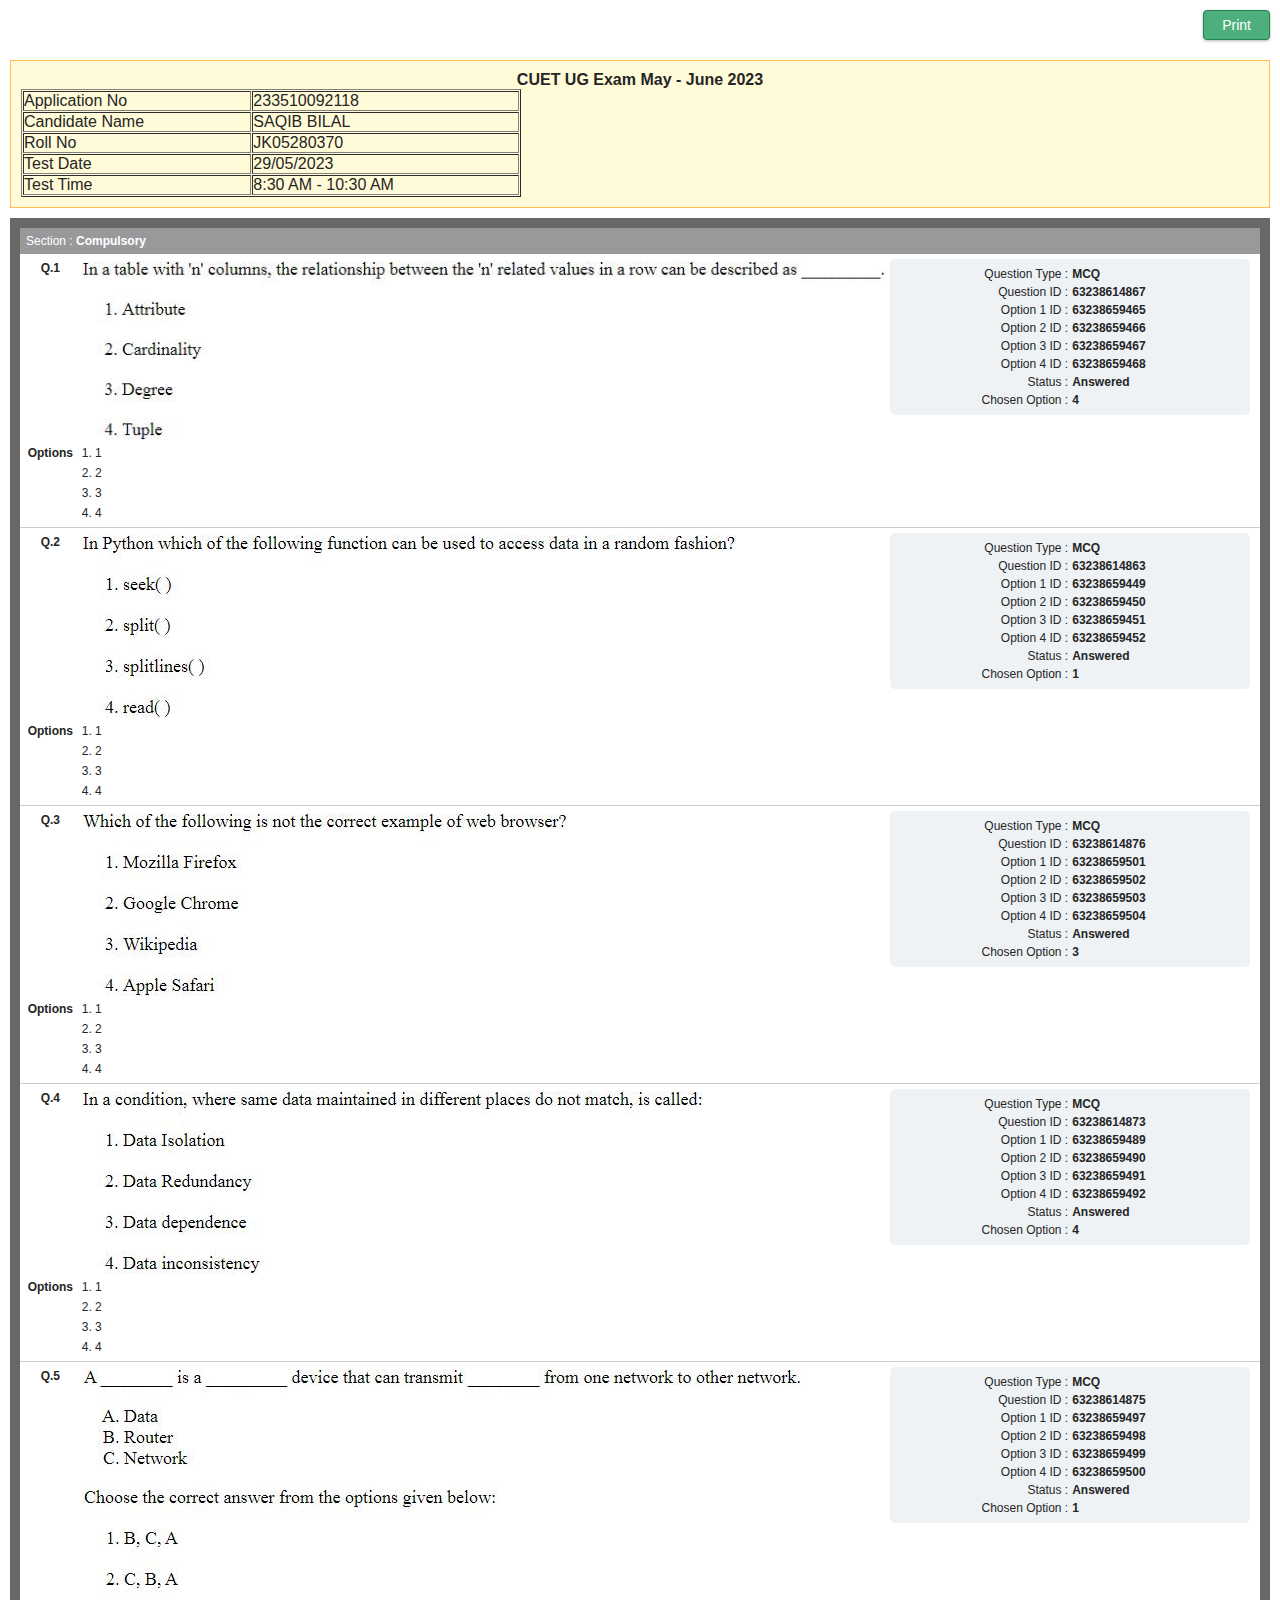
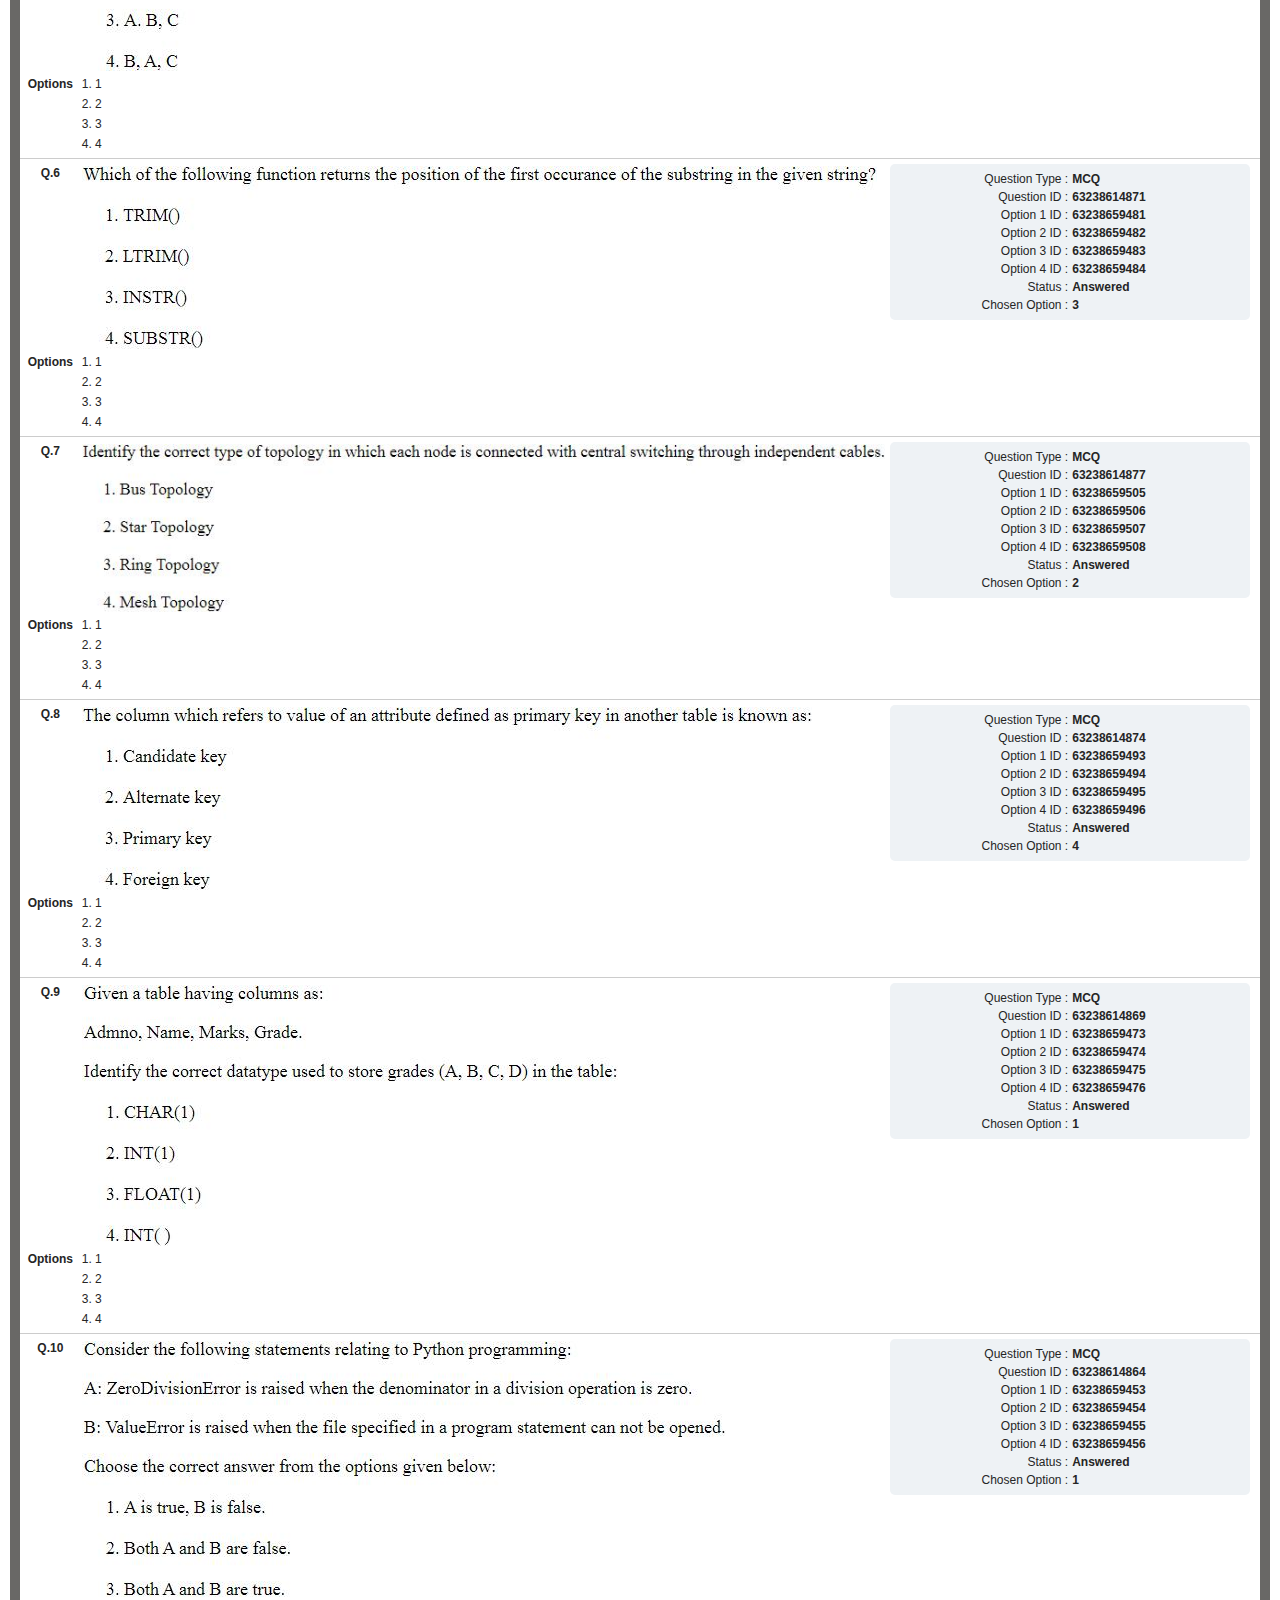
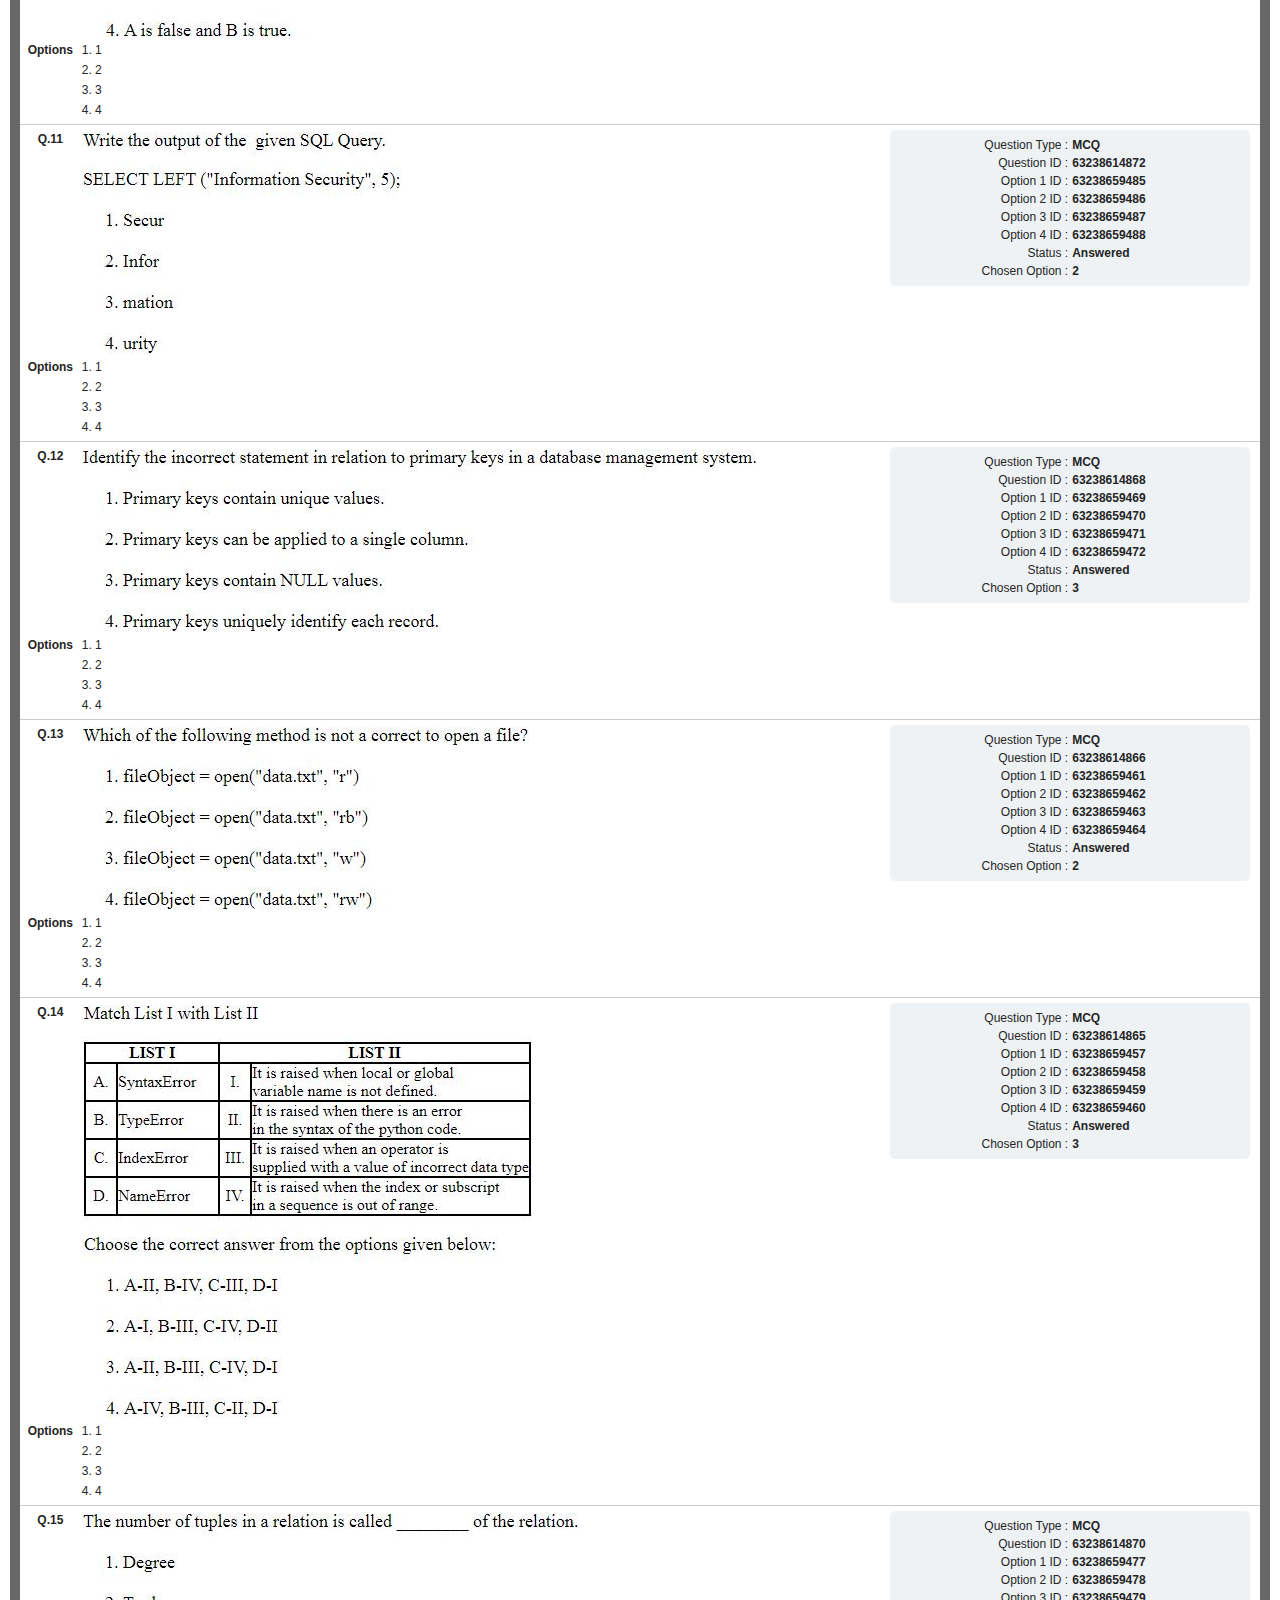
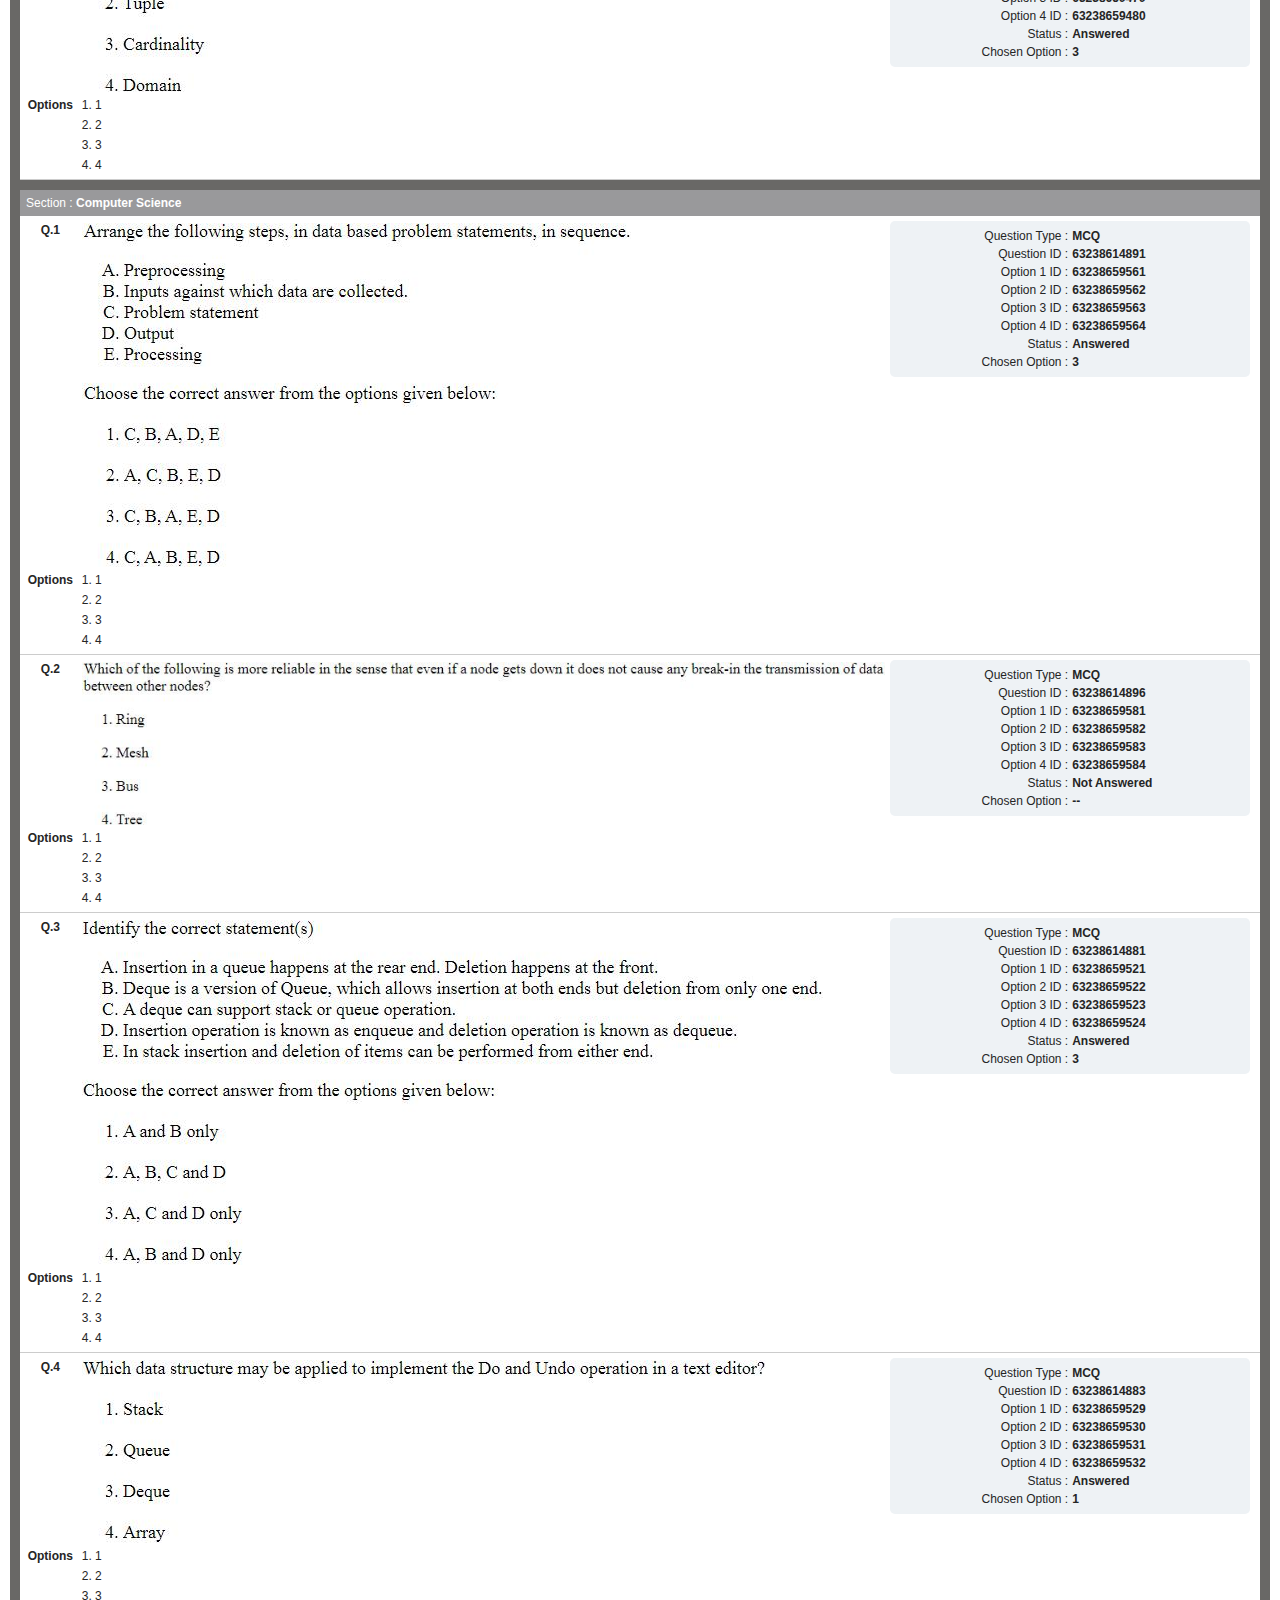
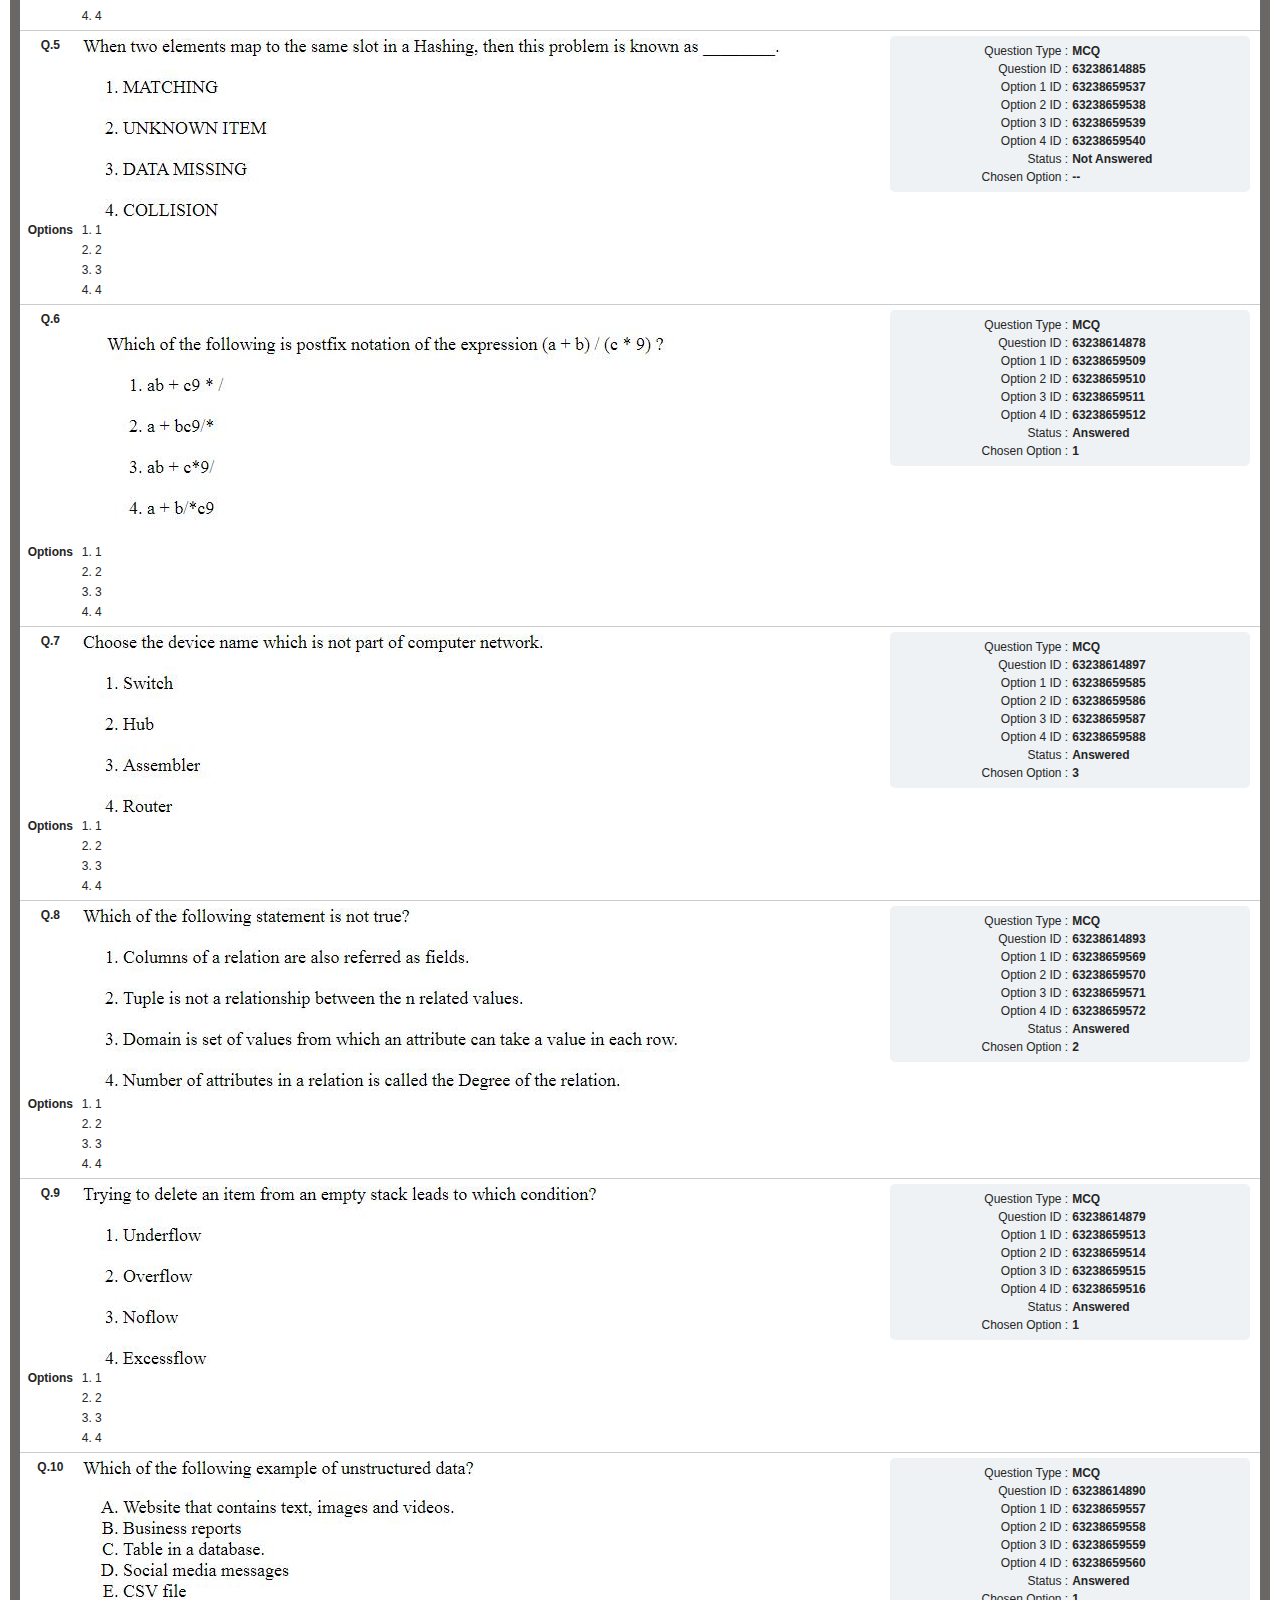
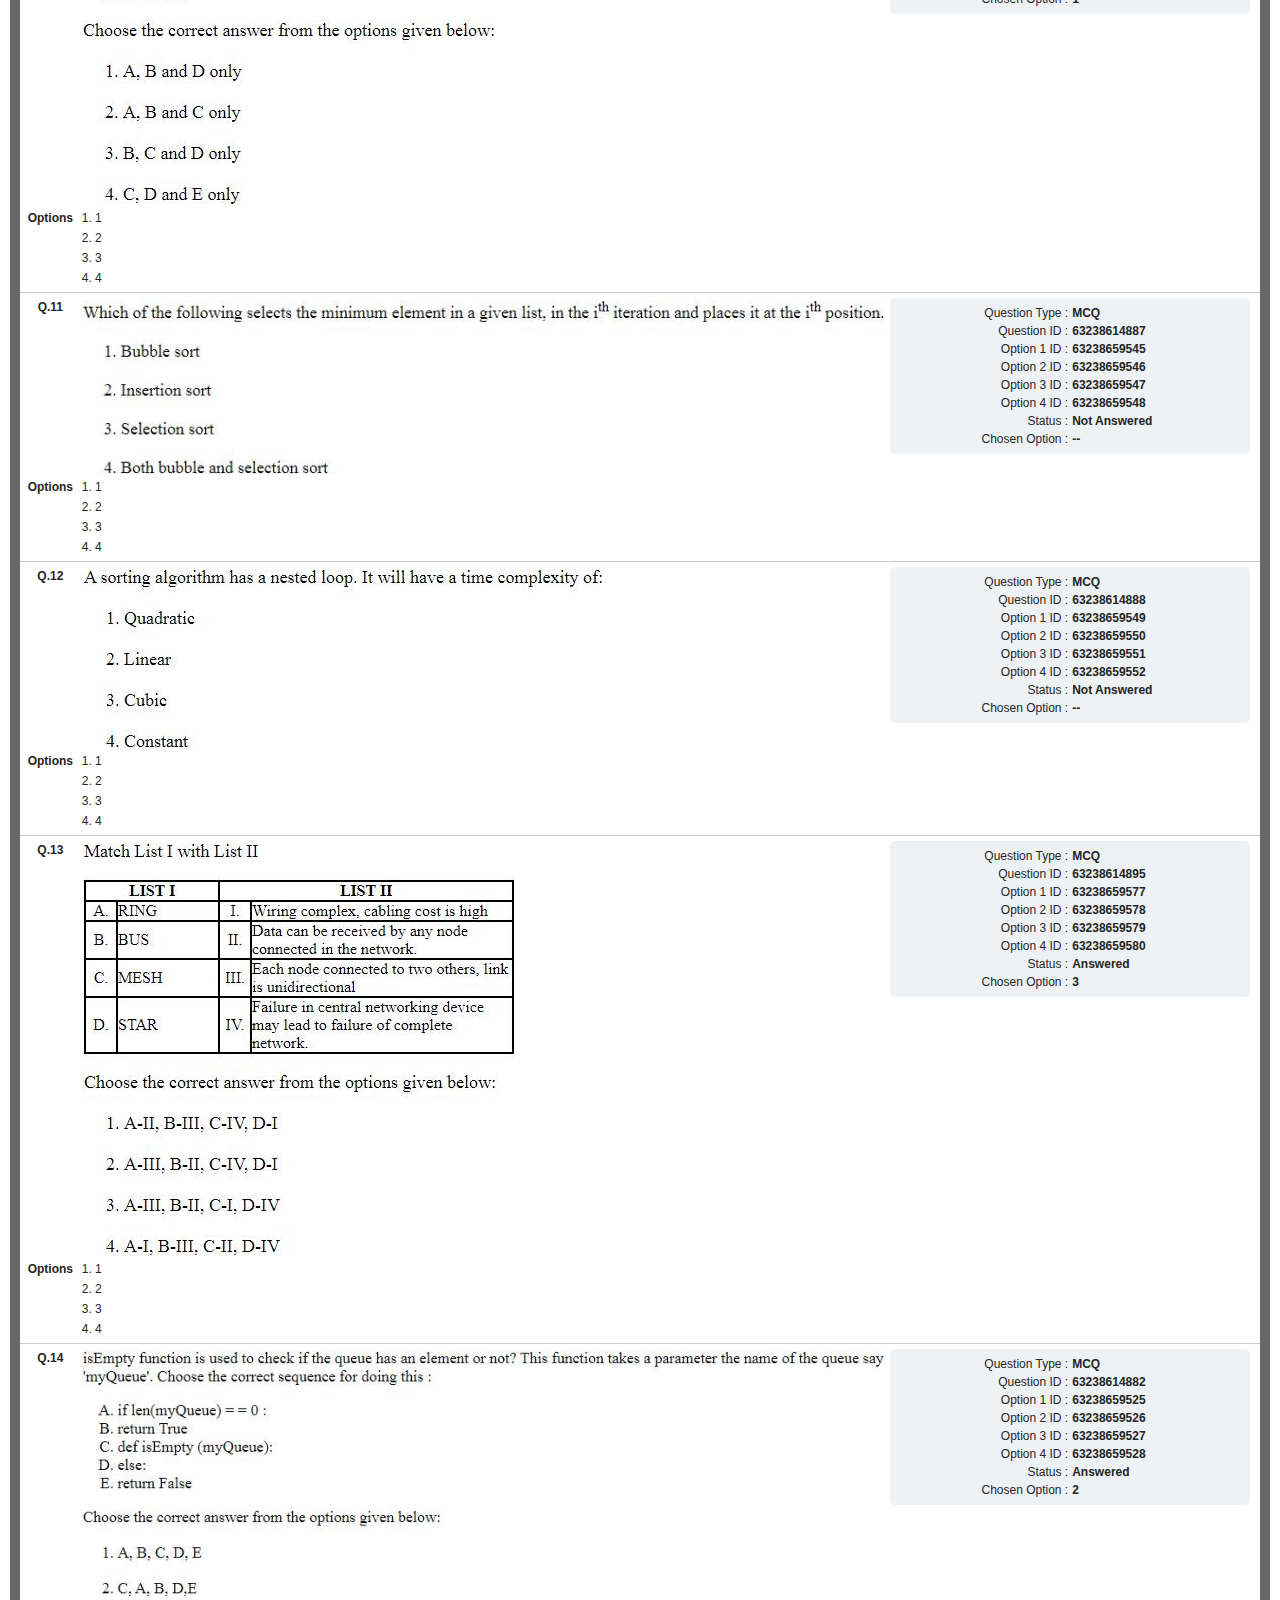
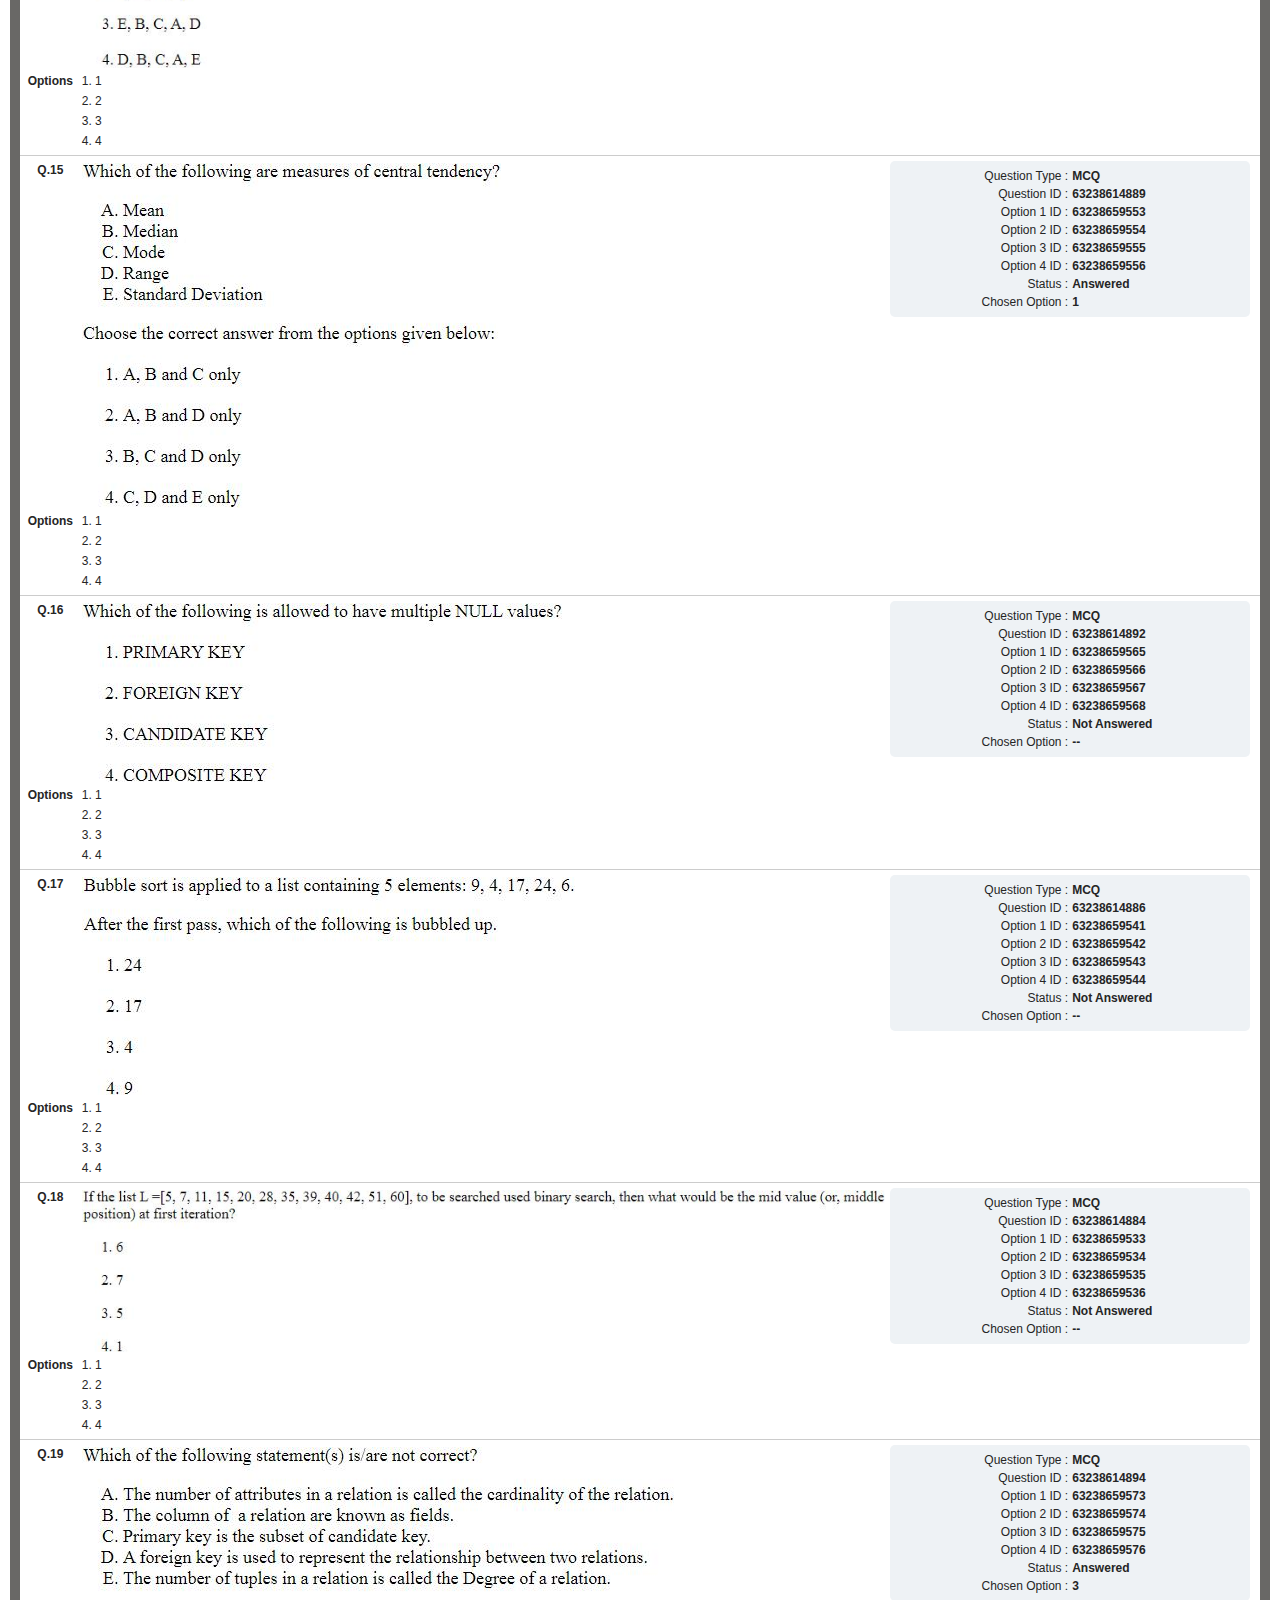
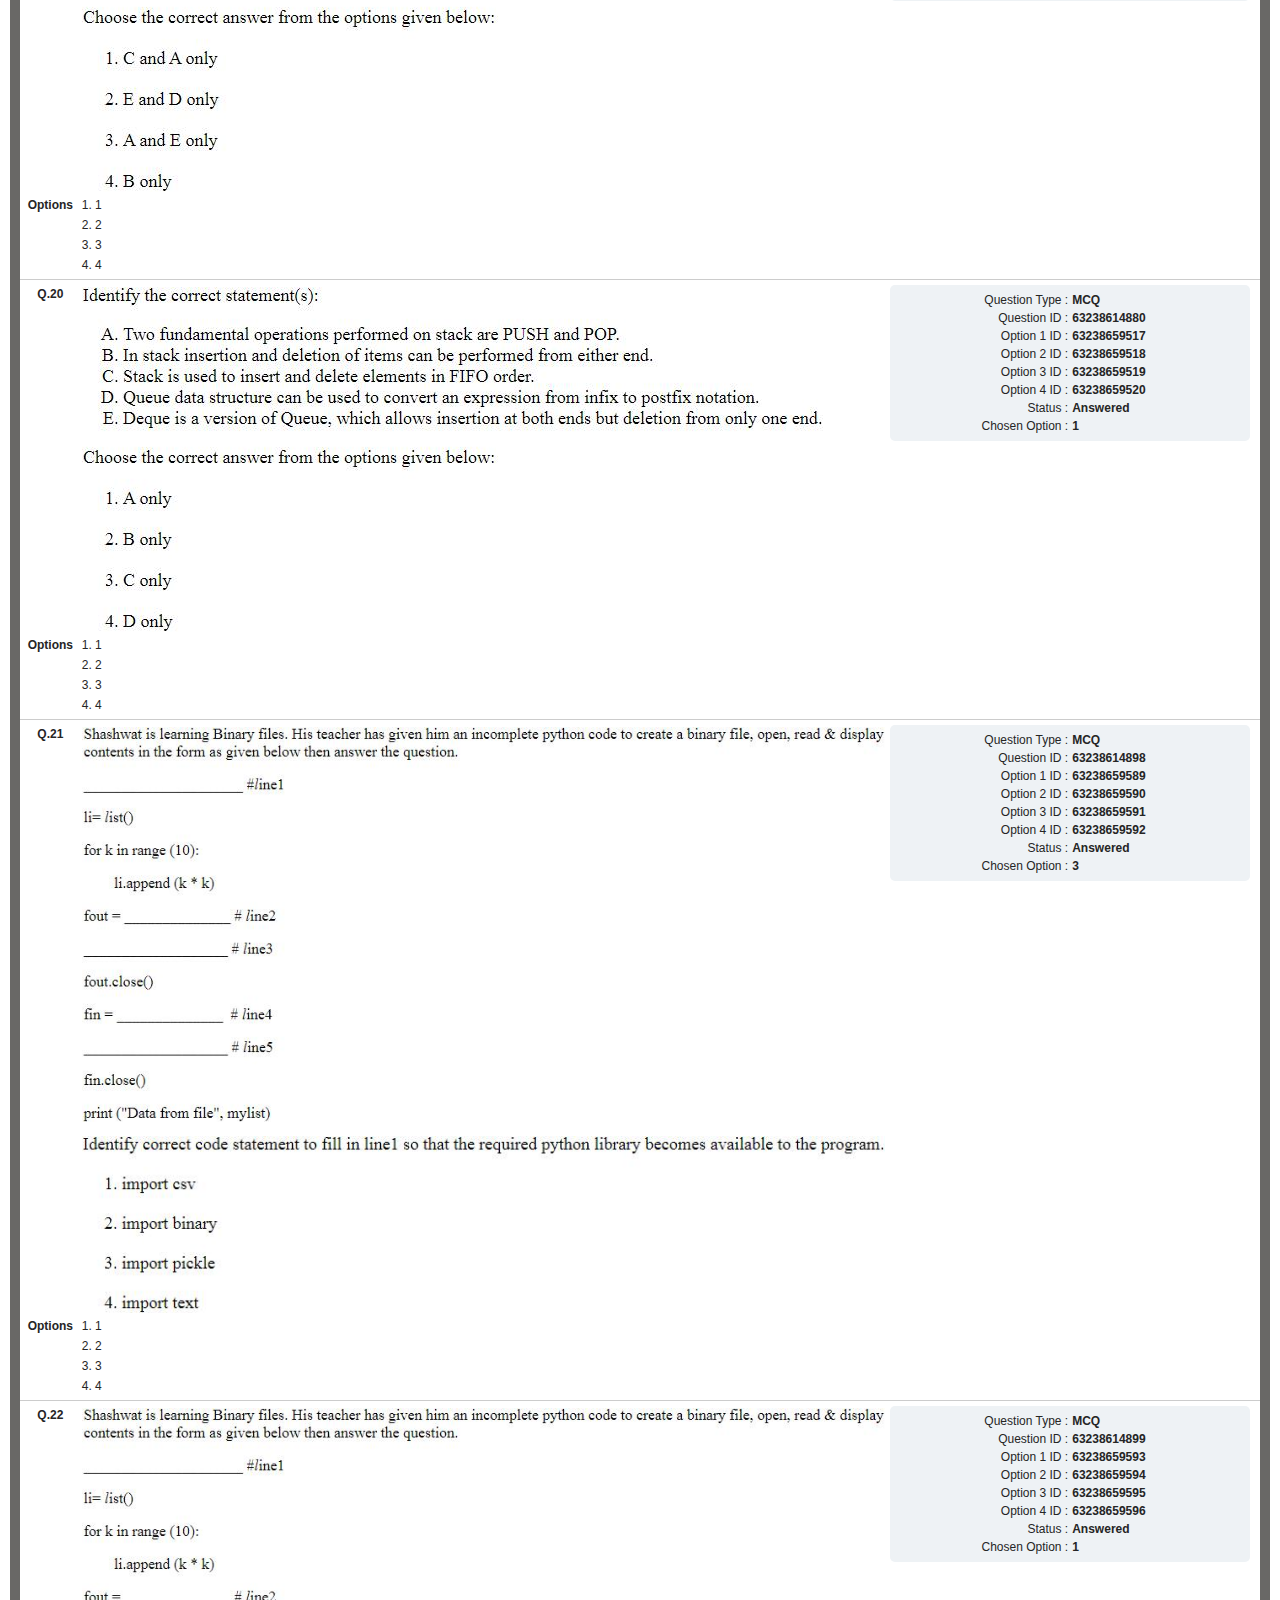
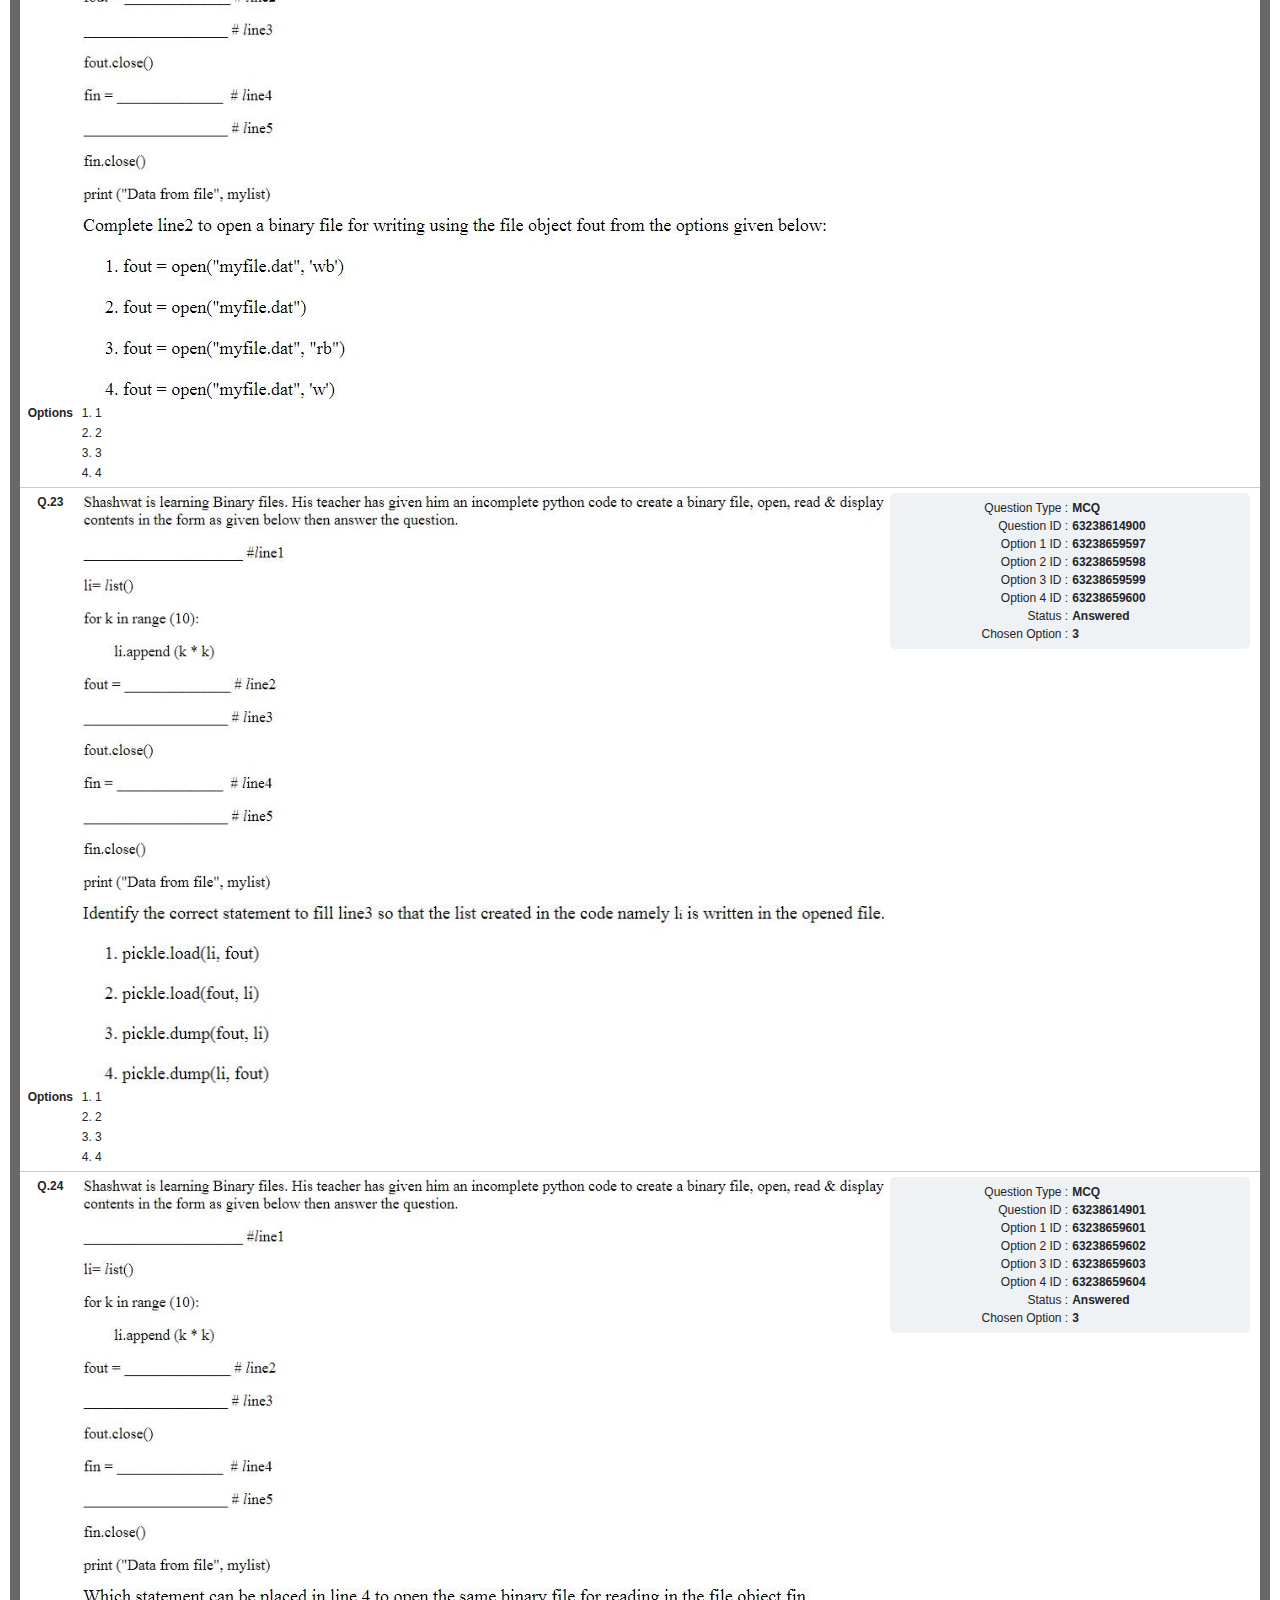
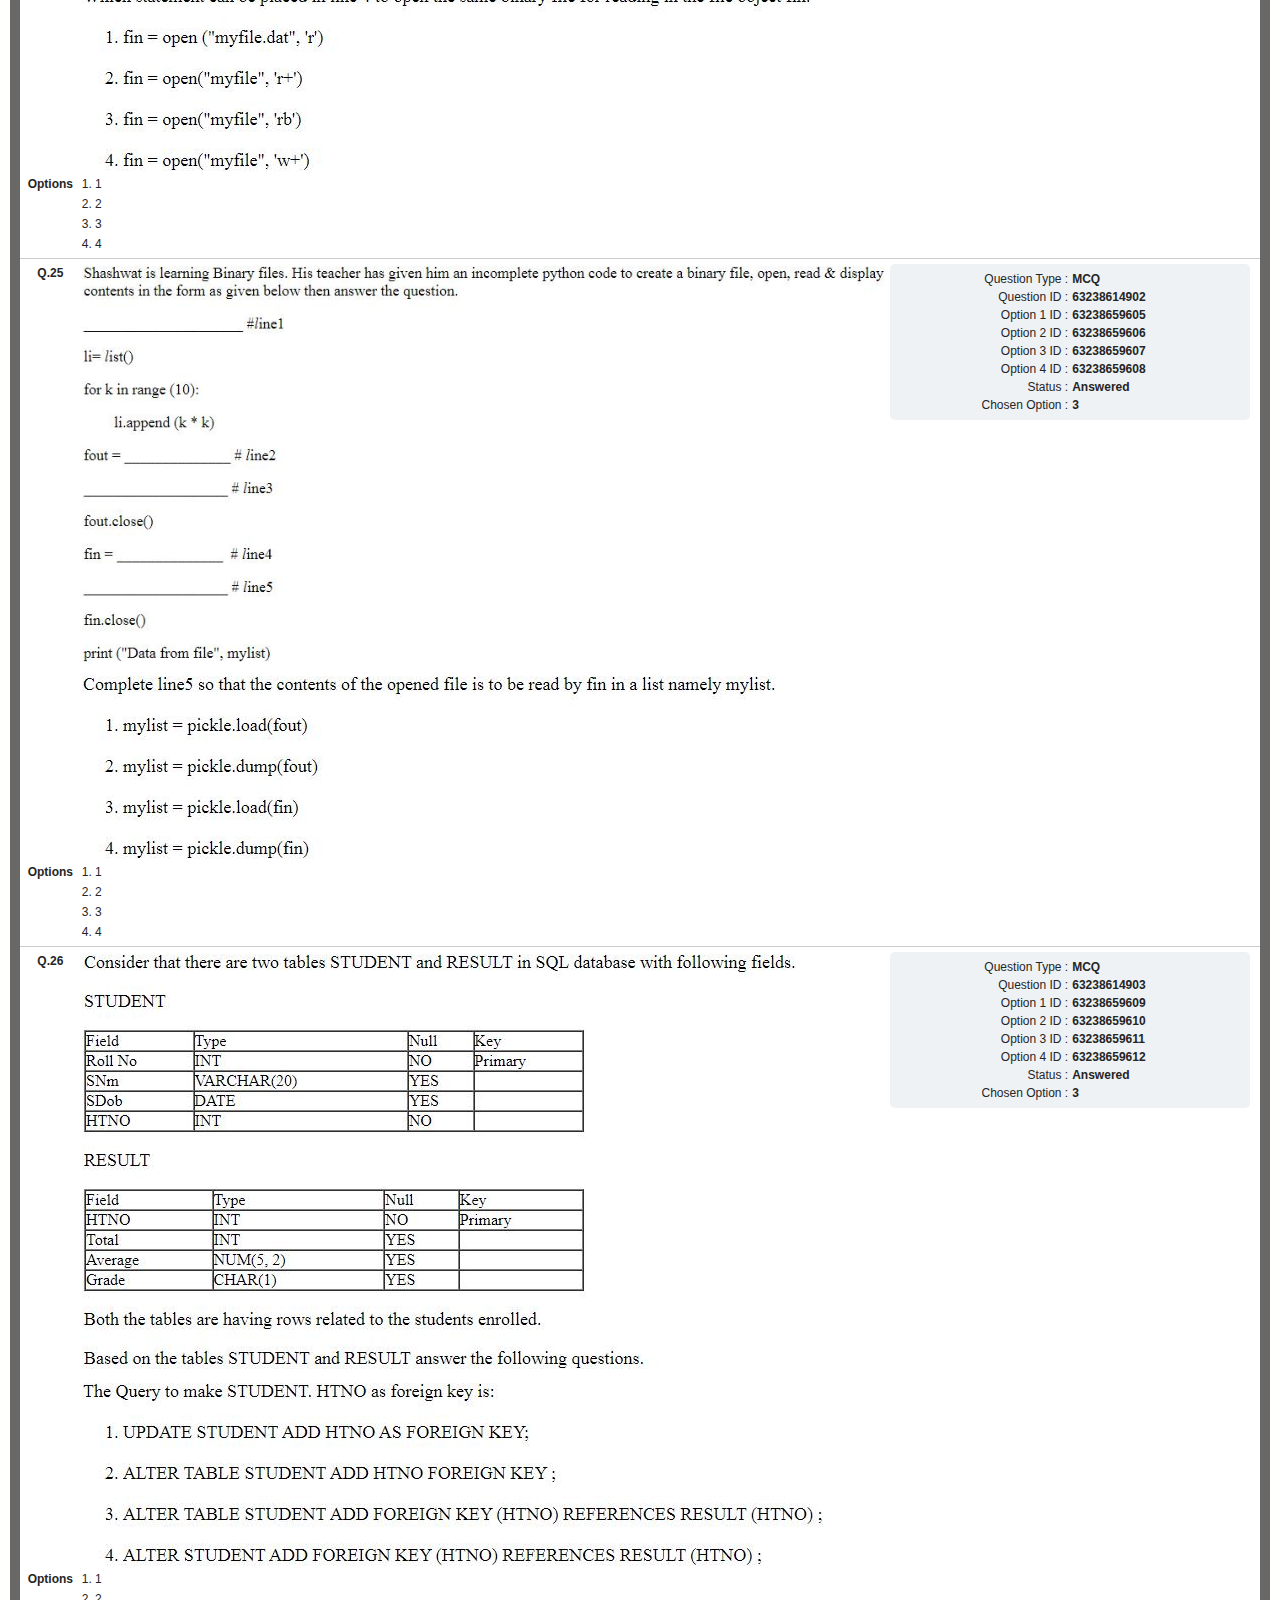
<file: index.html>
<html>
  <head>
    <meta http-equiv="Content-Type" content="text/html; charset=UTF-8" />
    <style>
      body {
        color: rgb(37, 37, 37);
        font-family: Arial, Helvetica, sans-serif;
        font-size: 12px;
        overflow-x: hidden;
        overflow-y: auto;
      }
      * {
        margin-top: 0;
        margin-right: 0;
        margin-bottom: 0;
        margin-left: 0;
        padding-top: 0;
        padding-right: 0;
        padding-bottom: 0;
        padding-left: 0;
        position: static;
        box-sizing: border-box;
      }
      a,
      img {
        border-top-color: initial;
        border-top-style: none;
        border-top-width: medium;
        border-right-color: initial;
        border-right-style: none;
        border-right-width: medium;
        border-bottom-color: initial;
        border-bottom-style: none;
        border-bottom-width: medium;
        border-left-color: initial;
        border-left-style: none;
        border-left-width: medium;
        max-width: 100%;
        height: auto;
        vertical-align: middle;
      }
      .w800 {
        width: 100%;
      }
      .f12 {
        font-size: 12px;
      }
      .padR30 {
        padding-right: 30px !important;
      }
      .lft {
        float: left;
      }
      .rht {
        float: right;
      }
      .clear {
        clear: both;
        margin-top: 0;
        margin-right: 0;
        margin-bottom: 0;
        margin-left: 0;
        padding-top: 0;
        padding-right: 0;
        padding-bottom: 0;
        padding-left: 0;
      }
      .bold {
        font-weight: bold;
      }
      .w75p {
        width: 75%;
      }
      .main-info-pnl {
        background-color: rgb(255, 251, 216);
        border-top-color: rgb(255, 189, 82);
        border-top-style: solid;
        border-top-width: 1px;
        border-right-color: rgb(255, 189, 82);
        border-right-style: solid;
        border-right-width: 1px;
        border-bottom-color: rgb(255, 189, 82);
        border-bottom-style: solid;
        border-bottom-width: 1px;
        border-left-color: rgb(255, 189, 82);
        border-left-style: solid;
        border-left-width: 1px;
        margin-top: 10px;
        margin-right: 10px;
        margin-bottom: 10px;
        margin-left: 10px;
        padding-top: 10px;
        padding-right: 10px;
        padding-bottom: 10px;
        padding-left: 10px;
      }
      .info-box {
        background-color: rgb(255, 255, 255);
        border-top-color: rgb(255, 189, 82);
        border-top-style: solid;
        border-top-width: 1px;
        border-right-color: rgb(255, 189, 82);
        border-right-style: solid;
        border-right-width: 1px;
        border-bottom-color: rgb(255, 189, 82);
        border-bottom-style: solid;
        border-bottom-width: 1px;
        border-left-color: rgb(255, 189, 82);
        border-left-style: solid;
        border-left-width: 1px;
        border-top-left-radius: 4px;
        border-top-right-radius: 4px;
        border-bottom-right-radius: 4px;
        border-bottom-left-radius: 4px;
        float: left;
        font-size: 11px;
        margin-right: 18px;
        padding-top: 4px;
        padding-right: 6px;
        padding-bottom: 4px;
        padding-left: 6px;
        text-align: center;
      }
      .main-info-tbl td {
        padding-top: 2px;
        padding-right: 2px;
        padding-bottom: 2px;
        padding-left: 2px;
      }
      .link {
        color: rgb(69, 158, 202);
        text-decoration-line: none;
      }
      .link:hover {
        text-decoration-line: underline;
      }
      .grid-hdr {
        background-attachment: scroll;
        background-color: rgb(231, 245, 254);
        background-image: none;
        background-position: 0 0;
        background-repeat: repeat;
        height: 32px;
        line-height: 32px;
        padding-top: 0;
        padding-right: 10px;
        padding-bottom: 0;
        padding-left: 10px;
      }
      .grid-ftr {
        background-attachment: scroll;
        background-color: rgb(255, 255, 255);
        background-image: none;
        background-position: 0 0;
        background-repeat: repeat;
        height: 32px;
        line-height: 32px;
        padding-top: 0;
        padding-right: 10px;
        padding-bottom: 0;
        padding-left: 10px;
      }
      .grid-table {
        background-color: rgb(255, 255, 255);
      }
      .grid-table th {
        background-color: rgb(243, 247, 249);
        border-left-color: rgb(221, 221, 221);
        border-left-style: solid;
        border-left-width: 1px;
        color: rgb(51, 51, 51);
        height: 24px;
        line-height: 24px;
        padding-top: 0;
        padding-right: 5px;
        padding-bottom: 0;
        padding-left: 5px;
        border-bottom-color: rgb(128, 155, 173);
        border-bottom-style: solid;
        border-bottom-width: 1px;
        border-top-color: rgb(128, 155, 173);
        border-top-style: solid;
        border-top-width: 1px;
        font-size: 12px;
      }
      .grid-table .th-first,
      .grid-table .td-first {
        border-left-color: initial !important;
        border-left-style: none !important;
        border-left-width: medium !important;
      }
      .grid-table td {
        border-bottom-color: rgb(204, 204, 204);
        border-bottom-style: solid;
        border-bottom-width: 1px;
        border-left-color: rgb(238, 238, 238);
        border-left-style: solid;
        border-left-width: 1px;
        padding-top: 2px;
        padding-right: 5px;
        padding-bottom: 2px;
        padding-left: 5px;
        font-size: 12px;
      }
      .lightBg {
        background-color: rgb(247, 247, 247);
      }
      .grid-table tr:hover {
        background-color: rgb(231, 245, 254) !important;
      }
      .grp-cntnr {
        background-color: rgb(105, 104, 102);
        margin-top: 10px;
        margin-right: 10px;
        margin-bottom: 10px;
        margin-left: 10px;
        padding-top: 10px;
        padding-right: 10px;
        padding-bottom: 4px;
        padding-left: 10px;
        box-sizing: border-box;
      }
      .grp-lbl {
        color: rgb(255, 255, 255);
        padding-top: 0;
        padding-right: 8px;
        padding-bottom: 8px;
        padding-left: 8px;
      }
      .section-cntnr {
        padding-bottom: 10px;
      }
      .section-lbl {
        background-color: rgb(153, 153, 155);
        color: rgb(255, 255, 255);
        padding-top: 6px;
        padding-right: 6px;
        padding-bottom: 6px;
        padding-left: 6px;
      }
      .menu-tbl {
        background-color: rgb(238, 242, 245);
        border-top-left-radius: 5px;
        border-top-right-radius: 5px;
        border-bottom-right-radius: 5px;
        border-bottom-left-radius: 5px;
        padding-top: 6px;
        padding-right: 24px;
        padding-bottom: 6px;
        padding-left: 24px;
        margin-right: 10px;
        font-size: 12px;
      }
      .qstnImg img {
        height: auto;
        width: 90%;
      }
      .menu-tbl td {
        padding-top: 2px;
        padding-right: 2px;
        padding-bottom: 2px;
        padding-left: 2px;
        min-width: 141px;
      }
      .wrngAns {
        color: rgb(246, 24, 24);
      }
      .rightAns {
        color: rgb(64, 198, 75);
      }
      .qstn-info {
        float: right;
        padding-top: 6px;
        padding-right: 6px;
        padding-bottom: 6px;
        padding-left: 6px;
      }
      .qstn-body {
        float: left;
        padding-top: 6px;
        width: 70%;
      }
      .qstn-index,
      .ans-index {
        float: left;
        padding-top: 5px;
        padding-right: 0;
        padding-bottom: 5px;
        padding-left: 0;
        text-align: center;
        width: 5%;
      }
      .question-pnl {
        background-color: rgb(255, 255, 255);
        box-sizing: border-box;
      }
      .qstn-lbl,
      .ans-lbl {
        padding-top: 5px;
        padding-right: 0;
        padding-bottom: 5px;
        padding-left: 0;
        width: 95%;
      }
      .ans-options {
        margin-bottom: 4px;
      }
      .qstn-row {
        border-bottom-color: rgb(204, 204, 204);
        border-bottom-style: solid;
        border-bottom-width: 1px;
      }
      .qstn-row:hover {
        background-color: rgb(249, 247, 247);
      }
      .norm-tbl-cntnr {
        margin-top: 10px;
        margin-right: 10px;
        margin-bottom: 10px;
        margin-left: 10px;
      }
      .norm-tbl {
        border-left-color: rgb(225, 225, 225);
        border-left-style: solid;
        border-left-width: 1px;
        border-top-color: rgb(225, 225, 225);
        border-top-style: solid;
        border-top-width: 1px;
        color: rgb(64, 64, 64);
        margin-right: 40px;
      }
      .norm-tbl th {
        border-bottom-color: rgb(225, 225, 225);
        border-bottom-style: solid;
        border-bottom-width: 1px;
        border-right-color: rgb(225, 225, 225);
        border-right-style: solid;
        border-right-width: 1px;
        padding-top: 5px;
        padding-right: 10px;
        padding-bottom: 5px;
        padding-left: 10px;
        background-color: rgb(247, 247, 247);
      }
      .norm-tbl td {
        border-bottom-color: rgb(225, 225, 225);
        border-bottom-style: solid;
        border-bottom-width: 1px;
        border-right-color: rgb(225, 225, 225);
        border-right-style: solid;
        border-right-width: 1px;
        padding-top: 5px;
        padding-right: 10px;
        padding-bottom: 5px;
        padding-left: 10px;
      }
      .summary-cntnr {
        width: 300px;
        margin-top: 10px;
        margin-right: 10px;
        margin-bottom: 10px;
        margin-left: 10px;
      }
      .summary-tbl {
        border-left-color: rgb(129, 129, 129);
        border-left-style: solid;
        border-left-width: 1px;
        font-size: 12px;
      }
      .summary-tbl th {
        border-bottom-color: rgb(129, 129, 129);
        border-bottom-style: solid;
        border-bottom-width: 1px;
        border-right-color: rgb(129, 129, 129);
        border-right-style: solid;
        border-right-width: 1px;
        padding-top: 5px;
        padding-right: 10px;
        padding-bottom: 5px;
        padding-left: 10px;
      }
      .summary-tbl td {
        border-bottom-color: rgb(129, 129, 129);
        border-bottom-style: solid;
        border-bottom-width: 1px;
        border-right-color: rgb(129, 129, 129);
        border-right-style: solid;
        border-right-width: 1px;
        padding-top: 5px;
        padding-right: 10px;
        padding-bottom: 5px;
        padding-left: 10px;
      }
      .grpRow {
        background-color: rgb(153, 153, 155);
        color: rgb(255, 255, 255);
      }
      .lblPnl {
        background-color: rgb(105, 104, 102);
        color: rgb(255, 255, 255);
        padding-top: 5px;
        padding-right: 10px;
        padding-bottom: 5px;
        padding-left: 10px;
      }
      .rd {
        background-color: rgb(233, 44, 25);
      }
      .grn {
        background-color: rgb(22, 185, 140);
      }
      .bl {
        background-color: rgb(46, 183, 255);
      }
      .rd-td {
        color: rgb(233, 44, 25);
      }
      .grn-td {
        color: rgb(22, 185, 140);
      }
      .bl-td {
        color: rgb(46, 183, 255);
      }
      .indx-box {
        color: rgb(255, 255, 255);
        display: inline-block;
        font-size: 11px;
        font-weight: bold;
        padding-top: 1px;
        padding-right: 4px;
        padding-bottom: 1px;
        padding-left: 4px;
      }
      .indx-lbl {
        margin-top: 0;
        margin-right: 24px;
        margin-bottom: 0;
        margin-left: 4px;
      }
      .grid-wrapper {
        margin-top: 10px;
        margin-right: 10px;
        margin-bottom: 10px;
        margin-left: 10px;
        padding-top: 10px;
        padding-right: 10px;
        padding-bottom: 10px;
        padding-left: 10px;
        background-color: rgb(105, 104, 102);
      }
      .print-pnl {
        text-align: right;
        padding-top: 10px;
        padding-right: 10px;
        padding-bottom: 10px;
        padding-left: 10px;
      }
      .grn-btn {
        background-color: rgb(77, 175, 124);
        border-top-color: rgb(33, 131, 80);
        border-top-style: solid;
        border-top-width: 1px;
        border-right-color: rgb(33, 131, 80);
        border-right-style: solid;
        border-right-width: 1px;
        border-bottom-color: rgb(33, 131, 80);
        border-bottom-style: solid;
        border-bottom-width: 1px;
        border-left-color: rgb(33, 131, 80);
        border-left-style: solid;
        border-left-width: 1px;
        border-top-left-radius: 4px;
        border-top-right-radius: 4px;
        border-bottom-right-radius: 4px;
        border-bottom-left-radius: 4px;
        box-shadow: 0 1px 3px rgb(181, 181, 181);
        color: rgb(255, 255, 255);
        display: inline-block;
        font-size: 14px;
        line-height: 20px;
        margin-bottom: 0;
        padding-top: 4px;
        padding-right: 18px;
        padding-bottom: 4px;
        padding-left: 18px;
        text-decoration-line: none;
        transition-property: all;
        transition-duration: 0.2s;
        transition-timing-function: initial;
        transition-delay: initial;
      }
      .grn-btn:hover {
        background-color: rgb(52, 155, 100);
      }
      .cross,
      .tick {
        display: inline-block;
        margin-right: 4px;
        vertical-align: middle;
      }
      .questionRowTbl td {
        padding-top: 3px;
        padding-right: 1px;
        padding-bottom: 3px;
        padding-left: 1px;
        font-size: 12px;
        word-wrap: break-word;
        vertical-align: top;
        word-break: break-word;
      }
      .questionRowTbl {
        padding-top: 4px;
        padding-right: 0;
        padding-bottom: 4px;
        padding-left: 0;
      }
      .rw {
        border-bottom-color: rgb(204, 204, 204);
        border-bottom-style: solid;
        border-bottom-width: 1px;
      }
      .rw:hover {
        background-color: rgb(249, 247, 247);
      }
      @media print {
        body {
          width: 8.5in;
          color: rgb(37, 37, 37);
          font-family: Arial, Helvetica, sans-serif;
          font-size: 12px;
          overflow-x: hidden;
          overflow-y: auto;
          padding-top: 0;
          padding-right: 0;
          padding-bottom: 0;
          padding-left: 0;
          margin-top: 0;
          margin-right: auto;
          margin-bottom: 0;
          margin-left: auto;
        }
        .wrapper {
          width: 100%;
          position: relative;
        }
        .w75p {
          width: 68%;
        }
        .print-pnl {
          display: none;
        }
        .main-info-pnl {
          border-top-color: rgb(255, 189, 82);
          border-top-style: solid;
          border-top-width: 3px;
          border-right-color: rgb(255, 189, 82);
          border-right-style: solid;
          border-right-width: 3px;
          border-bottom-color: rgb(255, 189, 82);
          border-bottom-style: solid;
          border-bottom-width: 3px;
          border-left-color: rgb(255, 189, 82);
          border-left-style: solid;
          border-left-width: 3px;
        }
        .grp-cntnr {
          border-top-color: rgb(105, 104, 102);
          border-top-style: solid;
          border-top-width: 2px;
          border-right-color: rgb(105, 104, 102);
          border-right-style: solid;
          border-right-width: 2px;
          border-bottom-color: rgb(105, 104, 102);
          border-bottom-style: solid;
          border-bottom-width: 2px;
          border-left-color: rgb(105, 104, 102);
          border-left-style: solid;
          border-left-width: 2px;
        }
        .grid-table {
          border-top-color: rgb(153, 153, 155);
          border-top-style: solid;
          border-top-width: 2px;
          border-right-color: rgb(153, 153, 155);
          border-right-style: solid;
          border-right-width: 2px;
          border-bottom-color: rgb(153, 153, 155);
          border-bottom-style: solid;
          border-bottom-width: 2px;
          border-left-color: rgb(153, 153, 155);
          border-left-style: solid;
          border-left-width: 2px;
        }
        .question-pnl {
          border-top-color: rgb(153, 153, 155);
          border-top-style: solid;
          border-top-width: 2px;
          border-right-color: rgb(153, 153, 155);
          border-right-style: solid;
          border-right-width: 2px;
          border-bottom-color: rgb(153, 153, 155);
          border-bottom-style: solid;
          border-bottom-width: 2px;
          border-left-color: rgb(153, 153, 155);
          border-left-style: solid;
          border-left-width: 2px;
        }
        .questionPnlTbl {
          box-sizing: border-box;
        }
        .menu-tbl {
          border-top-color: rgb(153, 153, 155);
          border-top-style: solid;
          border-top-width: 2px;
          border-right-color: rgb(153, 153, 155);
          border-right-style: solid;
          border-right-width: 2px;
          border-bottom-color: rgb(153, 153, 155);
          border-bottom-style: solid;
          border-bottom-width: 2px;
          border-left-color: rgb(153, 153, 155);
          border-left-style: solid;
          border-left-width: 2px;
        }
        .norm-tbl {
          border-top-color: rgb(153, 153, 155);
          border-top-style: solid;
          border-top-width: 2px;
          border-right-color: rgb(153, 153, 155);
          border-right-style: solid;
          border-right-width: 2px;
          border-bottom-color: rgb(153, 153, 155);
          border-bottom-style: solid;
          border-bottom-width: 2px;
          border-left-color: rgb(153, 153, 155);
          border-left-style: solid;
          border-left-width: 2px;
        }
        .summary-cntnr {
          border-top-color: rgb(153, 153, 155);
          border-top-style: solid;
          border-top-width: 2px;
          border-right-color: rgb(153, 153, 155);
          border-right-style: solid;
          border-right-width: 2px;
          border-bottom-color: rgb(153, 153, 155);
          border-bottom-style: solid;
          border-bottom-width: 2px;
          border-left-color: rgb(153, 153, 155);
          border-left-style: solid;
          border-left-width: 2px;
        }
        .indx-blck {
          border-top-color: rgb(136, 136, 136);
          border-top-style: solid;
          border-top-width: 2px;
          border-right-color: rgb(136, 136, 136);
          border-right-style: solid;
          border-right-width: 2px;
          border-bottom-color: rgb(136, 136, 136);
          border-bottom-style: solid;
          border-bottom-width: 2px;
          border-left-color: rgb(136, 136, 136);
          border-left-style: solid;
          border-left-width: 2px;
          margin-right: 8px;
          padding-top: 4px;
          padding-right: 4px;
          padding-bottom: 4px;
          padding-left: 4px;
        }
      }
    </style>
    <link
      href="document_files/jplayer.blue.monday.css"
      rel="stylesheet"
      type="text/css"
    />
    <script
      type="text/javascript"
      src="document_files/jquery-1.8.0.min.js"
    ></script>
    <script
      type="text/javascript"
      src="document_files/jquery.jplayer.min.js"
    ></script>
    <script type="text/javascript">
      var isAudioVideo = true;
      $(document).ready(function () {
        $(".almVideo .jp-jplayer").each(function () {
          $("#" + $(this).attr("id")).jPlayer({
            ready: function () {
              $(this).jPlayer("setMedia", {
                m4v: $(this).parent().parent().attr("name"),
              });
            },
            play: function () {
              $(".jp-jplayer").not(this).jPlayer("pause");
            },
            swfPath: "js/audiovideo",
            supplied: "m4v",
            size: {
              width: "640px",
              height: "360px",
              cssClass: "jp-video-360p",
            },
            smoothPlayBar: true,
            keyEnabled: true,
            remainingDuration: true,
            toggleDuration: true,
            cssSelectorAncestor: "#" + $(this).parent().parent().attr("id"),
            errorAlerts: false,
            warningAlerts: false,
          });
        });
        $(".almAudio .jp-jplayer").each(function () {
          var currentAudioContent = "";
          $($(this).next()).each(function () {
            currentAudioContent = $(this).attr("id");
          });
          $("#" + $(this).attr("id")).jPlayer({
            ready: function () {
              $(this).jPlayer("setMedia", { mp3: $(this).attr("title") });
            },
            play: function () {
              $(".jp-jplayer").not(this).jPlayer("pause");
            },
            swfPath: "js/audiovideo",
            supplied: "mp3",
            wmode: "window",
            smoothPlayBar: true,
            keyEnabled: true,
            remainingDuration: true,
            toggleDuration: true,
            cssSelectorAncestor: "#" + currentAudioContent,
            errorAlerts: false,
            warningAlerts: false,
          });
        });
      });
    </script>
    <script type="text/javascript">
      function printPage() {
        window.print();
      }
      function showMoreContent(content_id) {
        document.getElementById(content_id).innerHTML =
          document.getElementById("more_text_" + content_id + "").value +
          ' <a href="#nogo" style="text-decoration:none;" onclick="showLessContent(\'' +
          content_id +
          "');\" >&lt;less</a>";
      }
      function showLessContent(content_id) {
        document.getElementById(content_id).innerHTML =
          document.getElementById("less_text_" + content_id + "").value +
          '... <a href="#nogo" style="text-decoration:none;" onclick="showMoreContent(\'' +
          content_id +
          "');\" >more&gt;</aa>";
      }
    </script>
  </head>
  <body>
    <div class="wrapper">
      <div class="print-pnl">
        <a href="" class="grn-btn" onclick="printPage()">Print</a>
      </div>
      <div class="main-info-pnl">
        <div style="text-align: center">
          <span style="font-size: 16px"
            ><strong>CUET UG Exam May - June 2023</strong></span
          >
        </div>
        <div>
          <table
            border="1"
            cellpadding="1"
            cellspacing="1"
            style="width: 500px"
          >
            <tbody>
              <tr>
                <td>Application No</td>
                <td>233510092118</td>
              </tr>
              <tr>
                <td>Candidate Name</td>
                <td>SAQIB BILAL</td>
              </tr>
              <tr>
                <td>Roll No</td>
                <td>JK05280370</td>
              </tr>
              <tr>
                <td>Test Date</td>
                <td>29/05/2023</td>
              </tr>
              <tr>
                <td>Test Time</td>
                <td>8:30 AM - 10:30 AM</td>
              </tr>
            </tbody>
          </table>
        </div>
        <div class="clear"></div>
      </div>
    </div>
    <div class="grp-cntnr">
      <div class="section-cntnr">
        <div class="section-lbl">
          <span class="">Section :&nbsp;</span
          ><span class="bold">Compulsory</span>
        </div>
        <div class="question-pnl" style="page-break-inside: avoid">
          <table
            class="questionPnlTbl"
            cellpadding="0"
            cellspacing="0"
            border="0"
            width="100%"
          >
            <tbody>
              <tr>
                <td class="rw">
                  <table
                    class="questionRowTbl"
                    cellpadding="0"
                    cellspacing="0"
                    border="0"
                    width="70%"
                    style="float: left"
                  >
                    <tbody>
                      <tr></tr>
                      <tr>
                        <td width="7%" align="center" class="bold" valign="top">
                          Q.1
                        </td>
                        <td class="bold" valign="top" style="text-align: left">
                          <img
                            name="2083_632386_0_23911574_computer_science_sectiona_set_12_english_q5.jpg"
                            src="document_files/2083_632386_0_23911574_computer_science_sectiona_set_12_english_q5.jpg"
                          />
                        </td>
                        <td rowspan="5" align="right" valign="top"></td>
                      </tr>
                      <tr></tr>
                      <tr>
                        <td align="center" class="bold" style="">Options</td>
                        <td style="text-align: left">1. 1</td>
                      </tr>
                      <tr>
                        <td></td>
                        <td style="text-align: left">2. 2</td>
                      </tr>
                      <tr>
                        <td></td>
                        <td style="text-align: left">3. 3</td>
                      </tr>
                      <tr>
                        <td></td>
                        <td style="text-align: left">4. 4</td>
                      </tr>
                    </tbody>
                  </table>
                  <table
                    cellspacing="0"
                    cellpadding="0"
                    class="menu-tbl"
                    style="
                      float: right;
                      margin-bottom: 5px;
                      margin-top: 5px;
                      width: 29%;
                    "
                  >
                    <tbody>
                      <tr>
                        <td align="right">Question Type :</td>
                        <td class="bold">MCQ</td>
                      </tr>
                      <tr>
                        <td align="right">Question ID :</td>
                        <td class="bold">63238614867</td>
                      </tr>
                      <tr>
                        <td align="right">Option 1 ID :</td>
                        <td class="bold">63238659465</td>
                      </tr>
                      <tr>
                        <td align="right">Option 2 ID :</td>
                        <td class="bold">63238659466</td>
                      </tr>
                      <tr>
                        <td align="right">Option 3 ID :</td>
                        <td class="bold">63238659467</td>
                      </tr>
                      <tr>
                        <td align="right">Option 4 ID :</td>
                        <td class="bold">63238659468</td>
                      </tr>
                      <tr>
                        <td align="right">Status :</td>
                        <td class="bold">Answered</td>
                      </tr>
                      <tr>
                        <td align="right">Chosen Option :</td>
                        <td class="bold">4</td>
                      </tr>
                    </tbody>
                  </table>
                </td>
              </tr>
            </tbody>
          </table>
        </div>
        <div class="question-pnl" style="page-break-inside: avoid">
          <table
            class="questionPnlTbl"
            cellpadding="0"
            cellspacing="0"
            border="0"
            width="100%"
          >
            <tbody>
              <tr>
                <td class="rw">
                  <table
                    class="questionRowTbl"
                    cellpadding="0"
                    cellspacing="0"
                    border="0"
                    width="70%"
                    style="float: left"
                  >
                    <tbody>
                      <tr></tr>
                      <tr>
                        <td width="7%" align="center" class="bold" valign="top">
                          Q.2
                        </td>
                        <td class="bold" valign="top" style="text-align: left">
                          <img
                            name="2083_632386_0_23911574_computer_science_sectiona_set_12_english_q1.jpg"
                            src="document_files/2083_632386_0_23911574_computer_science_sectiona_set_12_english_q1.jpg"
                          />
                        </td>
                        <td rowspan="5" align="right" valign="top"></td>
                      </tr>
                      <tr></tr>
                      <tr>
                        <td align="center" class="bold" style="">Options</td>
                        <td style="text-align: left">1. 1</td>
                      </tr>
                      <tr>
                        <td></td>
                        <td style="text-align: left">2. 2</td>
                      </tr>
                      <tr>
                        <td></td>
                        <td style="text-align: left">3. 3</td>
                      </tr>
                      <tr>
                        <td></td>
                        <td style="text-align: left">4. 4</td>
                      </tr>
                    </tbody>
                  </table>
                  <table
                    cellspacing="0"
                    cellpadding="0"
                    class="menu-tbl"
                    style="
                      float: right;
                      margin-bottom: 5px;
                      margin-top: 5px;
                      width: 29%;
                    "
                  >
                    <tbody>
                      <tr>
                        <td align="right">Question Type :</td>
                        <td class="bold">MCQ</td>
                      </tr>
                      <tr>
                        <td align="right">Question ID :</td>
                        <td class="bold">63238614863</td>
                      </tr>
                      <tr>
                        <td align="right">Option 1 ID :</td>
                        <td class="bold">63238659449</td>
                      </tr>
                      <tr>
                        <td align="right">Option 2 ID :</td>
                        <td class="bold">63238659450</td>
                      </tr>
                      <tr>
                        <td align="right">Option 3 ID :</td>
                        <td class="bold">63238659451</td>
                      </tr>
                      <tr>
                        <td align="right">Option 4 ID :</td>
                        <td class="bold">63238659452</td>
                      </tr>
                      <tr>
                        <td align="right">Status :</td>
                        <td class="bold">Answered</td>
                      </tr>
                      <tr>
                        <td align="right">Chosen Option :</td>
                        <td class="bold">1</td>
                      </tr>
                    </tbody>
                  </table>
                </td>
              </tr>
            </tbody>
          </table>
        </div>
        <div class="question-pnl" style="page-break-inside: avoid">
          <table
            class="questionPnlTbl"
            cellpadding="0"
            cellspacing="0"
            border="0"
            width="100%"
          >
            <tbody>
              <tr>
                <td class="rw">
                  <table
                    class="questionRowTbl"
                    cellpadding="0"
                    cellspacing="0"
                    border="0"
                    width="70%"
                    style="float: left"
                  >
                    <tbody>
                      <tr></tr>
                      <tr>
                        <td width="7%" align="center" class="bold" valign="top">
                          Q.3
                        </td>
                        <td class="bold" valign="top" style="text-align: left">
                          <img
                            name="2083_632386_0_23911574_computer_science_sectiona_set_12_english_q14.jpg"
                            src="document_files/2083_632386_0_23911574_computer_science_sectiona_set_12_english_q14.jpg"
                          />
                        </td>
                        <td rowspan="5" align="right" valign="top"></td>
                      </tr>
                      <tr></tr>
                      <tr>
                        <td align="center" class="bold" style="">Options</td>
                        <td style="text-align: left">1. 1</td>
                      </tr>
                      <tr>
                        <td></td>
                        <td style="text-align: left">2. 2</td>
                      </tr>
                      <tr>
                        <td></td>
                        <td style="text-align: left">3. 3</td>
                      </tr>
                      <tr>
                        <td></td>
                        <td style="text-align: left">4. 4</td>
                      </tr>
                    </tbody>
                  </table>
                  <table
                    cellspacing="0"
                    cellpadding="0"
                    class="menu-tbl"
                    style="
                      float: right;
                      margin-bottom: 5px;
                      margin-top: 5px;
                      width: 29%;
                    "
                  >
                    <tbody>
                      <tr>
                        <td align="right">Question Type :</td>
                        <td class="bold">MCQ</td>
                      </tr>
                      <tr>
                        <td align="right">Question ID :</td>
                        <td class="bold">63238614876</td>
                      </tr>
                      <tr>
                        <td align="right">Option 1 ID :</td>
                        <td class="bold">63238659501</td>
                      </tr>
                      <tr>
                        <td align="right">Option 2 ID :</td>
                        <td class="bold">63238659502</td>
                      </tr>
                      <tr>
                        <td align="right">Option 3 ID :</td>
                        <td class="bold">63238659503</td>
                      </tr>
                      <tr>
                        <td align="right">Option 4 ID :</td>
                        <td class="bold">63238659504</td>
                      </tr>
                      <tr>
                        <td align="right">Status :</td>
                        <td class="bold">Answered</td>
                      </tr>
                      <tr>
                        <td align="right">Chosen Option :</td>
                        <td class="bold">3</td>
                      </tr>
                    </tbody>
                  </table>
                </td>
              </tr>
            </tbody>
          </table>
        </div>
        <div class="question-pnl" style="page-break-inside: avoid">
          <table
            class="questionPnlTbl"
            cellpadding="0"
            cellspacing="0"
            border="0"
            width="100%"
          >
            <tbody>
              <tr>
                <td class="rw">
                  <table
                    class="questionRowTbl"
                    cellpadding="0"
                    cellspacing="0"
                    border="0"
                    width="70%"
                    style="float: left"
                  >
                    <tbody>
                      <tr></tr>
                      <tr>
                        <td width="7%" align="center" class="bold" valign="top">
                          Q.4
                        </td>
                        <td class="bold" valign="top" style="text-align: left">
                          <img
                            name="2083_632386_0_23911574_computer_science_sectiona_set_12_english_q11.jpg"
                            src="document_files/2083_632386_0_23911574_computer_science_sectiona_set_12_english_q11.jpg"
                          />
                        </td>
                        <td rowspan="5" align="right" valign="top"></td>
                      </tr>
                      <tr></tr>
                      <tr>
                        <td align="center" class="bold" style="">Options</td>
                        <td style="text-align: left">1. 1</td>
                      </tr>
                      <tr>
                        <td></td>
                        <td style="text-align: left">2. 2</td>
                      </tr>
                      <tr>
                        <td></td>
                        <td style="text-align: left">3. 3</td>
                      </tr>
                      <tr>
                        <td></td>
                        <td style="text-align: left">4. 4</td>
                      </tr>
                    </tbody>
                  </table>
                  <table
                    cellspacing="0"
                    cellpadding="0"
                    class="menu-tbl"
                    style="
                      float: right;
                      margin-bottom: 5px;
                      margin-top: 5px;
                      width: 29%;
                    "
                  >
                    <tbody>
                      <tr>
                        <td align="right">Question Type :</td>
                        <td class="bold">MCQ</td>
                      </tr>
                      <tr>
                        <td align="right">Question ID :</td>
                        <td class="bold">63238614873</td>
                      </tr>
                      <tr>
                        <td align="right">Option 1 ID :</td>
                        <td class="bold">63238659489</td>
                      </tr>
                      <tr>
                        <td align="right">Option 2 ID :</td>
                        <td class="bold">63238659490</td>
                      </tr>
                      <tr>
                        <td align="right">Option 3 ID :</td>
                        <td class="bold">63238659491</td>
                      </tr>
                      <tr>
                        <td align="right">Option 4 ID :</td>
                        <td class="bold">63238659492</td>
                      </tr>
                      <tr>
                        <td align="right">Status :</td>
                        <td class="bold">Answered</td>
                      </tr>
                      <tr>
                        <td align="right">Chosen Option :</td>
                        <td class="bold">4</td>
                      </tr>
                    </tbody>
                  </table>
                </td>
              </tr>
            </tbody>
          </table>
        </div>
        <div class="question-pnl" style="page-break-inside: avoid">
          <table
            class="questionPnlTbl"
            cellpadding="0"
            cellspacing="0"
            border="0"
            width="100%"
          >
            <tbody>
              <tr>
                <td class="rw">
                  <table
                    class="questionRowTbl"
                    cellpadding="0"
                    cellspacing="0"
                    border="0"
                    width="70%"
                    style="float: left"
                  >
                    <tbody>
                      <tr></tr>
                      <tr>
                        <td width="7%" align="center" class="bold" valign="top">
                          Q.5
                        </td>
                        <td class="bold" valign="top" style="text-align: left">
                          <img
                            name="2083_632386_0_23911574_computer_science_sectiona_set_12_english_q13.jpg"
                            src="document_files/2083_632386_0_23911574_computer_science_sectiona_set_12_english_q13.jpg"
                          />
                        </td>
                        <td rowspan="5" align="right" valign="top"></td>
                      </tr>
                      <tr></tr>
                      <tr>
                        <td align="center" class="bold" style="">Options</td>
                        <td style="text-align: left">1. 1</td>
                      </tr>
                      <tr>
                        <td></td>
                        <td style="text-align: left">2. 2</td>
                      </tr>
                      <tr>
                        <td></td>
                        <td style="text-align: left">3. 3</td>
                      </tr>
                      <tr>
                        <td></td>
                        <td style="text-align: left">4. 4</td>
                      </tr>
                    </tbody>
                  </table>
                  <table
                    cellspacing="0"
                    cellpadding="0"
                    class="menu-tbl"
                    style="
                      float: right;
                      margin-bottom: 5px;
                      margin-top: 5px;
                      width: 29%;
                    "
                  >
                    <tbody>
                      <tr>
                        <td align="right">Question Type :</td>
                        <td class="bold">MCQ</td>
                      </tr>
                      <tr>
                        <td align="right">Question ID :</td>
                        <td class="bold">63238614875</td>
                      </tr>
                      <tr>
                        <td align="right">Option 1 ID :</td>
                        <td class="bold">63238659497</td>
                      </tr>
                      <tr>
                        <td align="right">Option 2 ID :</td>
                        <td class="bold">63238659498</td>
                      </tr>
                      <tr>
                        <td align="right">Option 3 ID :</td>
                        <td class="bold">63238659499</td>
                      </tr>
                      <tr>
                        <td align="right">Option 4 ID :</td>
                        <td class="bold">63238659500</td>
                      </tr>
                      <tr>
                        <td align="right">Status :</td>
                        <td class="bold">Answered</td>
                      </tr>
                      <tr>
                        <td align="right">Chosen Option :</td>
                        <td class="bold">1</td>
                      </tr>
                    </tbody>
                  </table>
                </td>
              </tr>
            </tbody>
          </table>
        </div>
        <div class="question-pnl" style="page-break-inside: avoid">
          <table
            class="questionPnlTbl"
            cellpadding="0"
            cellspacing="0"
            border="0"
            width="100%"
          >
            <tbody>
              <tr>
                <td class="rw">
                  <table
                    class="questionRowTbl"
                    cellpadding="0"
                    cellspacing="0"
                    border="0"
                    width="70%"
                    style="float: left"
                  >
                    <tbody>
                      <tr></tr>
                      <tr>
                        <td width="7%" align="center" class="bold" valign="top">
                          Q.6
                        </td>
                        <td class="bold" valign="top" style="text-align: left">
                          <img
                            name="2083_632386_0_23911574_computer_science_sectiona_set_12_english_q9.jpg"
                            src="document_files/2083_632386_0_23911574_computer_science_sectiona_set_12_english_q9.jpg"
                          />
                        </td>
                        <td rowspan="5" align="right" valign="top"></td>
                      </tr>
                      <tr></tr>
                      <tr>
                        <td align="center" class="bold" style="">Options</td>
                        <td style="text-align: left">1. 1</td>
                      </tr>
                      <tr>
                        <td></td>
                        <td style="text-align: left">2. 2</td>
                      </tr>
                      <tr>
                        <td></td>
                        <td style="text-align: left">3. 3</td>
                      </tr>
                      <tr>
                        <td></td>
                        <td style="text-align: left">4. 4</td>
                      </tr>
                    </tbody>
                  </table>
                  <table
                    cellspacing="0"
                    cellpadding="0"
                    class="menu-tbl"
                    style="
                      float: right;
                      margin-bottom: 5px;
                      margin-top: 5px;
                      width: 29%;
                    "
                  >
                    <tbody>
                      <tr>
                        <td align="right">Question Type :</td>
                        <td class="bold">MCQ</td>
                      </tr>
                      <tr>
                        <td align="right">Question ID :</td>
                        <td class="bold">63238614871</td>
                      </tr>
                      <tr>
                        <td align="right">Option 1 ID :</td>
                        <td class="bold">63238659481</td>
                      </tr>
                      <tr>
                        <td align="right">Option 2 ID :</td>
                        <td class="bold">63238659482</td>
                      </tr>
                      <tr>
                        <td align="right">Option 3 ID :</td>
                        <td class="bold">63238659483</td>
                      </tr>
                      <tr>
                        <td align="right">Option 4 ID :</td>
                        <td class="bold">63238659484</td>
                      </tr>
                      <tr>
                        <td align="right">Status :</td>
                        <td class="bold">Answered</td>
                      </tr>
                      <tr>
                        <td align="right">Chosen Option :</td>
                        <td class="bold">3</td>
                      </tr>
                    </tbody>
                  </table>
                </td>
              </tr>
            </tbody>
          </table>
        </div>
        <div class="question-pnl" style="page-break-inside: avoid">
          <table
            class="questionPnlTbl"
            cellpadding="0"
            cellspacing="0"
            border="0"
            width="100%"
          >
            <tbody>
              <tr>
                <td class="rw">
                  <table
                    class="questionRowTbl"
                    cellpadding="0"
                    cellspacing="0"
                    border="0"
                    width="70%"
                    style="float: left"
                  >
                    <tbody>
                      <tr></tr>
                      <tr>
                        <td width="7%" align="center" class="bold" valign="top">
                          Q.7
                        </td>
                        <td class="bold" valign="top" style="text-align: left">
                          <img
                            name="2083_632386_0_23911574_computer_science_sectiona_set_12_english_q15.jpg"
                            src="document_files/2083_632386_0_23911574_computer_science_sectiona_set_12_english_q15.jpg"
                          />
                        </td>
                        <td rowspan="5" align="right" valign="top"></td>
                      </tr>
                      <tr></tr>
                      <tr>
                        <td align="center" class="bold" style="">Options</td>
                        <td style="text-align: left">1. 1</td>
                      </tr>
                      <tr>
                        <td></td>
                        <td style="text-align: left">2. 2</td>
                      </tr>
                      <tr>
                        <td></td>
                        <td style="text-align: left">3. 3</td>
                      </tr>
                      <tr>
                        <td></td>
                        <td style="text-align: left">4. 4</td>
                      </tr>
                    </tbody>
                  </table>
                  <table
                    cellspacing="0"
                    cellpadding="0"
                    class="menu-tbl"
                    style="
                      float: right;
                      margin-bottom: 5px;
                      margin-top: 5px;
                      width: 29%;
                    "
                  >
                    <tbody>
                      <tr>
                        <td align="right">Question Type :</td>
                        <td class="bold">MCQ</td>
                      </tr>
                      <tr>
                        <td align="right">Question ID :</td>
                        <td class="bold">63238614877</td>
                      </tr>
                      <tr>
                        <td align="right">Option 1 ID :</td>
                        <td class="bold">63238659505</td>
                      </tr>
                      <tr>
                        <td align="right">Option 2 ID :</td>
                        <td class="bold">63238659506</td>
                      </tr>
                      <tr>
                        <td align="right">Option 3 ID :</td>
                        <td class="bold">63238659507</td>
                      </tr>
                      <tr>
                        <td align="right">Option 4 ID :</td>
                        <td class="bold">63238659508</td>
                      </tr>
                      <tr>
                        <td align="right">Status :</td>
                        <td class="bold">Answered</td>
                      </tr>
                      <tr>
                        <td align="right">Chosen Option :</td>
                        <td class="bold">2</td>
                      </tr>
                    </tbody>
                  </table>
                </td>
              </tr>
            </tbody>
          </table>
        </div>
        <div class="question-pnl" style="page-break-inside: avoid">
          <table
            class="questionPnlTbl"
            cellpadding="0"
            cellspacing="0"
            border="0"
            width="100%"
          >
            <tbody>
              <tr>
                <td class="rw">
                  <table
                    class="questionRowTbl"
                    cellpadding="0"
                    cellspacing="0"
                    border="0"
                    width="70%"
                    style="float: left"
                  >
                    <tbody>
                      <tr></tr>
                      <tr>
                        <td width="7%" align="center" class="bold" valign="top">
                          Q.8
                        </td>
                        <td class="bold" valign="top" style="text-align: left">
                          <img
                            name="2083_632386_0_23911574_computer_science_sectiona_set_12_english_q12.jpg"
                            src="document_files/2083_632386_0_23911574_computer_science_sectiona_set_12_english_q12.jpg"
                          />
                        </td>
                        <td rowspan="5" align="right" valign="top"></td>
                      </tr>
                      <tr></tr>
                      <tr>
                        <td align="center" class="bold" style="">Options</td>
                        <td style="text-align: left">1. 1</td>
                      </tr>
                      <tr>
                        <td></td>
                        <td style="text-align: left">2. 2</td>
                      </tr>
                      <tr>
                        <td></td>
                        <td style="text-align: left">3. 3</td>
                      </tr>
                      <tr>
                        <td></td>
                        <td style="text-align: left">4. 4</td>
                      </tr>
                    </tbody>
                  </table>
                  <table
                    cellspacing="0"
                    cellpadding="0"
                    class="menu-tbl"
                    style="
                      float: right;
                      margin-bottom: 5px;
                      margin-top: 5px;
                      width: 29%;
                    "
                  >
                    <tbody>
                      <tr>
                        <td align="right">Question Type :</td>
                        <td class="bold">MCQ</td>
                      </tr>
                      <tr>
                        <td align="right">Question ID :</td>
                        <td class="bold">63238614874</td>
                      </tr>
                      <tr>
                        <td align="right">Option 1 ID :</td>
                        <td class="bold">63238659493</td>
                      </tr>
                      <tr>
                        <td align="right">Option 2 ID :</td>
                        <td class="bold">63238659494</td>
                      </tr>
                      <tr>
                        <td align="right">Option 3 ID :</td>
                        <td class="bold">63238659495</td>
                      </tr>
                      <tr>
                        <td align="right">Option 4 ID :</td>
                        <td class="bold">63238659496</td>
                      </tr>
                      <tr>
                        <td align="right">Status :</td>
                        <td class="bold">Answered</td>
                      </tr>
                      <tr>
                        <td align="right">Chosen Option :</td>
                        <td class="bold">4</td>
                      </tr>
                    </tbody>
                  </table>
                </td>
              </tr>
            </tbody>
          </table>
        </div>
        <div class="question-pnl" style="page-break-inside: avoid">
          <table
            class="questionPnlTbl"
            cellpadding="0"
            cellspacing="0"
            border="0"
            width="100%"
          >
            <tbody>
              <tr>
                <td class="rw">
                  <table
                    class="questionRowTbl"
                    cellpadding="0"
                    cellspacing="0"
                    border="0"
                    width="70%"
                    style="float: left"
                  >
                    <tbody>
                      <tr></tr>
                      <tr>
                        <td width="7%" align="center" class="bold" valign="top">
                          Q.9
                        </td>
                        <td class="bold" valign="top" style="text-align: left">
                          <img
                            name="2083_632386_0_23911574_computer_science_sectiona_set_12_english_q7.jpg"
                            src="document_files/2083_632386_0_23911574_computer_science_sectiona_set_12_english_q7.jpg"
                          />
                        </td>
                        <td rowspan="5" align="right" valign="top"></td>
                      </tr>
                      <tr></tr>
                      <tr>
                        <td align="center" class="bold" style="">Options</td>
                        <td style="text-align: left">1. 1</td>
                      </tr>
                      <tr>
                        <td></td>
                        <td style="text-align: left">2. 2</td>
                      </tr>
                      <tr>
                        <td></td>
                        <td style="text-align: left">3. 3</td>
                      </tr>
                      <tr>
                        <td></td>
                        <td style="text-align: left">4. 4</td>
                      </tr>
                    </tbody>
                  </table>
                  <table
                    cellspacing="0"
                    cellpadding="0"
                    class="menu-tbl"
                    style="
                      float: right;
                      margin-bottom: 5px;
                      margin-top: 5px;
                      width: 29%;
                    "
                  >
                    <tbody>
                      <tr>
                        <td align="right">Question Type :</td>
                        <td class="bold">MCQ</td>
                      </tr>
                      <tr>
                        <td align="right">Question ID :</td>
                        <td class="bold">63238614869</td>
                      </tr>
                      <tr>
                        <td align="right">Option 1 ID :</td>
                        <td class="bold">63238659473</td>
                      </tr>
                      <tr>
                        <td align="right">Option 2 ID :</td>
                        <td class="bold">63238659474</td>
                      </tr>
                      <tr>
                        <td align="right">Option 3 ID :</td>
                        <td class="bold">63238659475</td>
                      </tr>
                      <tr>
                        <td align="right">Option 4 ID :</td>
                        <td class="bold">63238659476</td>
                      </tr>
                      <tr>
                        <td align="right">Status :</td>
                        <td class="bold">Answered</td>
                      </tr>
                      <tr>
                        <td align="right">Chosen Option :</td>
                        <td class="bold">1</td>
                      </tr>
                    </tbody>
                  </table>
                </td>
              </tr>
            </tbody>
          </table>
        </div>
        <div class="question-pnl" style="page-break-inside: avoid">
          <table
            class="questionPnlTbl"
            cellpadding="0"
            cellspacing="0"
            border="0"
            width="100%"
          >
            <tbody>
              <tr>
                <td class="rw">
                  <table
                    class="questionRowTbl"
                    cellpadding="0"
                    cellspacing="0"
                    border="0"
                    width="70%"
                    style="float: left"
                  >
                    <tbody>
                      <tr></tr>
                      <tr>
                        <td width="7%" align="center" class="bold" valign="top">
                          Q.10
                        </td>
                        <td class="bold" valign="top" style="text-align: left">
                          <img
                            name="2083_632386_0_23911574_computer_science_sectiona_set_12_english_q2.jpg"
                            src="document_files/2083_632386_0_23911574_computer_science_sectiona_set_12_english_q2.jpg"
                          />
                        </td>
                        <td rowspan="5" align="right" valign="top"></td>
                      </tr>
                      <tr></tr>
                      <tr>
                        <td align="center" class="bold" style="">Options</td>
                        <td style="text-align: left">1. 1</td>
                      </tr>
                      <tr>
                        <td></td>
                        <td style="text-align: left">2. 2</td>
                      </tr>
                      <tr>
                        <td></td>
                        <td style="text-align: left">3. 3</td>
                      </tr>
                      <tr>
                        <td></td>
                        <td style="text-align: left">4. 4</td>
                      </tr>
                    </tbody>
                  </table>
                  <table
                    cellspacing="0"
                    cellpadding="0"
                    class="menu-tbl"
                    style="
                      float: right;
                      margin-bottom: 5px;
                      margin-top: 5px;
                      width: 29%;
                    "
                  >
                    <tbody>
                      <tr>
                        <td align="right">Question Type :</td>
                        <td class="bold">MCQ</td>
                      </tr>
                      <tr>
                        <td align="right">Question ID :</td>
                        <td class="bold">63238614864</td>
                      </tr>
                      <tr>
                        <td align="right">Option 1 ID :</td>
                        <td class="bold">63238659453</td>
                      </tr>
                      <tr>
                        <td align="right">Option 2 ID :</td>
                        <td class="bold">63238659454</td>
                      </tr>
                      <tr>
                        <td align="right">Option 3 ID :</td>
                        <td class="bold">63238659455</td>
                      </tr>
                      <tr>
                        <td align="right">Option 4 ID :</td>
                        <td class="bold">63238659456</td>
                      </tr>
                      <tr>
                        <td align="right">Status :</td>
                        <td class="bold">Answered</td>
                      </tr>
                      <tr>
                        <td align="right">Chosen Option :</td>
                        <td class="bold">1</td>
                      </tr>
                    </tbody>
                  </table>
                </td>
              </tr>
            </tbody>
          </table>
        </div>
        <div class="question-pnl" style="page-break-inside: avoid">
          <table
            class="questionPnlTbl"
            cellpadding="0"
            cellspacing="0"
            border="0"
            width="100%"
          >
            <tbody>
              <tr>
                <td class="rw">
                  <table
                    class="questionRowTbl"
                    cellpadding="0"
                    cellspacing="0"
                    border="0"
                    width="70%"
                    style="float: left"
                  >
                    <tbody>
                      <tr></tr>
                      <tr>
                        <td width="7%" align="center" class="bold" valign="top">
                          Q.11
                        </td>
                        <td class="bold" valign="top" style="text-align: left">
                          <img
                            name="2083_632386_0_23911574_computer_science_sectiona_set_12_english_q10.jpg"
                            src="document_files/2083_632386_0_23911574_computer_science_sectiona_set_12_english_q10.jpg"
                          />
                        </td>
                        <td rowspan="5" align="right" valign="top"></td>
                      </tr>
                      <tr></tr>
                      <tr>
                        <td align="center" class="bold" style="">Options</td>
                        <td style="text-align: left">1. 1</td>
                      </tr>
                      <tr>
                        <td></td>
                        <td style="text-align: left">2. 2</td>
                      </tr>
                      <tr>
                        <td></td>
                        <td style="text-align: left">3. 3</td>
                      </tr>
                      <tr>
                        <td></td>
                        <td style="text-align: left">4. 4</td>
                      </tr>
                    </tbody>
                  </table>
                  <table
                    cellspacing="0"
                    cellpadding="0"
                    class="menu-tbl"
                    style="
                      float: right;
                      margin-bottom: 5px;
                      margin-top: 5px;
                      width: 29%;
                    "
                  >
                    <tbody>
                      <tr>
                        <td align="right">Question Type :</td>
                        <td class="bold">MCQ</td>
                      </tr>
                      <tr>
                        <td align="right">Question ID :</td>
                        <td class="bold">63238614872</td>
                      </tr>
                      <tr>
                        <td align="right">Option 1 ID :</td>
                        <td class="bold">63238659485</td>
                      </tr>
                      <tr>
                        <td align="right">Option 2 ID :</td>
                        <td class="bold">63238659486</td>
                      </tr>
                      <tr>
                        <td align="right">Option 3 ID :</td>
                        <td class="bold">63238659487</td>
                      </tr>
                      <tr>
                        <td align="right">Option 4 ID :</td>
                        <td class="bold">63238659488</td>
                      </tr>
                      <tr>
                        <td align="right">Status :</td>
                        <td class="bold">Answered</td>
                      </tr>
                      <tr>
                        <td align="right">Chosen Option :</td>
                        <td class="bold">2</td>
                      </tr>
                    </tbody>
                  </table>
                </td>
              </tr>
            </tbody>
          </table>
        </div>
        <div class="question-pnl" style="page-break-inside: avoid">
          <table
            class="questionPnlTbl"
            cellpadding="0"
            cellspacing="0"
            border="0"
            width="100%"
          >
            <tbody>
              <tr>
                <td class="rw">
                  <table
                    class="questionRowTbl"
                    cellpadding="0"
                    cellspacing="0"
                    border="0"
                    width="70%"
                    style="float: left"
                  >
                    <tbody>
                      <tr></tr>
                      <tr>
                        <td width="7%" align="center" class="bold" valign="top">
                          Q.12
                        </td>
                        <td class="bold" valign="top" style="text-align: left">
                          <img
                            name="2083_632386_0_23911574_computer_science_sectiona_set_12_english_q6.jpg"
                            src="document_files/2083_632386_0_23911574_computer_science_sectiona_set_12_english_q6.jpg"
                          />
                        </td>
                        <td rowspan="5" align="right" valign="top"></td>
                      </tr>
                      <tr></tr>
                      <tr>
                        <td align="center" class="bold" style="">Options</td>
                        <td style="text-align: left">1. 1</td>
                      </tr>
                      <tr>
                        <td></td>
                        <td style="text-align: left">2. 2</td>
                      </tr>
                      <tr>
                        <td></td>
                        <td style="text-align: left">3. 3</td>
                      </tr>
                      <tr>
                        <td></td>
                        <td style="text-align: left">4. 4</td>
                      </tr>
                    </tbody>
                  </table>
                  <table
                    cellspacing="0"
                    cellpadding="0"
                    class="menu-tbl"
                    style="
                      float: right;
                      margin-bottom: 5px;
                      margin-top: 5px;
                      width: 29%;
                    "
                  >
                    <tbody>
                      <tr>
                        <td align="right">Question Type :</td>
                        <td class="bold">MCQ</td>
                      </tr>
                      <tr>
                        <td align="right">Question ID :</td>
                        <td class="bold">63238614868</td>
                      </tr>
                      <tr>
                        <td align="right">Option 1 ID :</td>
                        <td class="bold">63238659469</td>
                      </tr>
                      <tr>
                        <td align="right">Option 2 ID :</td>
                        <td class="bold">63238659470</td>
                      </tr>
                      <tr>
                        <td align="right">Option 3 ID :</td>
                        <td class="bold">63238659471</td>
                      </tr>
                      <tr>
                        <td align="right">Option 4 ID :</td>
                        <td class="bold">63238659472</td>
                      </tr>
                      <tr>
                        <td align="right">Status :</td>
                        <td class="bold">Answered</td>
                      </tr>
                      <tr>
                        <td align="right">Chosen Option :</td>
                        <td class="bold">3</td>
                      </tr>
                    </tbody>
                  </table>
                </td>
              </tr>
            </tbody>
          </table>
        </div>
        <div class="question-pnl" style="page-break-inside: avoid">
          <table
            class="questionPnlTbl"
            cellpadding="0"
            cellspacing="0"
            border="0"
            width="100%"
          >
            <tbody>
              <tr>
                <td class="rw">
                  <table
                    class="questionRowTbl"
                    cellpadding="0"
                    cellspacing="0"
                    border="0"
                    width="70%"
                    style="float: left"
                  >
                    <tbody>
                      <tr></tr>
                      <tr>
                        <td width="7%" align="center" class="bold" valign="top">
                          Q.13
                        </td>
                        <td class="bold" valign="top" style="text-align: left">
                          <img
                            name="2083_632386_0_23911574_computer_science_sectiona_set_12_english_q4.jpg"
                            src="document_files/2083_632386_0_23911574_computer_science_sectiona_set_12_english_q4.jpg"
                          />
                        </td>
                        <td rowspan="5" align="right" valign="top"></td>
                      </tr>
                      <tr></tr>
                      <tr>
                        <td align="center" class="bold" style="">Options</td>
                        <td style="text-align: left">1. 1</td>
                      </tr>
                      <tr>
                        <td></td>
                        <td style="text-align: left">2. 2</td>
                      </tr>
                      <tr>
                        <td></td>
                        <td style="text-align: left">3. 3</td>
                      </tr>
                      <tr>
                        <td></td>
                        <td style="text-align: left">4. 4</td>
                      </tr>
                    </tbody>
                  </table>
                  <table
                    cellspacing="0"
                    cellpadding="0"
                    class="menu-tbl"
                    style="
                      float: right;
                      margin-bottom: 5px;
                      margin-top: 5px;
                      width: 29%;
                    "
                  >
                    <tbody>
                      <tr>
                        <td align="right">Question Type :</td>
                        <td class="bold">MCQ</td>
                      </tr>
                      <tr>
                        <td align="right">Question ID :</td>
                        <td class="bold">63238614866</td>
                      </tr>
                      <tr>
                        <td align="right">Option 1 ID :</td>
                        <td class="bold">63238659461</td>
                      </tr>
                      <tr>
                        <td align="right">Option 2 ID :</td>
                        <td class="bold">63238659462</td>
                      </tr>
                      <tr>
                        <td align="right">Option 3 ID :</td>
                        <td class="bold">63238659463</td>
                      </tr>
                      <tr>
                        <td align="right">Option 4 ID :</td>
                        <td class="bold">63238659464</td>
                      </tr>
                      <tr>
                        <td align="right">Status :</td>
                        <td class="bold">Answered</td>
                      </tr>
                      <tr>
                        <td align="right">Chosen Option :</td>
                        <td class="bold">2</td>
                      </tr>
                    </tbody>
                  </table>
                </td>
              </tr>
            </tbody>
          </table>
        </div>
        <div class="question-pnl" style="page-break-inside: avoid">
          <table
            class="questionPnlTbl"
            cellpadding="0"
            cellspacing="0"
            border="0"
            width="100%"
          >
            <tbody>
              <tr>
                <td class="rw">
                  <table
                    class="questionRowTbl"
                    cellpadding="0"
                    cellspacing="0"
                    border="0"
                    width="70%"
                    style="float: left"
                  >
                    <tbody>
                      <tr></tr>
                      <tr>
                        <td width="7%" align="center" class="bold" valign="top">
                          Q.14
                        </td>
                        <td class="bold" valign="top" style="text-align: left">
                          <img
                            name="2083_632386_0_23911574_computer_science_sectiona_set_12_english_q3.jpg"
                            src="document_files/2083_632386_0_23911574_computer_science_sectiona_set_12_english_q3.jpg"
                          />
                        </td>
                        <td rowspan="5" align="right" valign="top"></td>
                      </tr>
                      <tr></tr>
                      <tr>
                        <td align="center" class="bold" style="">Options</td>
                        <td style="text-align: left">1. 1</td>
                      </tr>
                      <tr>
                        <td></td>
                        <td style="text-align: left">2. 2</td>
                      </tr>
                      <tr>
                        <td></td>
                        <td style="text-align: left">3. 3</td>
                      </tr>
                      <tr>
                        <td></td>
                        <td style="text-align: left">4. 4</td>
                      </tr>
                    </tbody>
                  </table>
                  <table
                    cellspacing="0"
                    cellpadding="0"
                    class="menu-tbl"
                    style="
                      float: right;
                      margin-bottom: 5px;
                      margin-top: 5px;
                      width: 29%;
                    "
                  >
                    <tbody>
                      <tr>
                        <td align="right">Question Type :</td>
                        <td class="bold">MCQ</td>
                      </tr>
                      <tr>
                        <td align="right">Question ID :</td>
                        <td class="bold">63238614865</td>
                      </tr>
                      <tr>
                        <td align="right">Option 1 ID :</td>
                        <td class="bold">63238659457</td>
                      </tr>
                      <tr>
                        <td align="right">Option 2 ID :</td>
                        <td class="bold">63238659458</td>
                      </tr>
                      <tr>
                        <td align="right">Option 3 ID :</td>
                        <td class="bold">63238659459</td>
                      </tr>
                      <tr>
                        <td align="right">Option 4 ID :</td>
                        <td class="bold">63238659460</td>
                      </tr>
                      <tr>
                        <td align="right">Status :</td>
                        <td class="bold">Answered</td>
                      </tr>
                      <tr>
                        <td align="right">Chosen Option :</td>
                        <td class="bold">3</td>
                      </tr>
                    </tbody>
                  </table>
                </td>
              </tr>
            </tbody>
          </table>
        </div>
        <div class="question-pnl" style="page-break-inside: avoid">
          <table
            class="questionPnlTbl"
            cellpadding="0"
            cellspacing="0"
            border="0"
            width="100%"
          >
            <tbody>
              <tr>
                <td class="rw">
                  <table
                    class="questionRowTbl"
                    cellpadding="0"
                    cellspacing="0"
                    border="0"
                    width="70%"
                    style="float: left"
                  >
                    <tbody>
                      <tr></tr>
                      <tr>
                        <td width="7%" align="center" class="bold" valign="top">
                          Q.15
                        </td>
                        <td class="bold" valign="top" style="text-align: left">
                          <img
                            name="2083_632386_0_23911574_computer_science_sectiona_set_12_english_q8.jpg"
                            src="document_files/2083_632386_0_23911574_computer_science_sectiona_set_12_english_q8.jpg"
                          />
                        </td>
                        <td rowspan="5" align="right" valign="top"></td>
                      </tr>
                      <tr></tr>
                      <tr>
                        <td align="center" class="bold" style="">Options</td>
                        <td style="text-align: left">1. 1</td>
                      </tr>
                      <tr>
                        <td></td>
                        <td style="text-align: left">2. 2</td>
                      </tr>
                      <tr>
                        <td></td>
                        <td style="text-align: left">3. 3</td>
                      </tr>
                      <tr>
                        <td></td>
                        <td style="text-align: left">4. 4</td>
                      </tr>
                    </tbody>
                  </table>
                  <table
                    cellspacing="0"
                    cellpadding="0"
                    class="menu-tbl"
                    style="
                      float: right;
                      margin-bottom: 5px;
                      margin-top: 5px;
                      width: 29%;
                    "
                  >
                    <tbody>
                      <tr>
                        <td align="right">Question Type :</td>
                        <td class="bold">MCQ</td>
                      </tr>
                      <tr>
                        <td align="right">Question ID :</td>
                        <td class="bold">63238614870</td>
                      </tr>
                      <tr>
                        <td align="right">Option 1 ID :</td>
                        <td class="bold">63238659477</td>
                      </tr>
                      <tr>
                        <td align="right">Option 2 ID :</td>
                        <td class="bold">63238659478</td>
                      </tr>
                      <tr>
                        <td align="right">Option 3 ID :</td>
                        <td class="bold">63238659479</td>
                      </tr>
                      <tr>
                        <td align="right">Option 4 ID :</td>
                        <td class="bold">63238659480</td>
                      </tr>
                      <tr>
                        <td align="right">Status :</td>
                        <td class="bold">Answered</td>
                      </tr>
                      <tr>
                        <td align="right">Chosen Option :</td>
                        <td class="bold">3</td>
                      </tr>
                    </tbody>
                  </table>
                </td>
              </tr>
            </tbody>
          </table>
        </div>
      </div>
      <div class="section-cntnr">
        <div class="section-lbl">
          <span class="">Section :&nbsp;</span
          ><span class="bold">Computer Science</span>
        </div>
        <div class="question-pnl" style="page-break-inside: avoid">
          <table
            class="questionPnlTbl"
            cellpadding="0"
            cellspacing="0"
            border="0"
            width="100%"
          >
            <tbody>
              <tr>
                <td class="rw">
                  <table
                    class="questionRowTbl"
                    cellpadding="0"
                    cellspacing="0"
                    border="0"
                    width="70%"
                    style="float: left"
                  >
                    <tbody>
                      <tr></tr>
                      <tr>
                        <td width="7%" align="center" class="bold" valign="top">
                          Q.1
                        </td>
                        <td class="bold" valign="top" style="text-align: left">
                          <img
                            name="2083_632386_0_23911574_computer_science_sectionb1_set_12_english_q14.jpg"
                            src="document_files/2083_632386_0_23911574_computer_science_sectionb1_set_12_english_q14.jpg"
                          />
                        </td>
                        <td rowspan="5" align="right" valign="top"></td>
                      </tr>
                      <tr></tr>
                      <tr>
                        <td align="center" class="bold" style="">Options</td>
                        <td style="text-align: left">1. 1</td>
                      </tr>
                      <tr>
                        <td></td>
                        <td style="text-align: left">2. 2</td>
                      </tr>
                      <tr>
                        <td></td>
                        <td style="text-align: left">3. 3</td>
                      </tr>
                      <tr>
                        <td></td>
                        <td style="text-align: left">4. 4</td>
                      </tr>
                    </tbody>
                  </table>
                  <table
                    cellspacing="0"
                    cellpadding="0"
                    class="menu-tbl"
                    style="
                      float: right;
                      margin-bottom: 5px;
                      margin-top: 5px;
                      width: 29%;
                    "
                  >
                    <tbody>
                      <tr>
                        <td align="right">Question Type :</td>
                        <td class="bold">MCQ</td>
                      </tr>
                      <tr>
                        <td align="right">Question ID :</td>
                        <td class="bold">63238614891</td>
                      </tr>
                      <tr>
                        <td align="right">Option 1 ID :</td>
                        <td class="bold">63238659561</td>
                      </tr>
                      <tr>
                        <td align="right">Option 2 ID :</td>
                        <td class="bold">63238659562</td>
                      </tr>
                      <tr>
                        <td align="right">Option 3 ID :</td>
                        <td class="bold">63238659563</td>
                      </tr>
                      <tr>
                        <td align="right">Option 4 ID :</td>
                        <td class="bold">63238659564</td>
                      </tr>
                      <tr>
                        <td align="right">Status :</td>
                        <td class="bold">Answered</td>
                      </tr>
                      <tr>
                        <td align="right">Chosen Option :</td>
                        <td class="bold">3</td>
                      </tr>
                    </tbody>
                  </table>
                </td>
              </tr>
            </tbody>
          </table>
        </div>
        <div class="question-pnl" style="page-break-inside: avoid">
          <table
            class="questionPnlTbl"
            cellpadding="0"
            cellspacing="0"
            border="0"
            width="100%"
          >
            <tbody>
              <tr>
                <td class="rw">
                  <table
                    class="questionRowTbl"
                    cellpadding="0"
                    cellspacing="0"
                    border="0"
                    width="70%"
                    style="float: left"
                  >
                    <tbody>
                      <tr></tr>
                      <tr>
                        <td width="7%" align="center" class="bold" valign="top">
                          Q.2
                        </td>
                        <td class="bold" valign="top" style="text-align: left">
                          <img
                            name="2083_632386_0_23911574_computer_science_sectionb1_set_12_english_q19.jpg"
                            src="document_files/2083_632386_0_23911574_computer_science_sectionb1_set_12_english_q19.jpg"
                          />
                        </td>
                        <td rowspan="5" align="right" valign="top"></td>
                      </tr>
                      <tr></tr>
                      <tr>
                        <td align="center" class="bold" style="">Options</td>
                        <td style="text-align: left">1. 1</td>
                      </tr>
                      <tr>
                        <td></td>
                        <td style="text-align: left">2. 2</td>
                      </tr>
                      <tr>
                        <td></td>
                        <td style="text-align: left">3. 3</td>
                      </tr>
                      <tr>
                        <td></td>
                        <td style="text-align: left">4. 4</td>
                      </tr>
                    </tbody>
                  </table>
                  <table
                    cellspacing="0"
                    cellpadding="0"
                    class="menu-tbl"
                    style="
                      float: right;
                      margin-bottom: 5px;
                      margin-top: 5px;
                      width: 29%;
                    "
                  >
                    <tbody>
                      <tr>
                        <td align="right">Question Type :</td>
                        <td class="bold">MCQ</td>
                      </tr>
                      <tr>
                        <td align="right">Question ID :</td>
                        <td class="bold">63238614896</td>
                      </tr>
                      <tr>
                        <td align="right">Option 1 ID :</td>
                        <td class="bold">63238659581</td>
                      </tr>
                      <tr>
                        <td align="right">Option 2 ID :</td>
                        <td class="bold">63238659582</td>
                      </tr>
                      <tr>
                        <td align="right">Option 3 ID :</td>
                        <td class="bold">63238659583</td>
                      </tr>
                      <tr>
                        <td align="right">Option 4 ID :</td>
                        <td class="bold">63238659584</td>
                      </tr>
                      <tr>
                        <td align="right">Status :</td>
                        <td class="bold">Not Answered</td>
                      </tr>
                      <tr>
                        <td align="right">Chosen Option :</td>
                        <td class="bold">--</td>
                      </tr>
                    </tbody>
                  </table>
                </td>
              </tr>
            </tbody>
          </table>
        </div>
        <div class="question-pnl" style="page-break-inside: avoid">
          <table
            class="questionPnlTbl"
            cellpadding="0"
            cellspacing="0"
            border="0"
            width="100%"
          >
            <tbody>
              <tr>
                <td class="rw">
                  <table
                    class="questionRowTbl"
                    cellpadding="0"
                    cellspacing="0"
                    border="0"
                    width="70%"
                    style="float: left"
                  >
                    <tbody>
                      <tr></tr>
                      <tr>
                        <td width="7%" align="center" class="bold" valign="top">
                          Q.3
                        </td>
                        <td class="bold" valign="top" style="text-align: left">
                          <img
                            name="2083_632386_0_23911574_computer_science_sectionb1_set_12_english_q4.jpg"
                            src="document_files/2083_632386_0_23911574_computer_science_sectionb1_set_12_english_q4.jpg"
                          />
                        </td>
                        <td rowspan="5" align="right" valign="top"></td>
                      </tr>
                      <tr></tr>
                      <tr>
                        <td align="center" class="bold" style="">Options</td>
                        <td style="text-align: left">1. 1</td>
                      </tr>
                      <tr>
                        <td></td>
                        <td style="text-align: left">2. 2</td>
                      </tr>
                      <tr>
                        <td></td>
                        <td style="text-align: left">3. 3</td>
                      </tr>
                      <tr>
                        <td></td>
                        <td style="text-align: left">4. 4</td>
                      </tr>
                    </tbody>
                  </table>
                  <table
                    cellspacing="0"
                    cellpadding="0"
                    class="menu-tbl"
                    style="
                      float: right;
                      margin-bottom: 5px;
                      margin-top: 5px;
                      width: 29%;
                    "
                  >
                    <tbody>
                      <tr>
                        <td align="right">Question Type :</td>
                        <td class="bold">MCQ</td>
                      </tr>
                      <tr>
                        <td align="right">Question ID :</td>
                        <td class="bold">63238614881</td>
                      </tr>
                      <tr>
                        <td align="right">Option 1 ID :</td>
                        <td class="bold">63238659521</td>
                      </tr>
                      <tr>
                        <td align="right">Option 2 ID :</td>
                        <td class="bold">63238659522</td>
                      </tr>
                      <tr>
                        <td align="right">Option 3 ID :</td>
                        <td class="bold">63238659523</td>
                      </tr>
                      <tr>
                        <td align="right">Option 4 ID :</td>
                        <td class="bold">63238659524</td>
                      </tr>
                      <tr>
                        <td align="right">Status :</td>
                        <td class="bold">Answered</td>
                      </tr>
                      <tr>
                        <td align="right">Chosen Option :</td>
                        <td class="bold">3</td>
                      </tr>
                    </tbody>
                  </table>
                </td>
              </tr>
            </tbody>
          </table>
        </div>
        <div class="question-pnl" style="page-break-inside: avoid">
          <table
            class="questionPnlTbl"
            cellpadding="0"
            cellspacing="0"
            border="0"
            width="100%"
          >
            <tbody>
              <tr>
                <td class="rw">
                  <table
                    class="questionRowTbl"
                    cellpadding="0"
                    cellspacing="0"
                    border="0"
                    width="70%"
                    style="float: left"
                  >
                    <tbody>
                      <tr></tr>
                      <tr>
                        <td width="7%" align="center" class="bold" valign="top">
                          Q.4
                        </td>
                        <td class="bold" valign="top" style="text-align: left">
                          <img
                            name="2083_632386_0_23911574_computer_science_sectionb1_set_12_english_q6.jpg"
                            src="document_files/2083_632386_0_23911574_computer_science_sectionb1_set_12_english_q6.jpg"
                          />
                        </td>
                        <td rowspan="5" align="right" valign="top"></td>
                      </tr>
                      <tr></tr>
                      <tr>
                        <td align="center" class="bold" style="">Options</td>
                        <td style="text-align: left">1. 1</td>
                      </tr>
                      <tr>
                        <td></td>
                        <td style="text-align: left">2. 2</td>
                      </tr>
                      <tr>
                        <td></td>
                        <td style="text-align: left">3. 3</td>
                      </tr>
                      <tr>
                        <td></td>
                        <td style="text-align: left">4. 4</td>
                      </tr>
                    </tbody>
                  </table>
                  <table
                    cellspacing="0"
                    cellpadding="0"
                    class="menu-tbl"
                    style="
                      float: right;
                      margin-bottom: 5px;
                      margin-top: 5px;
                      width: 29%;
                    "
                  >
                    <tbody>
                      <tr>
                        <td align="right">Question Type :</td>
                        <td class="bold">MCQ</td>
                      </tr>
                      <tr>
                        <td align="right">Question ID :</td>
                        <td class="bold">63238614883</td>
                      </tr>
                      <tr>
                        <td align="right">Option 1 ID :</td>
                        <td class="bold">63238659529</td>
                      </tr>
                      <tr>
                        <td align="right">Option 2 ID :</td>
                        <td class="bold">63238659530</td>
                      </tr>
                      <tr>
                        <td align="right">Option 3 ID :</td>
                        <td class="bold">63238659531</td>
                      </tr>
                      <tr>
                        <td align="right">Option 4 ID :</td>
                        <td class="bold">63238659532</td>
                      </tr>
                      <tr>
                        <td align="right">Status :</td>
                        <td class="bold">Answered</td>
                      </tr>
                      <tr>
                        <td align="right">Chosen Option :</td>
                        <td class="bold">1</td>
                      </tr>
                    </tbody>
                  </table>
                </td>
              </tr>
            </tbody>
          </table>
        </div>
        <div class="question-pnl" style="page-break-inside: avoid">
          <table
            class="questionPnlTbl"
            cellpadding="0"
            cellspacing="0"
            border="0"
            width="100%"
          >
            <tbody>
              <tr>
                <td class="rw">
                  <table
                    class="questionRowTbl"
                    cellpadding="0"
                    cellspacing="0"
                    border="0"
                    width="70%"
                    style="float: left"
                  >
                    <tbody>
                      <tr></tr>
                      <tr>
                        <td width="7%" align="center" class="bold" valign="top">
                          Q.5
                        </td>
                        <td class="bold" valign="top" style="text-align: left">
                          <img
                            name="2083_632386_0_23911574_computer_science_sectionb1_set_12_english_q8.jpg"
                            src="document_files/2083_632386_0_23911574_computer_science_sectionb1_set_12_english_q8.jpg"
                          />
                        </td>
                        <td rowspan="5" align="right" valign="top"></td>
                      </tr>
                      <tr></tr>
                      <tr>
                        <td align="center" class="bold" style="">Options</td>
                        <td style="text-align: left">1. 1</td>
                      </tr>
                      <tr>
                        <td></td>
                        <td style="text-align: left">2. 2</td>
                      </tr>
                      <tr>
                        <td></td>
                        <td style="text-align: left">3. 3</td>
                      </tr>
                      <tr>
                        <td></td>
                        <td style="text-align: left">4. 4</td>
                      </tr>
                    </tbody>
                  </table>
                  <table
                    cellspacing="0"
                    cellpadding="0"
                    class="menu-tbl"
                    style="
                      float: right;
                      margin-bottom: 5px;
                      margin-top: 5px;
                      width: 29%;
                    "
                  >
                    <tbody>
                      <tr>
                        <td align="right">Question Type :</td>
                        <td class="bold">MCQ</td>
                      </tr>
                      <tr>
                        <td align="right">Question ID :</td>
                        <td class="bold">63238614885</td>
                      </tr>
                      <tr>
                        <td align="right">Option 1 ID :</td>
                        <td class="bold">63238659537</td>
                      </tr>
                      <tr>
                        <td align="right">Option 2 ID :</td>
                        <td class="bold">63238659538</td>
                      </tr>
                      <tr>
                        <td align="right">Option 3 ID :</td>
                        <td class="bold">63238659539</td>
                      </tr>
                      <tr>
                        <td align="right">Option 4 ID :</td>
                        <td class="bold">63238659540</td>
                      </tr>
                      <tr>
                        <td align="right">Status :</td>
                        <td class="bold">Not Answered</td>
                      </tr>
                      <tr>
                        <td align="right">Chosen Option :</td>
                        <td class="bold">--</td>
                      </tr>
                    </tbody>
                  </table>
                </td>
              </tr>
            </tbody>
          </table>
        </div>
        <div class="question-pnl" style="page-break-inside: avoid">
          <table
            class="questionPnlTbl"
            cellpadding="0"
            cellspacing="0"
            border="0"
            width="100%"
          >
            <tbody>
              <tr>
                <td class="rw">
                  <table
                    class="questionRowTbl"
                    cellpadding="0"
                    cellspacing="0"
                    border="0"
                    width="70%"
                    style="float: left"
                  >
                    <tbody>
                      <tr></tr>
                      <tr>
                        <td width="7%" align="center" class="bold" valign="top">
                          Q.6
                        </td>
                        <td class="bold" valign="top" style="text-align: left">
                          <img
                            name="2083_632386_0_23911574_computer_science_sectionb1_set_12_english_q1.jpg"
                            src="document_files/2083_632386_0_23911574_computer_science_sectionb1_set_12_english_q1.jpg"
                          />
                        </td>
                        <td rowspan="5" align="right" valign="top"></td>
                      </tr>
                      <tr></tr>
                      <tr>
                        <td align="center" class="bold" style="">Options</td>
                        <td style="text-align: left">1. 1</td>
                      </tr>
                      <tr>
                        <td></td>
                        <td style="text-align: left">2. 2</td>
                      </tr>
                      <tr>
                        <td></td>
                        <td style="text-align: left">3. 3</td>
                      </tr>
                      <tr>
                        <td></td>
                        <td style="text-align: left">4. 4</td>
                      </tr>
                    </tbody>
                  </table>
                  <table
                    cellspacing="0"
                    cellpadding="0"
                    class="menu-tbl"
                    style="
                      float: right;
                      margin-bottom: 5px;
                      margin-top: 5px;
                      width: 29%;
                    "
                  >
                    <tbody>
                      <tr>
                        <td align="right">Question Type :</td>
                        <td class="bold">MCQ</td>
                      </tr>
                      <tr>
                        <td align="right">Question ID :</td>
                        <td class="bold">63238614878</td>
                      </tr>
                      <tr>
                        <td align="right">Option 1 ID :</td>
                        <td class="bold">63238659509</td>
                      </tr>
                      <tr>
                        <td align="right">Option 2 ID :</td>
                        <td class="bold">63238659510</td>
                      </tr>
                      <tr>
                        <td align="right">Option 3 ID :</td>
                        <td class="bold">63238659511</td>
                      </tr>
                      <tr>
                        <td align="right">Option 4 ID :</td>
                        <td class="bold">63238659512</td>
                      </tr>
                      <tr>
                        <td align="right">Status :</td>
                        <td class="bold">Answered</td>
                      </tr>
                      <tr>
                        <td align="right">Chosen Option :</td>
                        <td class="bold">1</td>
                      </tr>
                    </tbody>
                  </table>
                </td>
              </tr>
            </tbody>
          </table>
        </div>
        <div class="question-pnl" style="page-break-inside: avoid">
          <table
            class="questionPnlTbl"
            cellpadding="0"
            cellspacing="0"
            border="0"
            width="100%"
          >
            <tbody>
              <tr>
                <td class="rw">
                  <table
                    class="questionRowTbl"
                    cellpadding="0"
                    cellspacing="0"
                    border="0"
                    width="70%"
                    style="float: left"
                  >
                    <tbody>
                      <tr></tr>
                      <tr>
                        <td width="7%" align="center" class="bold" valign="top">
                          Q.7
                        </td>
                        <td class="bold" valign="top" style="text-align: left">
                          <img
                            name="2083_632386_0_23911574_computer_science_sectionb1_set_12_english_q20.jpg"
                            src="document_files/2083_632386_0_23911574_computer_science_sectionb1_set_12_english_q20.jpg"
                          />
                        </td>
                        <td rowspan="5" align="right" valign="top"></td>
                      </tr>
                      <tr></tr>
                      <tr>
                        <td align="center" class="bold" style="">Options</td>
                        <td style="text-align: left">1. 1</td>
                      </tr>
                      <tr>
                        <td></td>
                        <td style="text-align: left">2. 2</td>
                      </tr>
                      <tr>
                        <td></td>
                        <td style="text-align: left">3. 3</td>
                      </tr>
                      <tr>
                        <td></td>
                        <td style="text-align: left">4. 4</td>
                      </tr>
                    </tbody>
                  </table>
                  <table
                    cellspacing="0"
                    cellpadding="0"
                    class="menu-tbl"
                    style="
                      float: right;
                      margin-bottom: 5px;
                      margin-top: 5px;
                      width: 29%;
                    "
                  >
                    <tbody>
                      <tr>
                        <td align="right">Question Type :</td>
                        <td class="bold">MCQ</td>
                      </tr>
                      <tr>
                        <td align="right">Question ID :</td>
                        <td class="bold">63238614897</td>
                      </tr>
                      <tr>
                        <td align="right">Option 1 ID :</td>
                        <td class="bold">63238659585</td>
                      </tr>
                      <tr>
                        <td align="right">Option 2 ID :</td>
                        <td class="bold">63238659586</td>
                      </tr>
                      <tr>
                        <td align="right">Option 3 ID :</td>
                        <td class="bold">63238659587</td>
                      </tr>
                      <tr>
                        <td align="right">Option 4 ID :</td>
                        <td class="bold">63238659588</td>
                      </tr>
                      <tr>
                        <td align="right">Status :</td>
                        <td class="bold">Answered</td>
                      </tr>
                      <tr>
                        <td align="right">Chosen Option :</td>
                        <td class="bold">3</td>
                      </tr>
                    </tbody>
                  </table>
                </td>
              </tr>
            </tbody>
          </table>
        </div>
        <div class="question-pnl" style="page-break-inside: avoid">
          <table
            class="questionPnlTbl"
            cellpadding="0"
            cellspacing="0"
            border="0"
            width="100%"
          >
            <tbody>
              <tr>
                <td class="rw">
                  <table
                    class="questionRowTbl"
                    cellpadding="0"
                    cellspacing="0"
                    border="0"
                    width="70%"
                    style="float: left"
                  >
                    <tbody>
                      <tr></tr>
                      <tr>
                        <td width="7%" align="center" class="bold" valign="top">
                          Q.8
                        </td>
                        <td class="bold" valign="top" style="text-align: left">
                          <img
                            name="2083_632386_0_23911574_computer_science_sectionb1_set_12_english_q16.jpg"
                            src="document_files/2083_632386_0_23911574_computer_science_sectionb1_set_12_english_q16.jpg"
                          />
                        </td>
                        <td rowspan="5" align="right" valign="top"></td>
                      </tr>
                      <tr></tr>
                      <tr>
                        <td align="center" class="bold" style="">Options</td>
                        <td style="text-align: left">1. 1</td>
                      </tr>
                      <tr>
                        <td></td>
                        <td style="text-align: left">2. 2</td>
                      </tr>
                      <tr>
                        <td></td>
                        <td style="text-align: left">3. 3</td>
                      </tr>
                      <tr>
                        <td></td>
                        <td style="text-align: left">4. 4</td>
                      </tr>
                    </tbody>
                  </table>
                  <table
                    cellspacing="0"
                    cellpadding="0"
                    class="menu-tbl"
                    style="
                      float: right;
                      margin-bottom: 5px;
                      margin-top: 5px;
                      width: 29%;
                    "
                  >
                    <tbody>
                      <tr>
                        <td align="right">Question Type :</td>
                        <td class="bold">MCQ</td>
                      </tr>
                      <tr>
                        <td align="right">Question ID :</td>
                        <td class="bold">63238614893</td>
                      </tr>
                      <tr>
                        <td align="right">Option 1 ID :</td>
                        <td class="bold">63238659569</td>
                      </tr>
                      <tr>
                        <td align="right">Option 2 ID :</td>
                        <td class="bold">63238659570</td>
                      </tr>
                      <tr>
                        <td align="right">Option 3 ID :</td>
                        <td class="bold">63238659571</td>
                      </tr>
                      <tr>
                        <td align="right">Option 4 ID :</td>
                        <td class="bold">63238659572</td>
                      </tr>
                      <tr>
                        <td align="right">Status :</td>
                        <td class="bold">Answered</td>
                      </tr>
                      <tr>
                        <td align="right">Chosen Option :</td>
                        <td class="bold">2</td>
                      </tr>
                    </tbody>
                  </table>
                </td>
              </tr>
            </tbody>
          </table>
        </div>
        <div class="question-pnl" style="page-break-inside: avoid">
          <table
            class="questionPnlTbl"
            cellpadding="0"
            cellspacing="0"
            border="0"
            width="100%"
          >
            <tbody>
              <tr>
                <td class="rw">
                  <table
                    class="questionRowTbl"
                    cellpadding="0"
                    cellspacing="0"
                    border="0"
                    width="70%"
                    style="float: left"
                  >
                    <tbody>
                      <tr></tr>
                      <tr>
                        <td width="7%" align="center" class="bold" valign="top">
                          Q.9
                        </td>
                        <td class="bold" valign="top" style="text-align: left">
                          <img
                            name="2083_632386_0_23911574_computer_science_sectionb1_set_12_english_q2.jpg"
                            src="document_files/2083_632386_0_23911574_computer_science_sectionb1_set_12_english_q2.jpg"
                          />
                        </td>
                        <td rowspan="5" align="right" valign="top"></td>
                      </tr>
                      <tr></tr>
                      <tr>
                        <td align="center" class="bold" style="">Options</td>
                        <td style="text-align: left">1. 1</td>
                      </tr>
                      <tr>
                        <td></td>
                        <td style="text-align: left">2. 2</td>
                      </tr>
                      <tr>
                        <td></td>
                        <td style="text-align: left">3. 3</td>
                      </tr>
                      <tr>
                        <td></td>
                        <td style="text-align: left">4. 4</td>
                      </tr>
                    </tbody>
                  </table>
                  <table
                    cellspacing="0"
                    cellpadding="0"
                    class="menu-tbl"
                    style="
                      float: right;
                      margin-bottom: 5px;
                      margin-top: 5px;
                      width: 29%;
                    "
                  >
                    <tbody>
                      <tr>
                        <td align="right">Question Type :</td>
                        <td class="bold">MCQ</td>
                      </tr>
                      <tr>
                        <td align="right">Question ID :</td>
                        <td class="bold">63238614879</td>
                      </tr>
                      <tr>
                        <td align="right">Option 1 ID :</td>
                        <td class="bold">63238659513</td>
                      </tr>
                      <tr>
                        <td align="right">Option 2 ID :</td>
                        <td class="bold">63238659514</td>
                      </tr>
                      <tr>
                        <td align="right">Option 3 ID :</td>
                        <td class="bold">63238659515</td>
                      </tr>
                      <tr>
                        <td align="right">Option 4 ID :</td>
                        <td class="bold">63238659516</td>
                      </tr>
                      <tr>
                        <td align="right">Status :</td>
                        <td class="bold">Answered</td>
                      </tr>
                      <tr>
                        <td align="right">Chosen Option :</td>
                        <td class="bold">1</td>
                      </tr>
                    </tbody>
                  </table>
                </td>
              </tr>
            </tbody>
          </table>
        </div>
        <div class="question-pnl" style="page-break-inside: avoid">
          <table
            class="questionPnlTbl"
            cellpadding="0"
            cellspacing="0"
            border="0"
            width="100%"
          >
            <tbody>
              <tr>
                <td class="rw">
                  <table
                    class="questionRowTbl"
                    cellpadding="0"
                    cellspacing="0"
                    border="0"
                    width="70%"
                    style="float: left"
                  >
                    <tbody>
                      <tr></tr>
                      <tr>
                        <td width="7%" align="center" class="bold" valign="top">
                          Q.10
                        </td>
                        <td class="bold" valign="top" style="text-align: left">
                          <img
                            name="2083_632386_0_23911574_computer_science_sectionb1_set_12_english_q13.jpg"
                            src="document_files/2083_632386_0_23911574_computer_science_sectionb1_set_12_english_q13.jpg"
                          />
                        </td>
                        <td rowspan="5" align="right" valign="top"></td>
                      </tr>
                      <tr></tr>
                      <tr>
                        <td align="center" class="bold" style="">Options</td>
                        <td style="text-align: left">1. 1</td>
                      </tr>
                      <tr>
                        <td></td>
                        <td style="text-align: left">2. 2</td>
                      </tr>
                      <tr>
                        <td></td>
                        <td style="text-align: left">3. 3</td>
                      </tr>
                      <tr>
                        <td></td>
                        <td style="text-align: left">4. 4</td>
                      </tr>
                    </tbody>
                  </table>
                  <table
                    cellspacing="0"
                    cellpadding="0"
                    class="menu-tbl"
                    style="
                      float: right;
                      margin-bottom: 5px;
                      margin-top: 5px;
                      width: 29%;
                    "
                  >
                    <tbody>
                      <tr>
                        <td align="right">Question Type :</td>
                        <td class="bold">MCQ</td>
                      </tr>
                      <tr>
                        <td align="right">Question ID :</td>
                        <td class="bold">63238614890</td>
                      </tr>
                      <tr>
                        <td align="right">Option 1 ID :</td>
                        <td class="bold">63238659557</td>
                      </tr>
                      <tr>
                        <td align="right">Option 2 ID :</td>
                        <td class="bold">63238659558</td>
                      </tr>
                      <tr>
                        <td align="right">Option 3 ID :</td>
                        <td class="bold">63238659559</td>
                      </tr>
                      <tr>
                        <td align="right">Option 4 ID :</td>
                        <td class="bold">63238659560</td>
                      </tr>
                      <tr>
                        <td align="right">Status :</td>
                        <td class="bold">Answered</td>
                      </tr>
                      <tr>
                        <td align="right">Chosen Option :</td>
                        <td class="bold">1</td>
                      </tr>
                    </tbody>
                  </table>
                </td>
              </tr>
            </tbody>
          </table>
        </div>
        <div class="question-pnl" style="page-break-inside: avoid">
          <table
            class="questionPnlTbl"
            cellpadding="0"
            cellspacing="0"
            border="0"
            width="100%"
          >
            <tbody>
              <tr>
                <td class="rw">
                  <table
                    class="questionRowTbl"
                    cellpadding="0"
                    cellspacing="0"
                    border="0"
                    width="70%"
                    style="float: left"
                  >
                    <tbody>
                      <tr></tr>
                      <tr>
                        <td width="7%" align="center" class="bold" valign="top">
                          Q.11
                        </td>
                        <td class="bold" valign="top" style="text-align: left">
                          <img
                            name="2083_632386_0_23911574_computer_science_sectionb1_set_12_english_q10.jpg"
                            src="document_files/2083_632386_0_23911574_computer_science_sectionb1_set_12_english_q10.jpg"
                          />
                        </td>
                        <td rowspan="5" align="right" valign="top"></td>
                      </tr>
                      <tr></tr>
                      <tr>
                        <td align="center" class="bold" style="">Options</td>
                        <td style="text-align: left">1. 1</td>
                      </tr>
                      <tr>
                        <td></td>
                        <td style="text-align: left">2. 2</td>
                      </tr>
                      <tr>
                        <td></td>
                        <td style="text-align: left">3. 3</td>
                      </tr>
                      <tr>
                        <td></td>
                        <td style="text-align: left">4. 4</td>
                      </tr>
                    </tbody>
                  </table>
                  <table
                    cellspacing="0"
                    cellpadding="0"
                    class="menu-tbl"
                    style="
                      float: right;
                      margin-bottom: 5px;
                      margin-top: 5px;
                      width: 29%;
                    "
                  >
                    <tbody>
                      <tr>
                        <td align="right">Question Type :</td>
                        <td class="bold">MCQ</td>
                      </tr>
                      <tr>
                        <td align="right">Question ID :</td>
                        <td class="bold">63238614887</td>
                      </tr>
                      <tr>
                        <td align="right">Option 1 ID :</td>
                        <td class="bold">63238659545</td>
                      </tr>
                      <tr>
                        <td align="right">Option 2 ID :</td>
                        <td class="bold">63238659546</td>
                      </tr>
                      <tr>
                        <td align="right">Option 3 ID :</td>
                        <td class="bold">63238659547</td>
                      </tr>
                      <tr>
                        <td align="right">Option 4 ID :</td>
                        <td class="bold">63238659548</td>
                      </tr>
                      <tr>
                        <td align="right">Status :</td>
                        <td class="bold">Not Answered</td>
                      </tr>
                      <tr>
                        <td align="right">Chosen Option :</td>
                        <td class="bold">--</td>
                      </tr>
                    </tbody>
                  </table>
                </td>
              </tr>
            </tbody>
          </table>
        </div>
        <div class="question-pnl" style="page-break-inside: avoid">
          <table
            class="questionPnlTbl"
            cellpadding="0"
            cellspacing="0"
            border="0"
            width="100%"
          >
            <tbody>
              <tr>
                <td class="rw">
                  <table
                    class="questionRowTbl"
                    cellpadding="0"
                    cellspacing="0"
                    border="0"
                    width="70%"
                    style="float: left"
                  >
                    <tbody>
                      <tr></tr>
                      <tr>
                        <td width="7%" align="center" class="bold" valign="top">
                          Q.12
                        </td>
                        <td class="bold" valign="top" style="text-align: left">
                          <img
                            name="2083_632386_0_23911574_computer_science_sectionb1_set_12_english_q11.jpg"
                            src="document_files/2083_632386_0_23911574_computer_science_sectionb1_set_12_english_q11.jpg"
                          />
                        </td>
                        <td rowspan="5" align="right" valign="top"></td>
                      </tr>
                      <tr></tr>
                      <tr>
                        <td align="center" class="bold" style="">Options</td>
                        <td style="text-align: left">1. 1</td>
                      </tr>
                      <tr>
                        <td></td>
                        <td style="text-align: left">2. 2</td>
                      </tr>
                      <tr>
                        <td></td>
                        <td style="text-align: left">3. 3</td>
                      </tr>
                      <tr>
                        <td></td>
                        <td style="text-align: left">4. 4</td>
                      </tr>
                    </tbody>
                  </table>
                  <table
                    cellspacing="0"
                    cellpadding="0"
                    class="menu-tbl"
                    style="
                      float: right;
                      margin-bottom: 5px;
                      margin-top: 5px;
                      width: 29%;
                    "
                  >
                    <tbody>
                      <tr>
                        <td align="right">Question Type :</td>
                        <td class="bold">MCQ</td>
                      </tr>
                      <tr>
                        <td align="right">Question ID :</td>
                        <td class="bold">63238614888</td>
                      </tr>
                      <tr>
                        <td align="right">Option 1 ID :</td>
                        <td class="bold">63238659549</td>
                      </tr>
                      <tr>
                        <td align="right">Option 2 ID :</td>
                        <td class="bold">63238659550</td>
                      </tr>
                      <tr>
                        <td align="right">Option 3 ID :</td>
                        <td class="bold">63238659551</td>
                      </tr>
                      <tr>
                        <td align="right">Option 4 ID :</td>
                        <td class="bold">63238659552</td>
                      </tr>
                      <tr>
                        <td align="right">Status :</td>
                        <td class="bold">Not Answered</td>
                      </tr>
                      <tr>
                        <td align="right">Chosen Option :</td>
                        <td class="bold">--</td>
                      </tr>
                    </tbody>
                  </table>
                </td>
              </tr>
            </tbody>
          </table>
        </div>
        <div class="question-pnl" style="page-break-inside: avoid">
          <table
            class="questionPnlTbl"
            cellpadding="0"
            cellspacing="0"
            border="0"
            width="100%"
          >
            <tbody>
              <tr>
                <td class="rw">
                  <table
                    class="questionRowTbl"
                    cellpadding="0"
                    cellspacing="0"
                    border="0"
                    width="70%"
                    style="float: left"
                  >
                    <tbody>
                      <tr></tr>
                      <tr>
                        <td width="7%" align="center" class="bold" valign="top">
                          Q.13
                        </td>
                        <td class="bold" valign="top" style="text-align: left">
                          <img
                            name="2083_632386_0_23911574_computer_science_sectionb1_set_12_english_q18.jpg"
                            src="document_files/2083_632386_0_23911574_computer_science_sectionb1_set_12_english_q18.jpg"
                          />
                        </td>
                        <td rowspan="5" align="right" valign="top"></td>
                      </tr>
                      <tr></tr>
                      <tr>
                        <td align="center" class="bold" style="">Options</td>
                        <td style="text-align: left">1. 1</td>
                      </tr>
                      <tr>
                        <td></td>
                        <td style="text-align: left">2. 2</td>
                      </tr>
                      <tr>
                        <td></td>
                        <td style="text-align: left">3. 3</td>
                      </tr>
                      <tr>
                        <td></td>
                        <td style="text-align: left">4. 4</td>
                      </tr>
                    </tbody>
                  </table>
                  <table
                    cellspacing="0"
                    cellpadding="0"
                    class="menu-tbl"
                    style="
                      float: right;
                      margin-bottom: 5px;
                      margin-top: 5px;
                      width: 29%;
                    "
                  >
                    <tbody>
                      <tr>
                        <td align="right">Question Type :</td>
                        <td class="bold">MCQ</td>
                      </tr>
                      <tr>
                        <td align="right">Question ID :</td>
                        <td class="bold">63238614895</td>
                      </tr>
                      <tr>
                        <td align="right">Option 1 ID :</td>
                        <td class="bold">63238659577</td>
                      </tr>
                      <tr>
                        <td align="right">Option 2 ID :</td>
                        <td class="bold">63238659578</td>
                      </tr>
                      <tr>
                        <td align="right">Option 3 ID :</td>
                        <td class="bold">63238659579</td>
                      </tr>
                      <tr>
                        <td align="right">Option 4 ID :</td>
                        <td class="bold">63238659580</td>
                      </tr>
                      <tr>
                        <td align="right">Status :</td>
                        <td class="bold">Answered</td>
                      </tr>
                      <tr>
                        <td align="right">Chosen Option :</td>
                        <td class="bold">3</td>
                      </tr>
                    </tbody>
                  </table>
                </td>
              </tr>
            </tbody>
          </table>
        </div>
        <div class="question-pnl" style="page-break-inside: avoid">
          <table
            class="questionPnlTbl"
            cellpadding="0"
            cellspacing="0"
            border="0"
            width="100%"
          >
            <tbody>
              <tr>
                <td class="rw">
                  <table
                    class="questionRowTbl"
                    cellpadding="0"
                    cellspacing="0"
                    border="0"
                    width="70%"
                    style="float: left"
                  >
                    <tbody>
                      <tr></tr>
                      <tr>
                        <td width="7%" align="center" class="bold" valign="top">
                          Q.14
                        </td>
                        <td class="bold" valign="top" style="text-align: left">
                          <img
                            name="2083_632386_0_23911574_computer_science_sectionb1_set_12_english_q5.jpg"
                            src="document_files/2083_632386_0_23911574_computer_science_sectionb1_set_12_english_q5.jpg"
                          />
                        </td>
                        <td rowspan="5" align="right" valign="top"></td>
                      </tr>
                      <tr></tr>
                      <tr>
                        <td align="center" class="bold" style="">Options</td>
                        <td style="text-align: left">1. 1</td>
                      </tr>
                      <tr>
                        <td></td>
                        <td style="text-align: left">2. 2</td>
                      </tr>
                      <tr>
                        <td></td>
                        <td style="text-align: left">3. 3</td>
                      </tr>
                      <tr>
                        <td></td>
                        <td style="text-align: left">4. 4</td>
                      </tr>
                    </tbody>
                  </table>
                  <table
                    cellspacing="0"
                    cellpadding="0"
                    class="menu-tbl"
                    style="
                      float: right;
                      margin-bottom: 5px;
                      margin-top: 5px;
                      width: 29%;
                    "
                  >
                    <tbody>
                      <tr>
                        <td align="right">Question Type :</td>
                        <td class="bold">MCQ</td>
                      </tr>
                      <tr>
                        <td align="right">Question ID :</td>
                        <td class="bold">63238614882</td>
                      </tr>
                      <tr>
                        <td align="right">Option 1 ID :</td>
                        <td class="bold">63238659525</td>
                      </tr>
                      <tr>
                        <td align="right">Option 2 ID :</td>
                        <td class="bold">63238659526</td>
                      </tr>
                      <tr>
                        <td align="right">Option 3 ID :</td>
                        <td class="bold">63238659527</td>
                      </tr>
                      <tr>
                        <td align="right">Option 4 ID :</td>
                        <td class="bold">63238659528</td>
                      </tr>
                      <tr>
                        <td align="right">Status :</td>
                        <td class="bold">Answered</td>
                      </tr>
                      <tr>
                        <td align="right">Chosen Option :</td>
                        <td class="bold">2</td>
                      </tr>
                    </tbody>
                  </table>
                </td>
              </tr>
            </tbody>
          </table>
        </div>
        <div class="question-pnl" style="page-break-inside: avoid">
          <table
            class="questionPnlTbl"
            cellpadding="0"
            cellspacing="0"
            border="0"
            width="100%"
          >
            <tbody>
              <tr>
                <td class="rw">
                  <table
                    class="questionRowTbl"
                    cellpadding="0"
                    cellspacing="0"
                    border="0"
                    width="70%"
                    style="float: left"
                  >
                    <tbody>
                      <tr></tr>
                      <tr>
                        <td width="7%" align="center" class="bold" valign="top">
                          Q.15
                        </td>
                        <td class="bold" valign="top" style="text-align: left">
                          <img
                            name="2083_632386_0_23911574_computer_science_sectionb1_set_12_english_q12.jpg"
                            src="document_files/2083_632386_0_23911574_computer_science_sectionb1_set_12_english_q12.jpg"
                          />
                        </td>
                        <td rowspan="5" align="right" valign="top"></td>
                      </tr>
                      <tr></tr>
                      <tr>
                        <td align="center" class="bold" style="">Options</td>
                        <td style="text-align: left">1. 1</td>
                      </tr>
                      <tr>
                        <td></td>
                        <td style="text-align: left">2. 2</td>
                      </tr>
                      <tr>
                        <td></td>
                        <td style="text-align: left">3. 3</td>
                      </tr>
                      <tr>
                        <td></td>
                        <td style="text-align: left">4. 4</td>
                      </tr>
                    </tbody>
                  </table>
                  <table
                    cellspacing="0"
                    cellpadding="0"
                    class="menu-tbl"
                    style="
                      float: right;
                      margin-bottom: 5px;
                      margin-top: 5px;
                      width: 29%;
                    "
                  >
                    <tbody>
                      <tr>
                        <td align="right">Question Type :</td>
                        <td class="bold">MCQ</td>
                      </tr>
                      <tr>
                        <td align="right">Question ID :</td>
                        <td class="bold">63238614889</td>
                      </tr>
                      <tr>
                        <td align="right">Option 1 ID :</td>
                        <td class="bold">63238659553</td>
                      </tr>
                      <tr>
                        <td align="right">Option 2 ID :</td>
                        <td class="bold">63238659554</td>
                      </tr>
                      <tr>
                        <td align="right">Option 3 ID :</td>
                        <td class="bold">63238659555</td>
                      </tr>
                      <tr>
                        <td align="right">Option 4 ID :</td>
                        <td class="bold">63238659556</td>
                      </tr>
                      <tr>
                        <td align="right">Status :</td>
                        <td class="bold">Answered</td>
                      </tr>
                      <tr>
                        <td align="right">Chosen Option :</td>
                        <td class="bold">1</td>
                      </tr>
                    </tbody>
                  </table>
                </td>
              </tr>
            </tbody>
          </table>
        </div>
        <div class="question-pnl" style="page-break-inside: avoid">
          <table
            class="questionPnlTbl"
            cellpadding="0"
            cellspacing="0"
            border="0"
            width="100%"
          >
            <tbody>
              <tr>
                <td class="rw">
                  <table
                    class="questionRowTbl"
                    cellpadding="0"
                    cellspacing="0"
                    border="0"
                    width="70%"
                    style="float: left"
                  >
                    <tbody>
                      <tr></tr>
                      <tr>
                        <td width="7%" align="center" class="bold" valign="top">
                          Q.16
                        </td>
                        <td class="bold" valign="top" style="text-align: left">
                          <img
                            name="2083_632386_0_23911574_computer_science_sectionb1_set_12_english_q15.jpg"
                            src="document_files/2083_632386_0_23911574_computer_science_sectionb1_set_12_english_q15.jpg"
                          />
                        </td>
                        <td rowspan="5" align="right" valign="top"></td>
                      </tr>
                      <tr></tr>
                      <tr>
                        <td align="center" class="bold" style="">Options</td>
                        <td style="text-align: left">1. 1</td>
                      </tr>
                      <tr>
                        <td></td>
                        <td style="text-align: left">2. 2</td>
                      </tr>
                      <tr>
                        <td></td>
                        <td style="text-align: left">3. 3</td>
                      </tr>
                      <tr>
                        <td></td>
                        <td style="text-align: left">4. 4</td>
                      </tr>
                    </tbody>
                  </table>
                  <table
                    cellspacing="0"
                    cellpadding="0"
                    class="menu-tbl"
                    style="
                      float: right;
                      margin-bottom: 5px;
                      margin-top: 5px;
                      width: 29%;
                    "
                  >
                    <tbody>
                      <tr>
                        <td align="right">Question Type :</td>
                        <td class="bold">MCQ</td>
                      </tr>
                      <tr>
                        <td align="right">Question ID :</td>
                        <td class="bold">63238614892</td>
                      </tr>
                      <tr>
                        <td align="right">Option 1 ID :</td>
                        <td class="bold">63238659565</td>
                      </tr>
                      <tr>
                        <td align="right">Option 2 ID :</td>
                        <td class="bold">63238659566</td>
                      </tr>
                      <tr>
                        <td align="right">Option 3 ID :</td>
                        <td class="bold">63238659567</td>
                      </tr>
                      <tr>
                        <td align="right">Option 4 ID :</td>
                        <td class="bold">63238659568</td>
                      </tr>
                      <tr>
                        <td align="right">Status :</td>
                        <td class="bold">Not Answered</td>
                      </tr>
                      <tr>
                        <td align="right">Chosen Option :</td>
                        <td class="bold">--</td>
                      </tr>
                    </tbody>
                  </table>
                </td>
              </tr>
            </tbody>
          </table>
        </div>
        <div class="question-pnl" style="page-break-inside: avoid">
          <table
            class="questionPnlTbl"
            cellpadding="0"
            cellspacing="0"
            border="0"
            width="100%"
          >
            <tbody>
              <tr>
                <td class="rw">
                  <table
                    class="questionRowTbl"
                    cellpadding="0"
                    cellspacing="0"
                    border="0"
                    width="70%"
                    style="float: left"
                  >
                    <tbody>
                      <tr></tr>
                      <tr>
                        <td width="7%" align="center" class="bold" valign="top">
                          Q.17
                        </td>
                        <td class="bold" valign="top" style="text-align: left">
                          <img
                            name="2083_632386_0_23911574_computer_science_sectionb1_set_12_english_q9.jpg"
                            src="document_files/2083_632386_0_23911574_computer_science_sectionb1_set_12_english_q9.jpg"
                          />
                        </td>
                        <td rowspan="5" align="right" valign="top"></td>
                      </tr>
                      <tr></tr>
                      <tr>
                        <td align="center" class="bold" style="">Options</td>
                        <td style="text-align: left">1. 1</td>
                      </tr>
                      <tr>
                        <td></td>
                        <td style="text-align: left">2. 2</td>
                      </tr>
                      <tr>
                        <td></td>
                        <td style="text-align: left">3. 3</td>
                      </tr>
                      <tr>
                        <td></td>
                        <td style="text-align: left">4. 4</td>
                      </tr>
                    </tbody>
                  </table>
                  <table
                    cellspacing="0"
                    cellpadding="0"
                    class="menu-tbl"
                    style="
                      float: right;
                      margin-bottom: 5px;
                      margin-top: 5px;
                      width: 29%;
                    "
                  >
                    <tbody>
                      <tr>
                        <td align="right">Question Type :</td>
                        <td class="bold">MCQ</td>
                      </tr>
                      <tr>
                        <td align="right">Question ID :</td>
                        <td class="bold">63238614886</td>
                      </tr>
                      <tr>
                        <td align="right">Option 1 ID :</td>
                        <td class="bold">63238659541</td>
                      </tr>
                      <tr>
                        <td align="right">Option 2 ID :</td>
                        <td class="bold">63238659542</td>
                      </tr>
                      <tr>
                        <td align="right">Option 3 ID :</td>
                        <td class="bold">63238659543</td>
                      </tr>
                      <tr>
                        <td align="right">Option 4 ID :</td>
                        <td class="bold">63238659544</td>
                      </tr>
                      <tr>
                        <td align="right">Status :</td>
                        <td class="bold">Not Answered</td>
                      </tr>
                      <tr>
                        <td align="right">Chosen Option :</td>
                        <td class="bold">--</td>
                      </tr>
                    </tbody>
                  </table>
                </td>
              </tr>
            </tbody>
          </table>
        </div>
        <div class="question-pnl" style="page-break-inside: avoid">
          <table
            class="questionPnlTbl"
            cellpadding="0"
            cellspacing="0"
            border="0"
            width="100%"
          >
            <tbody>
              <tr>
                <td class="rw">
                  <table
                    class="questionRowTbl"
                    cellpadding="0"
                    cellspacing="0"
                    border="0"
                    width="70%"
                    style="float: left"
                  >
                    <tbody>
                      <tr></tr>
                      <tr>
                        <td width="7%" align="center" class="bold" valign="top">
                          Q.18
                        </td>
                        <td class="bold" valign="top" style="text-align: left">
                          <img
                            name="2083_632386_0_23911574_computer_science_sectionb1_set_12_english_q7.jpg"
                            src="document_files/2083_632386_0_23911574_computer_science_sectionb1_set_12_english_q7.jpg"
                          />
                        </td>
                        <td rowspan="5" align="right" valign="top"></td>
                      </tr>
                      <tr></tr>
                      <tr>
                        <td align="center" class="bold" style="">Options</td>
                        <td style="text-align: left">1. 1</td>
                      </tr>
                      <tr>
                        <td></td>
                        <td style="text-align: left">2. 2</td>
                      </tr>
                      <tr>
                        <td></td>
                        <td style="text-align: left">3. 3</td>
                      </tr>
                      <tr>
                        <td></td>
                        <td style="text-align: left">4. 4</td>
                      </tr>
                    </tbody>
                  </table>
                  <table
                    cellspacing="0"
                    cellpadding="0"
                    class="menu-tbl"
                    style="
                      float: right;
                      margin-bottom: 5px;
                      margin-top: 5px;
                      width: 29%;
                    "
                  >
                    <tbody>
                      <tr>
                        <td align="right">Question Type :</td>
                        <td class="bold">MCQ</td>
                      </tr>
                      <tr>
                        <td align="right">Question ID :</td>
                        <td class="bold">63238614884</td>
                      </tr>
                      <tr>
                        <td align="right">Option 1 ID :</td>
                        <td class="bold">63238659533</td>
                      </tr>
                      <tr>
                        <td align="right">Option 2 ID :</td>
                        <td class="bold">63238659534</td>
                      </tr>
                      <tr>
                        <td align="right">Option 3 ID :</td>
                        <td class="bold">63238659535</td>
                      </tr>
                      <tr>
                        <td align="right">Option 4 ID :</td>
                        <td class="bold">63238659536</td>
                      </tr>
                      <tr>
                        <td align="right">Status :</td>
                        <td class="bold">Not Answered</td>
                      </tr>
                      <tr>
                        <td align="right">Chosen Option :</td>
                        <td class="bold">--</td>
                      </tr>
                    </tbody>
                  </table>
                </td>
              </tr>
            </tbody>
          </table>
        </div>
        <div class="question-pnl" style="page-break-inside: avoid">
          <table
            class="questionPnlTbl"
            cellpadding="0"
            cellspacing="0"
            border="0"
            width="100%"
          >
            <tbody>
              <tr>
                <td class="rw">
                  <table
                    class="questionRowTbl"
                    cellpadding="0"
                    cellspacing="0"
                    border="0"
                    width="70%"
                    style="float: left"
                  >
                    <tbody>
                      <tr></tr>
                      <tr>
                        <td width="7%" align="center" class="bold" valign="top">
                          Q.19
                        </td>
                        <td class="bold" valign="top" style="text-align: left">
                          <img
                            name="2083_632386_0_23911574_computer_science_sectionb1_set_12_english_q17.jpg"
                            src="document_files/2083_632386_0_23911574_computer_science_sectionb1_set_12_english_q17.jpg"
                          />
                        </td>
                        <td rowspan="5" align="right" valign="top"></td>
                      </tr>
                      <tr></tr>
                      <tr>
                        <td align="center" class="bold" style="">Options</td>
                        <td style="text-align: left">1. 1</td>
                      </tr>
                      <tr>
                        <td></td>
                        <td style="text-align: left">2. 2</td>
                      </tr>
                      <tr>
                        <td></td>
                        <td style="text-align: left">3. 3</td>
                      </tr>
                      <tr>
                        <td></td>
                        <td style="text-align: left">4. 4</td>
                      </tr>
                    </tbody>
                  </table>
                  <table
                    cellspacing="0"
                    cellpadding="0"
                    class="menu-tbl"
                    style="
                      float: right;
                      margin-bottom: 5px;
                      margin-top: 5px;
                      width: 29%;
                    "
                  >
                    <tbody>
                      <tr>
                        <td align="right">Question Type :</td>
                        <td class="bold">MCQ</td>
                      </tr>
                      <tr>
                        <td align="right">Question ID :</td>
                        <td class="bold">63238614894</td>
                      </tr>
                      <tr>
                        <td align="right">Option 1 ID :</td>
                        <td class="bold">63238659573</td>
                      </tr>
                      <tr>
                        <td align="right">Option 2 ID :</td>
                        <td class="bold">63238659574</td>
                      </tr>
                      <tr>
                        <td align="right">Option 3 ID :</td>
                        <td class="bold">63238659575</td>
                      </tr>
                      <tr>
                        <td align="right">Option 4 ID :</td>
                        <td class="bold">63238659576</td>
                      </tr>
                      <tr>
                        <td align="right">Status :</td>
                        <td class="bold">Answered</td>
                      </tr>
                      <tr>
                        <td align="right">Chosen Option :</td>
                        <td class="bold">3</td>
                      </tr>
                    </tbody>
                  </table>
                </td>
              </tr>
            </tbody>
          </table>
        </div>
        <div class="question-pnl" style="page-break-inside: avoid">
          <table
            class="questionPnlTbl"
            cellpadding="0"
            cellspacing="0"
            border="0"
            width="100%"
          >
            <tbody>
              <tr>
                <td class="rw">
                  <table
                    class="questionRowTbl"
                    cellpadding="0"
                    cellspacing="0"
                    border="0"
                    width="70%"
                    style="float: left"
                  >
                    <tbody>
                      <tr></tr>
                      <tr>
                        <td width="7%" align="center" class="bold" valign="top">
                          Q.20
                        </td>
                        <td class="bold" valign="top" style="text-align: left">
                          <img
                            name="2083_632386_0_23911574_computer_science_sectionb1_set_12_english_q3.jpg"
                            src="document_files/2083_632386_0_23911574_computer_science_sectionb1_set_12_english_q3.jpg"
                          />
                        </td>
                        <td rowspan="5" align="right" valign="top"></td>
                      </tr>
                      <tr></tr>
                      <tr>
                        <td align="center" class="bold" style="">Options</td>
                        <td style="text-align: left">1. 1</td>
                      </tr>
                      <tr>
                        <td></td>
                        <td style="text-align: left">2. 2</td>
                      </tr>
                      <tr>
                        <td></td>
                        <td style="text-align: left">3. 3</td>
                      </tr>
                      <tr>
                        <td></td>
                        <td style="text-align: left">4. 4</td>
                      </tr>
                    </tbody>
                  </table>
                  <table
                    cellspacing="0"
                    cellpadding="0"
                    class="menu-tbl"
                    style="
                      float: right;
                      margin-bottom: 5px;
                      margin-top: 5px;
                      width: 29%;
                    "
                  >
                    <tbody>
                      <tr>
                        <td align="right">Question Type :</td>
                        <td class="bold">MCQ</td>
                      </tr>
                      <tr>
                        <td align="right">Question ID :</td>
                        <td class="bold">63238614880</td>
                      </tr>
                      <tr>
                        <td align="right">Option 1 ID :</td>
                        <td class="bold">63238659517</td>
                      </tr>
                      <tr>
                        <td align="right">Option 2 ID :</td>
                        <td class="bold">63238659518</td>
                      </tr>
                      <tr>
                        <td align="right">Option 3 ID :</td>
                        <td class="bold">63238659519</td>
                      </tr>
                      <tr>
                        <td align="right">Option 4 ID :</td>
                        <td class="bold">63238659520</td>
                      </tr>
                      <tr>
                        <td align="right">Status :</td>
                        <td class="bold">Answered</td>
                      </tr>
                      <tr>
                        <td align="right">Chosen Option :</td>
                        <td class="bold">1</td>
                      </tr>
                    </tbody>
                  </table>
                </td>
              </tr>
            </tbody>
          </table>
        </div>
        <div class="question-pnl" style="page-break-inside: avoid">
          <table
            class="questionPnlTbl"
            cellpadding="0"
            cellspacing="0"
            border="0"
            width="100%"
          >
            <tbody>
              <tr>
                <td class="rw">
                  <table
                    class="questionRowTbl"
                    cellpadding="0"
                    cellspacing="0"
                    border="0"
                    width="70%"
                    style="float: left"
                  >
                    <tbody>
                      <tr></tr>
                      <tr>
                        <td width="7%" align="center" class="bold" valign="top">
                          Q.21
                        </td>
                        <td class="bold" valign="top" style="text-align: left">
                          <img
                            name="2083_632386_0_23911574_computer_science_sectionb1_set_12_english_c878.jpg"
                            src="document_files/2083_632386_0_23911574_computer_science_sectionb1_set_12_english_c878.jpg"
                          />
                          <br /><br /><img
                            name="2083_632386_0_23911574_computer_science_sectionb1_set_12_english_q21.jpg"
                            src="document_files/2083_632386_0_23911574_computer_science_sectionb1_set_12_english_q21.jpg"
                          />
                        </td>
                        <td rowspan="5" align="right" valign="top"></td>
                      </tr>
                      <tr></tr>
                      <tr>
                        <td align="center" class="bold" style="">Options</td>
                        <td style="text-align: left">1. 1</td>
                      </tr>
                      <tr>
                        <td></td>
                        <td style="text-align: left">2. 2</td>
                      </tr>
                      <tr>
                        <td></td>
                        <td style="text-align: left">3. 3</td>
                      </tr>
                      <tr>
                        <td></td>
                        <td style="text-align: left">4. 4</td>
                      </tr>
                    </tbody>
                  </table>
                  <table
                    cellspacing="0"
                    cellpadding="0"
                    class="menu-tbl"
                    style="
                      float: right;
                      margin-bottom: 5px;
                      margin-top: 5px;
                      width: 29%;
                    "
                  >
                    <tbody>
                      <tr>
                        <td align="right">Question Type :</td>
                        <td class="bold">MCQ</td>
                      </tr>
                      <tr>
                        <td align="right">Question ID :</td>
                        <td class="bold">63238614898</td>
                      </tr>
                      <tr>
                        <td align="right">Option 1 ID :</td>
                        <td class="bold">63238659589</td>
                      </tr>
                      <tr>
                        <td align="right">Option 2 ID :</td>
                        <td class="bold">63238659590</td>
                      </tr>
                      <tr>
                        <td align="right">Option 3 ID :</td>
                        <td class="bold">63238659591</td>
                      </tr>
                      <tr>
                        <td align="right">Option 4 ID :</td>
                        <td class="bold">63238659592</td>
                      </tr>
                      <tr>
                        <td align="right">Status :</td>
                        <td class="bold">Answered</td>
                      </tr>
                      <tr>
                        <td align="right">Chosen Option :</td>
                        <td class="bold">3</td>
                      </tr>
                    </tbody>
                  </table>
                </td>
              </tr>
            </tbody>
          </table>
        </div>
        <div class="question-pnl" style="page-break-inside: avoid">
          <table
            class="questionPnlTbl"
            cellpadding="0"
            cellspacing="0"
            border="0"
            width="100%"
          >
            <tbody>
              <tr>
                <td class="rw">
                  <table
                    class="questionRowTbl"
                    cellpadding="0"
                    cellspacing="0"
                    border="0"
                    width="70%"
                    style="float: left"
                  >
                    <tbody>
                      <tr></tr>
                      <tr>
                        <td width="7%" align="center" class="bold" valign="top">
                          Q.22
                        </td>
                        <td class="bold" valign="top" style="text-align: left">
                          <img
                            name="2083_632386_0_23911574_computer_science_sectionb1_set_12_english_c878.jpg"
                            src="document_files/2083_632386_0_23911574_computer_science_sectionb1_set_12_english_c878.jpg"
                          />
                          <br /><br /><img
                            name="2083_632386_0_23911574_computer_science_sectionb1_set_12_english_q22.jpg"
                            src="document_files/2083_632386_0_23911574_computer_science_sectionb1_set_12_english_q22.jpg"
                          />
                        </td>
                        <td rowspan="5" align="right" valign="top"></td>
                      </tr>
                      <tr></tr>
                      <tr>
                        <td align="center" class="bold" style="">Options</td>
                        <td style="text-align: left">1. 1</td>
                      </tr>
                      <tr>
                        <td></td>
                        <td style="text-align: left">2. 2</td>
                      </tr>
                      <tr>
                        <td></td>
                        <td style="text-align: left">3. 3</td>
                      </tr>
                      <tr>
                        <td></td>
                        <td style="text-align: left">4. 4</td>
                      </tr>
                    </tbody>
                  </table>
                  <table
                    cellspacing="0"
                    cellpadding="0"
                    class="menu-tbl"
                    style="
                      float: right;
                      margin-bottom: 5px;
                      margin-top: 5px;
                      width: 29%;
                    "
                  >
                    <tbody>
                      <tr>
                        <td align="right">Question Type :</td>
                        <td class="bold">MCQ</td>
                      </tr>
                      <tr>
                        <td align="right">Question ID :</td>
                        <td class="bold">63238614899</td>
                      </tr>
                      <tr>
                        <td align="right">Option 1 ID :</td>
                        <td class="bold">63238659593</td>
                      </tr>
                      <tr>
                        <td align="right">Option 2 ID :</td>
                        <td class="bold">63238659594</td>
                      </tr>
                      <tr>
                        <td align="right">Option 3 ID :</td>
                        <td class="bold">63238659595</td>
                      </tr>
                      <tr>
                        <td align="right">Option 4 ID :</td>
                        <td class="bold">63238659596</td>
                      </tr>
                      <tr>
                        <td align="right">Status :</td>
                        <td class="bold">Answered</td>
                      </tr>
                      <tr>
                        <td align="right">Chosen Option :</td>
                        <td class="bold">1</td>
                      </tr>
                    </tbody>
                  </table>
                </td>
              </tr>
            </tbody>
          </table>
        </div>
        <div class="question-pnl" style="page-break-inside: avoid">
          <table
            class="questionPnlTbl"
            cellpadding="0"
            cellspacing="0"
            border="0"
            width="100%"
          >
            <tbody>
              <tr>
                <td class="rw">
                  <table
                    class="questionRowTbl"
                    cellpadding="0"
                    cellspacing="0"
                    border="0"
                    width="70%"
                    style="float: left"
                  >
                    <tbody>
                      <tr></tr>
                      <tr>
                        <td width="7%" align="center" class="bold" valign="top">
                          Q.23
                        </td>
                        <td class="bold" valign="top" style="text-align: left">
                          <img
                            name="2083_632386_0_23911574_computer_science_sectionb1_set_12_english_c878.jpg"
                            src="document_files/2083_632386_0_23911574_computer_science_sectionb1_set_12_english_c878.jpg"
                          />
                          <br /><br /><img
                            name="2083_632386_0_23911574_computer_science_sectionb1_set_12_english_q23.jpg"
                            src="document_files/2083_632386_0_23911574_computer_science_sectionb1_set_12_english_q23.jpg"
                          />
                        </td>
                        <td rowspan="5" align="right" valign="top"></td>
                      </tr>
                      <tr></tr>
                      <tr>
                        <td align="center" class="bold" style="">Options</td>
                        <td style="text-align: left">1. 1</td>
                      </tr>
                      <tr>
                        <td></td>
                        <td style="text-align: left">2. 2</td>
                      </tr>
                      <tr>
                        <td></td>
                        <td style="text-align: left">3. 3</td>
                      </tr>
                      <tr>
                        <td></td>
                        <td style="text-align: left">4. 4</td>
                      </tr>
                    </tbody>
                  </table>
                  <table
                    cellspacing="0"
                    cellpadding="0"
                    class="menu-tbl"
                    style="
                      float: right;
                      margin-bottom: 5px;
                      margin-top: 5px;
                      width: 29%;
                    "
                  >
                    <tbody>
                      <tr>
                        <td align="right">Question Type :</td>
                        <td class="bold">MCQ</td>
                      </tr>
                      <tr>
                        <td align="right">Question ID :</td>
                        <td class="bold">63238614900</td>
                      </tr>
                      <tr>
                        <td align="right">Option 1 ID :</td>
                        <td class="bold">63238659597</td>
                      </tr>
                      <tr>
                        <td align="right">Option 2 ID :</td>
                        <td class="bold">63238659598</td>
                      </tr>
                      <tr>
                        <td align="right">Option 3 ID :</td>
                        <td class="bold">63238659599</td>
                      </tr>
                      <tr>
                        <td align="right">Option 4 ID :</td>
                        <td class="bold">63238659600</td>
                      </tr>
                      <tr>
                        <td align="right">Status :</td>
                        <td class="bold">Answered</td>
                      </tr>
                      <tr>
                        <td align="right">Chosen Option :</td>
                        <td class="bold">3</td>
                      </tr>
                    </tbody>
                  </table>
                </td>
              </tr>
            </tbody>
          </table>
        </div>
        <div class="question-pnl" style="page-break-inside: avoid">
          <table
            class="questionPnlTbl"
            cellpadding="0"
            cellspacing="0"
            border="0"
            width="100%"
          >
            <tbody>
              <tr>
                <td class="rw">
                  <table
                    class="questionRowTbl"
                    cellpadding="0"
                    cellspacing="0"
                    border="0"
                    width="70%"
                    style="float: left"
                  >
                    <tbody>
                      <tr></tr>
                      <tr>
                        <td width="7%" align="center" class="bold" valign="top">
                          Q.24
                        </td>
                        <td class="bold" valign="top" style="text-align: left">
                          <img
                            name="2083_632386_0_23911574_computer_science_sectionb1_set_12_english_c878.jpg"
                            src="document_files/2083_632386_0_23911574_computer_science_sectionb1_set_12_english_c878.jpg"
                          />
                          <br /><br /><img
                            name="2083_632386_0_23911574_computer_science_sectionb1_set_12_english_q24.jpg"
                            src="document_files/2083_632386_0_23911574_computer_science_sectionb1_set_12_english_q24.jpg"
                          />
                        </td>
                        <td rowspan="5" align="right" valign="top"></td>
                      </tr>
                      <tr></tr>
                      <tr>
                        <td align="center" class="bold" style="">Options</td>
                        <td style="text-align: left">1. 1</td>
                      </tr>
                      <tr>
                        <td></td>
                        <td style="text-align: left">2. 2</td>
                      </tr>
                      <tr>
                        <td></td>
                        <td style="text-align: left">3. 3</td>
                      </tr>
                      <tr>
                        <td></td>
                        <td style="text-align: left">4. 4</td>
                      </tr>
                    </tbody>
                  </table>
                  <table
                    cellspacing="0"
                    cellpadding="0"
                    class="menu-tbl"
                    style="
                      float: right;
                      margin-bottom: 5px;
                      margin-top: 5px;
                      width: 29%;
                    "
                  >
                    <tbody>
                      <tr>
                        <td align="right">Question Type :</td>
                        <td class="bold">MCQ</td>
                      </tr>
                      <tr>
                        <td align="right">Question ID :</td>
                        <td class="bold">63238614901</td>
                      </tr>
                      <tr>
                        <td align="right">Option 1 ID :</td>
                        <td class="bold">63238659601</td>
                      </tr>
                      <tr>
                        <td align="right">Option 2 ID :</td>
                        <td class="bold">63238659602</td>
                      </tr>
                      <tr>
                        <td align="right">Option 3 ID :</td>
                        <td class="bold">63238659603</td>
                      </tr>
                      <tr>
                        <td align="right">Option 4 ID :</td>
                        <td class="bold">63238659604</td>
                      </tr>
                      <tr>
                        <td align="right">Status :</td>
                        <td class="bold">Answered</td>
                      </tr>
                      <tr>
                        <td align="right">Chosen Option :</td>
                        <td class="bold">3</td>
                      </tr>
                    </tbody>
                  </table>
                </td>
              </tr>
            </tbody>
          </table>
        </div>
        <div class="question-pnl" style="page-break-inside: avoid">
          <table
            class="questionPnlTbl"
            cellpadding="0"
            cellspacing="0"
            border="0"
            width="100%"
          >
            <tbody>
              <tr>
                <td class="rw">
                  <table
                    class="questionRowTbl"
                    cellpadding="0"
                    cellspacing="0"
                    border="0"
                    width="70%"
                    style="float: left"
                  >
                    <tbody>
                      <tr></tr>
                      <tr>
                        <td width="7%" align="center" class="bold" valign="top">
                          Q.25
                        </td>
                        <td class="bold" valign="top" style="text-align: left">
                          <img
                            name="2083_632386_0_23911574_computer_science_sectionb1_set_12_english_c878.jpg"
                            src="document_files/2083_632386_0_23911574_computer_science_sectionb1_set_12_english_c878.jpg"
                          />
                          <br /><br /><img
                            name="2083_632386_0_23911574_computer_science_sectionb1_set_12_english_q25.jpg"
                            src="document_files/2083_632386_0_23911574_computer_science_sectionb1_set_12_english_q25.jpg"
                          />
                        </td>
                        <td rowspan="5" align="right" valign="top"></td>
                      </tr>
                      <tr></tr>
                      <tr>
                        <td align="center" class="bold" style="">Options</td>
                        <td style="text-align: left">1. 1</td>
                      </tr>
                      <tr>
                        <td></td>
                        <td style="text-align: left">2. 2</td>
                      </tr>
                      <tr>
                        <td></td>
                        <td style="text-align: left">3. 3</td>
                      </tr>
                      <tr>
                        <td></td>
                        <td style="text-align: left">4. 4</td>
                      </tr>
                    </tbody>
                  </table>
                  <table
                    cellspacing="0"
                    cellpadding="0"
                    class="menu-tbl"
                    style="
                      float: right;
                      margin-bottom: 5px;
                      margin-top: 5px;
                      width: 29%;
                    "
                  >
                    <tbody>
                      <tr>
                        <td align="right">Question Type :</td>
                        <td class="bold">MCQ</td>
                      </tr>
                      <tr>
                        <td align="right">Question ID :</td>
                        <td class="bold">63238614902</td>
                      </tr>
                      <tr>
                        <td align="right">Option 1 ID :</td>
                        <td class="bold">63238659605</td>
                      </tr>
                      <tr>
                        <td align="right">Option 2 ID :</td>
                        <td class="bold">63238659606</td>
                      </tr>
                      <tr>
                        <td align="right">Option 3 ID :</td>
                        <td class="bold">63238659607</td>
                      </tr>
                      <tr>
                        <td align="right">Option 4 ID :</td>
                        <td class="bold">63238659608</td>
                      </tr>
                      <tr>
                        <td align="right">Status :</td>
                        <td class="bold">Answered</td>
                      </tr>
                      <tr>
                        <td align="right">Chosen Option :</td>
                        <td class="bold">3</td>
                      </tr>
                    </tbody>
                  </table>
                </td>
              </tr>
            </tbody>
          </table>
        </div>
        <div class="question-pnl" style="page-break-inside: avoid">
          <table
            class="questionPnlTbl"
            cellpadding="0"
            cellspacing="0"
            border="0"
            width="100%"
          >
            <tbody>
              <tr>
                <td class="rw">
                  <table
                    class="questionRowTbl"
                    cellpadding="0"
                    cellspacing="0"
                    border="0"
                    width="70%"
                    style="float: left"
                  >
                    <tbody>
                      <tr></tr>
                      <tr>
                        <td width="7%" align="center" class="bold" valign="top">
                          Q.26
                        </td>
                        <td class="bold" valign="top" style="text-align: left">
                          <img
                            name="2083_632386_0_23911574_computer_science_sectionb1_set_12_english_c879.jpg"
                            src="document_files/2083_632386_0_23911574_computer_science_sectionb1_set_12_english_c879.jpg"
                          />
                          <br /><br /><img
                            name="2083_632386_0_23911574_computer_science_sectionb1_set_12_english_q26.jpg"
                            src="document_files/2083_632386_0_23911574_computer_science_sectionb1_set_12_english_q26.jpg"
                          />
                        </td>
                        <td rowspan="5" align="right" valign="top"></td>
                      </tr>
                      <tr></tr>
                      <tr>
                        <td align="center" class="bold" style="">Options</td>
                        <td style="text-align: left">1. 1</td>
                      </tr>
                      <tr>
                        <td></td>
                        <td style="text-align: left">2. 2</td>
                      </tr>
                      <tr>
                        <td></td>
                        <td style="text-align: left">3. 3</td>
                      </tr>
                      <tr>
                        <td></td>
                        <td style="text-align: left">4. 4</td>
                      </tr>
                    </tbody>
                  </table>
                  <table
                    cellspacing="0"
                    cellpadding="0"
                    class="menu-tbl"
                    style="
                      float: right;
                      margin-bottom: 5px;
                      margin-top: 5px;
                      width: 29%;
                    "
                  >
                    <tbody>
                      <tr>
                        <td align="right">Question Type :</td>
                        <td class="bold">MCQ</td>
                      </tr>
                      <tr>
                        <td align="right">Question ID :</td>
                        <td class="bold">63238614903</td>
                      </tr>
                      <tr>
                        <td align="right">Option 1 ID :</td>
                        <td class="bold">63238659609</td>
                      </tr>
                      <tr>
                        <td align="right">Option 2 ID :</td>
                        <td class="bold">63238659610</td>
                      </tr>
                      <tr>
                        <td align="right">Option 3 ID :</td>
                        <td class="bold">63238659611</td>
                      </tr>
                      <tr>
                        <td align="right">Option 4 ID :</td>
                        <td class="bold">63238659612</td>
                      </tr>
                      <tr>
                        <td align="right">Status :</td>
                        <td class="bold">Answered</td>
                      </tr>
                      <tr>
                        <td align="right">Chosen Option :</td>
                        <td class="bold">3</td>
                      </tr>
                    </tbody>
                  </table>
                </td>
              </tr>
            </tbody>
          </table>
        </div>
        <div class="question-pnl" style="page-break-inside: avoid">
          <table
            class="questionPnlTbl"
            cellpadding="0"
            cellspacing="0"
            border="0"
            width="100%"
          >
            <tbody>
              <tr>
                <td class="rw">
                  <table
                    class="questionRowTbl"
                    cellpadding="0"
                    cellspacing="0"
                    border="0"
                    width="70%"
                    style="float: left"
                  >
                    <tbody>
                      <tr></tr>
                      <tr>
                        <td width="7%" align="center" class="bold" valign="top">
                          Q.27
                        </td>
                        <td class="bold" valign="top" style="text-align: left">
                          <img
                            name="2083_632386_0_23911574_computer_science_sectionb1_set_12_english_c879.jpg"
                            src="document_files/2083_632386_0_23911574_computer_science_sectionb1_set_12_english_c879.jpg"
                          />
                          <br /><br /><img
                            name="2083_632386_0_23911574_computer_science_sectionb1_set_12_english_q27.jpg"
                            src="document_files/2083_632386_0_23911574_computer_science_sectionb1_set_12_english_q27.jpg"
                          />
                        </td>
                        <td rowspan="5" align="right" valign="top"></td>
                      </tr>
                      <tr></tr>
                      <tr>
                        <td align="center" class="bold" style="">Options</td>
                        <td style="text-align: left">1. 1</td>
                      </tr>
                      <tr>
                        <td></td>
                        <td style="text-align: left">2. 2</td>
                      </tr>
                      <tr>
                        <td></td>
                        <td style="text-align: left">3. 3</td>
                      </tr>
                      <tr>
                        <td></td>
                        <td style="text-align: left">4. 4</td>
                      </tr>
                    </tbody>
                  </table>
                  <table
                    cellspacing="0"
                    cellpadding="0"
                    class="menu-tbl"
                    style="
                      float: right;
                      margin-bottom: 5px;
                      margin-top: 5px;
                      width: 29%;
                    "
                  >
                    <tbody>
                      <tr>
                        <td align="right">Question Type :</td>
                        <td class="bold">MCQ</td>
                      </tr>
                      <tr>
                        <td align="right">Question ID :</td>
                        <td class="bold">63238614904</td>
                      </tr>
                      <tr>
                        <td align="right">Option 1 ID :</td>
                        <td class="bold">63238659613</td>
                      </tr>
                      <tr>
                        <td align="right">Option 2 ID :</td>
                        <td class="bold">63238659614</td>
                      </tr>
                      <tr>
                        <td align="right">Option 3 ID :</td>
                        <td class="bold">63238659615</td>
                      </tr>
                      <tr>
                        <td align="right">Option 4 ID :</td>
                        <td class="bold">63238659616</td>
                      </tr>
                      <tr>
                        <td align="right">Status :</td>
                        <td class="bold">Answered</td>
                      </tr>
                      <tr>
                        <td align="right">Chosen Option :</td>
                        <td class="bold">2</td>
                      </tr>
                    </tbody>
                  </table>
                </td>
              </tr>
            </tbody>
          </table>
        </div>
        <div class="question-pnl" style="page-break-inside: avoid">
          <table
            class="questionPnlTbl"
            cellpadding="0"
            cellspacing="0"
            border="0"
            width="100%"
          >
            <tbody>
              <tr>
                <td class="rw">
                  <table
                    class="questionRowTbl"
                    cellpadding="0"
                    cellspacing="0"
                    border="0"
                    width="70%"
                    style="float: left"
                  >
                    <tbody>
                      <tr></tr>
                      <tr>
                        <td width="7%" align="center" class="bold" valign="top">
                          Q.28
                        </td>
                        <td class="bold" valign="top" style="text-align: left">
                          <img
                            name="2083_632386_0_23911574_computer_science_sectionb1_set_12_english_c879.jpg"
                            src="document_files/2083_632386_0_23911574_computer_science_sectionb1_set_12_english_c879.jpg"
                          />
                          <br /><br /><img
                            name="2083_632386_0_23911574_computer_science_sectionb1_set_12_english_q28.jpg"
                            src="document_files/2083_632386_0_23911574_computer_science_sectionb1_set_12_english_q28.jpg"
                          />
                        </td>
                        <td rowspan="5" align="right" valign="top"></td>
                      </tr>
                      <tr></tr>
                      <tr>
                        <td align="center" class="bold" style="">Options</td>
                        <td style="text-align: left">1. 1</td>
                      </tr>
                      <tr>
                        <td></td>
                        <td style="text-align: left">2. 2</td>
                      </tr>
                      <tr>
                        <td></td>
                        <td style="text-align: left">3. 3</td>
                      </tr>
                      <tr>
                        <td></td>
                        <td style="text-align: left">4. 4</td>
                      </tr>
                    </tbody>
                  </table>
                  <table
                    cellspacing="0"
                    cellpadding="0"
                    class="menu-tbl"
                    style="
                      float: right;
                      margin-bottom: 5px;
                      margin-top: 5px;
                      width: 29%;
                    "
                  >
                    <tbody>
                      <tr>
                        <td align="right">Question Type :</td>
                        <td class="bold">MCQ</td>
                      </tr>
                      <tr>
                        <td align="right">Question ID :</td>
                        <td class="bold">63238614905</td>
                      </tr>
                      <tr>
                        <td align="right">Option 1 ID :</td>
                        <td class="bold">63238659617</td>
                      </tr>
                      <tr>
                        <td align="right">Option 2 ID :</td>
                        <td class="bold">63238659618</td>
                      </tr>
                      <tr>
                        <td align="right">Option 3 ID :</td>
                        <td class="bold">63238659619</td>
                      </tr>
                      <tr>
                        <td align="right">Option 4 ID :</td>
                        <td class="bold">63238659620</td>
                      </tr>
                      <tr>
                        <td align="right">Status :</td>
                        <td class="bold">Answered</td>
                      </tr>
                      <tr>
                        <td align="right">Chosen Option :</td>
                        <td class="bold">4</td>
                      </tr>
                    </tbody>
                  </table>
                </td>
              </tr>
            </tbody>
          </table>
        </div>
        <div class="question-pnl" style="page-break-inside: avoid">
          <table
            class="questionPnlTbl"
            cellpadding="0"
            cellspacing="0"
            border="0"
            width="100%"
          >
            <tbody>
              <tr>
                <td class="rw">
                  <table
                    class="questionRowTbl"
                    cellpadding="0"
                    cellspacing="0"
                    border="0"
                    width="70%"
                    style="float: left"
                  >
                    <tbody>
                      <tr></tr>
                      <tr>
                        <td width="7%" align="center" class="bold" valign="top">
                          Q.29
                        </td>
                        <td class="bold" valign="top" style="text-align: left">
                          <img
                            name="2083_632386_0_23911574_computer_science_sectionb1_set_12_english_c879.jpg"
                            src="document_files/2083_632386_0_23911574_computer_science_sectionb1_set_12_english_c879.jpg"
                          />
                          <br /><br /><img
                            name="2083_632386_0_23911574_computer_science_sectionb1_set_12_english_q29.jpg"
                            src="document_files/2083_632386_0_23911574_computer_science_sectionb1_set_12_english_q29.jpg"
                          />
                        </td>
                        <td rowspan="5" align="right" valign="top"></td>
                      </tr>
                      <tr></tr>
                      <tr>
                        <td align="center" class="bold" style="">Options</td>
                        <td style="text-align: left">1. 1</td>
                      </tr>
                      <tr>
                        <td></td>
                        <td style="text-align: left">2. 2</td>
                      </tr>
                      <tr>
                        <td></td>
                        <td style="text-align: left">3. 3</td>
                      </tr>
                      <tr>
                        <td></td>
                        <td style="text-align: left">4. 4</td>
                      </tr>
                    </tbody>
                  </table>
                  <table
                    cellspacing="0"
                    cellpadding="0"
                    class="menu-tbl"
                    style="
                      float: right;
                      margin-bottom: 5px;
                      margin-top: 5px;
                      width: 29%;
                    "
                  >
                    <tbody>
                      <tr>
                        <td align="right">Question Type :</td>
                        <td class="bold">MCQ</td>
                      </tr>
                      <tr>
                        <td align="right">Question ID :</td>
                        <td class="bold">63238614906</td>
                      </tr>
                      <tr>
                        <td align="right">Option 1 ID :</td>
                        <td class="bold">63238659621</td>
                      </tr>
                      <tr>
                        <td align="right">Option 2 ID :</td>
                        <td class="bold">63238659622</td>
                      </tr>
                      <tr>
                        <td align="right">Option 3 ID :</td>
                        <td class="bold">63238659623</td>
                      </tr>
                      <tr>
                        <td align="right">Option 4 ID :</td>
                        <td class="bold">63238659624</td>
                      </tr>
                      <tr>
                        <td align="right">Status :</td>
                        <td class="bold">Answered</td>
                      </tr>
                      <tr>
                        <td align="right">Chosen Option :</td>
                        <td class="bold">3</td>
                      </tr>
                    </tbody>
                  </table>
                </td>
              </tr>
            </tbody>
          </table>
        </div>
        <div class="question-pnl" style="page-break-inside: avoid">
          <table
            class="questionPnlTbl"
            cellpadding="0"
            cellspacing="0"
            border="0"
            width="100%"
          >
            <tbody>
              <tr>
                <td class="rw">
                  <table
                    class="questionRowTbl"
                    cellpadding="0"
                    cellspacing="0"
                    border="0"
                    width="70%"
                    style="float: left"
                  >
                    <tbody>
                      <tr></tr>
                      <tr>
                        <td width="7%" align="center" class="bold" valign="top">
                          Q.30
                        </td>
                        <td class="bold" valign="top" style="text-align: left">
                          <img
                            name="2083_632386_0_23911574_computer_science_sectionb1_set_12_english_c879.jpg"
                            src="document_files/2083_632386_0_23911574_computer_science_sectionb1_set_12_english_c879.jpg"
                          />
                          <br /><br /><img
                            name="2083_632386_0_23911574_computer_science_sectionb1_set_12_english_q30.jpg"
                            src="document_files/2083_632386_0_23911574_computer_science_sectionb1_set_12_english_q30.jpg"
                          />
                        </td>
                        <td rowspan="5" align="right" valign="top"></td>
                      </tr>
                      <tr></tr>
                      <tr>
                        <td align="center" class="bold" style="">Options</td>
                        <td style="text-align: left">1. 1</td>
                      </tr>
                      <tr>
                        <td></td>
                        <td style="text-align: left">2. 2</td>
                      </tr>
                      <tr>
                        <td></td>
                        <td style="text-align: left">3. 3</td>
                      </tr>
                      <tr>
                        <td></td>
                        <td style="text-align: left">4. 4</td>
                      </tr>
                    </tbody>
                  </table>
                  <table
                    cellspacing="0"
                    cellpadding="0"
                    class="menu-tbl"
                    style="
                      float: right;
                      margin-bottom: 5px;
                      margin-top: 5px;
                      width: 29%;
                    "
                  >
                    <tbody>
                      <tr>
                        <td align="right">Question Type :</td>
                        <td class="bold">MCQ</td>
                      </tr>
                      <tr>
                        <td align="right">Question ID :</td>
                        <td class="bold">63238614907</td>
                      </tr>
                      <tr>
                        <td align="right">Option 1 ID :</td>
                        <td class="bold">63238659625</td>
                      </tr>
                      <tr>
                        <td align="right">Option 2 ID :</td>
                        <td class="bold">63238659626</td>
                      </tr>
                      <tr>
                        <td align="right">Option 3 ID :</td>
                        <td class="bold">63238659627</td>
                      </tr>
                      <tr>
                        <td align="right">Option 4 ID :</td>
                        <td class="bold">63238659628</td>
                      </tr>
                      <tr>
                        <td align="right">Status :</td>
                        <td class="bold">Answered</td>
                      </tr>
                      <tr>
                        <td align="right">Chosen Option :</td>
                        <td class="bold">2</td>
                      </tr>
                    </tbody>
                  </table>
                </td>
              </tr>
            </tbody>
          </table>
        </div>
        <div class="question-pnl" style="page-break-inside: avoid">
          <table
            class="questionPnlTbl"
            cellpadding="0"
            cellspacing="0"
            border="0"
            width="100%"
          >
            <tbody>
              <tr>
                <td class="rw">
                  <table
                    class="questionRowTbl"
                    cellpadding="0"
                    cellspacing="0"
                    border="0"
                    width="70%"
                    style="float: left"
                  >
                    <tbody>
                      <tr></tr>
                      <tr>
                        <td width="7%" align="center" class="bold" valign="top">
                          Q.31
                        </td>
                        <td class="bold" valign="top" style="text-align: left">
                          <img
                            name="2083_632386_0_23911574_computer_science_sectionb1_set_12_english_q31.jpg"
                            src="document_files/2083_632386_0_23911574_computer_science_sectionb1_set_12_english_q31.jpg"
                          />
                        </td>
                        <td rowspan="5" align="right" valign="top"></td>
                      </tr>
                      <tr></tr>
                      <tr>
                        <td align="center" class="bold" style="">Options</td>
                        <td style="text-align: left">1. 1</td>
                      </tr>
                      <tr>
                        <td></td>
                        <td style="text-align: left">2. 2</td>
                      </tr>
                      <tr>
                        <td></td>
                        <td style="text-align: left">3. 3</td>
                      </tr>
                      <tr>
                        <td></td>
                        <td style="text-align: left">4. 4</td>
                      </tr>
                    </tbody>
                  </table>
                  <table
                    cellspacing="0"
                    cellpadding="0"
                    class="menu-tbl"
                    style="
                      float: right;
                      margin-bottom: 5px;
                      margin-top: 5px;
                      width: 29%;
                    "
                  >
                    <tbody>
                      <tr>
                        <td align="right">Question Type :</td>
                        <td class="bold">MCQ</td>
                      </tr>
                      <tr>
                        <td align="right">Question ID :</td>
                        <td class="bold">63238614908</td>
                      </tr>
                      <tr>
                        <td align="right">Option 1 ID :</td>
                        <td class="bold">63238659629</td>
                      </tr>
                      <tr>
                        <td align="right">Option 2 ID :</td>
                        <td class="bold">63238659630</td>
                      </tr>
                      <tr>
                        <td align="right">Option 3 ID :</td>
                        <td class="bold">63238659631</td>
                      </tr>
                      <tr>
                        <td align="right">Option 4 ID :</td>
                        <td class="bold">63238659632</td>
                      </tr>
                      <tr>
                        <td align="right">Status :</td>
                        <td class="bold">Not Answered</td>
                      </tr>
                      <tr>
                        <td align="right">Chosen Option :</td>
                        <td class="bold">--</td>
                      </tr>
                    </tbody>
                  </table>
                </td>
              </tr>
            </tbody>
          </table>
        </div>
        <div class="question-pnl" style="page-break-inside: avoid">
          <table
            class="questionPnlTbl"
            cellpadding="0"
            cellspacing="0"
            border="0"
            width="100%"
          >
            <tbody>
              <tr>
                <td class="rw">
                  <table
                    class="questionRowTbl"
                    cellpadding="0"
                    cellspacing="0"
                    border="0"
                    width="70%"
                    style="float: left"
                  >
                    <tbody>
                      <tr></tr>
                      <tr>
                        <td width="7%" align="center" class="bold" valign="top">
                          Q.32
                        </td>
                        <td class="bold" valign="top" style="text-align: left">
                          <img
                            name="2083_632386_0_23911574_computer_science_sectionb1_set_12_english_q32.jpg"
                            src="document_files/2083_632386_0_23911574_computer_science_sectionb1_set_12_english_q32.jpg"
                          />
                        </td>
                        <td rowspan="5" align="right" valign="top"></td>
                      </tr>
                      <tr></tr>
                      <tr>
                        <td align="center" class="bold" style="">Options</td>
                        <td style="text-align: left">1. 1</td>
                      </tr>
                      <tr>
                        <td></td>
                        <td style="text-align: left">2. 2</td>
                      </tr>
                      <tr>
                        <td></td>
                        <td style="text-align: left">3. 3</td>
                      </tr>
                      <tr>
                        <td></td>
                        <td style="text-align: left">4. 4</td>
                      </tr>
                    </tbody>
                  </table>
                  <table
                    cellspacing="0"
                    cellpadding="0"
                    class="menu-tbl"
                    style="
                      float: right;
                      margin-bottom: 5px;
                      margin-top: 5px;
                      width: 29%;
                    "
                  >
                    <tbody>
                      <tr>
                        <td align="right">Question Type :</td>
                        <td class="bold">MCQ</td>
                      </tr>
                      <tr>
                        <td align="right">Question ID :</td>
                        <td class="bold">63238614909</td>
                      </tr>
                      <tr>
                        <td align="right">Option 1 ID :</td>
                        <td class="bold">63238659633</td>
                      </tr>
                      <tr>
                        <td align="right">Option 2 ID :</td>
                        <td class="bold">63238659634</td>
                      </tr>
                      <tr>
                        <td align="right">Option 3 ID :</td>
                        <td class="bold">63238659635</td>
                      </tr>
                      <tr>
                        <td align="right">Option 4 ID :</td>
                        <td class="bold">63238659636</td>
                      </tr>
                      <tr>
                        <td align="right">Status :</td>
                        <td class="bold">Not Answered</td>
                      </tr>
                      <tr>
                        <td align="right">Chosen Option :</td>
                        <td class="bold">--</td>
                      </tr>
                    </tbody>
                  </table>
                </td>
              </tr>
            </tbody>
          </table>
        </div>
        <div class="question-pnl" style="page-break-inside: avoid">
          <table
            class="questionPnlTbl"
            cellpadding="0"
            cellspacing="0"
            border="0"
            width="100%"
          >
            <tbody>
              <tr>
                <td class="rw">
                  <table
                    class="questionRowTbl"
                    cellpadding="0"
                    cellspacing="0"
                    border="0"
                    width="70%"
                    style="float: left"
                  >
                    <tbody>
                      <tr></tr>
                      <tr>
                        <td width="7%" align="center" class="bold" valign="top">
                          Q.33
                        </td>
                        <td class="bold" valign="top" style="text-align: left">
                          <img
                            name="2083_632386_0_23911574_computer_science_sectionb1_set_12_english_q34.jpg"
                            src="document_files/2083_632386_0_23911574_computer_science_sectionb1_set_12_english_q34.jpg"
                          />
                        </td>
                        <td rowspan="5" align="right" valign="top"></td>
                      </tr>
                      <tr></tr>
                      <tr>
                        <td align="center" class="bold" style="">Options</td>
                        <td style="text-align: left">1. 1</td>
                      </tr>
                      <tr>
                        <td></td>
                        <td style="text-align: left">2. 2</td>
                      </tr>
                      <tr>
                        <td></td>
                        <td style="text-align: left">3. 3</td>
                      </tr>
                      <tr>
                        <td></td>
                        <td style="text-align: left">4. 4</td>
                      </tr>
                    </tbody>
                  </table>
                  <table
                    cellspacing="0"
                    cellpadding="0"
                    class="menu-tbl"
                    style="
                      float: right;
                      margin-bottom: 5px;
                      margin-top: 5px;
                      width: 29%;
                    "
                  >
                    <tbody>
                      <tr>
                        <td align="right">Question Type :</td>
                        <td class="bold">MCQ</td>
                      </tr>
                      <tr>
                        <td align="right">Question ID :</td>
                        <td class="bold">63238614911</td>
                      </tr>
                      <tr>
                        <td align="right">Option 1 ID :</td>
                        <td class="bold">63238659641</td>
                      </tr>
                      <tr>
                        <td align="right">Option 2 ID :</td>
                        <td class="bold">63238659642</td>
                      </tr>
                      <tr>
                        <td align="right">Option 3 ID :</td>
                        <td class="bold">63238659643</td>
                      </tr>
                      <tr>
                        <td align="right">Option 4 ID :</td>
                        <td class="bold">63238659644</td>
                      </tr>
                      <tr>
                        <td align="right">Status :</td>
                        <td class="bold">Not Answered</td>
                      </tr>
                      <tr>
                        <td align="right">Chosen Option :</td>
                        <td class="bold">--</td>
                      </tr>
                    </tbody>
                  </table>
                </td>
              </tr>
            </tbody>
          </table>
        </div>
        <div class="question-pnl" style="page-break-inside: avoid">
          <table
            class="questionPnlTbl"
            cellpadding="0"
            cellspacing="0"
            border="0"
            width="100%"
          >
            <tbody>
              <tr>
                <td class="rw">
                  <table
                    class="questionRowTbl"
                    cellpadding="0"
                    cellspacing="0"
                    border="0"
                    width="70%"
                    style="float: left"
                  >
                    <tbody>
                      <tr></tr>
                      <tr>
                        <td width="7%" align="center" class="bold" valign="top">
                          Q.34
                        </td>
                        <td class="bold" valign="top" style="text-align: left">
                          <img
                            name="2083_632386_0_23911574_computer_science_sectionb1_set_12_english_q35.jpg"
                            src="document_files/2083_632386_0_23911574_computer_science_sectionb1_set_12_english_q35.jpg"
                          />
                        </td>
                        <td rowspan="5" align="right" valign="top"></td>
                      </tr>
                      <tr></tr>
                      <tr>
                        <td align="center" class="bold" style="">Options</td>
                        <td style="text-align: left">1. 1</td>
                      </tr>
                      <tr>
                        <td></td>
                        <td style="text-align: left">2. 2</td>
                      </tr>
                      <tr>
                        <td></td>
                        <td style="text-align: left">3. 3</td>
                      </tr>
                      <tr>
                        <td></td>
                        <td style="text-align: left">4. 4</td>
                      </tr>
                    </tbody>
                  </table>
                  <table
                    cellspacing="0"
                    cellpadding="0"
                    class="menu-tbl"
                    style="
                      float: right;
                      margin-bottom: 5px;
                      margin-top: 5px;
                      width: 29%;
                    "
                  >
                    <tbody>
                      <tr>
                        <td align="right">Question Type :</td>
                        <td class="bold">MCQ</td>
                      </tr>
                      <tr>
                        <td align="right">Question ID :</td>
                        <td class="bold">63238614912</td>
                      </tr>
                      <tr>
                        <td align="right">Option 1 ID :</td>
                        <td class="bold">63238659645</td>
                      </tr>
                      <tr>
                        <td align="right">Option 2 ID :</td>
                        <td class="bold">63238659646</td>
                      </tr>
                      <tr>
                        <td align="right">Option 3 ID :</td>
                        <td class="bold">63238659647</td>
                      </tr>
                      <tr>
                        <td align="right">Option 4 ID :</td>
                        <td class="bold">63238659648</td>
                      </tr>
                      <tr>
                        <td align="right">Status :</td>
                        <td class="bold">Answered</td>
                      </tr>
                      <tr>
                        <td align="right">Chosen Option :</td>
                        <td class="bold">2</td>
                      </tr>
                    </tbody>
                  </table>
                </td>
              </tr>
            </tbody>
          </table>
        </div>
        <div class="question-pnl" style="page-break-inside: avoid">
          <table
            class="questionPnlTbl"
            cellpadding="0"
            cellspacing="0"
            border="0"
            width="100%"
          >
            <tbody>
              <tr>
                <td class="rw">
                  <table
                    class="questionRowTbl"
                    cellpadding="0"
                    cellspacing="0"
                    border="0"
                    width="70%"
                    style="float: left"
                  >
                    <tbody>
                      <tr></tr>
                      <tr>
                        <td width="7%" align="center" class="bold" valign="top">
                          Q.35
                        </td>
                        <td class="bold" valign="top" style="text-align: left">
                          <img
                            name="2083_632386_0_23911574_computer_science_sectionb1_set_12_english_q33.jpg"
                            src="document_files/2083_632386_0_23911574_computer_science_sectionb1_set_12_english_q33.jpg"
                          />
                        </td>
                        <td rowspan="5" align="right" valign="top"></td>
                      </tr>
                      <tr></tr>
                      <tr>
                        <td align="center" class="bold" style="">Options</td>
                        <td style="text-align: left">1. 1</td>
                      </tr>
                      <tr>
                        <td></td>
                        <td style="text-align: left">2. 2</td>
                      </tr>
                      <tr>
                        <td></td>
                        <td style="text-align: left">3. 3</td>
                      </tr>
                      <tr>
                        <td></td>
                        <td style="text-align: left">4. 4</td>
                      </tr>
                    </tbody>
                  </table>
                  <table
                    cellspacing="0"
                    cellpadding="0"
                    class="menu-tbl"
                    style="
                      float: right;
                      margin-bottom: 5px;
                      margin-top: 5px;
                      width: 29%;
                    "
                  >
                    <tbody>
                      <tr>
                        <td align="right">Question Type :</td>
                        <td class="bold">MCQ</td>
                      </tr>
                      <tr>
                        <td align="right">Question ID :</td>
                        <td class="bold">63238614910</td>
                      </tr>
                      <tr>
                        <td align="right">Option 1 ID :</td>
                        <td class="bold">63238659637</td>
                      </tr>
                      <tr>
                        <td align="right">Option 2 ID :</td>
                        <td class="bold">63238659638</td>
                      </tr>
                      <tr>
                        <td align="right">Option 3 ID :</td>
                        <td class="bold">63238659639</td>
                      </tr>
                      <tr>
                        <td align="right">Option 4 ID :</td>
                        <td class="bold">63238659640</td>
                      </tr>
                      <tr>
                        <td align="right">Status :</td>
                        <td class="bold">Answered</td>
                      </tr>
                      <tr>
                        <td align="right">Chosen Option :</td>
                        <td class="bold">3</td>
                      </tr>
                    </tbody>
                  </table>
                </td>
              </tr>
            </tbody>
          </table>
        </div>
      </div>
      <div class="section-cntnr">
        <div class="section-lbl">
          <span class="">Section :&nbsp;</span
          ><span class="bold">Informatics Practices</span>
        </div>
        <div class="question-pnl" style="page-break-inside: avoid">
          <table
            class="questionPnlTbl"
            cellpadding="0"
            cellspacing="0"
            border="0"
            width="100%"
          >
            <tbody>
              <tr>
                <td class="rw">
                  <table
                    class="questionRowTbl"
                    cellpadding="0"
                    cellspacing="0"
                    border="0"
                    width="70%"
                    style="float: left"
                  >
                    <tbody>
                      <tr></tr>
                      <tr>
                        <td width="7%" align="center" class="bold" valign="top">
                          Q.1
                        </td>
                        <td class="bold" valign="top" style="text-align: left">
                          <img
                            name="2083_632386_0_23911574_computer_science_sectionb2_set_12_english_q3.jpg"
                            src="document_files/2083_632386_0_23911574_computer_science_sectionb2_set_12_english_q3.jpg"
                          />
                        </td>
                        <td rowspan="5" align="right" valign="top"></td>
                      </tr>
                      <tr></tr>
                      <tr>
                        <td align="center" class="bold" style="">Options</td>
                        <td style="text-align: left">1. 1</td>
                      </tr>
                      <tr>
                        <td></td>
                        <td style="text-align: left">2. 2</td>
                      </tr>
                      <tr>
                        <td></td>
                        <td style="text-align: left">3. 3</td>
                      </tr>
                      <tr>
                        <td></td>
                        <td style="text-align: left">4. 4</td>
                      </tr>
                    </tbody>
                  </table>
                  <table
                    cellspacing="0"
                    cellpadding="0"
                    class="menu-tbl"
                    style="
                      float: right;
                      margin-bottom: 5px;
                      margin-top: 5px;
                      width: 29%;
                    "
                  >
                    <tbody>
                      <tr>
                        <td align="right">Question Type :</td>
                        <td class="bold">MCQ</td>
                      </tr>
                      <tr>
                        <td align="right">Question ID :</td>
                        <td class="bold">63238614915</td>
                      </tr>
                      <tr>
                        <td align="right">Option 1 ID :</td>
                        <td class="bold">63238659657</td>
                      </tr>
                      <tr>
                        <td align="right">Option 2 ID :</td>
                        <td class="bold">63238659658</td>
                      </tr>
                      <tr>
                        <td align="right">Option 3 ID :</td>
                        <td class="bold">63238659659</td>
                      </tr>
                      <tr>
                        <td align="right">Option 4 ID :</td>
                        <td class="bold">63238659660</td>
                      </tr>
                      <tr>
                        <td align="right">Status :</td>
                        <td class="bold">Not Answered</td>
                      </tr>
                      <tr>
                        <td align="right">Chosen Option :</td>
                        <td class="bold">--</td>
                      </tr>
                    </tbody>
                  </table>
                </td>
              </tr>
            </tbody>
          </table>
        </div>
        <div class="question-pnl" style="page-break-inside: avoid">
          <table
            class="questionPnlTbl"
            cellpadding="0"
            cellspacing="0"
            border="0"
            width="100%"
          >
            <tbody>
              <tr>
                <td class="rw">
                  <table
                    class="questionRowTbl"
                    cellpadding="0"
                    cellspacing="0"
                    border="0"
                    width="70%"
                    style="float: left"
                  >
                    <tbody>
                      <tr></tr>
                      <tr>
                        <td width="7%" align="center" class="bold" valign="top">
                          Q.2
                        </td>
                        <td class="bold" valign="top" style="text-align: left">
                          <img
                            name="2083_632386_0_23911574_computer_science_sectionb2_set_12_english_q6.jpg"
                            src="document_files/2083_632386_0_23911574_computer_science_sectionb2_set_12_english_q6.jpg"
                          />
                        </td>
                        <td rowspan="5" align="right" valign="top"></td>
                      </tr>
                      <tr></tr>
                      <tr>
                        <td align="center" class="bold" style="">Options</td>
                        <td style="text-align: left">1. 1</td>
                      </tr>
                      <tr>
                        <td></td>
                        <td style="text-align: left">2. 2</td>
                      </tr>
                      <tr>
                        <td></td>
                        <td style="text-align: left">3. 3</td>
                      </tr>
                      <tr>
                        <td></td>
                        <td style="text-align: left">4. 4</td>
                      </tr>
                    </tbody>
                  </table>
                  <table
                    cellspacing="0"
                    cellpadding="0"
                    class="menu-tbl"
                    style="
                      float: right;
                      margin-bottom: 5px;
                      margin-top: 5px;
                      width: 29%;
                    "
                  >
                    <tbody>
                      <tr>
                        <td align="right">Question Type :</td>
                        <td class="bold">MCQ</td>
                      </tr>
                      <tr>
                        <td align="right">Question ID :</td>
                        <td class="bold">63238614918</td>
                      </tr>
                      <tr>
                        <td align="right">Option 1 ID :</td>
                        <td class="bold">63238659669</td>
                      </tr>
                      <tr>
                        <td align="right">Option 2 ID :</td>
                        <td class="bold">63238659670</td>
                      </tr>
                      <tr>
                        <td align="right">Option 3 ID :</td>
                        <td class="bold">63238659671</td>
                      </tr>
                      <tr>
                        <td align="right">Option 4 ID :</td>
                        <td class="bold">63238659672</td>
                      </tr>
                      <tr>
                        <td align="right">Status :</td>
                        <td class="bold">Not Answered</td>
                      </tr>
                      <tr>
                        <td align="right">Chosen Option :</td>
                        <td class="bold">--</td>
                      </tr>
                    </tbody>
                  </table>
                </td>
              </tr>
            </tbody>
          </table>
        </div>
        <div class="question-pnl" style="page-break-inside: avoid">
          <table
            class="questionPnlTbl"
            cellpadding="0"
            cellspacing="0"
            border="0"
            width="100%"
          >
            <tbody>
              <tr>
                <td class="rw">
                  <table
                    class="questionRowTbl"
                    cellpadding="0"
                    cellspacing="0"
                    border="0"
                    width="70%"
                    style="float: left"
                  >
                    <tbody>
                      <tr></tr>
                      <tr>
                        <td width="7%" align="center" class="bold" valign="top">
                          Q.3
                        </td>
                        <td class="bold" valign="top" style="text-align: left">
                          <img
                            name="2083_632386_0_23911574_computer_science_sectionb2_set_12_english_q4.jpg"
                            src="document_files/2083_632386_0_23911574_computer_science_sectionb2_set_12_english_q4.jpg"
                          />
                        </td>
                        <td rowspan="5" align="right" valign="top"></td>
                      </tr>
                      <tr></tr>
                      <tr>
                        <td align="center" class="bold" style="">Options</td>
                        <td style="text-align: left">1. 1</td>
                      </tr>
                      <tr>
                        <td></td>
                        <td style="text-align: left">2. 2</td>
                      </tr>
                      <tr>
                        <td></td>
                        <td style="text-align: left">3. 3</td>
                      </tr>
                      <tr>
                        <td></td>
                        <td style="text-align: left">4. 4</td>
                      </tr>
                    </tbody>
                  </table>
                  <table
                    cellspacing="0"
                    cellpadding="0"
                    class="menu-tbl"
                    style="
                      float: right;
                      margin-bottom: 5px;
                      margin-top: 5px;
                      width: 29%;
                    "
                  >
                    <tbody>
                      <tr>
                        <td align="right">Question Type :</td>
                        <td class="bold">MCQ</td>
                      </tr>
                      <tr>
                        <td align="right">Question ID :</td>
                        <td class="bold">63238614916</td>
                      </tr>
                      <tr>
                        <td align="right">Option 1 ID :</td>
                        <td class="bold">63238659661</td>
                      </tr>
                      <tr>
                        <td align="right">Option 2 ID :</td>
                        <td class="bold">63238659662</td>
                      </tr>
                      <tr>
                        <td align="right">Option 3 ID :</td>
                        <td class="bold">63238659663</td>
                      </tr>
                      <tr>
                        <td align="right">Option 4 ID :</td>
                        <td class="bold">63238659664</td>
                      </tr>
                      <tr>
                        <td align="right">Status :</td>
                        <td class="bold">Not Answered</td>
                      </tr>
                      <tr>
                        <td align="right">Chosen Option :</td>
                        <td class="bold">--</td>
                      </tr>
                    </tbody>
                  </table>
                </td>
              </tr>
            </tbody>
          </table>
        </div>
        <div class="question-pnl" style="page-break-inside: avoid">
          <table
            class="questionPnlTbl"
            cellpadding="0"
            cellspacing="0"
            border="0"
            width="100%"
          >
            <tbody>
              <tr>
                <td class="rw">
                  <table
                    class="questionRowTbl"
                    cellpadding="0"
                    cellspacing="0"
                    border="0"
                    width="70%"
                    style="float: left"
                  >
                    <tbody>
                      <tr></tr>
                      <tr>
                        <td width="7%" align="center" class="bold" valign="top">
                          Q.4
                        </td>
                        <td class="bold" valign="top" style="text-align: left">
                          <img
                            name="2083_632386_0_23911574_computer_science_sectionb2_set_12_english_q13.jpg"
                            src="document_files/2083_632386_0_23911574_computer_science_sectionb2_set_12_english_q13.jpg"
                          />
                        </td>
                        <td rowspan="5" align="right" valign="top"></td>
                      </tr>
                      <tr></tr>
                      <tr>
                        <td align="center" class="bold" style="">Options</td>
                        <td style="text-align: left">1. 1</td>
                      </tr>
                      <tr>
                        <td></td>
                        <td style="text-align: left">2. 2</td>
                      </tr>
                      <tr>
                        <td></td>
                        <td style="text-align: left">3. 3</td>
                      </tr>
                      <tr>
                        <td></td>
                        <td style="text-align: left">4. 4</td>
                      </tr>
                    </tbody>
                  </table>
                  <table
                    cellspacing="0"
                    cellpadding="0"
                    class="menu-tbl"
                    style="
                      float: right;
                      margin-bottom: 5px;
                      margin-top: 5px;
                      width: 29%;
                    "
                  >
                    <tbody>
                      <tr>
                        <td align="right">Question Type :</td>
                        <td class="bold">MCQ</td>
                      </tr>
                      <tr>
                        <td align="right">Question ID :</td>
                        <td class="bold">63238614925</td>
                      </tr>
                      <tr>
                        <td align="right">Option 1 ID :</td>
                        <td class="bold">63238659697</td>
                      </tr>
                      <tr>
                        <td align="right">Option 2 ID :</td>
                        <td class="bold">63238659698</td>
                      </tr>
                      <tr>
                        <td align="right">Option 3 ID :</td>
                        <td class="bold">63238659699</td>
                      </tr>
                      <tr>
                        <td align="right">Option 4 ID :</td>
                        <td class="bold">63238659700</td>
                      </tr>
                      <tr>
                        <td align="right">Status :</td>
                        <td class="bold">Not Answered</td>
                      </tr>
                      <tr>
                        <td align="right">Chosen Option :</td>
                        <td class="bold">--</td>
                      </tr>
                    </tbody>
                  </table>
                </td>
              </tr>
            </tbody>
          </table>
        </div>
        <div class="question-pnl" style="page-break-inside: avoid">
          <table
            class="questionPnlTbl"
            cellpadding="0"
            cellspacing="0"
            border="0"
            width="100%"
          >
            <tbody>
              <tr>
                <td class="rw">
                  <table
                    class="questionRowTbl"
                    cellpadding="0"
                    cellspacing="0"
                    border="0"
                    width="70%"
                    style="float: left"
                  >
                    <tbody>
                      <tr></tr>
                      <tr>
                        <td width="7%" align="center" class="bold" valign="top">
                          Q.5
                        </td>
                        <td class="bold" valign="top" style="text-align: left">
                          <img
                            name="2083_632386_0_23911574_computer_science_sectionb2_set_12_english_q7.jpg"
                            src="document_files/2083_632386_0_23911574_computer_science_sectionb2_set_12_english_q7.jpg"
                          />
                        </td>
                        <td rowspan="5" align="right" valign="top"></td>
                      </tr>
                      <tr></tr>
                      <tr>
                        <td align="center" class="bold" style="">Options</td>
                        <td style="text-align: left">1. 1</td>
                      </tr>
                      <tr>
                        <td></td>
                        <td style="text-align: left">2. 2</td>
                      </tr>
                      <tr>
                        <td></td>
                        <td style="text-align: left">3. 3</td>
                      </tr>
                      <tr>
                        <td></td>
                        <td style="text-align: left">4. 4</td>
                      </tr>
                    </tbody>
                  </table>
                  <table
                    cellspacing="0"
                    cellpadding="0"
                    class="menu-tbl"
                    style="
                      float: right;
                      margin-bottom: 5px;
                      margin-top: 5px;
                      width: 29%;
                    "
                  >
                    <tbody>
                      <tr>
                        <td align="right">Question Type :</td>
                        <td class="bold">MCQ</td>
                      </tr>
                      <tr>
                        <td align="right">Question ID :</td>
                        <td class="bold">63238614919</td>
                      </tr>
                      <tr>
                        <td align="right">Option 1 ID :</td>
                        <td class="bold">63238659673</td>
                      </tr>
                      <tr>
                        <td align="right">Option 2 ID :</td>
                        <td class="bold">63238659674</td>
                      </tr>
                      <tr>
                        <td align="right">Option 3 ID :</td>
                        <td class="bold">63238659675</td>
                      </tr>
                      <tr>
                        <td align="right">Option 4 ID :</td>
                        <td class="bold">63238659676</td>
                      </tr>
                      <tr>
                        <td align="right">Status :</td>
                        <td class="bold">Not Answered</td>
                      </tr>
                      <tr>
                        <td align="right">Chosen Option :</td>
                        <td class="bold">--</td>
                      </tr>
                    </tbody>
                  </table>
                </td>
              </tr>
            </tbody>
          </table>
        </div>
        <div class="question-pnl" style="page-break-inside: avoid">
          <table
            class="questionPnlTbl"
            cellpadding="0"
            cellspacing="0"
            border="0"
            width="100%"
          >
            <tbody>
              <tr>
                <td class="rw">
                  <table
                    class="questionRowTbl"
                    cellpadding="0"
                    cellspacing="0"
                    border="0"
                    width="70%"
                    style="float: left"
                  >
                    <tbody>
                      <tr></tr>
                      <tr>
                        <td width="7%" align="center" class="bold" valign="top">
                          Q.6
                        </td>
                        <td class="bold" valign="top" style="text-align: left">
                          <img
                            name="2083_632386_0_23911574_computer_science_sectionb2_set_12_english_q17.jpg"
                            src="document_files/2083_632386_0_23911574_computer_science_sectionb2_set_12_english_q17.jpg"
                          />
                        </td>
                        <td rowspan="5" align="right" valign="top"></td>
                      </tr>
                      <tr></tr>
                      <tr>
                        <td align="center" class="bold" style="">Options</td>
                        <td style="text-align: left">1. 1</td>
                      </tr>
                      <tr>
                        <td></td>
                        <td style="text-align: left">2. 2</td>
                      </tr>
                      <tr>
                        <td></td>
                        <td style="text-align: left">3. 3</td>
                      </tr>
                      <tr>
                        <td></td>
                        <td style="text-align: left">4. 4</td>
                      </tr>
                    </tbody>
                  </table>
                  <table
                    cellspacing="0"
                    cellpadding="0"
                    class="menu-tbl"
                    style="
                      float: right;
                      margin-bottom: 5px;
                      margin-top: 5px;
                      width: 29%;
                    "
                  >
                    <tbody>
                      <tr>
                        <td align="right">Question Type :</td>
                        <td class="bold">MCQ</td>
                      </tr>
                      <tr>
                        <td align="right">Question ID :</td>
                        <td class="bold">63238614929</td>
                      </tr>
                      <tr>
                        <td align="right">Option 1 ID :</td>
                        <td class="bold">63238659713</td>
                      </tr>
                      <tr>
                        <td align="right">Option 2 ID :</td>
                        <td class="bold">63238659714</td>
                      </tr>
                      <tr>
                        <td align="right">Option 3 ID :</td>
                        <td class="bold">63238659715</td>
                      </tr>
                      <tr>
                        <td align="right">Option 4 ID :</td>
                        <td class="bold">63238659716</td>
                      </tr>
                      <tr>
                        <td align="right">Status :</td>
                        <td class="bold">Not Answered</td>
                      </tr>
                      <tr>
                        <td align="right">Chosen Option :</td>
                        <td class="bold">--</td>
                      </tr>
                    </tbody>
                  </table>
                </td>
              </tr>
            </tbody>
          </table>
        </div>
        <div class="question-pnl" style="page-break-inside: avoid">
          <table
            class="questionPnlTbl"
            cellpadding="0"
            cellspacing="0"
            border="0"
            width="100%"
          >
            <tbody>
              <tr>
                <td class="rw">
                  <table
                    class="questionRowTbl"
                    cellpadding="0"
                    cellspacing="0"
                    border="0"
                    width="70%"
                    style="float: left"
                  >
                    <tbody>
                      <tr></tr>
                      <tr>
                        <td width="7%" align="center" class="bold" valign="top">
                          Q.7
                        </td>
                        <td class="bold" valign="top" style="text-align: left">
                          <img
                            name="2083_632386_0_23911574_computer_science_sectionb2_set_12_english_q11.jpg"
                            src="document_files/2083_632386_0_23911574_computer_science_sectionb2_set_12_english_q11.jpg"
                          />
                        </td>
                        <td rowspan="5" align="right" valign="top"></td>
                      </tr>
                      <tr></tr>
                      <tr>
                        <td align="center" class="bold" style="">Options</td>
                        <td style="text-align: left">1. 1</td>
                      </tr>
                      <tr>
                        <td></td>
                        <td style="text-align: left">2. 2</td>
                      </tr>
                      <tr>
                        <td></td>
                        <td style="text-align: left">3. 3</td>
                      </tr>
                      <tr>
                        <td></td>
                        <td style="text-align: left">4. 4</td>
                      </tr>
                    </tbody>
                  </table>
                  <table
                    cellspacing="0"
                    cellpadding="0"
                    class="menu-tbl"
                    style="
                      float: right;
                      margin-bottom: 5px;
                      margin-top: 5px;
                      width: 29%;
                    "
                  >
                    <tbody>
                      <tr>
                        <td align="right">Question Type :</td>
                        <td class="bold">MCQ</td>
                      </tr>
                      <tr>
                        <td align="right">Question ID :</td>
                        <td class="bold">63238614923</td>
                      </tr>
                      <tr>
                        <td align="right">Option 1 ID :</td>
                        <td class="bold">63238659689</td>
                      </tr>
                      <tr>
                        <td align="right">Option 2 ID :</td>
                        <td class="bold">63238659690</td>
                      </tr>
                      <tr>
                        <td align="right">Option 3 ID :</td>
                        <td class="bold">63238659691</td>
                      </tr>
                      <tr>
                        <td align="right">Option 4 ID :</td>
                        <td class="bold">63238659692</td>
                      </tr>
                      <tr>
                        <td align="right">Status :</td>
                        <td class="bold">Not Answered</td>
                      </tr>
                      <tr>
                        <td align="right">Chosen Option :</td>
                        <td class="bold">--</td>
                      </tr>
                    </tbody>
                  </table>
                </td>
              </tr>
            </tbody>
          </table>
        </div>
        <div class="question-pnl" style="page-break-inside: avoid">
          <table
            class="questionPnlTbl"
            cellpadding="0"
            cellspacing="0"
            border="0"
            width="100%"
          >
            <tbody>
              <tr>
                <td class="rw">
                  <table
                    class="questionRowTbl"
                    cellpadding="0"
                    cellspacing="0"
                    border="0"
                    width="70%"
                    style="float: left"
                  >
                    <tbody>
                      <tr></tr>
                      <tr>
                        <td width="7%" align="center" class="bold" valign="top">
                          Q.8
                        </td>
                        <td class="bold" valign="top" style="text-align: left">
                          <img
                            name="2083_632386_0_23911574_computer_science_sectionb2_set_12_english_q9.jpg"
                            src="document_files/2083_632386_0_23911574_computer_science_sectionb2_set_12_english_q9.jpg"
                          />
                        </td>
                        <td rowspan="5" align="right" valign="top"></td>
                      </tr>
                      <tr></tr>
                      <tr>
                        <td align="center" class="bold" style="">Options</td>
                        <td style="text-align: left">1. 1</td>
                      </tr>
                      <tr>
                        <td></td>
                        <td style="text-align: left">2. 2</td>
                      </tr>
                      <tr>
                        <td></td>
                        <td style="text-align: left">3. 3</td>
                      </tr>
                      <tr>
                        <td></td>
                        <td style="text-align: left">4. 4</td>
                      </tr>
                    </tbody>
                  </table>
                  <table
                    cellspacing="0"
                    cellpadding="0"
                    class="menu-tbl"
                    style="
                      float: right;
                      margin-bottom: 5px;
                      margin-top: 5px;
                      width: 29%;
                    "
                  >
                    <tbody>
                      <tr>
                        <td align="right">Question Type :</td>
                        <td class="bold">MCQ</td>
                      </tr>
                      <tr>
                        <td align="right">Question ID :</td>
                        <td class="bold">63238614921</td>
                      </tr>
                      <tr>
                        <td align="right">Option 1 ID :</td>
                        <td class="bold">63238659681</td>
                      </tr>
                      <tr>
                        <td align="right">Option 2 ID :</td>
                        <td class="bold">63238659682</td>
                      </tr>
                      <tr>
                        <td align="right">Option 3 ID :</td>
                        <td class="bold">63238659683</td>
                      </tr>
                      <tr>
                        <td align="right">Option 4 ID :</td>
                        <td class="bold">63238659684</td>
                      </tr>
                      <tr>
                        <td align="right">Status :</td>
                        <td class="bold">Not Answered</td>
                      </tr>
                      <tr>
                        <td align="right">Chosen Option :</td>
                        <td class="bold">--</td>
                      </tr>
                    </tbody>
                  </table>
                </td>
              </tr>
            </tbody>
          </table>
        </div>
        <div class="question-pnl" style="page-break-inside: avoid">
          <table
            class="questionPnlTbl"
            cellpadding="0"
            cellspacing="0"
            border="0"
            width="100%"
          >
            <tbody>
              <tr>
                <td class="rw">
                  <table
                    class="questionRowTbl"
                    cellpadding="0"
                    cellspacing="0"
                    border="0"
                    width="70%"
                    style="float: left"
                  >
                    <tbody>
                      <tr></tr>
                      <tr>
                        <td width="7%" align="center" class="bold" valign="top">
                          Q.9
                        </td>
                        <td class="bold" valign="top" style="text-align: left">
                          <img
                            name="2083_632386_0_23911574_computer_science_sectionb2_set_12_english_q5.jpg"
                            src="document_files/2083_632386_0_23911574_computer_science_sectionb2_set_12_english_q5.jpg"
                          />
                        </td>
                        <td rowspan="5" align="right" valign="top"></td>
                      </tr>
                      <tr></tr>
                      <tr>
                        <td align="center" class="bold" style="">Options</td>
                        <td style="text-align: left">1. 1</td>
                      </tr>
                      <tr>
                        <td></td>
                        <td style="text-align: left">2. 2</td>
                      </tr>
                      <tr>
                        <td></td>
                        <td style="text-align: left">3. 3</td>
                      </tr>
                      <tr>
                        <td></td>
                        <td style="text-align: left">4. 4</td>
                      </tr>
                    </tbody>
                  </table>
                  <table
                    cellspacing="0"
                    cellpadding="0"
                    class="menu-tbl"
                    style="
                      float: right;
                      margin-bottom: 5px;
                      margin-top: 5px;
                      width: 29%;
                    "
                  >
                    <tbody>
                      <tr>
                        <td align="right">Question Type :</td>
                        <td class="bold">MCQ</td>
                      </tr>
                      <tr>
                        <td align="right">Question ID :</td>
                        <td class="bold">63238614917</td>
                      </tr>
                      <tr>
                        <td align="right">Option 1 ID :</td>
                        <td class="bold">63238659665</td>
                      </tr>
                      <tr>
                        <td align="right">Option 2 ID :</td>
                        <td class="bold">63238659666</td>
                      </tr>
                      <tr>
                        <td align="right">Option 3 ID :</td>
                        <td class="bold">63238659667</td>
                      </tr>
                      <tr>
                        <td align="right">Option 4 ID :</td>
                        <td class="bold">63238659668</td>
                      </tr>
                      <tr>
                        <td align="right">Status :</td>
                        <td class="bold">Not Answered</td>
                      </tr>
                      <tr>
                        <td align="right">Chosen Option :</td>
                        <td class="bold">--</td>
                      </tr>
                    </tbody>
                  </table>
                </td>
              </tr>
            </tbody>
          </table>
        </div>
        <div class="question-pnl" style="page-break-inside: avoid">
          <table
            class="questionPnlTbl"
            cellpadding="0"
            cellspacing="0"
            border="0"
            width="100%"
          >
            <tbody>
              <tr>
                <td class="rw">
                  <table
                    class="questionRowTbl"
                    cellpadding="0"
                    cellspacing="0"
                    border="0"
                    width="70%"
                    style="float: left"
                  >
                    <tbody>
                      <tr></tr>
                      <tr>
                        <td width="7%" align="center" class="bold" valign="top">
                          Q.10
                        </td>
                        <td class="bold" valign="top" style="text-align: left">
                          <img
                            name="2083_632386_0_23911574_computer_science_sectionb2_set_12_english_q8.jpg"
                            src="document_files/2083_632386_0_23911574_computer_science_sectionb2_set_12_english_q8.jpg"
                          />
                        </td>
                        <td rowspan="5" align="right" valign="top"></td>
                      </tr>
                      <tr></tr>
                      <tr>
                        <td align="center" class="bold" style="">Options</td>
                        <td style="text-align: left">1. 1</td>
                      </tr>
                      <tr>
                        <td></td>
                        <td style="text-align: left">2. 2</td>
                      </tr>
                      <tr>
                        <td></td>
                        <td style="text-align: left">3. 3</td>
                      </tr>
                      <tr>
                        <td></td>
                        <td style="text-align: left">4. 4</td>
                      </tr>
                    </tbody>
                  </table>
                  <table
                    cellspacing="0"
                    cellpadding="0"
                    class="menu-tbl"
                    style="
                      float: right;
                      margin-bottom: 5px;
                      margin-top: 5px;
                      width: 29%;
                    "
                  >
                    <tbody>
                      <tr>
                        <td align="right">Question Type :</td>
                        <td class="bold">MCQ</td>
                      </tr>
                      <tr>
                        <td align="right">Question ID :</td>
                        <td class="bold">63238614920</td>
                      </tr>
                      <tr>
                        <td align="right">Option 1 ID :</td>
                        <td class="bold">63238659677</td>
                      </tr>
                      <tr>
                        <td align="right">Option 2 ID :</td>
                        <td class="bold">63238659678</td>
                      </tr>
                      <tr>
                        <td align="right">Option 3 ID :</td>
                        <td class="bold">63238659679</td>
                      </tr>
                      <tr>
                        <td align="right">Option 4 ID :</td>
                        <td class="bold">63238659680</td>
                      </tr>
                      <tr>
                        <td align="right">Status :</td>
                        <td class="bold">Not Answered</td>
                      </tr>
                      <tr>
                        <td align="right">Chosen Option :</td>
                        <td class="bold">--</td>
                      </tr>
                    </tbody>
                  </table>
                </td>
              </tr>
            </tbody>
          </table>
        </div>
        <div class="question-pnl" style="page-break-inside: avoid">
          <table
            class="questionPnlTbl"
            cellpadding="0"
            cellspacing="0"
            border="0"
            width="100%"
          >
            <tbody>
              <tr>
                <td class="rw">
                  <table
                    class="questionRowTbl"
                    cellpadding="0"
                    cellspacing="0"
                    border="0"
                    width="70%"
                    style="float: left"
                  >
                    <tbody>
                      <tr></tr>
                      <tr>
                        <td width="7%" align="center" class="bold" valign="top">
                          Q.11
                        </td>
                        <td class="bold" valign="top" style="text-align: left">
                          <img
                            name="2083_632386_0_23911574_computer_science_sectionb2_set_12_english_q12.jpg"
                            src="document_files/2083_632386_0_23911574_computer_science_sectionb2_set_12_english_q12.jpg"
                          />
                        </td>
                        <td rowspan="5" align="right" valign="top"></td>
                      </tr>
                      <tr></tr>
                      <tr>
                        <td align="center" class="bold" style="">Options</td>
                        <td style="text-align: left">1. 1</td>
                      </tr>
                      <tr>
                        <td></td>
                        <td style="text-align: left">2. 2</td>
                      </tr>
                      <tr>
                        <td></td>
                        <td style="text-align: left">3. 3</td>
                      </tr>
                      <tr>
                        <td></td>
                        <td style="text-align: left">4. 4</td>
                      </tr>
                    </tbody>
                  </table>
                  <table
                    cellspacing="0"
                    cellpadding="0"
                    class="menu-tbl"
                    style="
                      float: right;
                      margin-bottom: 5px;
                      margin-top: 5px;
                      width: 29%;
                    "
                  >
                    <tbody>
                      <tr>
                        <td align="right">Question Type :</td>
                        <td class="bold">MCQ</td>
                      </tr>
                      <tr>
                        <td align="right">Question ID :</td>
                        <td class="bold">63238614924</td>
                      </tr>
                      <tr>
                        <td align="right">Option 1 ID :</td>
                        <td class="bold">63238659693</td>
                      </tr>
                      <tr>
                        <td align="right">Option 2 ID :</td>
                        <td class="bold">63238659694</td>
                      </tr>
                      <tr>
                        <td align="right">Option 3 ID :</td>
                        <td class="bold">63238659695</td>
                      </tr>
                      <tr>
                        <td align="right">Option 4 ID :</td>
                        <td class="bold">63238659696</td>
                      </tr>
                      <tr>
                        <td align="right">Status :</td>
                        <td class="bold">Not Answered</td>
                      </tr>
                      <tr>
                        <td align="right">Chosen Option :</td>
                        <td class="bold">--</td>
                      </tr>
                    </tbody>
                  </table>
                </td>
              </tr>
            </tbody>
          </table>
        </div>
        <div class="question-pnl" style="page-break-inside: avoid">
          <table
            class="questionPnlTbl"
            cellpadding="0"
            cellspacing="0"
            border="0"
            width="100%"
          >
            <tbody>
              <tr>
                <td class="rw">
                  <table
                    class="questionRowTbl"
                    cellpadding="0"
                    cellspacing="0"
                    border="0"
                    width="70%"
                    style="float: left"
                  >
                    <tbody>
                      <tr></tr>
                      <tr>
                        <td width="7%" align="center" class="bold" valign="top">
                          Q.12
                        </td>
                        <td class="bold" valign="top" style="text-align: left">
                          <img
                            name="2083_632386_0_23911574_computer_science_sectionb2_set_12_english_q2.jpg"
                            src="document_files/2083_632386_0_23911574_computer_science_sectionb2_set_12_english_q2.jpg"
                          />
                        </td>
                        <td rowspan="5" align="right" valign="top"></td>
                      </tr>
                      <tr></tr>
                      <tr>
                        <td align="center" class="bold" style="">Options</td>
                        <td style="text-align: left">1. 1</td>
                      </tr>
                      <tr>
                        <td></td>
                        <td style="text-align: left">2. 2</td>
                      </tr>
                      <tr>
                        <td></td>
                        <td style="text-align: left">3. 3</td>
                      </tr>
                      <tr>
                        <td></td>
                        <td style="text-align: left">4. 4</td>
                      </tr>
                    </tbody>
                  </table>
                  <table
                    cellspacing="0"
                    cellpadding="0"
                    class="menu-tbl"
                    style="
                      float: right;
                      margin-bottom: 5px;
                      margin-top: 5px;
                      width: 29%;
                    "
                  >
                    <tbody>
                      <tr>
                        <td align="right">Question Type :</td>
                        <td class="bold">MCQ</td>
                      </tr>
                      <tr>
                        <td align="right">Question ID :</td>
                        <td class="bold">63238614914</td>
                      </tr>
                      <tr>
                        <td align="right">Option 1 ID :</td>
                        <td class="bold">63238659653</td>
                      </tr>
                      <tr>
                        <td align="right">Option 2 ID :</td>
                        <td class="bold">63238659654</td>
                      </tr>
                      <tr>
                        <td align="right">Option 3 ID :</td>
                        <td class="bold">63238659655</td>
                      </tr>
                      <tr>
                        <td align="right">Option 4 ID :</td>
                        <td class="bold">63238659656</td>
                      </tr>
                      <tr>
                        <td align="right">Status :</td>
                        <td class="bold">Not Answered</td>
                      </tr>
                      <tr>
                        <td align="right">Chosen Option :</td>
                        <td class="bold">--</td>
                      </tr>
                    </tbody>
                  </table>
                </td>
              </tr>
            </tbody>
          </table>
        </div>
        <div class="question-pnl" style="page-break-inside: avoid">
          <table
            class="questionPnlTbl"
            cellpadding="0"
            cellspacing="0"
            border="0"
            width="100%"
          >
            <tbody>
              <tr>
                <td class="rw">
                  <table
                    class="questionRowTbl"
                    cellpadding="0"
                    cellspacing="0"
                    border="0"
                    width="70%"
                    style="float: left"
                  >
                    <tbody>
                      <tr></tr>
                      <tr>
                        <td width="7%" align="center" class="bold" valign="top">
                          Q.13
                        </td>
                        <td class="bold" valign="top" style="text-align: left">
                          <img
                            name="2083_632386_0_23911574_computer_science_sectionb2_set_12_english_q19.jpg"
                            src="document_files/2083_632386_0_23911574_computer_science_sectionb2_set_12_english_q19.jpg"
                          />
                        </td>
                        <td rowspan="5" align="right" valign="top"></td>
                      </tr>
                      <tr></tr>
                      <tr>
                        <td align="center" class="bold" style="">Options</td>
                        <td style="text-align: left">1. 1</td>
                      </tr>
                      <tr>
                        <td></td>
                        <td style="text-align: left">2. 2</td>
                      </tr>
                      <tr>
                        <td></td>
                        <td style="text-align: left">3. 3</td>
                      </tr>
                      <tr>
                        <td></td>
                        <td style="text-align: left">4. 4</td>
                      </tr>
                    </tbody>
                  </table>
                  <table
                    cellspacing="0"
                    cellpadding="0"
                    class="menu-tbl"
                    style="
                      float: right;
                      margin-bottom: 5px;
                      margin-top: 5px;
                      width: 29%;
                    "
                  >
                    <tbody>
                      <tr>
                        <td align="right">Question Type :</td>
                        <td class="bold">MCQ</td>
                      </tr>
                      <tr>
                        <td align="right">Question ID :</td>
                        <td class="bold">63238614931</td>
                      </tr>
                      <tr>
                        <td align="right">Option 1 ID :</td>
                        <td class="bold">63238659721</td>
                      </tr>
                      <tr>
                        <td align="right">Option 2 ID :</td>
                        <td class="bold">63238659722</td>
                      </tr>
                      <tr>
                        <td align="right">Option 3 ID :</td>
                        <td class="bold">63238659723</td>
                      </tr>
                      <tr>
                        <td align="right">Option 4 ID :</td>
                        <td class="bold">63238659724</td>
                      </tr>
                      <tr>
                        <td align="right">Status :</td>
                        <td class="bold">Not Answered</td>
                      </tr>
                      <tr>
                        <td align="right">Chosen Option :</td>
                        <td class="bold">--</td>
                      </tr>
                    </tbody>
                  </table>
                </td>
              </tr>
            </tbody>
          </table>
        </div>
        <div class="question-pnl" style="page-break-inside: avoid">
          <table
            class="questionPnlTbl"
            cellpadding="0"
            cellspacing="0"
            border="0"
            width="100%"
          >
            <tbody>
              <tr>
                <td class="rw">
                  <table
                    class="questionRowTbl"
                    cellpadding="0"
                    cellspacing="0"
                    border="0"
                    width="70%"
                    style="float: left"
                  >
                    <tbody>
                      <tr></tr>
                      <tr>
                        <td width="7%" align="center" class="bold" valign="top">
                          Q.14
                        </td>
                        <td class="bold" valign="top" style="text-align: left">
                          <img
                            name="2083_632386_0_23911574_computer_science_sectionb2_set_12_english_q14.jpg"
                            src="document_files/2083_632386_0_23911574_computer_science_sectionb2_set_12_english_q14.jpg"
                          />
                        </td>
                        <td rowspan="5" align="right" valign="top"></td>
                      </tr>
                      <tr></tr>
                      <tr>
                        <td align="center" class="bold" style="">Options</td>
                        <td style="text-align: left">1. 1</td>
                      </tr>
                      <tr>
                        <td></td>
                        <td style="text-align: left">2. 2</td>
                      </tr>
                      <tr>
                        <td></td>
                        <td style="text-align: left">3. 3</td>
                      </tr>
                      <tr>
                        <td></td>
                        <td style="text-align: left">4. 4</td>
                      </tr>
                    </tbody>
                  </table>
                  <table
                    cellspacing="0"
                    cellpadding="0"
                    class="menu-tbl"
                    style="
                      float: right;
                      margin-bottom: 5px;
                      margin-top: 5px;
                      width: 29%;
                    "
                  >
                    <tbody>
                      <tr>
                        <td align="right">Question Type :</td>
                        <td class="bold">MCQ</td>
                      </tr>
                      <tr>
                        <td align="right">Question ID :</td>
                        <td class="bold">63238614926</td>
                      </tr>
                      <tr>
                        <td align="right">Option 1 ID :</td>
                        <td class="bold">63238659701</td>
                      </tr>
                      <tr>
                        <td align="right">Option 2 ID :</td>
                        <td class="bold">63238659702</td>
                      </tr>
                      <tr>
                        <td align="right">Option 3 ID :</td>
                        <td class="bold">63238659703</td>
                      </tr>
                      <tr>
                        <td align="right">Option 4 ID :</td>
                        <td class="bold">63238659704</td>
                      </tr>
                      <tr>
                        <td align="right">Status :</td>
                        <td class="bold">Not Answered</td>
                      </tr>
                      <tr>
                        <td align="right">Chosen Option :</td>
                        <td class="bold">--</td>
                      </tr>
                    </tbody>
                  </table>
                </td>
              </tr>
            </tbody>
          </table>
        </div>
        <div class="question-pnl" style="page-break-inside: avoid">
          <table
            class="questionPnlTbl"
            cellpadding="0"
            cellspacing="0"
            border="0"
            width="100%"
          >
            <tbody>
              <tr>
                <td class="rw">
                  <table
                    class="questionRowTbl"
                    cellpadding="0"
                    cellspacing="0"
                    border="0"
                    width="70%"
                    style="float: left"
                  >
                    <tbody>
                      <tr></tr>
                      <tr>
                        <td width="7%" align="center" class="bold" valign="top">
                          Q.15
                        </td>
                        <td class="bold" valign="top" style="text-align: left">
                          <img
                            name="2083_632386_0_23911574_computer_science_sectionb2_set_12_english_q18.jpg"
                            src="document_files/2083_632386_0_23911574_computer_science_sectionb2_set_12_english_q18.jpg"
                          />
                        </td>
                        <td rowspan="5" align="right" valign="top"></td>
                      </tr>
                      <tr></tr>
                      <tr>
                        <td align="center" class="bold" style="">Options</td>
                        <td style="text-align: left">1. 1</td>
                      </tr>
                      <tr>
                        <td></td>
                        <td style="text-align: left">2. 2</td>
                      </tr>
                      <tr>
                        <td></td>
                        <td style="text-align: left">3. 3</td>
                      </tr>
                      <tr>
                        <td></td>
                        <td style="text-align: left">4. 4</td>
                      </tr>
                    </tbody>
                  </table>
                  <table
                    cellspacing="0"
                    cellpadding="0"
                    class="menu-tbl"
                    style="
                      float: right;
                      margin-bottom: 5px;
                      margin-top: 5px;
                      width: 29%;
                    "
                  >
                    <tbody>
                      <tr>
                        <td align="right">Question Type :</td>
                        <td class="bold">MCQ</td>
                      </tr>
                      <tr>
                        <td align="right">Question ID :</td>
                        <td class="bold">63238614930</td>
                      </tr>
                      <tr>
                        <td align="right">Option 1 ID :</td>
                        <td class="bold">63238659717</td>
                      </tr>
                      <tr>
                        <td align="right">Option 2 ID :</td>
                        <td class="bold">63238659718</td>
                      </tr>
                      <tr>
                        <td align="right">Option 3 ID :</td>
                        <td class="bold">63238659719</td>
                      </tr>
                      <tr>
                        <td align="right">Option 4 ID :</td>
                        <td class="bold">63238659720</td>
                      </tr>
                      <tr>
                        <td align="right">Status :</td>
                        <td class="bold">Not Answered</td>
                      </tr>
                      <tr>
                        <td align="right">Chosen Option :</td>
                        <td class="bold">--</td>
                      </tr>
                    </tbody>
                  </table>
                </td>
              </tr>
            </tbody>
          </table>
        </div>
        <div class="question-pnl" style="page-break-inside: avoid">
          <table
            class="questionPnlTbl"
            cellpadding="0"
            cellspacing="0"
            border="0"
            width="100%"
          >
            <tbody>
              <tr>
                <td class="rw">
                  <table
                    class="questionRowTbl"
                    cellpadding="0"
                    cellspacing="0"
                    border="0"
                    width="70%"
                    style="float: left"
                  >
                    <tbody>
                      <tr></tr>
                      <tr>
                        <td width="7%" align="center" class="bold" valign="top">
                          Q.16
                        </td>
                        <td class="bold" valign="top" style="text-align: left">
                          <img
                            name="2083_632386_0_23911574_computer_science_sectionb2_set_12_english_q15.jpg"
                            src="document_files/2083_632386_0_23911574_computer_science_sectionb2_set_12_english_q15.jpg"
                          />
                        </td>
                        <td rowspan="5" align="right" valign="top"></td>
                      </tr>
                      <tr></tr>
                      <tr>
                        <td align="center" class="bold" style="">Options</td>
                        <td style="text-align: left">1. 1</td>
                      </tr>
                      <tr>
                        <td></td>
                        <td style="text-align: left">2. 2</td>
                      </tr>
                      <tr>
                        <td></td>
                        <td style="text-align: left">3. 3</td>
                      </tr>
                      <tr>
                        <td></td>
                        <td style="text-align: left">4. 4</td>
                      </tr>
                    </tbody>
                  </table>
                  <table
                    cellspacing="0"
                    cellpadding="0"
                    class="menu-tbl"
                    style="
                      float: right;
                      margin-bottom: 5px;
                      margin-top: 5px;
                      width: 29%;
                    "
                  >
                    <tbody>
                      <tr>
                        <td align="right">Question Type :</td>
                        <td class="bold">MCQ</td>
                      </tr>
                      <tr>
                        <td align="right">Question ID :</td>
                        <td class="bold">63238614927</td>
                      </tr>
                      <tr>
                        <td align="right">Option 1 ID :</td>
                        <td class="bold">63238659705</td>
                      </tr>
                      <tr>
                        <td align="right">Option 2 ID :</td>
                        <td class="bold">63238659706</td>
                      </tr>
                      <tr>
                        <td align="right">Option 3 ID :</td>
                        <td class="bold">63238659707</td>
                      </tr>
                      <tr>
                        <td align="right">Option 4 ID :</td>
                        <td class="bold">63238659708</td>
                      </tr>
                      <tr>
                        <td align="right">Status :</td>
                        <td class="bold">Not Answered</td>
                      </tr>
                      <tr>
                        <td align="right">Chosen Option :</td>
                        <td class="bold">--</td>
                      </tr>
                    </tbody>
                  </table>
                </td>
              </tr>
            </tbody>
          </table>
        </div>
        <div class="question-pnl" style="page-break-inside: avoid">
          <table
            class="questionPnlTbl"
            cellpadding="0"
            cellspacing="0"
            border="0"
            width="100%"
          >
            <tbody>
              <tr>
                <td class="rw">
                  <table
                    class="questionRowTbl"
                    cellpadding="0"
                    cellspacing="0"
                    border="0"
                    width="70%"
                    style="float: left"
                  >
                    <tbody>
                      <tr></tr>
                      <tr>
                        <td width="7%" align="center" class="bold" valign="top">
                          Q.17
                        </td>
                        <td class="bold" valign="top" style="text-align: left">
                          <img
                            name="2083_632386_0_23911574_computer_science_sectionb2_set_12_english_q1.jpg"
                            src="document_files/2083_632386_0_23911574_computer_science_sectionb2_set_12_english_q1.jpg"
                          />
                        </td>
                        <td rowspan="5" align="right" valign="top"></td>
                      </tr>
                      <tr></tr>
                      <tr>
                        <td align="center" class="bold" style="">Options</td>
                        <td style="text-align: left">1. 1</td>
                      </tr>
                      <tr>
                        <td></td>
                        <td style="text-align: left">2. 2</td>
                      </tr>
                      <tr>
                        <td></td>
                        <td style="text-align: left">3. 3</td>
                      </tr>
                      <tr>
                        <td></td>
                        <td style="text-align: left">4. 4</td>
                      </tr>
                    </tbody>
                  </table>
                  <table
                    cellspacing="0"
                    cellpadding="0"
                    class="menu-tbl"
                    style="
                      float: right;
                      margin-bottom: 5px;
                      margin-top: 5px;
                      width: 29%;
                    "
                  >
                    <tbody>
                      <tr>
                        <td align="right">Question Type :</td>
                        <td class="bold">MCQ</td>
                      </tr>
                      <tr>
                        <td align="right">Question ID :</td>
                        <td class="bold">63238614913</td>
                      </tr>
                      <tr>
                        <td align="right">Option 1 ID :</td>
                        <td class="bold">63238659649</td>
                      </tr>
                      <tr>
                        <td align="right">Option 2 ID :</td>
                        <td class="bold">63238659650</td>
                      </tr>
                      <tr>
                        <td align="right">Option 3 ID :</td>
                        <td class="bold">63238659651</td>
                      </tr>
                      <tr>
                        <td align="right">Option 4 ID :</td>
                        <td class="bold">63238659652</td>
                      </tr>
                      <tr>
                        <td align="right">Status :</td>
                        <td class="bold">Not Answered</td>
                      </tr>
                      <tr>
                        <td align="right">Chosen Option :</td>
                        <td class="bold">--</td>
                      </tr>
                    </tbody>
                  </table>
                </td>
              </tr>
            </tbody>
          </table>
        </div>
        <div class="question-pnl" style="page-break-inside: avoid">
          <table
            class="questionPnlTbl"
            cellpadding="0"
            cellspacing="0"
            border="0"
            width="100%"
          >
            <tbody>
              <tr>
                <td class="rw">
                  <table
                    class="questionRowTbl"
                    cellpadding="0"
                    cellspacing="0"
                    border="0"
                    width="70%"
                    style="float: left"
                  >
                    <tbody>
                      <tr></tr>
                      <tr>
                        <td width="7%" align="center" class="bold" valign="top">
                          Q.18
                        </td>
                        <td class="bold" valign="top" style="text-align: left">
                          <img
                            name="2083_632386_0_23911574_computer_science_sectionb2_set_12_english_q10.jpg"
                            src="document_files/2083_632386_0_23911574_computer_science_sectionb2_set_12_english_q10.jpg"
                          />
                        </td>
                        <td rowspan="5" align="right" valign="top"></td>
                      </tr>
                      <tr></tr>
                      <tr>
                        <td align="center" class="bold" style="">Options</td>
                        <td style="text-align: left">1. 1</td>
                      </tr>
                      <tr>
                        <td></td>
                        <td style="text-align: left">2. 2</td>
                      </tr>
                      <tr>
                        <td></td>
                        <td style="text-align: left">3. 3</td>
                      </tr>
                      <tr>
                        <td></td>
                        <td style="text-align: left">4. 4</td>
                      </tr>
                    </tbody>
                  </table>
                  <table
                    cellspacing="0"
                    cellpadding="0"
                    class="menu-tbl"
                    style="
                      float: right;
                      margin-bottom: 5px;
                      margin-top: 5px;
                      width: 29%;
                    "
                  >
                    <tbody>
                      <tr>
                        <td align="right">Question Type :</td>
                        <td class="bold">MCQ</td>
                      </tr>
                      <tr>
                        <td align="right">Question ID :</td>
                        <td class="bold">63238614922</td>
                      </tr>
                      <tr>
                        <td align="right">Option 1 ID :</td>
                        <td class="bold">63238659685</td>
                      </tr>
                      <tr>
                        <td align="right">Option 2 ID :</td>
                        <td class="bold">63238659686</td>
                      </tr>
                      <tr>
                        <td align="right">Option 3 ID :</td>
                        <td class="bold">63238659687</td>
                      </tr>
                      <tr>
                        <td align="right">Option 4 ID :</td>
                        <td class="bold">63238659688</td>
                      </tr>
                      <tr>
                        <td align="right">Status :</td>
                        <td class="bold">Not Answered</td>
                      </tr>
                      <tr>
                        <td align="right">Chosen Option :</td>
                        <td class="bold">--</td>
                      </tr>
                    </tbody>
                  </table>
                </td>
              </tr>
            </tbody>
          </table>
        </div>
        <div class="question-pnl" style="page-break-inside: avoid">
          <table
            class="questionPnlTbl"
            cellpadding="0"
            cellspacing="0"
            border="0"
            width="100%"
          >
            <tbody>
              <tr>
                <td class="rw">
                  <table
                    class="questionRowTbl"
                    cellpadding="0"
                    cellspacing="0"
                    border="0"
                    width="70%"
                    style="float: left"
                  >
                    <tbody>
                      <tr></tr>
                      <tr>
                        <td width="7%" align="center" class="bold" valign="top">
                          Q.19
                        </td>
                        <td class="bold" valign="top" style="text-align: left">
                          <img
                            name="2083_632386_0_23911574_computer_science_sectionb2_set_12_english_q20.jpg"
                            src="document_files/2083_632386_0_23911574_computer_science_sectionb2_set_12_english_q20.jpg"
                          />
                        </td>
                        <td rowspan="5" align="right" valign="top"></td>
                      </tr>
                      <tr></tr>
                      <tr>
                        <td align="center" class="bold" style="">Options</td>
                        <td style="text-align: left">1. 1</td>
                      </tr>
                      <tr>
                        <td></td>
                        <td style="text-align: left">2. 2</td>
                      </tr>
                      <tr>
                        <td></td>
                        <td style="text-align: left">3. 3</td>
                      </tr>
                      <tr>
                        <td></td>
                        <td style="text-align: left">4. 4</td>
                      </tr>
                    </tbody>
                  </table>
                  <table
                    cellspacing="0"
                    cellpadding="0"
                    class="menu-tbl"
                    style="
                      float: right;
                      margin-bottom: 5px;
                      margin-top: 5px;
                      width: 29%;
                    "
                  >
                    <tbody>
                      <tr>
                        <td align="right">Question Type :</td>
                        <td class="bold">MCQ</td>
                      </tr>
                      <tr>
                        <td align="right">Question ID :</td>
                        <td class="bold">63238614932</td>
                      </tr>
                      <tr>
                        <td align="right">Option 1 ID :</td>
                        <td class="bold">63238659725</td>
                      </tr>
                      <tr>
                        <td align="right">Option 2 ID :</td>
                        <td class="bold">63238659726</td>
                      </tr>
                      <tr>
                        <td align="right">Option 3 ID :</td>
                        <td class="bold">63238659727</td>
                      </tr>
                      <tr>
                        <td align="right">Option 4 ID :</td>
                        <td class="bold">63238659728</td>
                      </tr>
                      <tr>
                        <td align="right">Status :</td>
                        <td class="bold">Not Answered</td>
                      </tr>
                      <tr>
                        <td align="right">Chosen Option :</td>
                        <td class="bold">--</td>
                      </tr>
                    </tbody>
                  </table>
                </td>
              </tr>
            </tbody>
          </table>
        </div>
        <div class="question-pnl" style="page-break-inside: avoid">
          <table
            class="questionPnlTbl"
            cellpadding="0"
            cellspacing="0"
            border="0"
            width="100%"
          >
            <tbody>
              <tr>
                <td class="rw">
                  <table
                    class="questionRowTbl"
                    cellpadding="0"
                    cellspacing="0"
                    border="0"
                    width="70%"
                    style="float: left"
                  >
                    <tbody>
                      <tr></tr>
                      <tr>
                        <td width="7%" align="center" class="bold" valign="top">
                          Q.20
                        </td>
                        <td class="bold" valign="top" style="text-align: left">
                          <img
                            name="2083_632386_0_23911574_computer_science_sectionb2_set_12_english_q16.jpg"
                            src="document_files/2083_632386_0_23911574_computer_science_sectionb2_set_12_english_q16.jpg"
                          />
                        </td>
                        <td rowspan="5" align="right" valign="top"></td>
                      </tr>
                      <tr></tr>
                      <tr>
                        <td align="center" class="bold" style="">Options</td>
                        <td style="text-align: left">1. 1</td>
                      </tr>
                      <tr>
                        <td></td>
                        <td style="text-align: left">2. 2</td>
                      </tr>
                      <tr>
                        <td></td>
                        <td style="text-align: left">3. 3</td>
                      </tr>
                      <tr>
                        <td></td>
                        <td style="text-align: left">4. 4</td>
                      </tr>
                    </tbody>
                  </table>
                  <table
                    cellspacing="0"
                    cellpadding="0"
                    class="menu-tbl"
                    style="
                      float: right;
                      margin-bottom: 5px;
                      margin-top: 5px;
                      width: 29%;
                    "
                  >
                    <tbody>
                      <tr>
                        <td align="right">Question Type :</td>
                        <td class="bold">MCQ</td>
                      </tr>
                      <tr>
                        <td align="right">Question ID :</td>
                        <td class="bold">63238614928</td>
                      </tr>
                      <tr>
                        <td align="right">Option 1 ID :</td>
                        <td class="bold">63238659709</td>
                      </tr>
                      <tr>
                        <td align="right">Option 2 ID :</td>
                        <td class="bold">63238659710</td>
                      </tr>
                      <tr>
                        <td align="right">Option 3 ID :</td>
                        <td class="bold">63238659711</td>
                      </tr>
                      <tr>
                        <td align="right">Option 4 ID :</td>
                        <td class="bold">63238659712</td>
                      </tr>
                      <tr>
                        <td align="right">Status :</td>
                        <td class="bold">Not Answered</td>
                      </tr>
                      <tr>
                        <td align="right">Chosen Option :</td>
                        <td class="bold">--</td>
                      </tr>
                    </tbody>
                  </table>
                </td>
              </tr>
            </tbody>
          </table>
        </div>
        <div class="question-pnl" style="page-break-inside: avoid">
          <table
            class="questionPnlTbl"
            cellpadding="0"
            cellspacing="0"
            border="0"
            width="100%"
          >
            <tbody>
              <tr>
                <td class="rw">
                  <table
                    class="questionRowTbl"
                    cellpadding="0"
                    cellspacing="0"
                    border="0"
                    width="70%"
                    style="float: left"
                  >
                    <tbody>
                      <tr></tr>
                      <tr>
                        <td width="7%" align="center" class="bold" valign="top">
                          Q.21
                        </td>
                        <td class="bold" valign="top" style="text-align: left">
                          <img
                            name="2083_632386_0_23911574_computer_science_sectionb2_set_12_english_c886.jpg"
                            src="document_files/2083_632386_0_23911574_computer_science_sectionb2_set_12_english_c886.jpg"
                          />
                          <br /><br /><img
                            name="2083_632386_0_23911574_computer_science_sectionb2_set_12_english_q21.jpg"
                            src="document_files/2083_632386_0_23911574_computer_science_sectionb2_set_12_english_q21.jpg"
                          />
                        </td>
                        <td rowspan="5" align="right" valign="top"></td>
                      </tr>
                      <tr></tr>
                      <tr>
                        <td align="center" class="bold" style="">Options</td>
                        <td style="text-align: left">1. 1</td>
                      </tr>
                      <tr>
                        <td></td>
                        <td style="text-align: left">2. 2</td>
                      </tr>
                      <tr>
                        <td></td>
                        <td style="text-align: left">3. 3</td>
                      </tr>
                      <tr>
                        <td></td>
                        <td style="text-align: left">4. 4</td>
                      </tr>
                    </tbody>
                  </table>
                  <table
                    cellspacing="0"
                    cellpadding="0"
                    class="menu-tbl"
                    style="
                      float: right;
                      margin-bottom: 5px;
                      margin-top: 5px;
                      width: 29%;
                    "
                  >
                    <tbody>
                      <tr>
                        <td align="right">Question Type :</td>
                        <td class="bold">MCQ</td>
                      </tr>
                      <tr>
                        <td align="right">Question ID :</td>
                        <td class="bold">63238614933</td>
                      </tr>
                      <tr>
                        <td align="right">Option 1 ID :</td>
                        <td class="bold">63238659729</td>
                      </tr>
                      <tr>
                        <td align="right">Option 2 ID :</td>
                        <td class="bold">63238659730</td>
                      </tr>
                      <tr>
                        <td align="right">Option 3 ID :</td>
                        <td class="bold">63238659731</td>
                      </tr>
                      <tr>
                        <td align="right">Option 4 ID :</td>
                        <td class="bold">63238659732</td>
                      </tr>
                      <tr>
                        <td align="right">Status :</td>
                        <td class="bold">Not Answered</td>
                      </tr>
                      <tr>
                        <td align="right">Chosen Option :</td>
                        <td class="bold">--</td>
                      </tr>
                    </tbody>
                  </table>
                </td>
              </tr>
            </tbody>
          </table>
        </div>
        <div class="question-pnl" style="page-break-inside: avoid">
          <table
            class="questionPnlTbl"
            cellpadding="0"
            cellspacing="0"
            border="0"
            width="100%"
          >
            <tbody>
              <tr>
                <td class="rw">
                  <table
                    class="questionRowTbl"
                    cellpadding="0"
                    cellspacing="0"
                    border="0"
                    width="70%"
                    style="float: left"
                  >
                    <tbody>
                      <tr></tr>
                      <tr>
                        <td width="7%" align="center" class="bold" valign="top">
                          Q.22
                        </td>
                        <td class="bold" valign="top" style="text-align: left">
                          <img
                            name="2083_632386_0_23911574_computer_science_sectionb2_set_12_english_c886.jpg"
                            src="document_files/2083_632386_0_23911574_computer_science_sectionb2_set_12_english_c886.jpg"
                          />
                          <br /><br /><img
                            name="2083_632386_0_23911574_computer_science_sectionb2_set_12_english_q22.jpg"
                            src="document_files/2083_632386_0_23911574_computer_science_sectionb2_set_12_english_q22.jpg"
                          />
                        </td>
                        <td rowspan="5" align="right" valign="top"></td>
                      </tr>
                      <tr></tr>
                      <tr>
                        <td align="center" class="bold" style="">Options</td>
                        <td style="text-align: left">1. 1</td>
                      </tr>
                      <tr>
                        <td></td>
                        <td style="text-align: left">2. 2</td>
                      </tr>
                      <tr>
                        <td></td>
                        <td style="text-align: left">3. 3</td>
                      </tr>
                      <tr>
                        <td></td>
                        <td style="text-align: left">4. 4</td>
                      </tr>
                    </tbody>
                  </table>
                  <table
                    cellspacing="0"
                    cellpadding="0"
                    class="menu-tbl"
                    style="
                      float: right;
                      margin-bottom: 5px;
                      margin-top: 5px;
                      width: 29%;
                    "
                  >
                    <tbody>
                      <tr>
                        <td align="right">Question Type :</td>
                        <td class="bold">MCQ</td>
                      </tr>
                      <tr>
                        <td align="right">Question ID :</td>
                        <td class="bold">63238614934</td>
                      </tr>
                      <tr>
                        <td align="right">Option 1 ID :</td>
                        <td class="bold">63238659733</td>
                      </tr>
                      <tr>
                        <td align="right">Option 2 ID :</td>
                        <td class="bold">63238659734</td>
                      </tr>
                      <tr>
                        <td align="right">Option 3 ID :</td>
                        <td class="bold">63238659735</td>
                      </tr>
                      <tr>
                        <td align="right">Option 4 ID :</td>
                        <td class="bold">63238659736</td>
                      </tr>
                      <tr>
                        <td align="right">Status :</td>
                        <td class="bold">Not Answered</td>
                      </tr>
                      <tr>
                        <td align="right">Chosen Option :</td>
                        <td class="bold">--</td>
                      </tr>
                    </tbody>
                  </table>
                </td>
              </tr>
            </tbody>
          </table>
        </div>
        <div class="question-pnl" style="page-break-inside: avoid">
          <table
            class="questionPnlTbl"
            cellpadding="0"
            cellspacing="0"
            border="0"
            width="100%"
          >
            <tbody>
              <tr>
                <td class="rw">
                  <table
                    class="questionRowTbl"
                    cellpadding="0"
                    cellspacing="0"
                    border="0"
                    width="70%"
                    style="float: left"
                  >
                    <tbody>
                      <tr></tr>
                      <tr>
                        <td width="7%" align="center" class="bold" valign="top">
                          Q.23
                        </td>
                        <td class="bold" valign="top" style="text-align: left">
                          <img
                            name="2083_632386_0_23911574_computer_science_sectionb2_set_12_english_c886.jpg"
                            src="document_files/2083_632386_0_23911574_computer_science_sectionb2_set_12_english_c886.jpg"
                          />
                          <br /><br /><img
                            name="2083_632386_0_23911574_computer_science_sectionb2_set_12_english_q23.jpg"
                            src="document_files/2083_632386_0_23911574_computer_science_sectionb2_set_12_english_q23.jpg"
                          />
                        </td>
                        <td rowspan="5" align="right" valign="top"></td>
                      </tr>
                      <tr></tr>
                      <tr>
                        <td align="center" class="bold" style="">Options</td>
                        <td style="text-align: left">1. 1</td>
                      </tr>
                      <tr>
                        <td></td>
                        <td style="text-align: left">2. 2</td>
                      </tr>
                      <tr>
                        <td></td>
                        <td style="text-align: left">3. 3</td>
                      </tr>
                      <tr>
                        <td></td>
                        <td style="text-align: left">4. 4</td>
                      </tr>
                    </tbody>
                  </table>
                  <table
                    cellspacing="0"
                    cellpadding="0"
                    class="menu-tbl"
                    style="
                      float: right;
                      margin-bottom: 5px;
                      margin-top: 5px;
                      width: 29%;
                    "
                  >
                    <tbody>
                      <tr>
                        <td align="right">Question Type :</td>
                        <td class="bold">MCQ</td>
                      </tr>
                      <tr>
                        <td align="right">Question ID :</td>
                        <td class="bold">63238614935</td>
                      </tr>
                      <tr>
                        <td align="right">Option 1 ID :</td>
                        <td class="bold">63238659737</td>
                      </tr>
                      <tr>
                        <td align="right">Option 2 ID :</td>
                        <td class="bold">63238659738</td>
                      </tr>
                      <tr>
                        <td align="right">Option 3 ID :</td>
                        <td class="bold">63238659739</td>
                      </tr>
                      <tr>
                        <td align="right">Option 4 ID :</td>
                        <td class="bold">63238659740</td>
                      </tr>
                      <tr>
                        <td align="right">Status :</td>
                        <td class="bold">Not Answered</td>
                      </tr>
                      <tr>
                        <td align="right">Chosen Option :</td>
                        <td class="bold">--</td>
                      </tr>
                    </tbody>
                  </table>
                </td>
              </tr>
            </tbody>
          </table>
        </div>
        <div class="question-pnl" style="page-break-inside: avoid">
          <table
            class="questionPnlTbl"
            cellpadding="0"
            cellspacing="0"
            border="0"
            width="100%"
          >
            <tbody>
              <tr>
                <td class="rw">
                  <table
                    class="questionRowTbl"
                    cellpadding="0"
                    cellspacing="0"
                    border="0"
                    width="70%"
                    style="float: left"
                  >
                    <tbody>
                      <tr></tr>
                      <tr>
                        <td width="7%" align="center" class="bold" valign="top">
                          Q.24
                        </td>
                        <td class="bold" valign="top" style="text-align: left">
                          <img
                            name="2083_632386_0_23911574_computer_science_sectionb2_set_12_english_c886.jpg"
                            src="document_files/2083_632386_0_23911574_computer_science_sectionb2_set_12_english_c886.jpg"
                          />
                          <br /><br /><img
                            name="2083_632386_0_23911574_computer_science_sectionb2_set_12_english_q24.jpg"
                            src="document_files/2083_632386_0_23911574_computer_science_sectionb2_set_12_english_q24.jpg"
                          />
                        </td>
                        <td rowspan="5" align="right" valign="top"></td>
                      </tr>
                      <tr></tr>
                      <tr>
                        <td align="center" class="bold" style="">Options</td>
                        <td style="text-align: left">1. 1</td>
                      </tr>
                      <tr>
                        <td></td>
                        <td style="text-align: left">2. 2</td>
                      </tr>
                      <tr>
                        <td></td>
                        <td style="text-align: left">3. 3</td>
                      </tr>
                      <tr>
                        <td></td>
                        <td style="text-align: left">4. 4</td>
                      </tr>
                    </tbody>
                  </table>
                  <table
                    cellspacing="0"
                    cellpadding="0"
                    class="menu-tbl"
                    style="
                      float: right;
                      margin-bottom: 5px;
                      margin-top: 5px;
                      width: 29%;
                    "
                  >
                    <tbody>
                      <tr>
                        <td align="right">Question Type :</td>
                        <td class="bold">MCQ</td>
                      </tr>
                      <tr>
                        <td align="right">Question ID :</td>
                        <td class="bold">63238614936</td>
                      </tr>
                      <tr>
                        <td align="right">Option 1 ID :</td>
                        <td class="bold">63238659741</td>
                      </tr>
                      <tr>
                        <td align="right">Option 2 ID :</td>
                        <td class="bold">63238659742</td>
                      </tr>
                      <tr>
                        <td align="right">Option 3 ID :</td>
                        <td class="bold">63238659743</td>
                      </tr>
                      <tr>
                        <td align="right">Option 4 ID :</td>
                        <td class="bold">63238659744</td>
                      </tr>
                      <tr>
                        <td align="right">Status :</td>
                        <td class="bold">Not Answered</td>
                      </tr>
                      <tr>
                        <td align="right">Chosen Option :</td>
                        <td class="bold">--</td>
                      </tr>
                    </tbody>
                  </table>
                </td>
              </tr>
            </tbody>
          </table>
        </div>
        <div class="question-pnl" style="page-break-inside: avoid">
          <table
            class="questionPnlTbl"
            cellpadding="0"
            cellspacing="0"
            border="0"
            width="100%"
          >
            <tbody>
              <tr>
                <td class="rw">
                  <table
                    class="questionRowTbl"
                    cellpadding="0"
                    cellspacing="0"
                    border="0"
                    width="70%"
                    style="float: left"
                  >
                    <tbody>
                      <tr></tr>
                      <tr>
                        <td width="7%" align="center" class="bold" valign="top">
                          Q.25
                        </td>
                        <td class="bold" valign="top" style="text-align: left">
                          <img
                            name="2083_632386_0_23911574_computer_science_sectionb2_set_12_english_c886.jpg"
                            src="document_files/2083_632386_0_23911574_computer_science_sectionb2_set_12_english_c886.jpg"
                          />
                          <br /><br /><img
                            name="2083_632386_0_23911574_computer_science_sectionb2_set_12_english_q25.jpg"
                            src="document_files/2083_632386_0_23911574_computer_science_sectionb2_set_12_english_q25.jpg"
                          />
                        </td>
                        <td rowspan="5" align="right" valign="top"></td>
                      </tr>
                      <tr></tr>
                      <tr>
                        <td align="center" class="bold" style="">Options</td>
                        <td style="text-align: left">1. 1</td>
                      </tr>
                      <tr>
                        <td></td>
                        <td style="text-align: left">2. 2</td>
                      </tr>
                      <tr>
                        <td></td>
                        <td style="text-align: left">3. 3</td>
                      </tr>
                      <tr>
                        <td></td>
                        <td style="text-align: left">4. 4</td>
                      </tr>
                    </tbody>
                  </table>
                  <table
                    cellspacing="0"
                    cellpadding="0"
                    class="menu-tbl"
                    style="
                      float: right;
                      margin-bottom: 5px;
                      margin-top: 5px;
                      width: 29%;
                    "
                  >
                    <tbody>
                      <tr>
                        <td align="right">Question Type :</td>
                        <td class="bold">MCQ</td>
                      </tr>
                      <tr>
                        <td align="right">Question ID :</td>
                        <td class="bold">63238614937</td>
                      </tr>
                      <tr>
                        <td align="right">Option 1 ID :</td>
                        <td class="bold">63238659745</td>
                      </tr>
                      <tr>
                        <td align="right">Option 2 ID :</td>
                        <td class="bold">63238659746</td>
                      </tr>
                      <tr>
                        <td align="right">Option 3 ID :</td>
                        <td class="bold">63238659747</td>
                      </tr>
                      <tr>
                        <td align="right">Option 4 ID :</td>
                        <td class="bold">63238659748</td>
                      </tr>
                      <tr>
                        <td align="right">Status :</td>
                        <td class="bold">Not Answered</td>
                      </tr>
                      <tr>
                        <td align="right">Chosen Option :</td>
                        <td class="bold">--</td>
                      </tr>
                    </tbody>
                  </table>
                </td>
              </tr>
            </tbody>
          </table>
        </div>
        <div class="question-pnl" style="page-break-inside: avoid">
          <table
            class="questionPnlTbl"
            cellpadding="0"
            cellspacing="0"
            border="0"
            width="100%"
          >
            <tbody>
              <tr>
                <td class="rw">
                  <table
                    class="questionRowTbl"
                    cellpadding="0"
                    cellspacing="0"
                    border="0"
                    width="70%"
                    style="float: left"
                  >
                    <tbody>
                      <tr></tr>
                      <tr>
                        <td width="7%" align="center" class="bold" valign="top">
                          Q.26
                        </td>
                        <td class="bold" valign="top" style="text-align: left">
                          <img
                            name="2083_632386_0_23911574_computer_science_sectionb2_set_12_english_c887.jpg"
                            src="document_files/2083_632386_0_23911574_computer_science_sectionb2_set_12_english_c887.jpg"
                          />
                          <br /><br /><img
                            name="2083_632386_0_23911574_computer_science_sectionb2_set_12_english_q26.jpg"
                            src="document_files/2083_632386_0_23911574_computer_science_sectionb2_set_12_english_q26.jpg"
                          />
                        </td>
                        <td rowspan="5" align="right" valign="top"></td>
                      </tr>
                      <tr></tr>
                      <tr>
                        <td align="center" class="bold" style="">Options</td>
                        <td style="text-align: left">1. 1</td>
                      </tr>
                      <tr>
                        <td></td>
                        <td style="text-align: left">2. 2</td>
                      </tr>
                      <tr>
                        <td></td>
                        <td style="text-align: left">3. 3</td>
                      </tr>
                      <tr>
                        <td></td>
                        <td style="text-align: left">4. 4</td>
                      </tr>
                    </tbody>
                  </table>
                  <table
                    cellspacing="0"
                    cellpadding="0"
                    class="menu-tbl"
                    style="
                      float: right;
                      margin-bottom: 5px;
                      margin-top: 5px;
                      width: 29%;
                    "
                  >
                    <tbody>
                      <tr>
                        <td align="right">Question Type :</td>
                        <td class="bold">MCQ</td>
                      </tr>
                      <tr>
                        <td align="right">Question ID :</td>
                        <td class="bold">63238614938</td>
                      </tr>
                      <tr>
                        <td align="right">Option 1 ID :</td>
                        <td class="bold">63238659749</td>
                      </tr>
                      <tr>
                        <td align="right">Option 2 ID :</td>
                        <td class="bold">63238659750</td>
                      </tr>
                      <tr>
                        <td align="right">Option 3 ID :</td>
                        <td class="bold">63238659751</td>
                      </tr>
                      <tr>
                        <td align="right">Option 4 ID :</td>
                        <td class="bold">63238659752</td>
                      </tr>
                      <tr>
                        <td align="right">Status :</td>
                        <td class="bold">Not Answered</td>
                      </tr>
                      <tr>
                        <td align="right">Chosen Option :</td>
                        <td class="bold">--</td>
                      </tr>
                    </tbody>
                  </table>
                </td>
              </tr>
            </tbody>
          </table>
        </div>
        <div class="question-pnl" style="page-break-inside: avoid">
          <table
            class="questionPnlTbl"
            cellpadding="0"
            cellspacing="0"
            border="0"
            width="100%"
          >
            <tbody>
              <tr>
                <td class="rw">
                  <table
                    class="questionRowTbl"
                    cellpadding="0"
                    cellspacing="0"
                    border="0"
                    width="70%"
                    style="float: left"
                  >
                    <tbody>
                      <tr></tr>
                      <tr>
                        <td width="7%" align="center" class="bold" valign="top">
                          Q.27
                        </td>
                        <td class="bold" valign="top" style="text-align: left">
                          <img
                            name="2083_632386_0_23911574_computer_science_sectionb2_set_12_english_c887.jpg"
                            src="document_files/2083_632386_0_23911574_computer_science_sectionb2_set_12_english_c887.jpg"
                          />
                          <br /><br /><img
                            name="2083_632386_0_23911574_computer_science_sectionb2_set_12_english_q27.jpg"
                            src="document_files/2083_632386_0_23911574_computer_science_sectionb2_set_12_english_q27.jpg"
                          />
                        </td>
                        <td rowspan="5" align="right" valign="top"></td>
                      </tr>
                      <tr></tr>
                      <tr>
                        <td align="center" class="bold" style="">Options</td>
                        <td style="text-align: left">1. 1</td>
                      </tr>
                      <tr>
                        <td></td>
                        <td style="text-align: left">2. 2</td>
                      </tr>
                      <tr>
                        <td></td>
                        <td style="text-align: left">3. 3</td>
                      </tr>
                      <tr>
                        <td></td>
                        <td style="text-align: left">4. 4</td>
                      </tr>
                    </tbody>
                  </table>
                  <table
                    cellspacing="0"
                    cellpadding="0"
                    class="menu-tbl"
                    style="
                      float: right;
                      margin-bottom: 5px;
                      margin-top: 5px;
                      width: 29%;
                    "
                  >
                    <tbody>
                      <tr>
                        <td align="right">Question Type :</td>
                        <td class="bold">MCQ</td>
                      </tr>
                      <tr>
                        <td align="right">Question ID :</td>
                        <td class="bold">63238614939</td>
                      </tr>
                      <tr>
                        <td align="right">Option 1 ID :</td>
                        <td class="bold">63238659753</td>
                      </tr>
                      <tr>
                        <td align="right">Option 2 ID :</td>
                        <td class="bold">63238659754</td>
                      </tr>
                      <tr>
                        <td align="right">Option 3 ID :</td>
                        <td class="bold">63238659755</td>
                      </tr>
                      <tr>
                        <td align="right">Option 4 ID :</td>
                        <td class="bold">63238659756</td>
                      </tr>
                      <tr>
                        <td align="right">Status :</td>
                        <td class="bold">Not Answered</td>
                      </tr>
                      <tr>
                        <td align="right">Chosen Option :</td>
                        <td class="bold">--</td>
                      </tr>
                    </tbody>
                  </table>
                </td>
              </tr>
            </tbody>
          </table>
        </div>
        <div class="question-pnl" style="page-break-inside: avoid">
          <table
            class="questionPnlTbl"
            cellpadding="0"
            cellspacing="0"
            border="0"
            width="100%"
          >
            <tbody>
              <tr>
                <td class="rw">
                  <table
                    class="questionRowTbl"
                    cellpadding="0"
                    cellspacing="0"
                    border="0"
                    width="70%"
                    style="float: left"
                  >
                    <tbody>
                      <tr></tr>
                      <tr>
                        <td width="7%" align="center" class="bold" valign="top">
                          Q.28
                        </td>
                        <td class="bold" valign="top" style="text-align: left">
                          <img
                            name="2083_632386_0_23911574_computer_science_sectionb2_set_12_english_c887.jpg"
                            src="document_files/2083_632386_0_23911574_computer_science_sectionb2_set_12_english_c887.jpg"
                          />
                          <br /><br /><img
                            name="2083_632386_0_23911574_computer_science_sectionb2_set_12_english_q28.jpg"
                            src="document_files/2083_632386_0_23911574_computer_science_sectionb2_set_12_english_q28.jpg"
                          />
                        </td>
                        <td rowspan="5" align="right" valign="top"></td>
                      </tr>
                      <tr></tr>
                      <tr>
                        <td align="center" class="bold" style="">Options</td>
                        <td style="text-align: left">1. 1</td>
                      </tr>
                      <tr>
                        <td></td>
                        <td style="text-align: left">2. 2</td>
                      </tr>
                      <tr>
                        <td></td>
                        <td style="text-align: left">3. 3</td>
                      </tr>
                      <tr>
                        <td></td>
                        <td style="text-align: left">4. 4</td>
                      </tr>
                    </tbody>
                  </table>
                  <table
                    cellspacing="0"
                    cellpadding="0"
                    class="menu-tbl"
                    style="
                      float: right;
                      margin-bottom: 5px;
                      margin-top: 5px;
                      width: 29%;
                    "
                  >
                    <tbody>
                      <tr>
                        <td align="right">Question Type :</td>
                        <td class="bold">MCQ</td>
                      </tr>
                      <tr>
                        <td align="right">Question ID :</td>
                        <td class="bold">63238614940</td>
                      </tr>
                      <tr>
                        <td align="right">Option 1 ID :</td>
                        <td class="bold">63238659757</td>
                      </tr>
                      <tr>
                        <td align="right">Option 2 ID :</td>
                        <td class="bold">63238659758</td>
                      </tr>
                      <tr>
                        <td align="right">Option 3 ID :</td>
                        <td class="bold">63238659759</td>
                      </tr>
                      <tr>
                        <td align="right">Option 4 ID :</td>
                        <td class="bold">63238659760</td>
                      </tr>
                      <tr>
                        <td align="right">Status :</td>
                        <td class="bold">Not Answered</td>
                      </tr>
                      <tr>
                        <td align="right">Chosen Option :</td>
                        <td class="bold">--</td>
                      </tr>
                    </tbody>
                  </table>
                </td>
              </tr>
            </tbody>
          </table>
        </div>
        <div class="question-pnl" style="page-break-inside: avoid">
          <table
            class="questionPnlTbl"
            cellpadding="0"
            cellspacing="0"
            border="0"
            width="100%"
          >
            <tbody>
              <tr>
                <td class="rw">
                  <table
                    class="questionRowTbl"
                    cellpadding="0"
                    cellspacing="0"
                    border="0"
                    width="70%"
                    style="float: left"
                  >
                    <tbody>
                      <tr></tr>
                      <tr>
                        <td width="7%" align="center" class="bold" valign="top">
                          Q.29
                        </td>
                        <td class="bold" valign="top" style="text-align: left">
                          <img
                            name="2083_632386_0_23911574_computer_science_sectionb2_set_12_english_c887.jpg"
                            src="document_files/2083_632386_0_23911574_computer_science_sectionb2_set_12_english_c887.jpg"
                          />
                          <br /><br /><img
                            name="2083_632386_0_23911574_computer_science_sectionb2_set_12_english_q29.jpg"
                            src="document_files/2083_632386_0_23911574_computer_science_sectionb2_set_12_english_q29.jpg"
                          />
                        </td>
                        <td rowspan="5" align="right" valign="top"></td>
                      </tr>
                      <tr></tr>
                      <tr>
                        <td align="center" class="bold" style="">Options</td>
                        <td style="text-align: left">1. 1</td>
                      </tr>
                      <tr>
                        <td></td>
                        <td style="text-align: left">2. 2</td>
                      </tr>
                      <tr>
                        <td></td>
                        <td style="text-align: left">3. 3</td>
                      </tr>
                      <tr>
                        <td></td>
                        <td style="text-align: left">4. 4</td>
                      </tr>
                    </tbody>
                  </table>
                  <table
                    cellspacing="0"
                    cellpadding="0"
                    class="menu-tbl"
                    style="
                      float: right;
                      margin-bottom: 5px;
                      margin-top: 5px;
                      width: 29%;
                    "
                  >
                    <tbody>
                      <tr>
                        <td align="right">Question Type :</td>
                        <td class="bold">MCQ</td>
                      </tr>
                      <tr>
                        <td align="right">Question ID :</td>
                        <td class="bold">63238614941</td>
                      </tr>
                      <tr>
                        <td align="right">Option 1 ID :</td>
                        <td class="bold">63238659761</td>
                      </tr>
                      <tr>
                        <td align="right">Option 2 ID :</td>
                        <td class="bold">63238659762</td>
                      </tr>
                      <tr>
                        <td align="right">Option 3 ID :</td>
                        <td class="bold">63238659763</td>
                      </tr>
                      <tr>
                        <td align="right">Option 4 ID :</td>
                        <td class="bold">63238659764</td>
                      </tr>
                      <tr>
                        <td align="right">Status :</td>
                        <td class="bold">Not Answered</td>
                      </tr>
                      <tr>
                        <td align="right">Chosen Option :</td>
                        <td class="bold">--</td>
                      </tr>
                    </tbody>
                  </table>
                </td>
              </tr>
            </tbody>
          </table>
        </div>
        <div class="question-pnl" style="page-break-inside: avoid">
          <table
            class="questionPnlTbl"
            cellpadding="0"
            cellspacing="0"
            border="0"
            width="100%"
          >
            <tbody>
              <tr>
                <td class="rw">
                  <table
                    class="questionRowTbl"
                    cellpadding="0"
                    cellspacing="0"
                    border="0"
                    width="70%"
                    style="float: left"
                  >
                    <tbody>
                      <tr></tr>
                      <tr>
                        <td width="7%" align="center" class="bold" valign="top">
                          Q.30
                        </td>
                        <td class="bold" valign="top" style="text-align: left">
                          <img
                            name="2083_632386_0_23911574_computer_science_sectionb2_set_12_english_c887.jpg"
                            src="document_files/2083_632386_0_23911574_computer_science_sectionb2_set_12_english_c887.jpg"
                          />
                          <br /><br /><img
                            name="2083_632386_0_23911574_computer_science_sectionb2_set_12_english_q30.jpg"
                            src="document_files/2083_632386_0_23911574_computer_science_sectionb2_set_12_english_q30.jpg"
                          />
                        </td>
                        <td rowspan="5" align="right" valign="top"></td>
                      </tr>
                      <tr></tr>
                      <tr>
                        <td align="center" class="bold" style="">Options</td>
                        <td style="text-align: left">1. 1</td>
                      </tr>
                      <tr>
                        <td></td>
                        <td style="text-align: left">2. 2</td>
                      </tr>
                      <tr>
                        <td></td>
                        <td style="text-align: left">3. 3</td>
                      </tr>
                      <tr>
                        <td></td>
                        <td style="text-align: left">4. 4</td>
                      </tr>
                    </tbody>
                  </table>
                  <table
                    cellspacing="0"
                    cellpadding="0"
                    class="menu-tbl"
                    style="
                      float: right;
                      margin-bottom: 5px;
                      margin-top: 5px;
                      width: 29%;
                    "
                  >
                    <tbody>
                      <tr>
                        <td align="right">Question Type :</td>
                        <td class="bold">MCQ</td>
                      </tr>
                      <tr>
                        <td align="right">Question ID :</td>
                        <td class="bold">63238614942</td>
                      </tr>
                      <tr>
                        <td align="right">Option 1 ID :</td>
                        <td class="bold">63238659765</td>
                      </tr>
                      <tr>
                        <td align="right">Option 2 ID :</td>
                        <td class="bold">63238659766</td>
                      </tr>
                      <tr>
                        <td align="right">Option 3 ID :</td>
                        <td class="bold">63238659767</td>
                      </tr>
                      <tr>
                        <td align="right">Option 4 ID :</td>
                        <td class="bold">63238659768</td>
                      </tr>
                      <tr>
                        <td align="right">Status :</td>
                        <td class="bold">Not Answered</td>
                      </tr>
                      <tr>
                        <td align="right">Chosen Option :</td>
                        <td class="bold">--</td>
                      </tr>
                    </tbody>
                  </table>
                </td>
              </tr>
            </tbody>
          </table>
        </div>
        <div class="question-pnl" style="page-break-inside: avoid">
          <table
            class="questionPnlTbl"
            cellpadding="0"
            cellspacing="0"
            border="0"
            width="100%"
          >
            <tbody>
              <tr>
                <td class="rw">
                  <table
                    class="questionRowTbl"
                    cellpadding="0"
                    cellspacing="0"
                    border="0"
                    width="70%"
                    style="float: left"
                  >
                    <tbody>
                      <tr></tr>
                      <tr>
                        <td width="7%" align="center" class="bold" valign="top">
                          Q.31
                        </td>
                        <td class="bold" valign="top" style="text-align: left">
                          <img
                            name="2083_632386_0_23911574_computer_science_sectionb2_set_12_english_q31.jpg"
                            src="document_files/2083_632386_0_23911574_computer_science_sectionb2_set_12_english_q31.jpg"
                          />
                        </td>
                        <td rowspan="5" align="right" valign="top"></td>
                      </tr>
                      <tr></tr>
                      <tr>
                        <td align="center" class="bold" style="">Options</td>
                        <td style="text-align: left">1. 1</td>
                      </tr>
                      <tr>
                        <td></td>
                        <td style="text-align: left">2. 2</td>
                      </tr>
                      <tr>
                        <td></td>
                        <td style="text-align: left">3. 3</td>
                      </tr>
                      <tr>
                        <td></td>
                        <td style="text-align: left">4. 4</td>
                      </tr>
                    </tbody>
                  </table>
                  <table
                    cellspacing="0"
                    cellpadding="0"
                    class="menu-tbl"
                    style="
                      float: right;
                      margin-bottom: 5px;
                      margin-top: 5px;
                      width: 29%;
                    "
                  >
                    <tbody>
                      <tr>
                        <td align="right">Question Type :</td>
                        <td class="bold">MCQ</td>
                      </tr>
                      <tr>
                        <td align="right">Question ID :</td>
                        <td class="bold">63238614943</td>
                      </tr>
                      <tr>
                        <td align="right">Option 1 ID :</td>
                        <td class="bold">63238659769</td>
                      </tr>
                      <tr>
                        <td align="right">Option 2 ID :</td>
                        <td class="bold">63238659770</td>
                      </tr>
                      <tr>
                        <td align="right">Option 3 ID :</td>
                        <td class="bold">63238659771</td>
                      </tr>
                      <tr>
                        <td align="right">Option 4 ID :</td>
                        <td class="bold">63238659772</td>
                      </tr>
                      <tr>
                        <td align="right">Status :</td>
                        <td class="bold">Not Answered</td>
                      </tr>
                      <tr>
                        <td align="right">Chosen Option :</td>
                        <td class="bold">--</td>
                      </tr>
                    </tbody>
                  </table>
                </td>
              </tr>
            </tbody>
          </table>
        </div>
        <div class="question-pnl" style="page-break-inside: avoid">
          <table
            class="questionPnlTbl"
            cellpadding="0"
            cellspacing="0"
            border="0"
            width="100%"
          >
            <tbody>
              <tr>
                <td class="rw">
                  <table
                    class="questionRowTbl"
                    cellpadding="0"
                    cellspacing="0"
                    border="0"
                    width="70%"
                    style="float: left"
                  >
                    <tbody>
                      <tr></tr>
                      <tr>
                        <td width="7%" align="center" class="bold" valign="top">
                          Q.32
                        </td>
                        <td class="bold" valign="top" style="text-align: left">
                          <img
                            name="2083_632386_0_23911574_computer_science_sectionb2_set_12_english_q32.jpg"
                            src="document_files/2083_632386_0_23911574_computer_science_sectionb2_set_12_english_q32.jpg"
                          />
                        </td>
                        <td rowspan="5" align="right" valign="top"></td>
                      </tr>
                      <tr></tr>
                      <tr>
                        <td align="center" class="bold" style="">Options</td>
                        <td style="text-align: left">1. 1</td>
                      </tr>
                      <tr>
                        <td></td>
                        <td style="text-align: left">2. 2</td>
                      </tr>
                      <tr>
                        <td></td>
                        <td style="text-align: left">3. 3</td>
                      </tr>
                      <tr>
                        <td></td>
                        <td style="text-align: left">4. 4</td>
                      </tr>
                    </tbody>
                  </table>
                  <table
                    cellspacing="0"
                    cellpadding="0"
                    class="menu-tbl"
                    style="
                      float: right;
                      margin-bottom: 5px;
                      margin-top: 5px;
                      width: 29%;
                    "
                  >
                    <tbody>
                      <tr>
                        <td align="right">Question Type :</td>
                        <td class="bold">MCQ</td>
                      </tr>
                      <tr>
                        <td align="right">Question ID :</td>
                        <td class="bold">63238614944</td>
                      </tr>
                      <tr>
                        <td align="right">Option 1 ID :</td>
                        <td class="bold">63238659773</td>
                      </tr>
                      <tr>
                        <td align="right">Option 2 ID :</td>
                        <td class="bold">63238659774</td>
                      </tr>
                      <tr>
                        <td align="right">Option 3 ID :</td>
                        <td class="bold">63238659775</td>
                      </tr>
                      <tr>
                        <td align="right">Option 4 ID :</td>
                        <td class="bold">63238659776</td>
                      </tr>
                      <tr>
                        <td align="right">Status :</td>
                        <td class="bold">Not Answered</td>
                      </tr>
                      <tr>
                        <td align="right">Chosen Option :</td>
                        <td class="bold">--</td>
                      </tr>
                    </tbody>
                  </table>
                </td>
              </tr>
            </tbody>
          </table>
        </div>
        <div class="question-pnl" style="page-break-inside: avoid">
          <table
            class="questionPnlTbl"
            cellpadding="0"
            cellspacing="0"
            border="0"
            width="100%"
          >
            <tbody>
              <tr>
                <td class="rw">
                  <table
                    class="questionRowTbl"
                    cellpadding="0"
                    cellspacing="0"
                    border="0"
                    width="70%"
                    style="float: left"
                  >
                    <tbody>
                      <tr></tr>
                      <tr>
                        <td width="7%" align="center" class="bold" valign="top">
                          Q.33
                        </td>
                        <td class="bold" valign="top" style="text-align: left">
                          <img
                            name="2083_632386_0_23911574_computer_science_sectionb2_set_12_english_q34.jpg"
                            src="document_files/2083_632386_0_23911574_computer_science_sectionb2_set_12_english_q34.jpg"
                          />
                        </td>
                        <td rowspan="5" align="right" valign="top"></td>
                      </tr>
                      <tr></tr>
                      <tr>
                        <td align="center" class="bold" style="">Options</td>
                        <td style="text-align: left">1. 1</td>
                      </tr>
                      <tr>
                        <td></td>
                        <td style="text-align: left">2. 2</td>
                      </tr>
                      <tr>
                        <td></td>
                        <td style="text-align: left">3. 3</td>
                      </tr>
                      <tr>
                        <td></td>
                        <td style="text-align: left">4. 4</td>
                      </tr>
                    </tbody>
                  </table>
                  <table
                    cellspacing="0"
                    cellpadding="0"
                    class="menu-tbl"
                    style="
                      float: right;
                      margin-bottom: 5px;
                      margin-top: 5px;
                      width: 29%;
                    "
                  >
                    <tbody>
                      <tr>
                        <td align="right">Question Type :</td>
                        <td class="bold">MCQ</td>
                      </tr>
                      <tr>
                        <td align="right">Question ID :</td>
                        <td class="bold">63238614946</td>
                      </tr>
                      <tr>
                        <td align="right">Option 1 ID :</td>
                        <td class="bold">63238659781</td>
                      </tr>
                      <tr>
                        <td align="right">Option 2 ID :</td>
                        <td class="bold">63238659782</td>
                      </tr>
                      <tr>
                        <td align="right">Option 3 ID :</td>
                        <td class="bold">63238659783</td>
                      </tr>
                      <tr>
                        <td align="right">Option 4 ID :</td>
                        <td class="bold">63238659784</td>
                      </tr>
                      <tr>
                        <td align="right">Status :</td>
                        <td class="bold">Not Answered</td>
                      </tr>
                      <tr>
                        <td align="right">Chosen Option :</td>
                        <td class="bold">--</td>
                      </tr>
                    </tbody>
                  </table>
                </td>
              </tr>
            </tbody>
          </table>
        </div>
        <div class="question-pnl" style="page-break-inside: avoid">
          <table
            class="questionPnlTbl"
            cellpadding="0"
            cellspacing="0"
            border="0"
            width="100%"
          >
            <tbody>
              <tr>
                <td class="rw">
                  <table
                    class="questionRowTbl"
                    cellpadding="0"
                    cellspacing="0"
                    border="0"
                    width="70%"
                    style="float: left"
                  >
                    <tbody>
                      <tr></tr>
                      <tr>
                        <td width="7%" align="center" class="bold" valign="top">
                          Q.34
                        </td>
                        <td class="bold" valign="top" style="text-align: left">
                          <img
                            name="2083_632386_0_23911574_computer_science_sectionb2_set_12_english_q35.jpg"
                            src="document_files/2083_632386_0_23911574_computer_science_sectionb2_set_12_english_q35.jpg"
                          />
                        </td>
                        <td rowspan="5" align="right" valign="top"></td>
                      </tr>
                      <tr></tr>
                      <tr>
                        <td align="center" class="bold" style="">Options</td>
                        <td style="text-align: left">1. 1</td>
                      </tr>
                      <tr>
                        <td></td>
                        <td style="text-align: left">2. 2</td>
                      </tr>
                      <tr>
                        <td></td>
                        <td style="text-align: left">3. 3</td>
                      </tr>
                      <tr>
                        <td></td>
                        <td style="text-align: left">4. 4</td>
                      </tr>
                    </tbody>
                  </table>
                  <table
                    cellspacing="0"
                    cellpadding="0"
                    class="menu-tbl"
                    style="
                      float: right;
                      margin-bottom: 5px;
                      margin-top: 5px;
                      width: 29%;
                    "
                  >
                    <tbody>
                      <tr>
                        <td align="right">Question Type :</td>
                        <td class="bold">MCQ</td>
                      </tr>
                      <tr>
                        <td align="right">Question ID :</td>
                        <td class="bold">63238614947</td>
                      </tr>
                      <tr>
                        <td align="right">Option 1 ID :</td>
                        <td class="bold">63238659785</td>
                      </tr>
                      <tr>
                        <td align="right">Option 2 ID :</td>
                        <td class="bold">63238659786</td>
                      </tr>
                      <tr>
                        <td align="right">Option 3 ID :</td>
                        <td class="bold">63238659787</td>
                      </tr>
                      <tr>
                        <td align="right">Option 4 ID :</td>
                        <td class="bold">63238659788</td>
                      </tr>
                      <tr>
                        <td align="right">Status :</td>
                        <td class="bold">Not Answered</td>
                      </tr>
                      <tr>
                        <td align="right">Chosen Option :</td>
                        <td class="bold">--</td>
                      </tr>
                    </tbody>
                  </table>
                </td>
              </tr>
            </tbody>
          </table>
        </div>
        <div class="question-pnl" style="page-break-inside: avoid">
          <table
            class="questionPnlTbl"
            cellpadding="0"
            cellspacing="0"
            border="0"
            width="100%"
          >
            <tbody>
              <tr>
                <td class="rw">
                  <table
                    class="questionRowTbl"
                    cellpadding="0"
                    cellspacing="0"
                    border="0"
                    width="70%"
                    style="float: left"
                  >
                    <tbody>
                      <tr></tr>
                      <tr>
                        <td width="7%" align="center" class="bold" valign="top">
                          Q.35
                        </td>
                        <td class="bold" valign="top" style="text-align: left">
                          <img
                            name="2083_632386_0_23911574_computer_science_sectionb2_set_12_english_q33.jpg"
                            src="document_files/2083_632386_0_23911574_computer_science_sectionb2_set_12_english_q33.jpg"
                          />
                        </td>
                        <td rowspan="5" align="right" valign="top"></td>
                      </tr>
                      <tr></tr>
                      <tr>
                        <td align="center" class="bold" style="">Options</td>
                        <td style="text-align: left">1. 1</td>
                      </tr>
                      <tr>
                        <td></td>
                        <td style="text-align: left">2. 2</td>
                      </tr>
                      <tr>
                        <td></td>
                        <td style="text-align: left">3. 3</td>
                      </tr>
                      <tr>
                        <td></td>
                        <td style="text-align: left">4. 4</td>
                      </tr>
                    </tbody>
                  </table>
                  <table
                    cellspacing="0"
                    cellpadding="0"
                    class="menu-tbl"
                    style="
                      float: right;
                      margin-bottom: 5px;
                      margin-top: 5px;
                      width: 29%;
                    "
                  >
                    <tbody>
                      <tr>
                        <td align="right">Question Type :</td>
                        <td class="bold">MCQ</td>
                      </tr>
                      <tr>
                        <td align="right">Question ID :</td>
                        <td class="bold">63238614945</td>
                      </tr>
                      <tr>
                        <td align="right">Option 1 ID :</td>
                        <td class="bold">63238659777</td>
                      </tr>
                      <tr>
                        <td align="right">Option 2 ID :</td>
                        <td class="bold">63238659778</td>
                      </tr>
                      <tr>
                        <td align="right">Option 3 ID :</td>
                        <td class="bold">63238659779</td>
                      </tr>
                      <tr>
                        <td align="right">Option 4 ID :</td>
                        <td class="bold">63238659780</td>
                      </tr>
                      <tr>
                        <td align="right">Status :</td>
                        <td class="bold">Not Answered</td>
                      </tr>
                      <tr>
                        <td align="right">Chosen Option :</td>
                        <td class="bold">--</td>
                      </tr>
                    </tbody>
                  </table>
                </td>
              </tr>
            </tbody>
          </table>
        </div>
      </div>
    </div>
  </body>
</html>
</file>
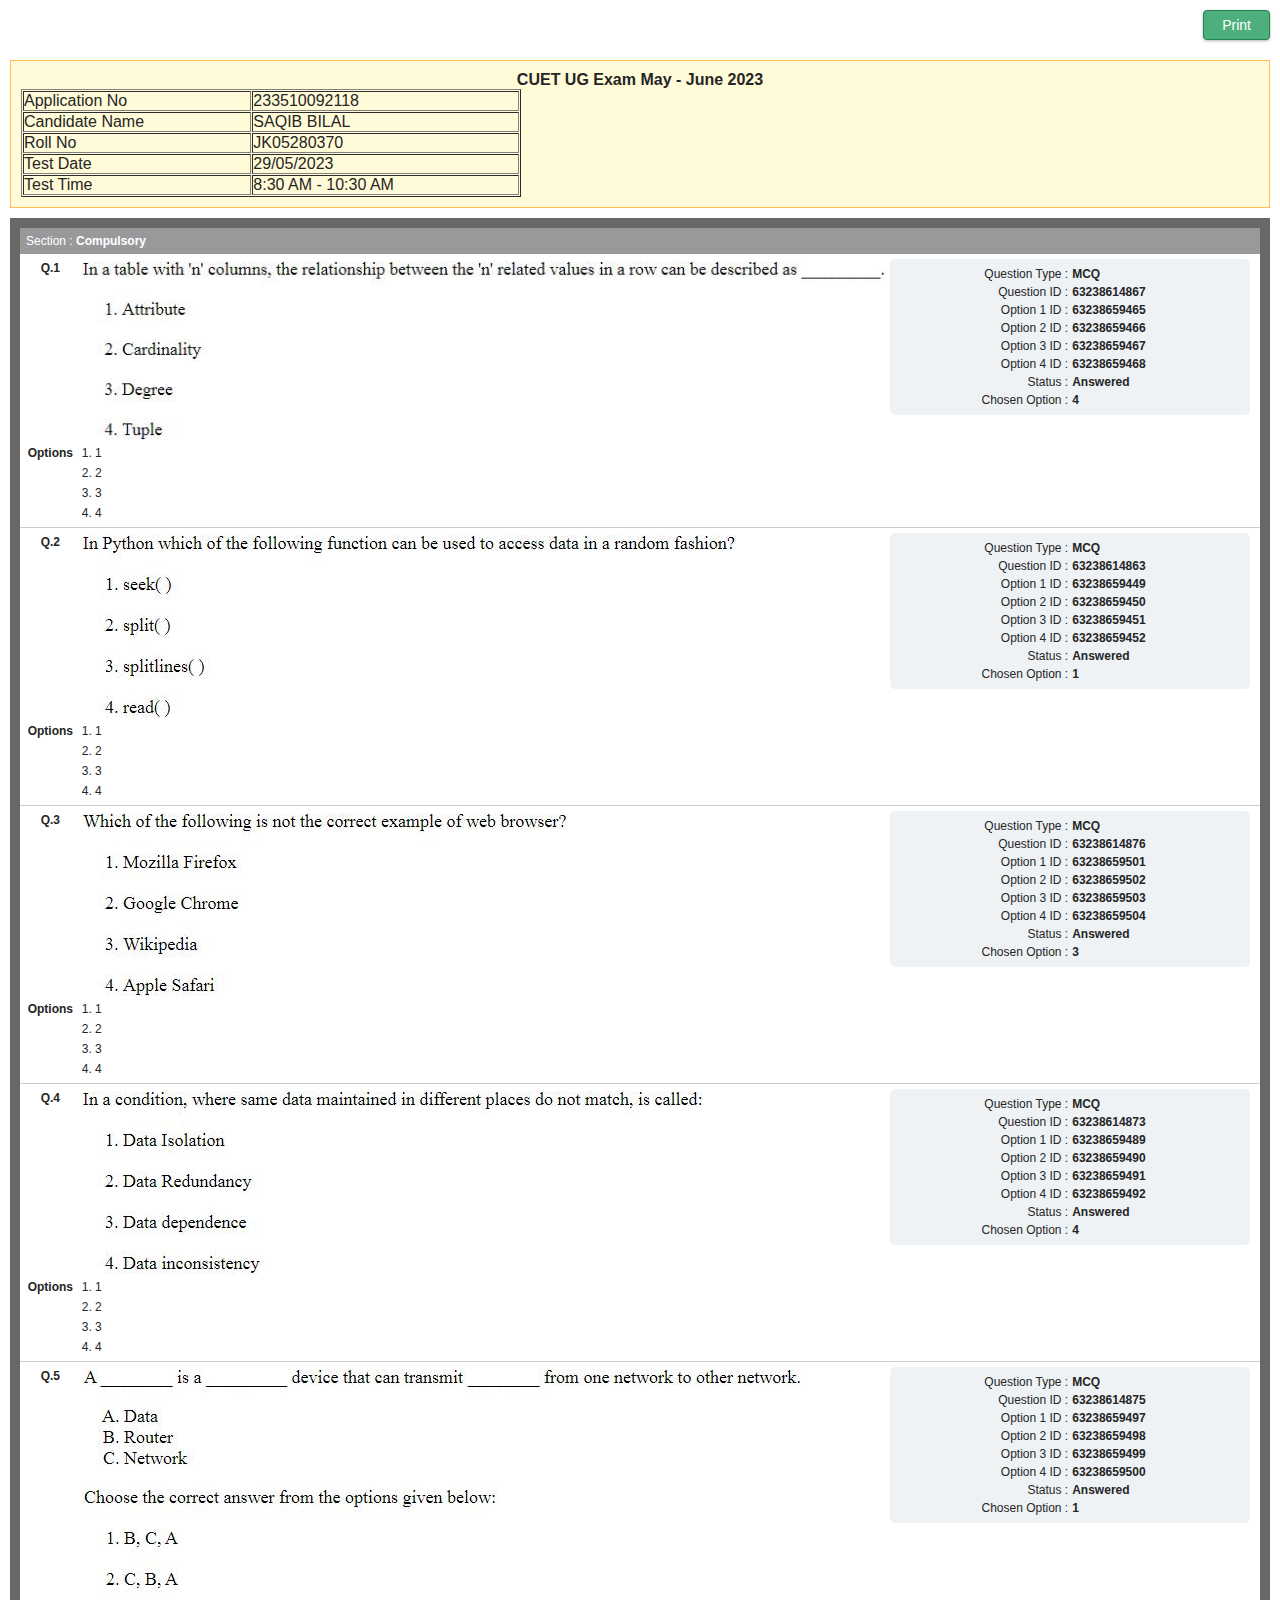
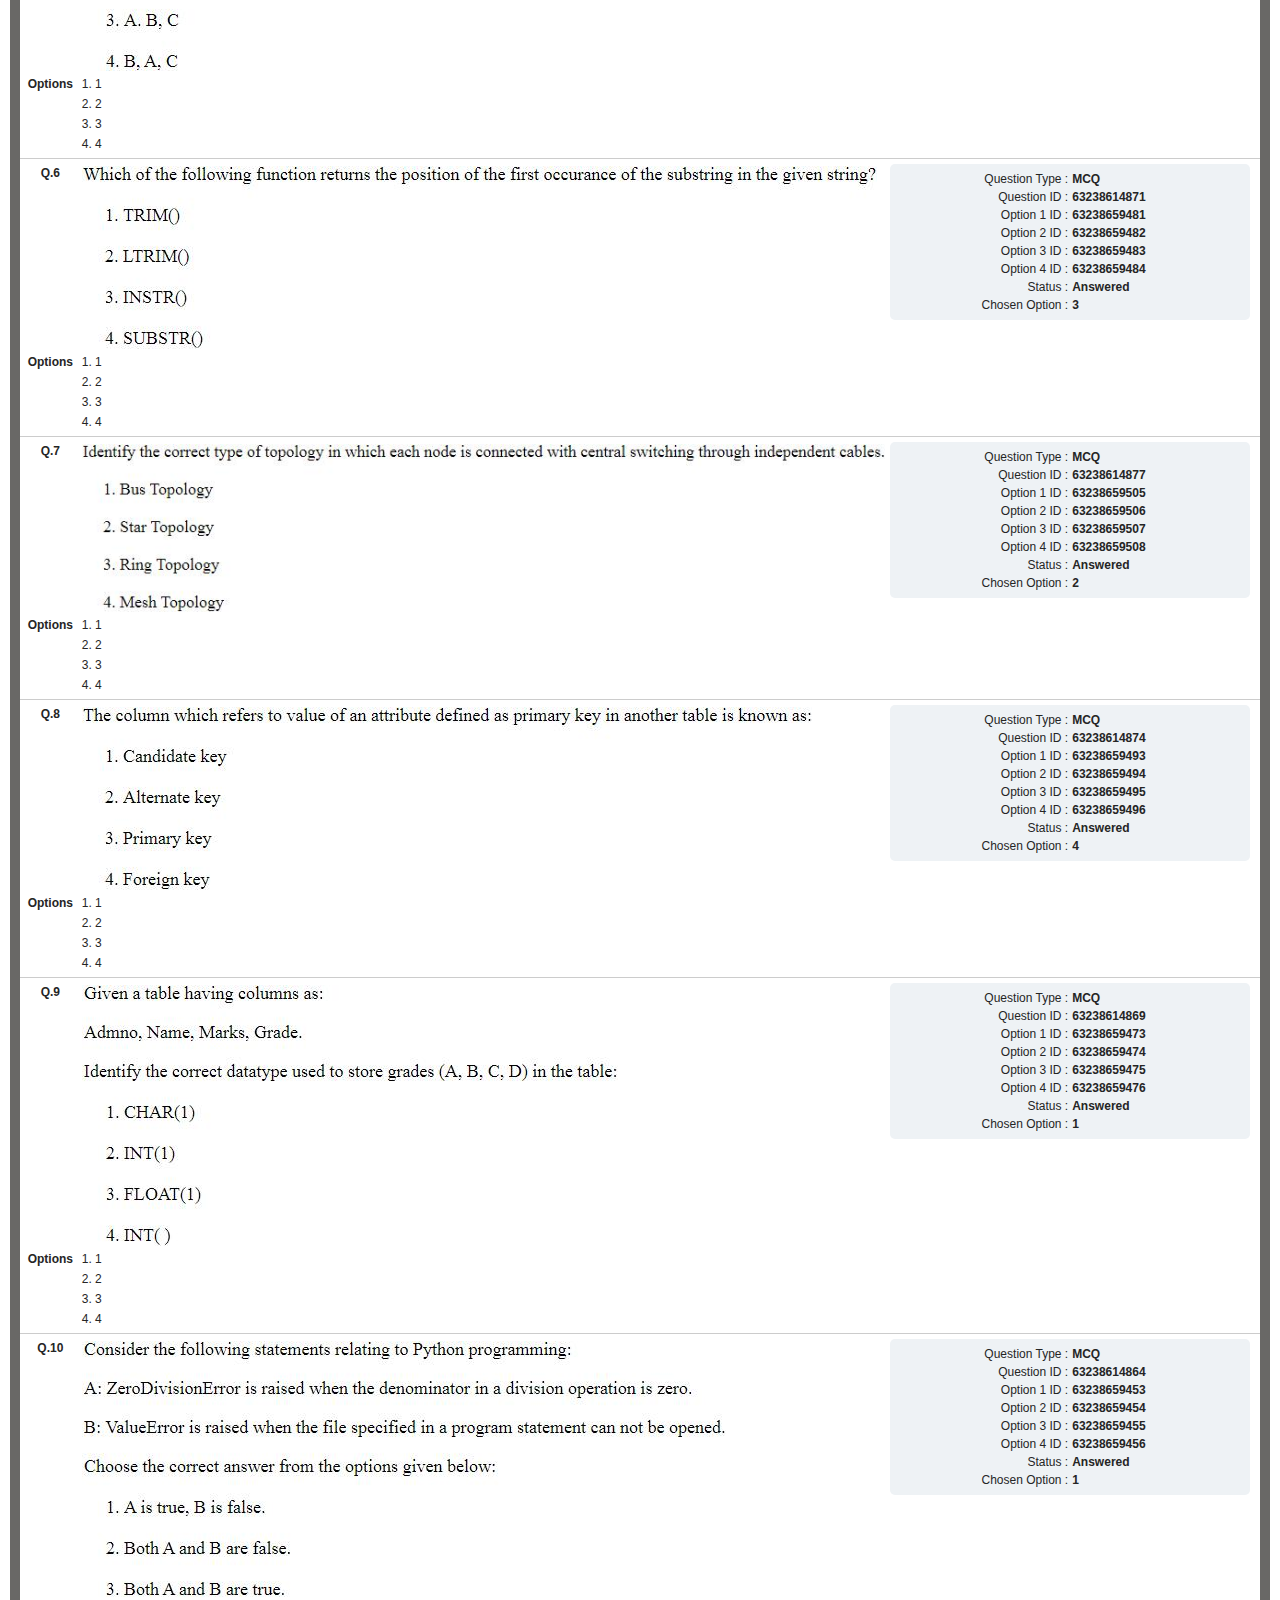
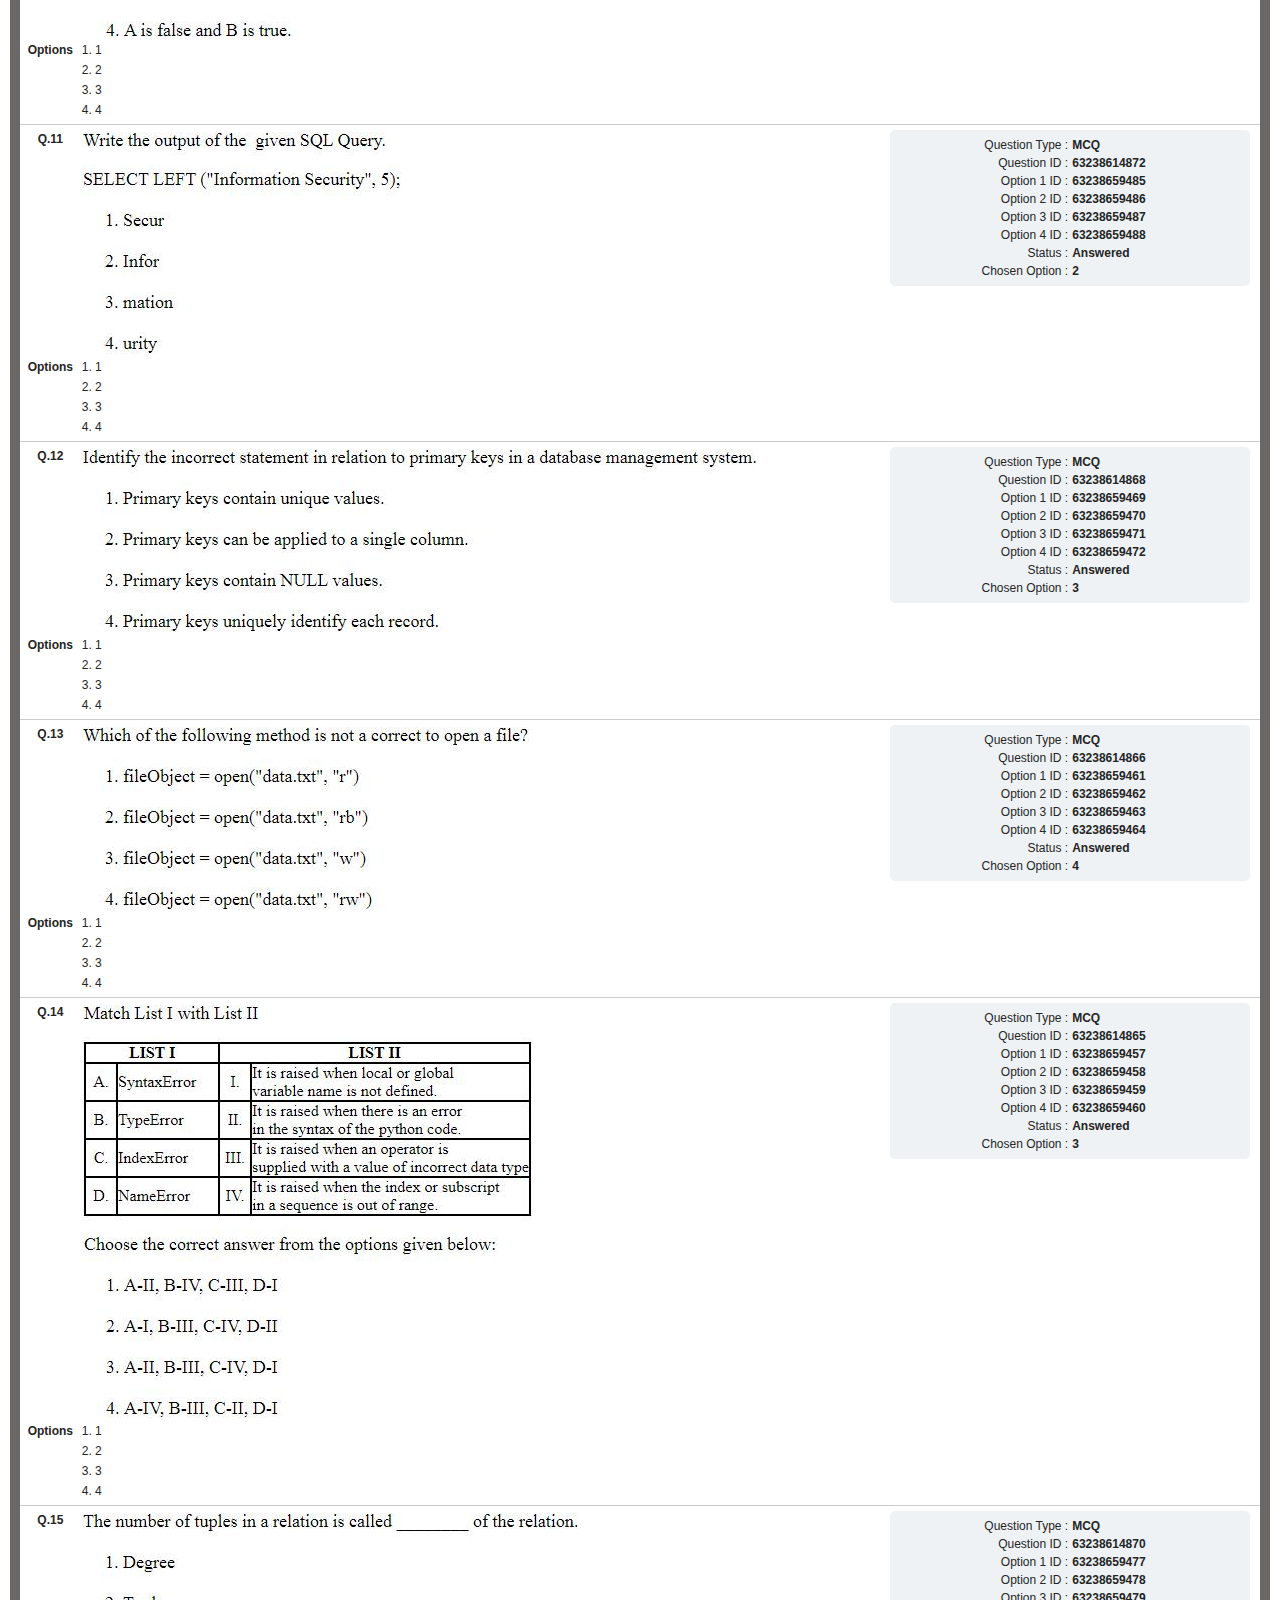
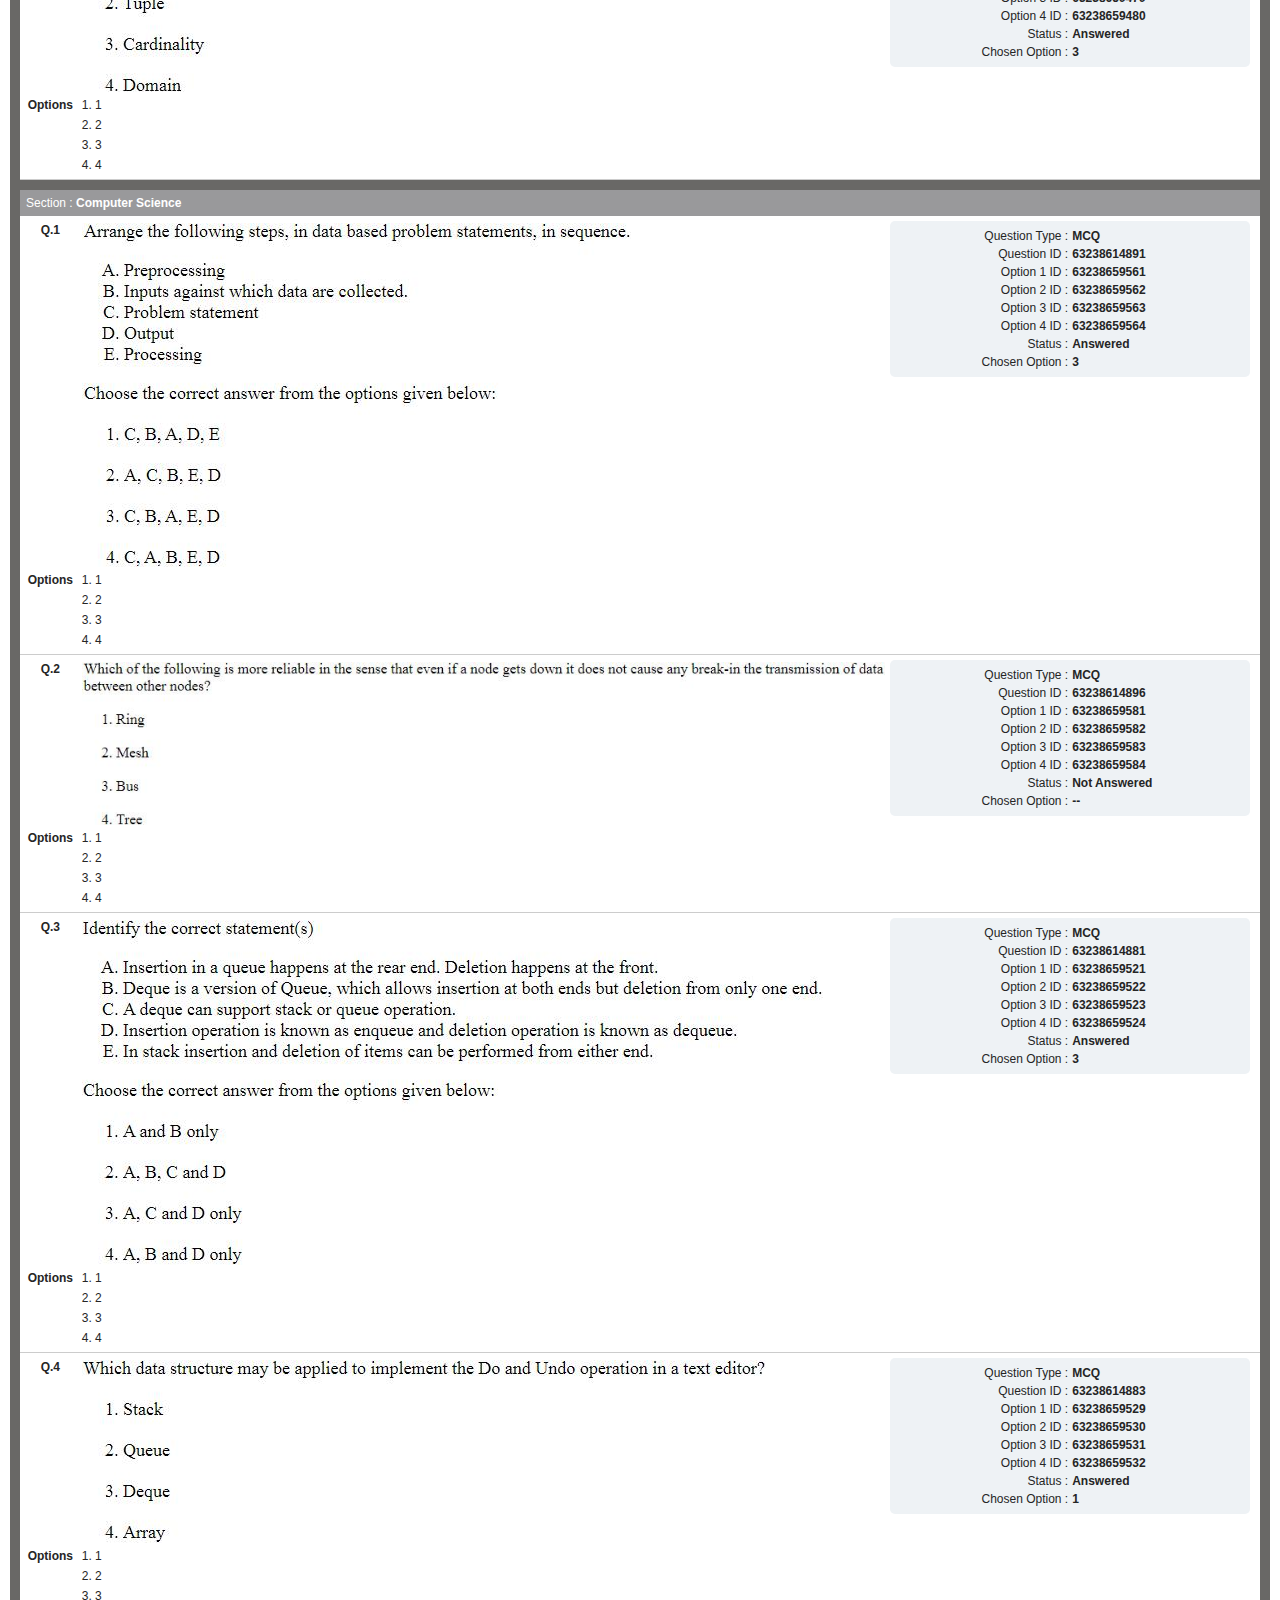
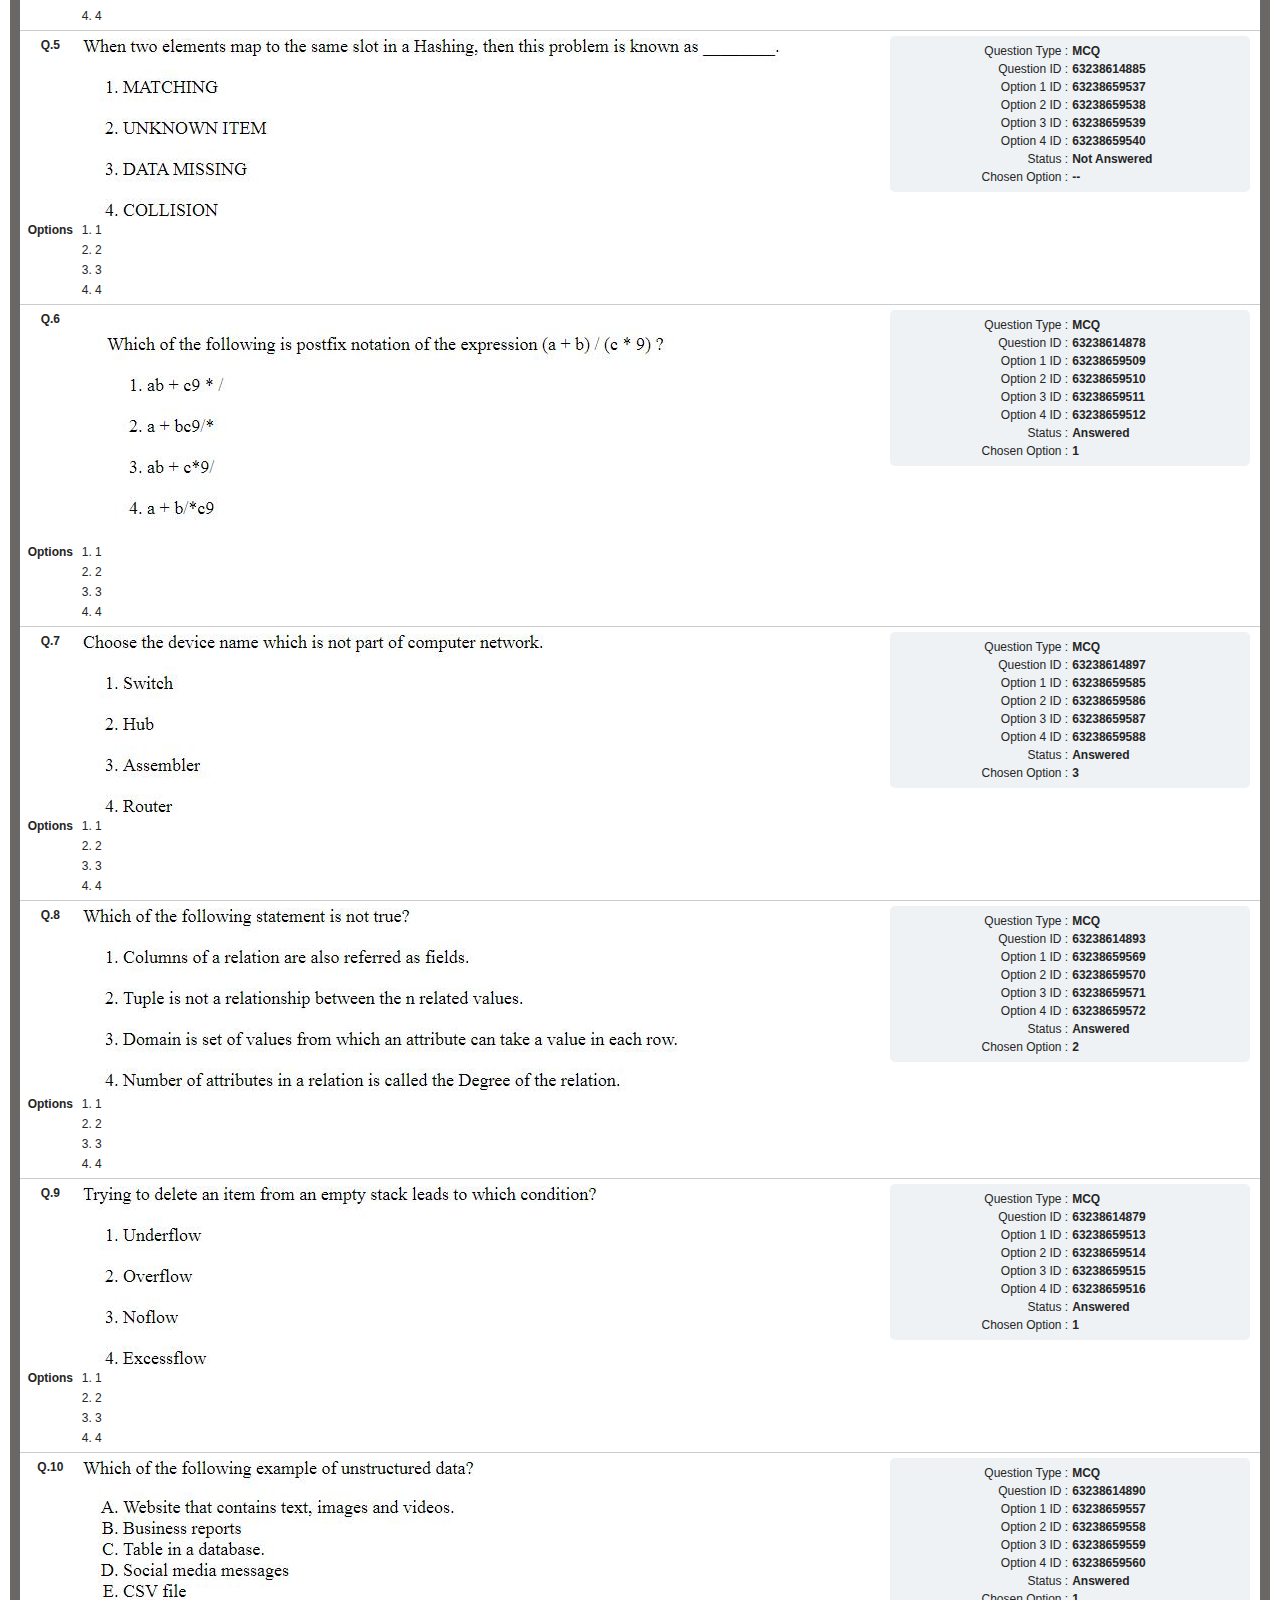
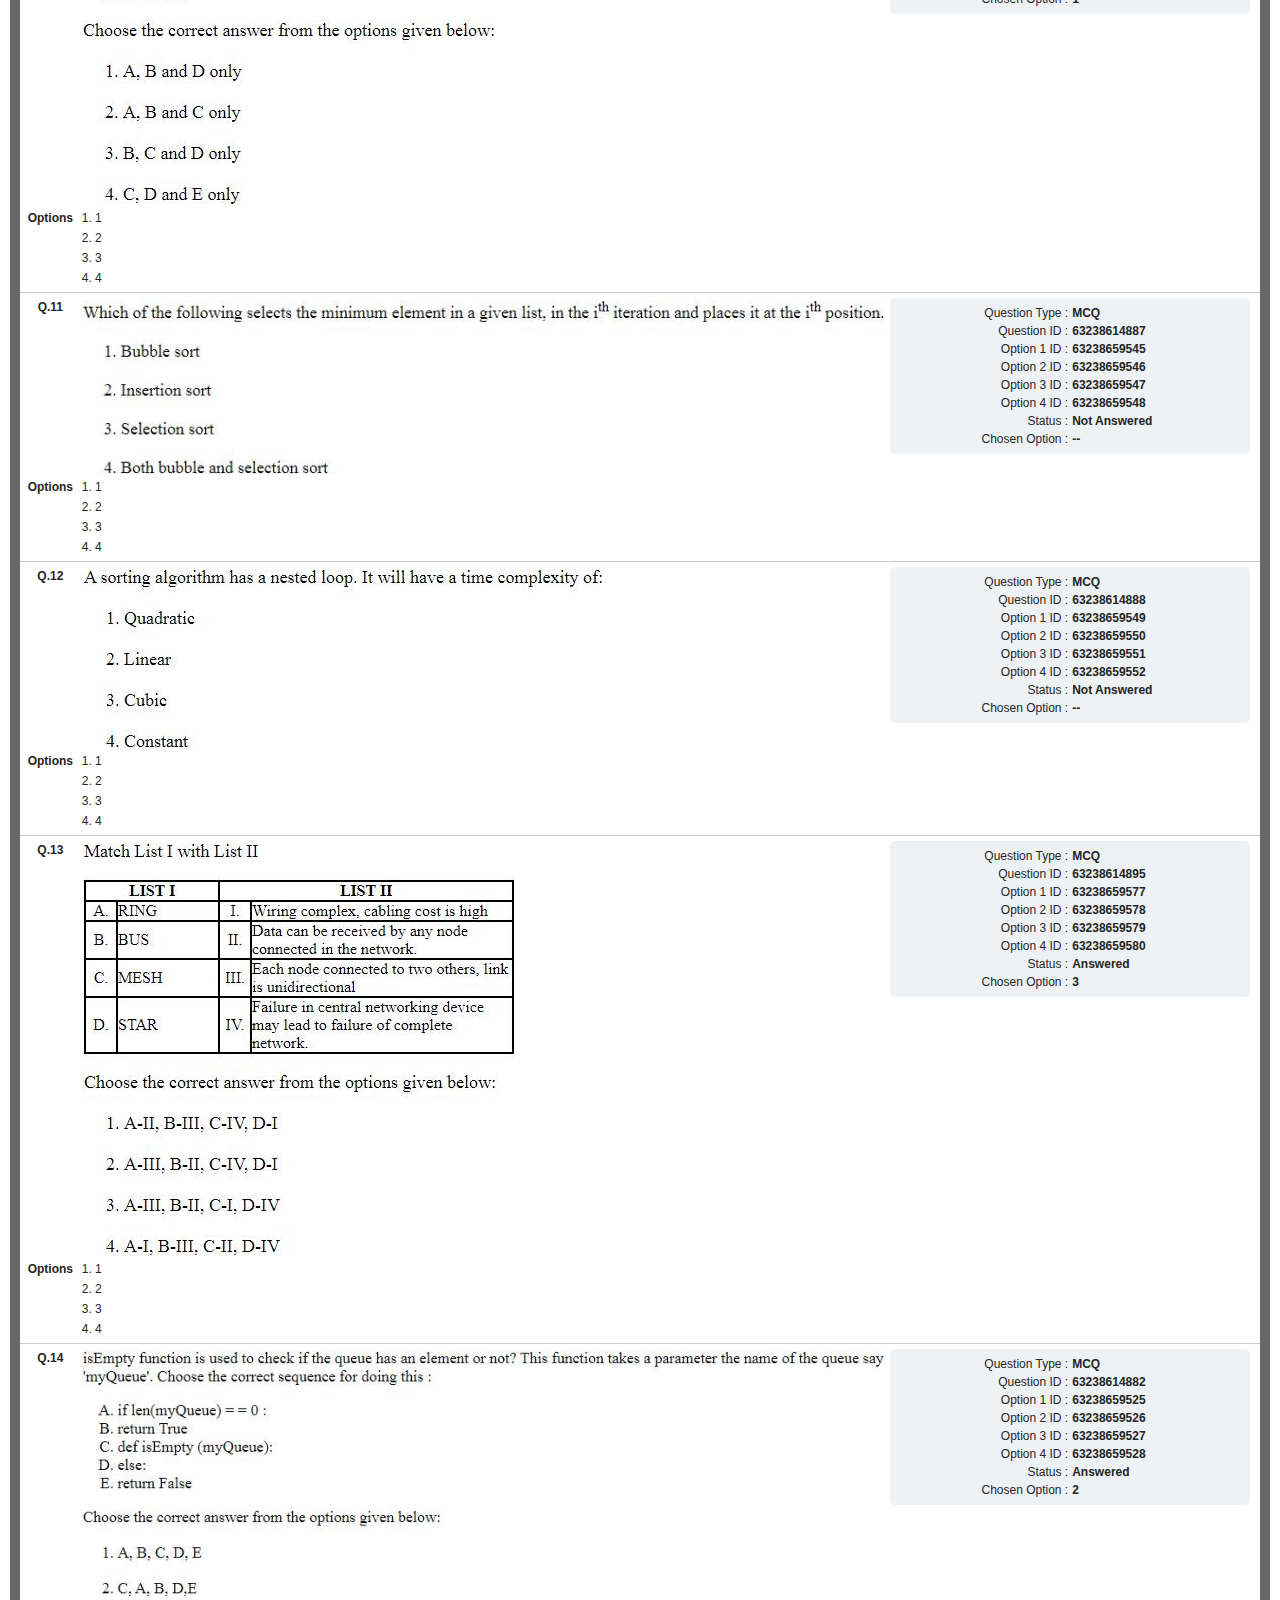
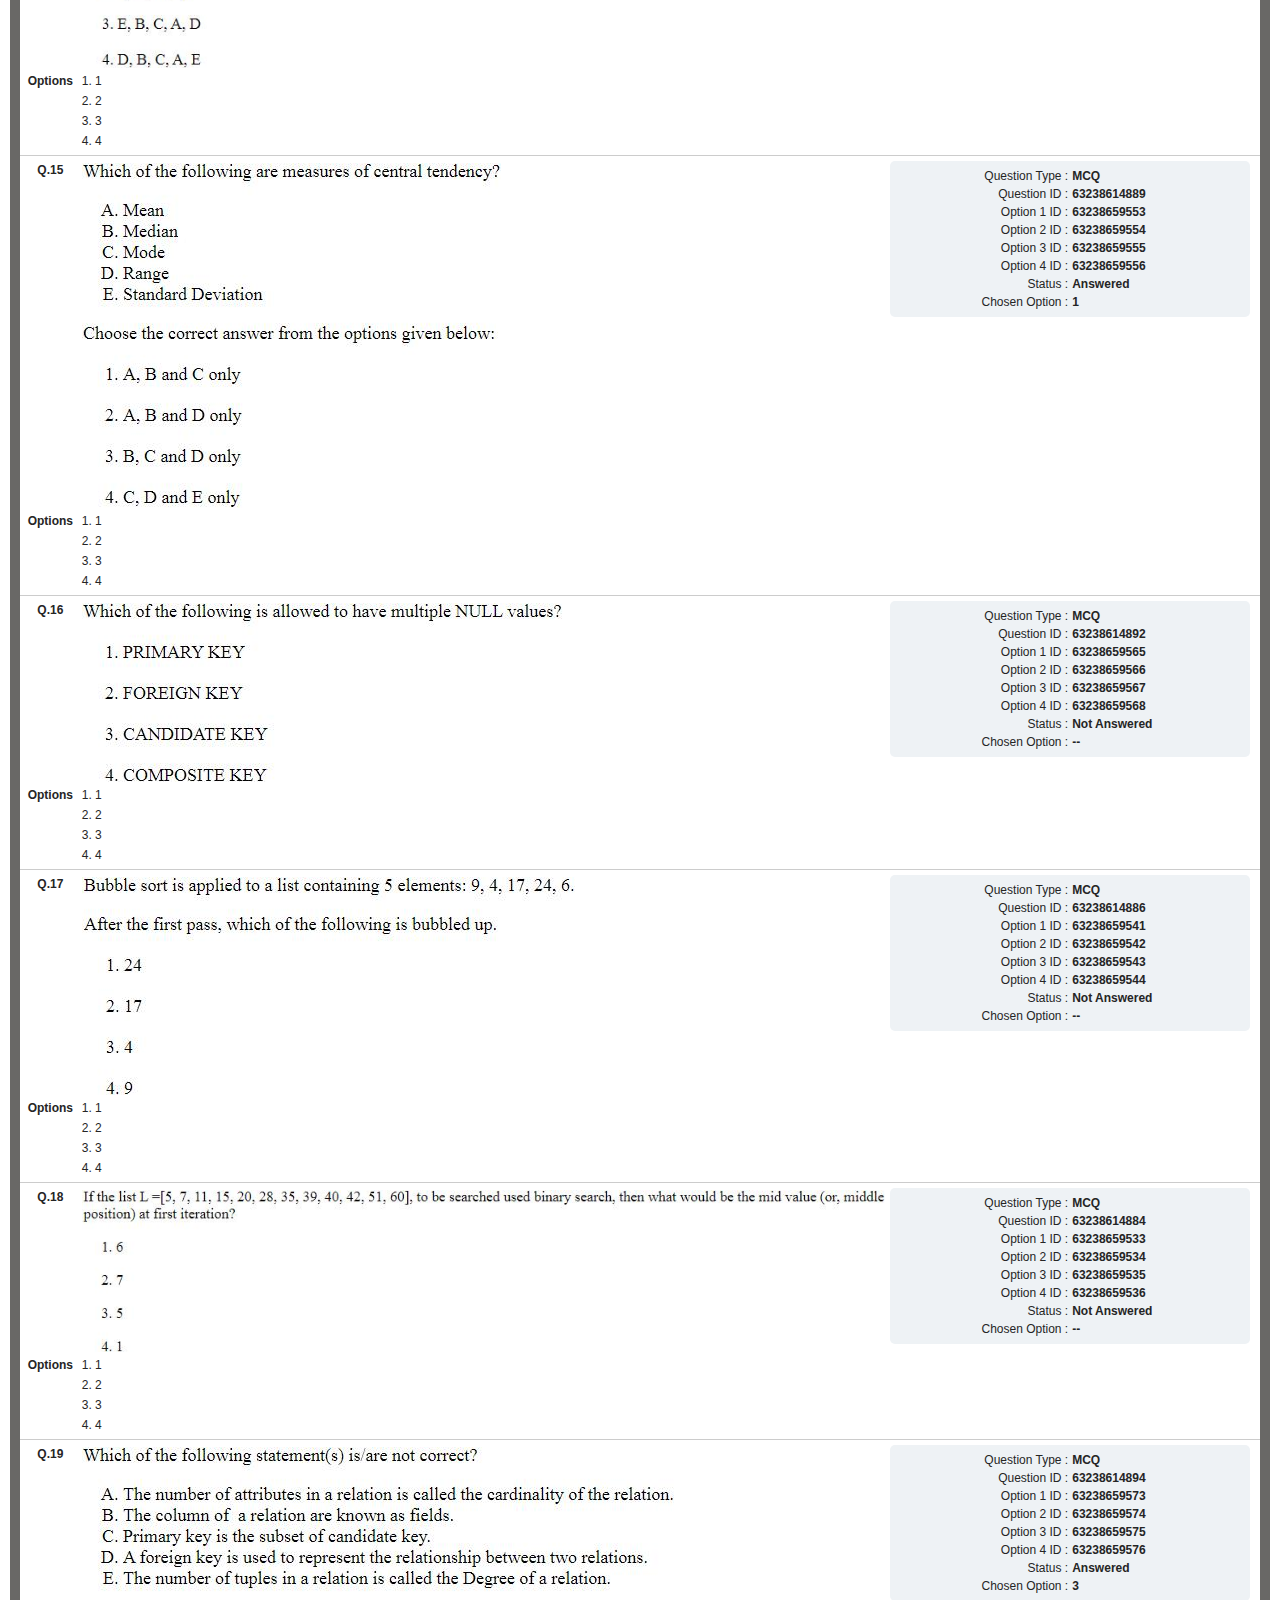
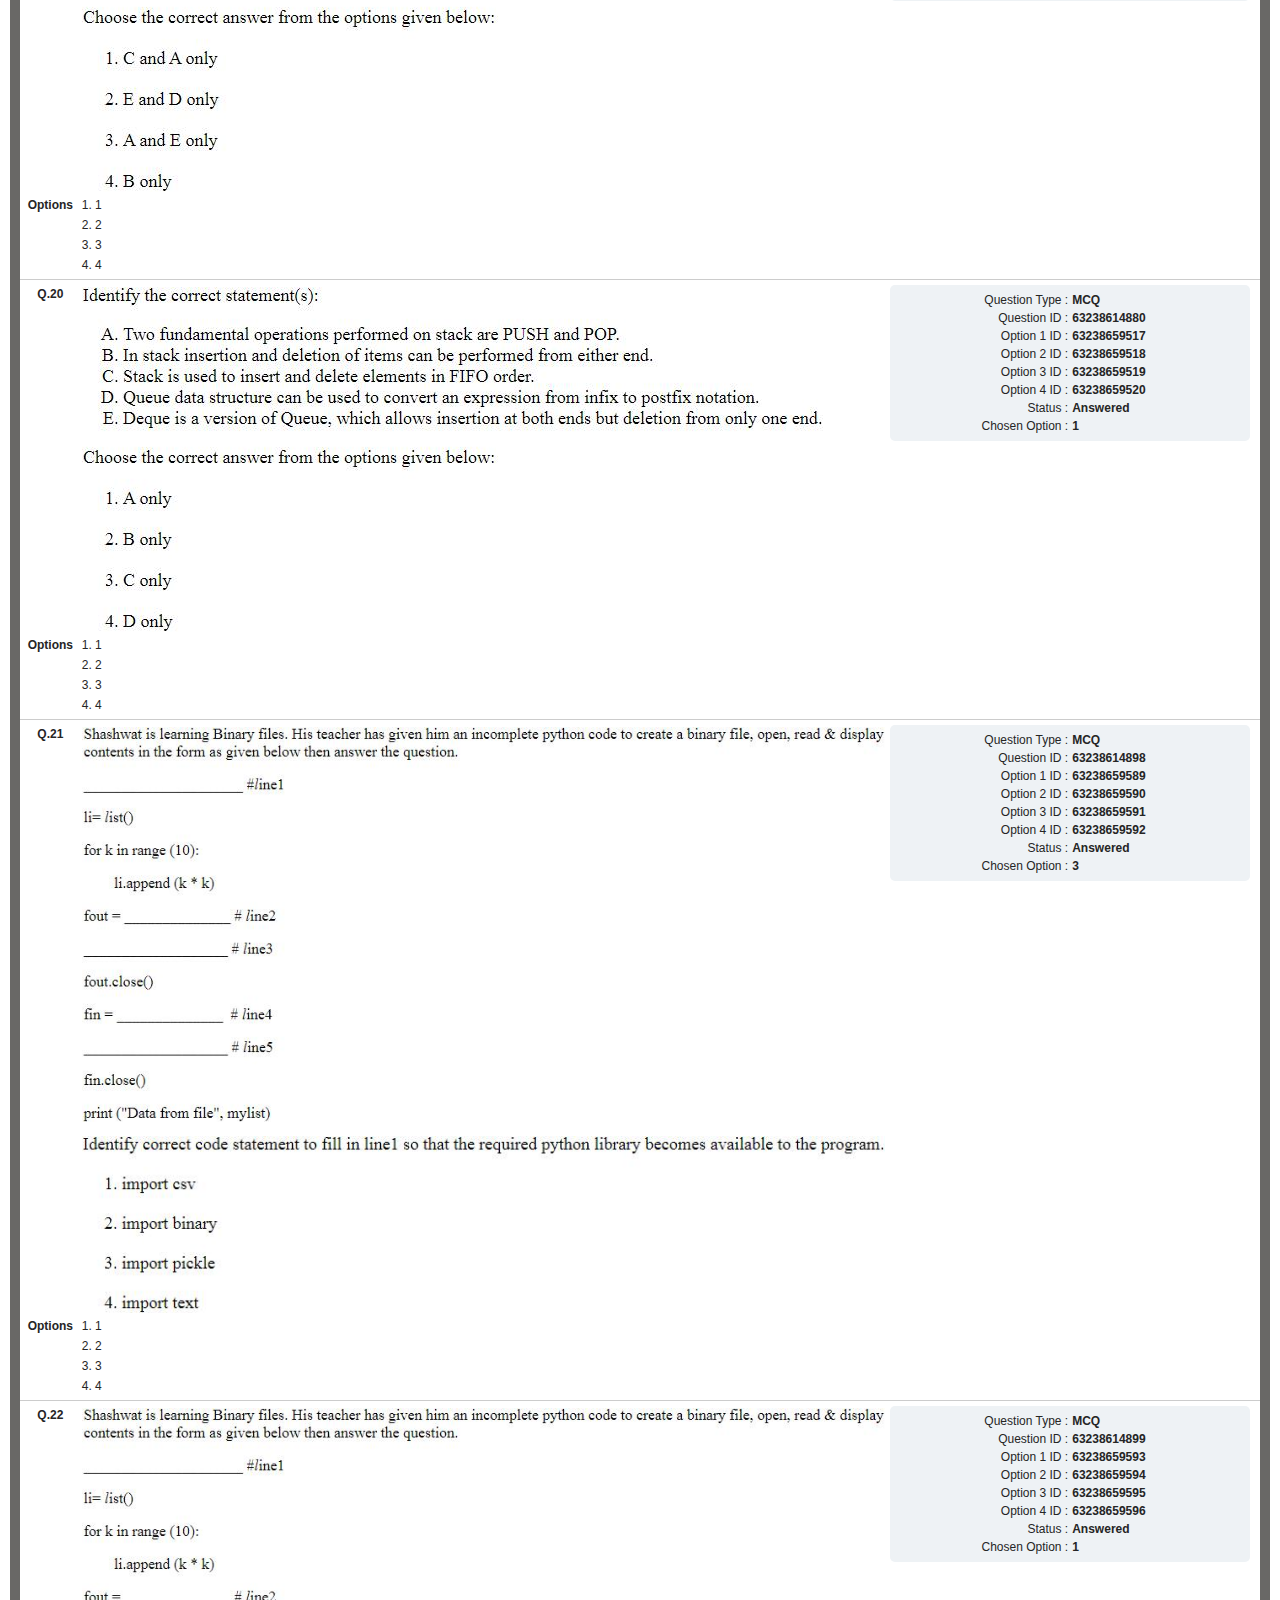
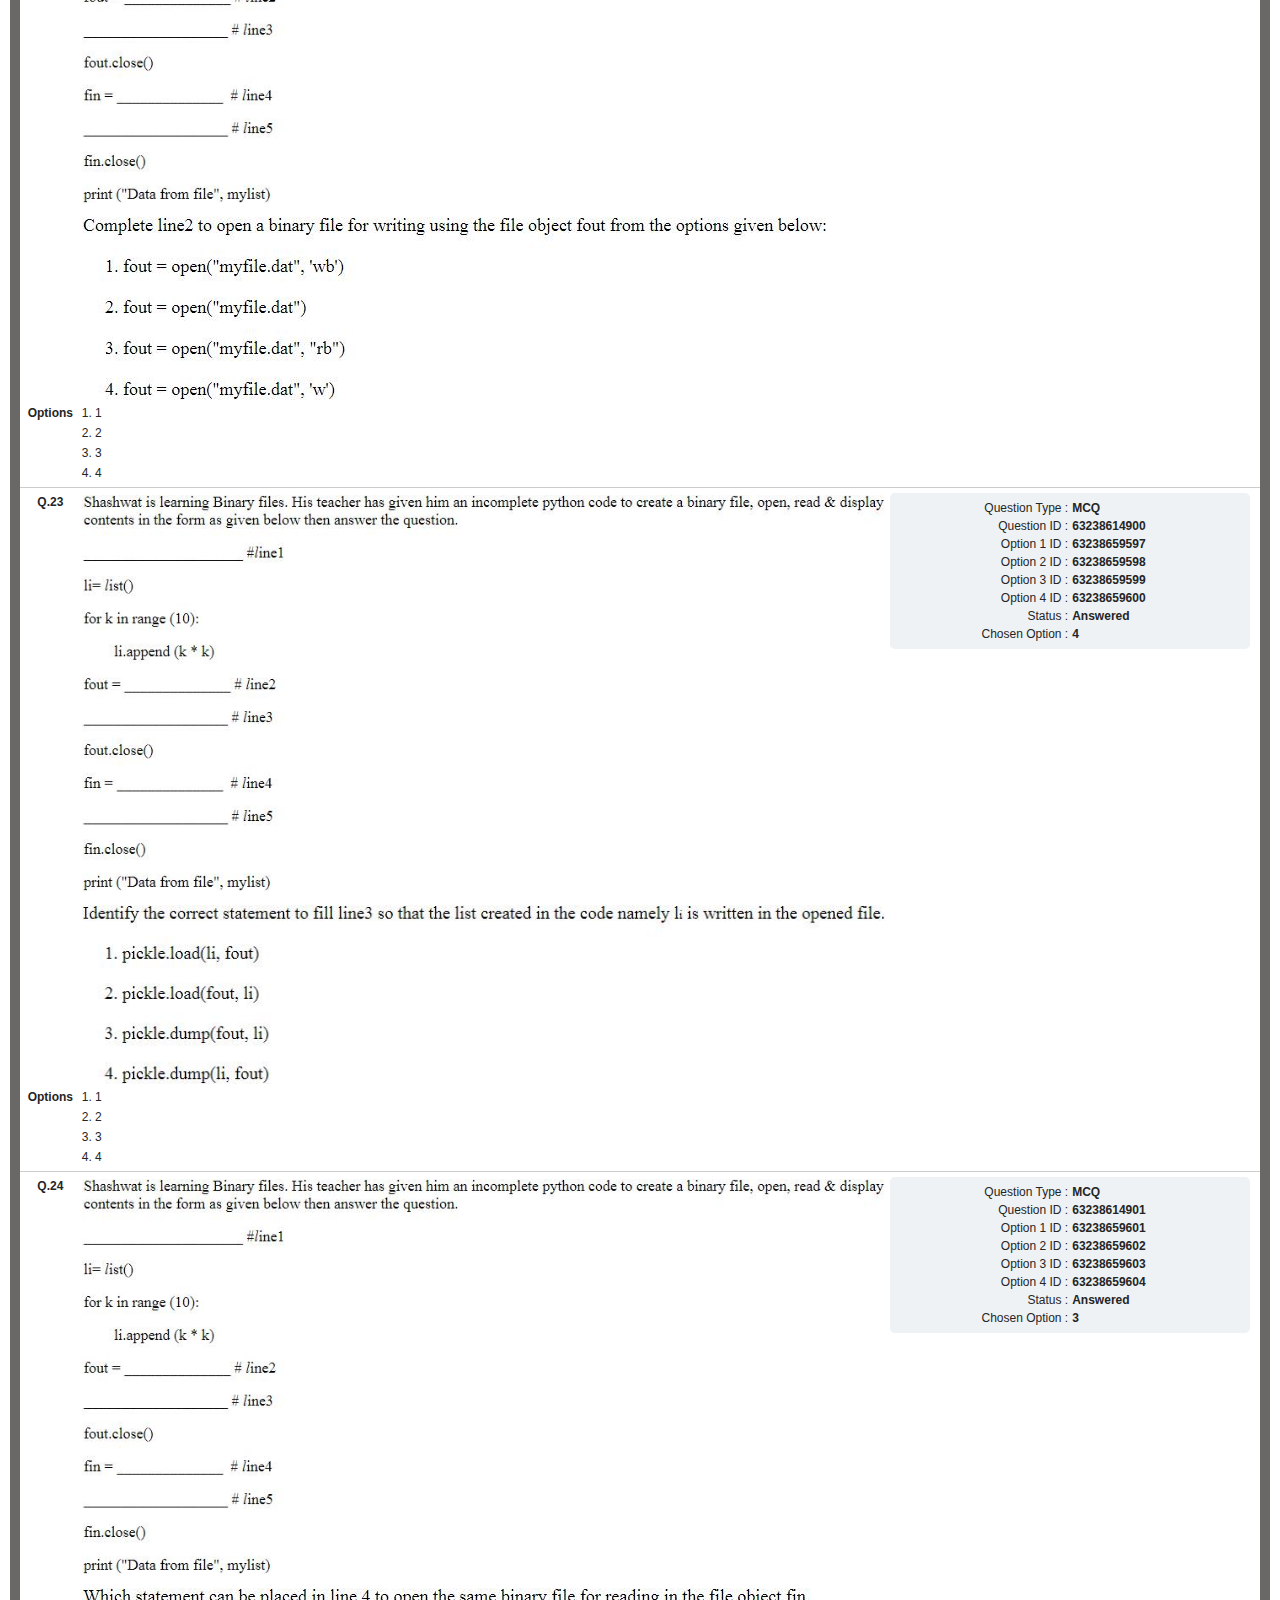
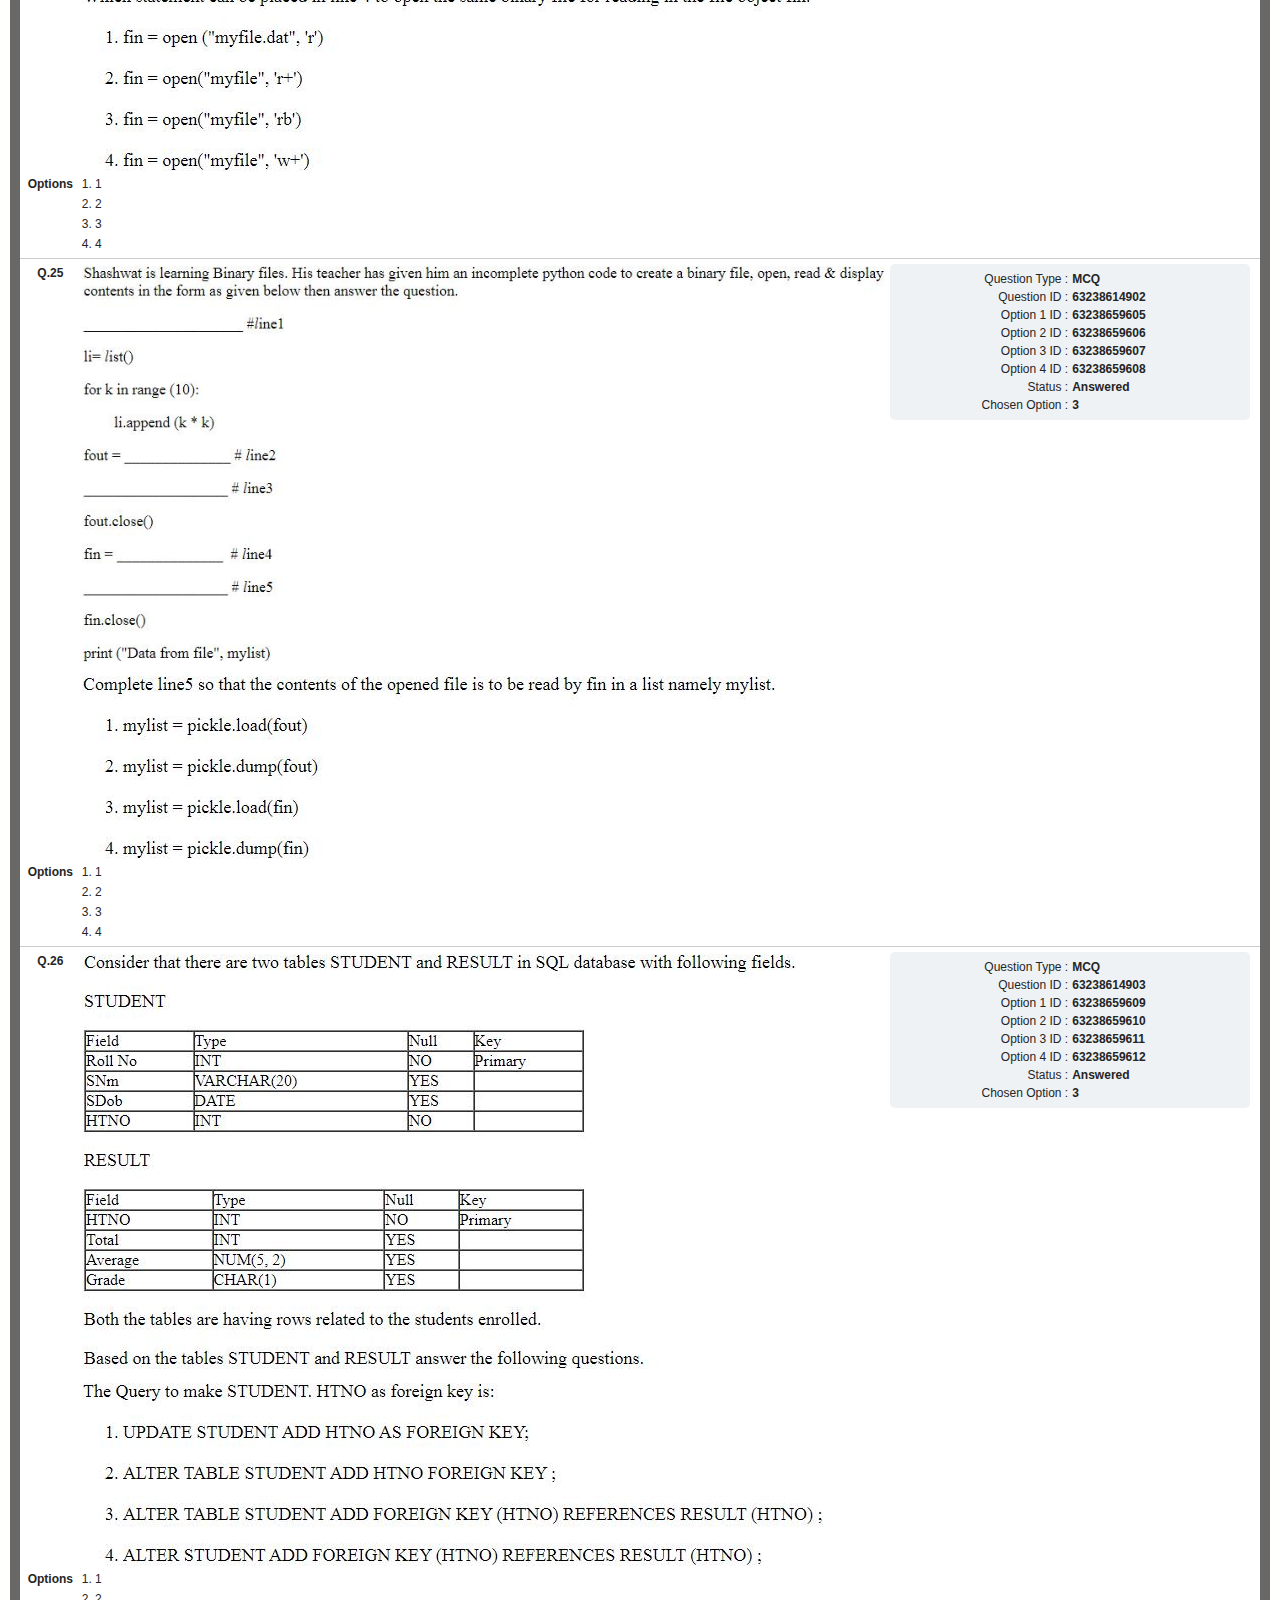
<file: document.html>
<html>
  <head>
    <meta http-equiv="Content-Type" content="text/html; charset=UTF-8" />
    <style>
      body {
        color: rgb(37, 37, 37);
        font-family: Arial, Helvetica, sans-serif;
        font-size: 12px;
        overflow-x: hidden;
        overflow-y: auto;
      }
      * {
        margin-top: 0;
        margin-right: 0;
        margin-bottom: 0;
        margin-left: 0;
        padding-top: 0;
        padding-right: 0;
        padding-bottom: 0;
        padding-left: 0;
        position: static;
        box-sizing: border-box;
      }
      a,
      img {
        border-top-color: initial;
        border-top-style: none;
        border-top-width: medium;
        border-right-color: initial;
        border-right-style: none;
        border-right-width: medium;
        border-bottom-color: initial;
        border-bottom-style: none;
        border-bottom-width: medium;
        border-left-color: initial;
        border-left-style: none;
        border-left-width: medium;
        max-width: 100%;
        height: auto;
        vertical-align: middle;
      }
      .w800 {
        width: 100%;
      }
      .f12 {
        font-size: 12px;
      }
      .padR30 {
        padding-right: 30px !important;
      }
      .lft {
        float: left;
      }
      .rht {
        float: right;
      }
      .clear {
        clear: both;
        margin-top: 0;
        margin-right: 0;
        margin-bottom: 0;
        margin-left: 0;
        padding-top: 0;
        padding-right: 0;
        padding-bottom: 0;
        padding-left: 0;
      }
      .bold {
        font-weight: bold;
      }
      .w75p {
        width: 75%;
      }
      .main-info-pnl {
        background-color: rgb(255, 251, 216);
        border-top-color: rgb(255, 189, 82);
        border-top-style: solid;
        border-top-width: 1px;
        border-right-color: rgb(255, 189, 82);
        border-right-style: solid;
        border-right-width: 1px;
        border-bottom-color: rgb(255, 189, 82);
        border-bottom-style: solid;
        border-bottom-width: 1px;
        border-left-color: rgb(255, 189, 82);
        border-left-style: solid;
        border-left-width: 1px;
        margin-top: 10px;
        margin-right: 10px;
        margin-bottom: 10px;
        margin-left: 10px;
        padding-top: 10px;
        padding-right: 10px;
        padding-bottom: 10px;
        padding-left: 10px;
      }
      .info-box {
        background-color: rgb(255, 255, 255);
        border-top-color: rgb(255, 189, 82);
        border-top-style: solid;
        border-top-width: 1px;
        border-right-color: rgb(255, 189, 82);
        border-right-style: solid;
        border-right-width: 1px;
        border-bottom-color: rgb(255, 189, 82);
        border-bottom-style: solid;
        border-bottom-width: 1px;
        border-left-color: rgb(255, 189, 82);
        border-left-style: solid;
        border-left-width: 1px;
        border-top-left-radius: 4px;
        border-top-right-radius: 4px;
        border-bottom-right-radius: 4px;
        border-bottom-left-radius: 4px;
        float: left;
        font-size: 11px;
        margin-right: 18px;
        padding-top: 4px;
        padding-right: 6px;
        padding-bottom: 4px;
        padding-left: 6px;
        text-align: center;
      }
      .main-info-tbl td {
        padding-top: 2px;
        padding-right: 2px;
        padding-bottom: 2px;
        padding-left: 2px;
      }
      .link {
        color: rgb(69, 158, 202);
        text-decoration-line: none;
      }
      .link:hover {
        text-decoration-line: underline;
      }
      .grid-hdr {
        background-attachment: scroll;
        background-color: rgb(231, 245, 254);
        background-image: none;
        background-position: 0 0;
        background-repeat: repeat;
        height: 32px;
        line-height: 32px;
        padding-top: 0;
        padding-right: 10px;
        padding-bottom: 0;
        padding-left: 10px;
      }
      .grid-ftr {
        background-attachment: scroll;
        background-color: rgb(255, 255, 255);
        background-image: none;
        background-position: 0 0;
        background-repeat: repeat;
        height: 32px;
        line-height: 32px;
        padding-top: 0;
        padding-right: 10px;
        padding-bottom: 0;
        padding-left: 10px;
      }
      .grid-table {
        background-color: rgb(255, 255, 255);
      }
      .grid-table th {
        background-color: rgb(243, 247, 249);
        border-left-color: rgb(221, 221, 221);
        border-left-style: solid;
        border-left-width: 1px;
        color: rgb(51, 51, 51);
        height: 24px;
        line-height: 24px;
        padding-top: 0;
        padding-right: 5px;
        padding-bottom: 0;
        padding-left: 5px;
        border-bottom-color: rgb(128, 155, 173);
        border-bottom-style: solid;
        border-bottom-width: 1px;
        border-top-color: rgb(128, 155, 173);
        border-top-style: solid;
        border-top-width: 1px;
        font-size: 12px;
      }
      .grid-table .th-first,
      .grid-table .td-first {
        border-left-color: initial !important;
        border-left-style: none !important;
        border-left-width: medium !important;
      }
      .grid-table td {
        border-bottom-color: rgb(204, 204, 204);
        border-bottom-style: solid;
        border-bottom-width: 1px;
        border-left-color: rgb(238, 238, 238);
        border-left-style: solid;
        border-left-width: 1px;
        padding-top: 2px;
        padding-right: 5px;
        padding-bottom: 2px;
        padding-left: 5px;
        font-size: 12px;
      }
      .lightBg {
        background-color: rgb(247, 247, 247);
      }
      .grid-table tr:hover {
        background-color: rgb(231, 245, 254) !important;
      }
      .grp-cntnr {
        background-color: rgb(105, 104, 102);
        margin-top: 10px;
        margin-right: 10px;
        margin-bottom: 10px;
        margin-left: 10px;
        padding-top: 10px;
        padding-right: 10px;
        padding-bottom: 4px;
        padding-left: 10px;
        box-sizing: border-box;
      }
      .grp-lbl {
        color: rgb(255, 255, 255);
        padding-top: 0;
        padding-right: 8px;
        padding-bottom: 8px;
        padding-left: 8px;
      }
      .section-cntnr {
        padding-bottom: 10px;
      }
      .section-lbl {
        background-color: rgb(153, 153, 155);
        color: rgb(255, 255, 255);
        padding-top: 6px;
        padding-right: 6px;
        padding-bottom: 6px;
        padding-left: 6px;
      }
      .menu-tbl {
        background-color: rgb(238, 242, 245);
        border-top-left-radius: 5px;
        border-top-right-radius: 5px;
        border-bottom-right-radius: 5px;
        border-bottom-left-radius: 5px;
        padding-top: 6px;
        padding-right: 24px;
        padding-bottom: 6px;
        padding-left: 24px;
        margin-right: 10px;
        font-size: 12px;
      }
      .qstnImg img {
        height: auto;
        width: 90%;
      }
      .menu-tbl td {
        padding-top: 2px;
        padding-right: 2px;
        padding-bottom: 2px;
        padding-left: 2px;
        min-width: 141px;
      }
      .wrngAns {
        color: rgb(246, 24, 24);
      }
      .rightAns {
        color: rgb(64, 198, 75);
      }
      .qstn-info {
        float: right;
        padding-top: 6px;
        padding-right: 6px;
        padding-bottom: 6px;
        padding-left: 6px;
      }
      .qstn-body {
        float: left;
        padding-top: 6px;
        width: 70%;
      }
      .qstn-index,
      .ans-index {
        float: left;
        padding-top: 5px;
        padding-right: 0;
        padding-bottom: 5px;
        padding-left: 0;
        text-align: center;
        width: 5%;
      }
      .question-pnl {
        background-color: rgb(255, 255, 255);
        box-sizing: border-box;
      }
      .qstn-lbl,
      .ans-lbl {
        padding-top: 5px;
        padding-right: 0;
        padding-bottom: 5px;
        padding-left: 0;
        width: 95%;
      }
      .ans-options {
        margin-bottom: 4px;
      }
      .qstn-row {
        border-bottom-color: rgb(204, 204, 204);
        border-bottom-style: solid;
        border-bottom-width: 1px;
      }
      .qstn-row:hover {
        background-color: rgb(249, 247, 247);
      }
      .norm-tbl-cntnr {
        margin-top: 10px;
        margin-right: 10px;
        margin-bottom: 10px;
        margin-left: 10px;
      }
      .norm-tbl {
        border-left-color: rgb(225, 225, 225);
        border-left-style: solid;
        border-left-width: 1px;
        border-top-color: rgb(225, 225, 225);
        border-top-style: solid;
        border-top-width: 1px;
        color: rgb(64, 64, 64);
        margin-right: 40px;
      }
      .norm-tbl th {
        border-bottom-color: rgb(225, 225, 225);
        border-bottom-style: solid;
        border-bottom-width: 1px;
        border-right-color: rgb(225, 225, 225);
        border-right-style: solid;
        border-right-width: 1px;
        padding-top: 5px;
        padding-right: 10px;
        padding-bottom: 5px;
        padding-left: 10px;
        background-color: rgb(247, 247, 247);
      }
      .norm-tbl td {
        border-bottom-color: rgb(225, 225, 225);
        border-bottom-style: solid;
        border-bottom-width: 1px;
        border-right-color: rgb(225, 225, 225);
        border-right-style: solid;
        border-right-width: 1px;
        padding-top: 5px;
        padding-right: 10px;
        padding-bottom: 5px;
        padding-left: 10px;
      }
      .summary-cntnr {
        width: 300px;
        margin-top: 10px;
        margin-right: 10px;
        margin-bottom: 10px;
        margin-left: 10px;
      }
      .summary-tbl {
        border-left-color: rgb(129, 129, 129);
        border-left-style: solid;
        border-left-width: 1px;
        font-size: 12px;
      }
      .summary-tbl th {
        border-bottom-color: rgb(129, 129, 129);
        border-bottom-style: solid;
        border-bottom-width: 1px;
        border-right-color: rgb(129, 129, 129);
        border-right-style: solid;
        border-right-width: 1px;
        padding-top: 5px;
        padding-right: 10px;
        padding-bottom: 5px;
        padding-left: 10px;
      }
      .summary-tbl td {
        border-bottom-color: rgb(129, 129, 129);
        border-bottom-style: solid;
        border-bottom-width: 1px;
        border-right-color: rgb(129, 129, 129);
        border-right-style: solid;
        border-right-width: 1px;
        padding-top: 5px;
        padding-right: 10px;
        padding-bottom: 5px;
        padding-left: 10px;
      }
      .grpRow {
        background-color: rgb(153, 153, 155);
        color: rgb(255, 255, 255);
      }
      .lblPnl {
        background-color: rgb(105, 104, 102);
        color: rgb(255, 255, 255);
        padding-top: 5px;
        padding-right: 10px;
        padding-bottom: 5px;
        padding-left: 10px;
      }
      .rd {
        background-color: rgb(233, 44, 25);
      }
      .grn {
        background-color: rgb(22, 185, 140);
      }
      .bl {
        background-color: rgb(46, 183, 255);
      }
      .rd-td {
        color: rgb(233, 44, 25);
      }
      .grn-td {
        color: rgb(22, 185, 140);
      }
      .bl-td {
        color: rgb(46, 183, 255);
      }
      .indx-box {
        color: rgb(255, 255, 255);
        display: inline-block;
        font-size: 11px;
        font-weight: bold;
        padding-top: 1px;
        padding-right: 4px;
        padding-bottom: 1px;
        padding-left: 4px;
      }
      .indx-lbl {
        margin-top: 0;
        margin-right: 24px;
        margin-bottom: 0;
        margin-left: 4px;
      }
      .grid-wrapper {
        margin-top: 10px;
        margin-right: 10px;
        margin-bottom: 10px;
        margin-left: 10px;
        padding-top: 10px;
        padding-right: 10px;
        padding-bottom: 10px;
        padding-left: 10px;
        background-color: rgb(105, 104, 102);
      }
      .print-pnl {
        text-align: right;
        padding-top: 10px;
        padding-right: 10px;
        padding-bottom: 10px;
        padding-left: 10px;
      }
      .grn-btn {
        background-color: rgb(77, 175, 124);
        border-top-color: rgb(33, 131, 80);
        border-top-style: solid;
        border-top-width: 1px;
        border-right-color: rgb(33, 131, 80);
        border-right-style: solid;
        border-right-width: 1px;
        border-bottom-color: rgb(33, 131, 80);
        border-bottom-style: solid;
        border-bottom-width: 1px;
        border-left-color: rgb(33, 131, 80);
        border-left-style: solid;
        border-left-width: 1px;
        border-top-left-radius: 4px;
        border-top-right-radius: 4px;
        border-bottom-right-radius: 4px;
        border-bottom-left-radius: 4px;
        box-shadow: 0 1px 3px rgb(181, 181, 181);
        color: rgb(255, 255, 255);
        display: inline-block;
        font-size: 14px;
        line-height: 20px;
        margin-bottom: 0;
        padding-top: 4px;
        padding-right: 18px;
        padding-bottom: 4px;
        padding-left: 18px;
        text-decoration-line: none;
        transition-property: all;
        transition-duration: 0.2s;
        transition-timing-function: initial;
        transition-delay: initial;
      }
      .grn-btn:hover {
        background-color: rgb(52, 155, 100);
      }
      .cross,
      .tick {
        display: inline-block;
        margin-right: 4px;
        vertical-align: middle;
      }
      .questionRowTbl td {
        padding-top: 3px;
        padding-right: 1px;
        padding-bottom: 3px;
        padding-left: 1px;
        font-size: 12px;
        word-wrap: break-word;
        vertical-align: top;
        word-break: break-word;
      }
      .questionRowTbl {
        padding-top: 4px;
        padding-right: 0;
        padding-bottom: 4px;
        padding-left: 0;
      }
      .rw {
        border-bottom-color: rgb(204, 204, 204);
        border-bottom-style: solid;
        border-bottom-width: 1px;
      }
      .rw:hover {
        background-color: rgb(249, 247, 247);
      }
      @media print {
        body {
          width: 8.5in;
          color: rgb(37, 37, 37);
          font-family: Arial, Helvetica, sans-serif;
          font-size: 12px;
          overflow-x: hidden;
          overflow-y: auto;
          padding-top: 0;
          padding-right: 0;
          padding-bottom: 0;
          padding-left: 0;
          margin-top: 0;
          margin-right: auto;
          margin-bottom: 0;
          margin-left: auto;
        }
        .wrapper {
          width: 100%;
          position: relative;
        }
        .w75p {
          width: 68%;
        }
        .print-pnl {
          display: none;
        }
        .main-info-pnl {
          border-top-color: rgb(255, 189, 82);
          border-top-style: solid;
          border-top-width: 3px;
          border-right-color: rgb(255, 189, 82);
          border-right-style: solid;
          border-right-width: 3px;
          border-bottom-color: rgb(255, 189, 82);
          border-bottom-style: solid;
          border-bottom-width: 3px;
          border-left-color: rgb(255, 189, 82);
          border-left-style: solid;
          border-left-width: 3px;
        }
        .grp-cntnr {
          border-top-color: rgb(105, 104, 102);
          border-top-style: solid;
          border-top-width: 2px;
          border-right-color: rgb(105, 104, 102);
          border-right-style: solid;
          border-right-width: 2px;
          border-bottom-color: rgb(105, 104, 102);
          border-bottom-style: solid;
          border-bottom-width: 2px;
          border-left-color: rgb(105, 104, 102);
          border-left-style: solid;
          border-left-width: 2px;
        }
        .grid-table {
          border-top-color: rgb(153, 153, 155);
          border-top-style: solid;
          border-top-width: 2px;
          border-right-color: rgb(153, 153, 155);
          border-right-style: solid;
          border-right-width: 2px;
          border-bottom-color: rgb(153, 153, 155);
          border-bottom-style: solid;
          border-bottom-width: 2px;
          border-left-color: rgb(153, 153, 155);
          border-left-style: solid;
          border-left-width: 2px;
        }
        .question-pnl {
          border-top-color: rgb(153, 153, 155);
          border-top-style: solid;
          border-top-width: 2px;
          border-right-color: rgb(153, 153, 155);
          border-right-style: solid;
          border-right-width: 2px;
          border-bottom-color: rgb(153, 153, 155);
          border-bottom-style: solid;
          border-bottom-width: 2px;
          border-left-color: rgb(153, 153, 155);
          border-left-style: solid;
          border-left-width: 2px;
        }
        .questionPnlTbl {
          box-sizing: border-box;
        }
        .menu-tbl {
          border-top-color: rgb(153, 153, 155);
          border-top-style: solid;
          border-top-width: 2px;
          border-right-color: rgb(153, 153, 155);
          border-right-style: solid;
          border-right-width: 2px;
          border-bottom-color: rgb(153, 153, 155);
          border-bottom-style: solid;
          border-bottom-width: 2px;
          border-left-color: rgb(153, 153, 155);
          border-left-style: solid;
          border-left-width: 2px;
        }
        .norm-tbl {
          border-top-color: rgb(153, 153, 155);
          border-top-style: solid;
          border-top-width: 2px;
          border-right-color: rgb(153, 153, 155);
          border-right-style: solid;
          border-right-width: 2px;
          border-bottom-color: rgb(153, 153, 155);
          border-bottom-style: solid;
          border-bottom-width: 2px;
          border-left-color: rgb(153, 153, 155);
          border-left-style: solid;
          border-left-width: 2px;
        }
        .summary-cntnr {
          border-top-color: rgb(153, 153, 155);
          border-top-style: solid;
          border-top-width: 2px;
          border-right-color: rgb(153, 153, 155);
          border-right-style: solid;
          border-right-width: 2px;
          border-bottom-color: rgb(153, 153, 155);
          border-bottom-style: solid;
          border-bottom-width: 2px;
          border-left-color: rgb(153, 153, 155);
          border-left-style: solid;
          border-left-width: 2px;
        }
        .indx-blck {
          border-top-color: rgb(136, 136, 136);
          border-top-style: solid;
          border-top-width: 2px;
          border-right-color: rgb(136, 136, 136);
          border-right-style: solid;
          border-right-width: 2px;
          border-bottom-color: rgb(136, 136, 136);
          border-bottom-style: solid;
          border-bottom-width: 2px;
          border-left-color: rgb(136, 136, 136);
          border-left-style: solid;
          border-left-width: 2px;
          margin-right: 8px;
          padding-top: 4px;
          padding-right: 4px;
          padding-bottom: 4px;
          padding-left: 4px;
        }
      }
    </style>
    <link
      href="document_files/jplayer.blue.monday.css"
      rel="stylesheet"
      type="text/css"
    />
    <script
      type="text/javascript"
      src="document_files/jquery-1.8.0.min.js"
    ></script>
    <script
      type="text/javascript"
      src="document_files/jquery.jplayer.min.js"
    ></script>
    <script type="text/javascript">
      var isAudioVideo = true;
      $(document).ready(function () {
        $(".almVideo .jp-jplayer").each(function () {
          $("#" + $(this).attr("id")).jPlayer({
            ready: function () {
              $(this).jPlayer("setMedia", {
                m4v: $(this).parent().parent().attr("name"),
              });
            },
            play: function () {
              $(".jp-jplayer").not(this).jPlayer("pause");
            },
            swfPath: "js/audiovideo",
            supplied: "m4v",
            size: {
              width: "640px",
              height: "360px",
              cssClass: "jp-video-360p",
            },
            smoothPlayBar: true,
            keyEnabled: true,
            remainingDuration: true,
            toggleDuration: true,
            cssSelectorAncestor: "#" + $(this).parent().parent().attr("id"),
            errorAlerts: false,
            warningAlerts: false,
          });
        });
        $(".almAudio .jp-jplayer").each(function () {
          var currentAudioContent = "";
          $($(this).next()).each(function () {
            currentAudioContent = $(this).attr("id");
          });
          $("#" + $(this).attr("id")).jPlayer({
            ready: function () {
              $(this).jPlayer("setMedia", { mp3: $(this).attr("title") });
            },
            play: function () {
              $(".jp-jplayer").not(this).jPlayer("pause");
            },
            swfPath: "js/audiovideo",
            supplied: "mp3",
            wmode: "window",
            smoothPlayBar: true,
            keyEnabled: true,
            remainingDuration: true,
            toggleDuration: true,
            cssSelectorAncestor: "#" + currentAudioContent,
            errorAlerts: false,
            warningAlerts: false,
          });
        });
      });
    </script>
    <script type="text/javascript">
      function printPage() {
        window.print();
      }
      function showMoreContent(content_id) {
        document.getElementById(content_id).innerHTML =
          document.getElementById("more_text_" + content_id + "").value +
          ' <a href="#nogo" style="text-decoration:none;" onclick="showLessContent(\'' +
          content_id +
          "');\" >&lt;less</a>";
      }
      function showLessContent(content_id) {
        document.getElementById(content_id).innerHTML =
          document.getElementById("less_text_" + content_id + "").value +
          '... <a href="#nogo" style="text-decoration:none;" onclick="showMoreContent(\'' +
          content_id +
          "');\" >more&gt;</aa>";
      }
    </script>
  </head>
  <body>
    <div class="wrapper">
      <div class="print-pnl">
        <a href="" class="grn-btn" onclick="printPage()">Print</a>
      </div>
      <div class="main-info-pnl">
        <div style="text-align: center">
          <span style="font-size: 16px"
            ><strong>CUET UG Exam May - June 2023</strong></span
          >
        </div>
        <div>
          <table
            border="1"
            cellpadding="1"
            cellspacing="1"
            style="width: 500px"
          >
            <tbody>
              <tr>
                <td>Application No</td>
                <td>233510092118</td>
              </tr>
              <tr>
                <td>Candidate Name</td>
                <td>SAQIB BILAL</td>
              </tr>
              <tr>
                <td>Roll No</td>
                <td>JK05280370</td>
              </tr>
              <tr>
                <td>Test Date</td>
                <td>29/05/2023</td>
              </tr>
              <tr>
                <td>Test Time</td>
                <td>8:30 AM - 10:30 AM</td>
              </tr>
            </tbody>
          </table>
        </div>
        <div class="clear"></div>
      </div>
    </div>
    <div class="grp-cntnr">
      <div class="section-cntnr">
        <div class="section-lbl">
          <span class="">Section :&nbsp;</span
          ><span class="bold">Compulsory</span>
        </div>
        <div class="question-pnl" style="page-break-inside: avoid">
          <table
            class="questionPnlTbl"
            cellpadding="0"
            cellspacing="0"
            border="0"
            width="100%"
          >
            <tbody>
              <tr>
                <td class="rw">
                  <table
                    class="questionRowTbl"
                    cellpadding="0"
                    cellspacing="0"
                    border="0"
                    width="70%"
                    style="float: left"
                  >
                    <tbody>
                      <tr></tr>
                      <tr>
                        <td width="7%" align="center" class="bold" valign="top">
                          Q.1
                        </td>
                        <td class="bold" valign="top" style="text-align: left">
                          <img
                            name="2083_632386_0_23911574_computer_science_sectiona_set_12_english_q5.jpg"
                            src="document_files/2083_632386_0_23911574_computer_science_sectiona_set_12_english_q5.jpg"
                          />
                        </td>
                        <td rowspan="5" align="right" valign="top"></td>
                      </tr>
                      <tr></tr>
                      <tr>
                        <td align="center" class="bold" style="">Options</td>
                        <td style="text-align: left">1. 1</td>
                      </tr>
                      <tr>
                        <td></td>
                        <td style="text-align: left">2. 2</td>
                      </tr>
                      <tr>
                        <td></td>
                        <td style="text-align: left">3. 3</td>
                      </tr>
                      <tr>
                        <td></td>
                        <td style="text-align: left">4. 4</td>
                      </tr>
                    </tbody>
                  </table>
                  <table
                    cellspacing="0"
                    cellpadding="0"
                    class="menu-tbl"
                    style="
                      float: right;
                      margin-bottom: 5px;
                      margin-top: 5px;
                      width: 29%;
                    "
                  >
                    <tbody>
                      <tr>
                        <td align="right">Question Type :</td>
                        <td class="bold">MCQ</td>
                      </tr>
                      <tr>
                        <td align="right">Question ID :</td>
                        <td class="bold">63238614867</td>
                      </tr>
                      <tr>
                        <td align="right">Option 1 ID :</td>
                        <td class="bold">63238659465</td>
                      </tr>
                      <tr>
                        <td align="right">Option 2 ID :</td>
                        <td class="bold">63238659466</td>
                      </tr>
                      <tr>
                        <td align="right">Option 3 ID :</td>
                        <td class="bold">63238659467</td>
                      </tr>
                      <tr>
                        <td align="right">Option 4 ID :</td>
                        <td class="bold">63238659468</td>
                      </tr>
                      <tr>
                        <td align="right">Status :</td>
                        <td class="bold">Answered</td>
                      </tr>
                      <tr>
                        <td align="right">Chosen Option :</td>
                        <td class="bold">4</td>
                      </tr>
                    </tbody>
                  </table>
                </td>
              </tr>
            </tbody>
          </table>
        </div>
        <div class="question-pnl" style="page-break-inside: avoid">
          <table
            class="questionPnlTbl"
            cellpadding="0"
            cellspacing="0"
            border="0"
            width="100%"
          >
            <tbody>
              <tr>
                <td class="rw">
                  <table
                    class="questionRowTbl"
                    cellpadding="0"
                    cellspacing="0"
                    border="0"
                    width="70%"
                    style="float: left"
                  >
                    <tbody>
                      <tr></tr>
                      <tr>
                        <td width="7%" align="center" class="bold" valign="top">
                          Q.2
                        </td>
                        <td class="bold" valign="top" style="text-align: left">
                          <img
                            name="2083_632386_0_23911574_computer_science_sectiona_set_12_english_q1.jpg"
                            src="document_files/2083_632386_0_23911574_computer_science_sectiona_set_12_english_q1.jpg"
                          />
                        </td>
                        <td rowspan="5" align="right" valign="top"></td>
                      </tr>
                      <tr></tr>
                      <tr>
                        <td align="center" class="bold" style="">Options</td>
                        <td style="text-align: left">1. 1</td>
                      </tr>
                      <tr>
                        <td></td>
                        <td style="text-align: left">2. 2</td>
                      </tr>
                      <tr>
                        <td></td>
                        <td style="text-align: left">3. 3</td>
                      </tr>
                      <tr>
                        <td></td>
                        <td style="text-align: left">4. 4</td>
                      </tr>
                    </tbody>
                  </table>
                  <table
                    cellspacing="0"
                    cellpadding="0"
                    class="menu-tbl"
                    style="
                      float: right;
                      margin-bottom: 5px;
                      margin-top: 5px;
                      width: 29%;
                    "
                  >
                    <tbody>
                      <tr>
                        <td align="right">Question Type :</td>
                        <td class="bold">MCQ</td>
                      </tr>
                      <tr>
                        <td align="right">Question ID :</td>
                        <td class="bold">63238614863</td>
                      </tr>
                      <tr>
                        <td align="right">Option 1 ID :</td>
                        <td class="bold">63238659449</td>
                      </tr>
                      <tr>
                        <td align="right">Option 2 ID :</td>
                        <td class="bold">63238659450</td>
                      </tr>
                      <tr>
                        <td align="right">Option 3 ID :</td>
                        <td class="bold">63238659451</td>
                      </tr>
                      <tr>
                        <td align="right">Option 4 ID :</td>
                        <td class="bold">63238659452</td>
                      </tr>
                      <tr>
                        <td align="right">Status :</td>
                        <td class="bold">Answered</td>
                      </tr>
                      <tr>
                        <td align="right">Chosen Option :</td>
                        <td class="bold">1</td>
                      </tr>
                    </tbody>
                  </table>
                </td>
              </tr>
            </tbody>
          </table>
        </div>
        <div class="question-pnl" style="page-break-inside: avoid">
          <table
            class="questionPnlTbl"
            cellpadding="0"
            cellspacing="0"
            border="0"
            width="100%"
          >
            <tbody>
              <tr>
                <td class="rw">
                  <table
                    class="questionRowTbl"
                    cellpadding="0"
                    cellspacing="0"
                    border="0"
                    width="70%"
                    style="float: left"
                  >
                    <tbody>
                      <tr></tr>
                      <tr>
                        <td width="7%" align="center" class="bold" valign="top">
                          Q.3
                        </td>
                        <td class="bold" valign="top" style="text-align: left">
                          <img
                            name="2083_632386_0_23911574_computer_science_sectiona_set_12_english_q14.jpg"
                            src="document_files/2083_632386_0_23911574_computer_science_sectiona_set_12_english_q14.jpg"
                          />
                        </td>
                        <td rowspan="5" align="right" valign="top"></td>
                      </tr>
                      <tr></tr>
                      <tr>
                        <td align="center" class="bold" style="">Options</td>
                        <td style="text-align: left">1. 1</td>
                      </tr>
                      <tr>
                        <td></td>
                        <td style="text-align: left">2. 2</td>
                      </tr>
                      <tr>
                        <td></td>
                        <td style="text-align: left">3. 3</td>
                      </tr>
                      <tr>
                        <td></td>
                        <td style="text-align: left">4. 4</td>
                      </tr>
                    </tbody>
                  </table>
                  <table
                    cellspacing="0"
                    cellpadding="0"
                    class="menu-tbl"
                    style="
                      float: right;
                      margin-bottom: 5px;
                      margin-top: 5px;
                      width: 29%;
                    "
                  >
                    <tbody>
                      <tr>
                        <td align="right">Question Type :</td>
                        <td class="bold">MCQ</td>
                      </tr>
                      <tr>
                        <td align="right">Question ID :</td>
                        <td class="bold">63238614876</td>
                      </tr>
                      <tr>
                        <td align="right">Option 1 ID :</td>
                        <td class="bold">63238659501</td>
                      </tr>
                      <tr>
                        <td align="right">Option 2 ID :</td>
                        <td class="bold">63238659502</td>
                      </tr>
                      <tr>
                        <td align="right">Option 3 ID :</td>
                        <td class="bold">63238659503</td>
                      </tr>
                      <tr>
                        <td align="right">Option 4 ID :</td>
                        <td class="bold">63238659504</td>
                      </tr>
                      <tr>
                        <td align="right">Status :</td>
                        <td class="bold">Answered</td>
                      </tr>
                      <tr>
                        <td align="right">Chosen Option :</td>
                        <td class="bold">3</td>
                      </tr>
                    </tbody>
                  </table>
                </td>
              </tr>
            </tbody>
          </table>
        </div>
        <div class="question-pnl" style="page-break-inside: avoid">
          <table
            class="questionPnlTbl"
            cellpadding="0"
            cellspacing="0"
            border="0"
            width="100%"
          >
            <tbody>
              <tr>
                <td class="rw">
                  <table
                    class="questionRowTbl"
                    cellpadding="0"
                    cellspacing="0"
                    border="0"
                    width="70%"
                    style="float: left"
                  >
                    <tbody>
                      <tr></tr>
                      <tr>
                        <td width="7%" align="center" class="bold" valign="top">
                          Q.4
                        </td>
                        <td class="bold" valign="top" style="text-align: left">
                          <img
                            name="2083_632386_0_23911574_computer_science_sectiona_set_12_english_q11.jpg"
                            src="document_files/2083_632386_0_23911574_computer_science_sectiona_set_12_english_q11.jpg"
                          />
                        </td>
                        <td rowspan="5" align="right" valign="top"></td>
                      </tr>
                      <tr></tr>
                      <tr>
                        <td align="center" class="bold" style="">Options</td>
                        <td style="text-align: left">1. 1</td>
                      </tr>
                      <tr>
                        <td></td>
                        <td style="text-align: left">2. 2</td>
                      </tr>
                      <tr>
                        <td></td>
                        <td style="text-align: left">3. 3</td>
                      </tr>
                      <tr>
                        <td></td>
                        <td style="text-align: left">4. 4</td>
                      </tr>
                    </tbody>
                  </table>
                  <table
                    cellspacing="0"
                    cellpadding="0"
                    class="menu-tbl"
                    style="
                      float: right;
                      margin-bottom: 5px;
                      margin-top: 5px;
                      width: 29%;
                    "
                  >
                    <tbody>
                      <tr>
                        <td align="right">Question Type :</td>
                        <td class="bold">MCQ</td>
                      </tr>
                      <tr>
                        <td align="right">Question ID :</td>
                        <td class="bold">63238614873</td>
                      </tr>
                      <tr>
                        <td align="right">Option 1 ID :</td>
                        <td class="bold">63238659489</td>
                      </tr>
                      <tr>
                        <td align="right">Option 2 ID :</td>
                        <td class="bold">63238659490</td>
                      </tr>
                      <tr>
                        <td align="right">Option 3 ID :</td>
                        <td class="bold">63238659491</td>
                      </tr>
                      <tr>
                        <td align="right">Option 4 ID :</td>
                        <td class="bold">63238659492</td>
                      </tr>
                      <tr>
                        <td align="right">Status :</td>
                        <td class="bold">Answered</td>
                      </tr>
                      <tr>
                        <td align="right">Chosen Option :</td>
                        <td class="bold">4</td>
                      </tr>
                    </tbody>
                  </table>
                </td>
              </tr>
            </tbody>
          </table>
        </div>
        <div class="question-pnl" style="page-break-inside: avoid">
          <table
            class="questionPnlTbl"
            cellpadding="0"
            cellspacing="0"
            border="0"
            width="100%"
          >
            <tbody>
              <tr>
                <td class="rw">
                  <table
                    class="questionRowTbl"
                    cellpadding="0"
                    cellspacing="0"
                    border="0"
                    width="70%"
                    style="float: left"
                  >
                    <tbody>
                      <tr></tr>
                      <tr>
                        <td width="7%" align="center" class="bold" valign="top">
                          Q.5
                        </td>
                        <td class="bold" valign="top" style="text-align: left">
                          <img
                            name="2083_632386_0_23911574_computer_science_sectiona_set_12_english_q13.jpg"
                            src="document_files/2083_632386_0_23911574_computer_science_sectiona_set_12_english_q13.jpg"
                          />
                        </td>
                        <td rowspan="5" align="right" valign="top"></td>
                      </tr>
                      <tr></tr>
                      <tr>
                        <td align="center" class="bold" style="">Options</td>
                        <td style="text-align: left">1. 1</td>
                      </tr>
                      <tr>
                        <td></td>
                        <td style="text-align: left">2. 2</td>
                      </tr>
                      <tr>
                        <td></td>
                        <td style="text-align: left">3. 3</td>
                      </tr>
                      <tr>
                        <td></td>
                        <td style="text-align: left">4. 4</td>
                      </tr>
                    </tbody>
                  </table>
                  <table
                    cellspacing="0"
                    cellpadding="0"
                    class="menu-tbl"
                    style="
                      float: right;
                      margin-bottom: 5px;
                      margin-top: 5px;
                      width: 29%;
                    "
                  >
                    <tbody>
                      <tr>
                        <td align="right">Question Type :</td>
                        <td class="bold">MCQ</td>
                      </tr>
                      <tr>
                        <td align="right">Question ID :</td>
                        <td class="bold">63238614875</td>
                      </tr>
                      <tr>
                        <td align="right">Option 1 ID :</td>
                        <td class="bold">63238659497</td>
                      </tr>
                      <tr>
                        <td align="right">Option 2 ID :</td>
                        <td class="bold">63238659498</td>
                      </tr>
                      <tr>
                        <td align="right">Option 3 ID :</td>
                        <td class="bold">63238659499</td>
                      </tr>
                      <tr>
                        <td align="right">Option 4 ID :</td>
                        <td class="bold">63238659500</td>
                      </tr>
                      <tr>
                        <td align="right">Status :</td>
                        <td class="bold">Answered</td>
                      </tr>
                      <tr>
                        <td align="right">Chosen Option :</td>
                        <td class="bold">1</td>
                      </tr>
                    </tbody>
                  </table>
                </td>
              </tr>
            </tbody>
          </table>
        </div>
        <div class="question-pnl" style="page-break-inside: avoid">
          <table
            class="questionPnlTbl"
            cellpadding="0"
            cellspacing="0"
            border="0"
            width="100%"
          >
            <tbody>
              <tr>
                <td class="rw">
                  <table
                    class="questionRowTbl"
                    cellpadding="0"
                    cellspacing="0"
                    border="0"
                    width="70%"
                    style="float: left"
                  >
                    <tbody>
                      <tr></tr>
                      <tr>
                        <td width="7%" align="center" class="bold" valign="top">
                          Q.6
                        </td>
                        <td class="bold" valign="top" style="text-align: left">
                          <img
                            name="2083_632386_0_23911574_computer_science_sectiona_set_12_english_q9.jpg"
                            src="document_files/2083_632386_0_23911574_computer_science_sectiona_set_12_english_q9.jpg"
                          />
                        </td>
                        <td rowspan="5" align="right" valign="top"></td>
                      </tr>
                      <tr></tr>
                      <tr>
                        <td align="center" class="bold" style="">Options</td>
                        <td style="text-align: left">1. 1</td>
                      </tr>
                      <tr>
                        <td></td>
                        <td style="text-align: left">2. 2</td>
                      </tr>
                      <tr>
                        <td></td>
                        <td style="text-align: left">3. 3</td>
                      </tr>
                      <tr>
                        <td></td>
                        <td style="text-align: left">4. 4</td>
                      </tr>
                    </tbody>
                  </table>
                  <table
                    cellspacing="0"
                    cellpadding="0"
                    class="menu-tbl"
                    style="
                      float: right;
                      margin-bottom: 5px;
                      margin-top: 5px;
                      width: 29%;
                    "
                  >
                    <tbody>
                      <tr>
                        <td align="right">Question Type :</td>
                        <td class="bold">MCQ</td>
                      </tr>
                      <tr>
                        <td align="right">Question ID :</td>
                        <td class="bold">63238614871</td>
                      </tr>
                      <tr>
                        <td align="right">Option 1 ID :</td>
                        <td class="bold">63238659481</td>
                      </tr>
                      <tr>
                        <td align="right">Option 2 ID :</td>
                        <td class="bold">63238659482</td>
                      </tr>
                      <tr>
                        <td align="right">Option 3 ID :</td>
                        <td class="bold">63238659483</td>
                      </tr>
                      <tr>
                        <td align="right">Option 4 ID :</td>
                        <td class="bold">63238659484</td>
                      </tr>
                      <tr>
                        <td align="right">Status :</td>
                        <td class="bold">Answered</td>
                      </tr>
                      <tr>
                        <td align="right">Chosen Option :</td>
                        <td class="bold">3</td>
                      </tr>
                    </tbody>
                  </table>
                </td>
              </tr>
            </tbody>
          </table>
        </div>
        <div class="question-pnl" style="page-break-inside: avoid">
          <table
            class="questionPnlTbl"
            cellpadding="0"
            cellspacing="0"
            border="0"
            width="100%"
          >
            <tbody>
              <tr>
                <td class="rw">
                  <table
                    class="questionRowTbl"
                    cellpadding="0"
                    cellspacing="0"
                    border="0"
                    width="70%"
                    style="float: left"
                  >
                    <tbody>
                      <tr></tr>
                      <tr>
                        <td width="7%" align="center" class="bold" valign="top">
                          Q.7
                        </td>
                        <td class="bold" valign="top" style="text-align: left">
                          <img
                            name="2083_632386_0_23911574_computer_science_sectiona_set_12_english_q15.jpg"
                            src="document_files/2083_632386_0_23911574_computer_science_sectiona_set_12_english_q15.jpg"
                          />
                        </td>
                        <td rowspan="5" align="right" valign="top"></td>
                      </tr>
                      <tr></tr>
                      <tr>
                        <td align="center" class="bold" style="">Options</td>
                        <td style="text-align: left">1. 1</td>
                      </tr>
                      <tr>
                        <td></td>
                        <td style="text-align: left">2. 2</td>
                      </tr>
                      <tr>
                        <td></td>
                        <td style="text-align: left">3. 3</td>
                      </tr>
                      <tr>
                        <td></td>
                        <td style="text-align: left">4. 4</td>
                      </tr>
                    </tbody>
                  </table>
                  <table
                    cellspacing="0"
                    cellpadding="0"
                    class="menu-tbl"
                    style="
                      float: right;
                      margin-bottom: 5px;
                      margin-top: 5px;
                      width: 29%;
                    "
                  >
                    <tbody>
                      <tr>
                        <td align="right">Question Type :</td>
                        <td class="bold">MCQ</td>
                      </tr>
                      <tr>
                        <td align="right">Question ID :</td>
                        <td class="bold">63238614877</td>
                      </tr>
                      <tr>
                        <td align="right">Option 1 ID :</td>
                        <td class="bold">63238659505</td>
                      </tr>
                      <tr>
                        <td align="right">Option 2 ID :</td>
                        <td class="bold">63238659506</td>
                      </tr>
                      <tr>
                        <td align="right">Option 3 ID :</td>
                        <td class="bold">63238659507</td>
                      </tr>
                      <tr>
                        <td align="right">Option 4 ID :</td>
                        <td class="bold">63238659508</td>
                      </tr>
                      <tr>
                        <td align="right">Status :</td>
                        <td class="bold">Answered</td>
                      </tr>
                      <tr>
                        <td align="right">Chosen Option :</td>
                        <td class="bold">2</td>
                      </tr>
                    </tbody>
                  </table>
                </td>
              </tr>
            </tbody>
          </table>
        </div>
        <div class="question-pnl" style="page-break-inside: avoid">
          <table
            class="questionPnlTbl"
            cellpadding="0"
            cellspacing="0"
            border="0"
            width="100%"
          >
            <tbody>
              <tr>
                <td class="rw">
                  <table
                    class="questionRowTbl"
                    cellpadding="0"
                    cellspacing="0"
                    border="0"
                    width="70%"
                    style="float: left"
                  >
                    <tbody>
                      <tr></tr>
                      <tr>
                        <td width="7%" align="center" class="bold" valign="top">
                          Q.8
                        </td>
                        <td class="bold" valign="top" style="text-align: left">
                          <img
                            name="2083_632386_0_23911574_computer_science_sectiona_set_12_english_q12.jpg"
                            src="document_files/2083_632386_0_23911574_computer_science_sectiona_set_12_english_q12.jpg"
                          />
                        </td>
                        <td rowspan="5" align="right" valign="top"></td>
                      </tr>
                      <tr></tr>
                      <tr>
                        <td align="center" class="bold" style="">Options</td>
                        <td style="text-align: left">1. 1</td>
                      </tr>
                      <tr>
                        <td></td>
                        <td style="text-align: left">2. 2</td>
                      </tr>
                      <tr>
                        <td></td>
                        <td style="text-align: left">3. 3</td>
                      </tr>
                      <tr>
                        <td></td>
                        <td style="text-align: left">4. 4</td>
                      </tr>
                    </tbody>
                  </table>
                  <table
                    cellspacing="0"
                    cellpadding="0"
                    class="menu-tbl"
                    style="
                      float: right;
                      margin-bottom: 5px;
                      margin-top: 5px;
                      width: 29%;
                    "
                  >
                    <tbody>
                      <tr>
                        <td align="right">Question Type :</td>
                        <td class="bold">MCQ</td>
                      </tr>
                      <tr>
                        <td align="right">Question ID :</td>
                        <td class="bold">63238614874</td>
                      </tr>
                      <tr>
                        <td align="right">Option 1 ID :</td>
                        <td class="bold">63238659493</td>
                      </tr>
                      <tr>
                        <td align="right">Option 2 ID :</td>
                        <td class="bold">63238659494</td>
                      </tr>
                      <tr>
                        <td align="right">Option 3 ID :</td>
                        <td class="bold">63238659495</td>
                      </tr>
                      <tr>
                        <td align="right">Option 4 ID :</td>
                        <td class="bold">63238659496</td>
                      </tr>
                      <tr>
                        <td align="right">Status :</td>
                        <td class="bold">Answered</td>
                      </tr>
                      <tr>
                        <td align="right">Chosen Option :</td>
                        <td class="bold">4</td>
                      </tr>
                    </tbody>
                  </table>
                </td>
              </tr>
            </tbody>
          </table>
        </div>
        <div class="question-pnl" style="page-break-inside: avoid">
          <table
            class="questionPnlTbl"
            cellpadding="0"
            cellspacing="0"
            border="0"
            width="100%"
          >
            <tbody>
              <tr>
                <td class="rw">
                  <table
                    class="questionRowTbl"
                    cellpadding="0"
                    cellspacing="0"
                    border="0"
                    width="70%"
                    style="float: left"
                  >
                    <tbody>
                      <tr></tr>
                      <tr>
                        <td width="7%" align="center" class="bold" valign="top">
                          Q.9
                        </td>
                        <td class="bold" valign="top" style="text-align: left">
                          <img
                            name="2083_632386_0_23911574_computer_science_sectiona_set_12_english_q7.jpg"
                            src="document_files/2083_632386_0_23911574_computer_science_sectiona_set_12_english_q7.jpg"
                          />
                        </td>
                        <td rowspan="5" align="right" valign="top"></td>
                      </tr>
                      <tr></tr>
                      <tr>
                        <td align="center" class="bold" style="">Options</td>
                        <td style="text-align: left">1. 1</td>
                      </tr>
                      <tr>
                        <td></td>
                        <td style="text-align: left">2. 2</td>
                      </tr>
                      <tr>
                        <td></td>
                        <td style="text-align: left">3. 3</td>
                      </tr>
                      <tr>
                        <td></td>
                        <td style="text-align: left">4. 4</td>
                      </tr>
                    </tbody>
                  </table>
                  <table
                    cellspacing="0"
                    cellpadding="0"
                    class="menu-tbl"
                    style="
                      float: right;
                      margin-bottom: 5px;
                      margin-top: 5px;
                      width: 29%;
                    "
                  >
                    <tbody>
                      <tr>
                        <td align="right">Question Type :</td>
                        <td class="bold">MCQ</td>
                      </tr>
                      <tr>
                        <td align="right">Question ID :</td>
                        <td class="bold">63238614869</td>
                      </tr>
                      <tr>
                        <td align="right">Option 1 ID :</td>
                        <td class="bold">63238659473</td>
                      </tr>
                      <tr>
                        <td align="right">Option 2 ID :</td>
                        <td class="bold">63238659474</td>
                      </tr>
                      <tr>
                        <td align="right">Option 3 ID :</td>
                        <td class="bold">63238659475</td>
                      </tr>
                      <tr>
                        <td align="right">Option 4 ID :</td>
                        <td class="bold">63238659476</td>
                      </tr>
                      <tr>
                        <td align="right">Status :</td>
                        <td class="bold">Answered</td>
                      </tr>
                      <tr>
                        <td align="right">Chosen Option :</td>
                        <td class="bold">1</td>
                      </tr>
                    </tbody>
                  </table>
                </td>
              </tr>
            </tbody>
          </table>
        </div>
        <div class="question-pnl" style="page-break-inside: avoid">
          <table
            class="questionPnlTbl"
            cellpadding="0"
            cellspacing="0"
            border="0"
            width="100%"
          >
            <tbody>
              <tr>
                <td class="rw">
                  <table
                    class="questionRowTbl"
                    cellpadding="0"
                    cellspacing="0"
                    border="0"
                    width="70%"
                    style="float: left"
                  >
                    <tbody>
                      <tr></tr>
                      <tr>
                        <td width="7%" align="center" class="bold" valign="top">
                          Q.10
                        </td>
                        <td class="bold" valign="top" style="text-align: left">
                          <img
                            name="2083_632386_0_23911574_computer_science_sectiona_set_12_english_q2.jpg"
                            src="document_files/2083_632386_0_23911574_computer_science_sectiona_set_12_english_q2.jpg"
                          />
                        </td>
                        <td rowspan="5" align="right" valign="top"></td>
                      </tr>
                      <tr></tr>
                      <tr>
                        <td align="center" class="bold" style="">Options</td>
                        <td style="text-align: left">1. 1</td>
                      </tr>
                      <tr>
                        <td></td>
                        <td style="text-align: left">2. 2</td>
                      </tr>
                      <tr>
                        <td></td>
                        <td style="text-align: left">3. 3</td>
                      </tr>
                      <tr>
                        <td></td>
                        <td style="text-align: left">4. 4</td>
                      </tr>
                    </tbody>
                  </table>
                  <table
                    cellspacing="0"
                    cellpadding="0"
                    class="menu-tbl"
                    style="
                      float: right;
                      margin-bottom: 5px;
                      margin-top: 5px;
                      width: 29%;
                    "
                  >
                    <tbody>
                      <tr>
                        <td align="right">Question Type :</td>
                        <td class="bold">MCQ</td>
                      </tr>
                      <tr>
                        <td align="right">Question ID :</td>
                        <td class="bold">63238614864</td>
                      </tr>
                      <tr>
                        <td align="right">Option 1 ID :</td>
                        <td class="bold">63238659453</td>
                      </tr>
                      <tr>
                        <td align="right">Option 2 ID :</td>
                        <td class="bold">63238659454</td>
                      </tr>
                      <tr>
                        <td align="right">Option 3 ID :</td>
                        <td class="bold">63238659455</td>
                      </tr>
                      <tr>
                        <td align="right">Option 4 ID :</td>
                        <td class="bold">63238659456</td>
                      </tr>
                      <tr>
                        <td align="right">Status :</td>
                        <td class="bold">Answered</td>
                      </tr>
                      <tr>
                        <td align="right">Chosen Option :</td>
                        <td class="bold">1</td>
                      </tr>
                    </tbody>
                  </table>
                </td>
              </tr>
            </tbody>
          </table>
        </div>
        <div class="question-pnl" style="page-break-inside: avoid">
          <table
            class="questionPnlTbl"
            cellpadding="0"
            cellspacing="0"
            border="0"
            width="100%"
          >
            <tbody>
              <tr>
                <td class="rw">
                  <table
                    class="questionRowTbl"
                    cellpadding="0"
                    cellspacing="0"
                    border="0"
                    width="70%"
                    style="float: left"
                  >
                    <tbody>
                      <tr></tr>
                      <tr>
                        <td width="7%" align="center" class="bold" valign="top">
                          Q.11
                        </td>
                        <td class="bold" valign="top" style="text-align: left">
                          <img
                            name="2083_632386_0_23911574_computer_science_sectiona_set_12_english_q10.jpg"
                            src="document_files/2083_632386_0_23911574_computer_science_sectiona_set_12_english_q10.jpg"
                          />
                        </td>
                        <td rowspan="5" align="right" valign="top"></td>
                      </tr>
                      <tr></tr>
                      <tr>
                        <td align="center" class="bold" style="">Options</td>
                        <td style="text-align: left">1. 1</td>
                      </tr>
                      <tr>
                        <td></td>
                        <td style="text-align: left">2. 2</td>
                      </tr>
                      <tr>
                        <td></td>
                        <td style="text-align: left">3. 3</td>
                      </tr>
                      <tr>
                        <td></td>
                        <td style="text-align: left">4. 4</td>
                      </tr>
                    </tbody>
                  </table>
                  <table
                    cellspacing="0"
                    cellpadding="0"
                    class="menu-tbl"
                    style="
                      float: right;
                      margin-bottom: 5px;
                      margin-top: 5px;
                      width: 29%;
                    "
                  >
                    <tbody>
                      <tr>
                        <td align="right">Question Type :</td>
                        <td class="bold">MCQ</td>
                      </tr>
                      <tr>
                        <td align="right">Question ID :</td>
                        <td class="bold">63238614872</td>
                      </tr>
                      <tr>
                        <td align="right">Option 1 ID :</td>
                        <td class="bold">63238659485</td>
                      </tr>
                      <tr>
                        <td align="right">Option 2 ID :</td>
                        <td class="bold">63238659486</td>
                      </tr>
                      <tr>
                        <td align="right">Option 3 ID :</td>
                        <td class="bold">63238659487</td>
                      </tr>
                      <tr>
                        <td align="right">Option 4 ID :</td>
                        <td class="bold">63238659488</td>
                      </tr>
                      <tr>
                        <td align="right">Status :</td>
                        <td class="bold">Answered</td>
                      </tr>
                      <tr>
                        <td align="right">Chosen Option :</td>
                        <td class="bold">2</td>
                      </tr>
                    </tbody>
                  </table>
                </td>
              </tr>
            </tbody>
          </table>
        </div>
        <div class="question-pnl" style="page-break-inside: avoid">
          <table
            class="questionPnlTbl"
            cellpadding="0"
            cellspacing="0"
            border="0"
            width="100%"
          >
            <tbody>
              <tr>
                <td class="rw">
                  <table
                    class="questionRowTbl"
                    cellpadding="0"
                    cellspacing="0"
                    border="0"
                    width="70%"
                    style="float: left"
                  >
                    <tbody>
                      <tr></tr>
                      <tr>
                        <td width="7%" align="center" class="bold" valign="top">
                          Q.12
                        </td>
                        <td class="bold" valign="top" style="text-align: left">
                          <img
                            name="2083_632386_0_23911574_computer_science_sectiona_set_12_english_q6.jpg"
                            src="document_files/2083_632386_0_23911574_computer_science_sectiona_set_12_english_q6.jpg"
                          />
                        </td>
                        <td rowspan="5" align="right" valign="top"></td>
                      </tr>
                      <tr></tr>
                      <tr>
                        <td align="center" class="bold" style="">Options</td>
                        <td style="text-align: left">1. 1</td>
                      </tr>
                      <tr>
                        <td></td>
                        <td style="text-align: left">2. 2</td>
                      </tr>
                      <tr>
                        <td></td>
                        <td style="text-align: left">3. 3</td>
                      </tr>
                      <tr>
                        <td></td>
                        <td style="text-align: left">4. 4</td>
                      </tr>
                    </tbody>
                  </table>
                  <table
                    cellspacing="0"
                    cellpadding="0"
                    class="menu-tbl"
                    style="
                      float: right;
                      margin-bottom: 5px;
                      margin-top: 5px;
                      width: 29%;
                    "
                  >
                    <tbody>
                      <tr>
                        <td align="right">Question Type :</td>
                        <td class="bold">MCQ</td>
                      </tr>
                      <tr>
                        <td align="right">Question ID :</td>
                        <td class="bold">63238614868</td>
                      </tr>
                      <tr>
                        <td align="right">Option 1 ID :</td>
                        <td class="bold">63238659469</td>
                      </tr>
                      <tr>
                        <td align="right">Option 2 ID :</td>
                        <td class="bold">63238659470</td>
                      </tr>
                      <tr>
                        <td align="right">Option 3 ID :</td>
                        <td class="bold">63238659471</td>
                      </tr>
                      <tr>
                        <td align="right">Option 4 ID :</td>
                        <td class="bold">63238659472</td>
                      </tr>
                      <tr>
                        <td align="right">Status :</td>
                        <td class="bold">Answered</td>
                      </tr>
                      <tr>
                        <td align="right">Chosen Option :</td>
                        <td class="bold">3</td>
                      </tr>
                    </tbody>
                  </table>
                </td>
              </tr>
            </tbody>
          </table>
        </div>
        <div class="question-pnl" style="page-break-inside: avoid">
          <table
            class="questionPnlTbl"
            cellpadding="0"
            cellspacing="0"
            border="0"
            width="100%"
          >
            <tbody>
              <tr>
                <td class="rw">
                  <table
                    class="questionRowTbl"
                    cellpadding="0"
                    cellspacing="0"
                    border="0"
                    width="70%"
                    style="float: left"
                  >
                    <tbody>
                      <tr></tr>
                      <tr>
                        <td width="7%" align="center" class="bold" valign="top">
                          Q.13
                        </td>
                        <td class="bold" valign="top" style="text-align: left">
                          <img
                            name="2083_632386_0_23911574_computer_science_sectiona_set_12_english_q4.jpg"
                            src="document_files/2083_632386_0_23911574_computer_science_sectiona_set_12_english_q4.jpg"
                          />
                        </td>
                        <td rowspan="5" align="right" valign="top"></td>
                      </tr>
                      <tr></tr>
                      <tr>
                        <td align="center" class="bold" style="">Options</td>
                        <td style="text-align: left">1. 1</td>
                      </tr>
                      <tr>
                        <td></td>
                        <td style="text-align: left">2. 2</td>
                      </tr>
                      <tr>
                        <td></td>
                        <td style="text-align: left">3. 3</td>
                      </tr>
                      <tr>
                        <td></td>
                        <td style="text-align: left">4. 4</td>
                      </tr>
                    </tbody>
                  </table>
                  <table
                    cellspacing="0"
                    cellpadding="0"
                    class="menu-tbl"
                    style="
                      float: right;
                      margin-bottom: 5px;
                      margin-top: 5px;
                      width: 29%;
                    "
                  >
                    <tbody>
                      <tr>
                        <td align="right">Question Type :</td>
                        <td class="bold">MCQ</td>
                      </tr>
                      <tr>
                        <td align="right">Question ID :</td>
                        <td class="bold">63238614866</td>
                      </tr>
                      <tr>
                        <td align="right">Option 1 ID :</td>
                        <td class="bold">63238659461</td>
                      </tr>
                      <tr>
                        <td align="right">Option 2 ID :</td>
                        <td class="bold">63238659462</td>
                      </tr>
                      <tr>
                        <td align="right">Option 3 ID :</td>
                        <td class="bold">63238659463</td>
                      </tr>
                      <tr>
                        <td align="right">Option 4 ID :</td>
                        <td class="bold">63238659464</td>
                      </tr>
                      <tr>
                        <td align="right">Status :</td>
                        <td class="bold">Answered</td>
                      </tr>
                      <tr>
                        <td align="right">Chosen Option :</td>
                        <td class="bold">4</td>
                      </tr>
                    </tbody>
                  </table>
                </td>
              </tr>
            </tbody>
          </table>
        </div>
        <div class="question-pnl" style="page-break-inside: avoid">
          <table
            class="questionPnlTbl"
            cellpadding="0"
            cellspacing="0"
            border="0"
            width="100%"
          >
            <tbody>
              <tr>
                <td class="rw">
                  <table
                    class="questionRowTbl"
                    cellpadding="0"
                    cellspacing="0"
                    border="0"
                    width="70%"
                    style="float: left"
                  >
                    <tbody>
                      <tr></tr>
                      <tr>
                        <td width="7%" align="center" class="bold" valign="top">
                          Q.14
                        </td>
                        <td class="bold" valign="top" style="text-align: left">
                          <img
                            name="2083_632386_0_23911574_computer_science_sectiona_set_12_english_q3.jpg"
                            src="document_files/2083_632386_0_23911574_computer_science_sectiona_set_12_english_q3.jpg"
                          />
                        </td>
                        <td rowspan="5" align="right" valign="top"></td>
                      </tr>
                      <tr></tr>
                      <tr>
                        <td align="center" class="bold" style="">Options</td>
                        <td style="text-align: left">1. 1</td>
                      </tr>
                      <tr>
                        <td></td>
                        <td style="text-align: left">2. 2</td>
                      </tr>
                      <tr>
                        <td></td>
                        <td style="text-align: left">3. 3</td>
                      </tr>
                      <tr>
                        <td></td>
                        <td style="text-align: left">4. 4</td>
                      </tr>
                    </tbody>
                  </table>
                  <table
                    cellspacing="0"
                    cellpadding="0"
                    class="menu-tbl"
                    style="
                      float: right;
                      margin-bottom: 5px;
                      margin-top: 5px;
                      width: 29%;
                    "
                  >
                    <tbody>
                      <tr>
                        <td align="right">Question Type :</td>
                        <td class="bold">MCQ</td>
                      </tr>
                      <tr>
                        <td align="right">Question ID :</td>
                        <td class="bold">63238614865</td>
                      </tr>
                      <tr>
                        <td align="right">Option 1 ID :</td>
                        <td class="bold">63238659457</td>
                      </tr>
                      <tr>
                        <td align="right">Option 2 ID :</td>
                        <td class="bold">63238659458</td>
                      </tr>
                      <tr>
                        <td align="right">Option 3 ID :</td>
                        <td class="bold">63238659459</td>
                      </tr>
                      <tr>
                        <td align="right">Option 4 ID :</td>
                        <td class="bold">63238659460</td>
                      </tr>
                      <tr>
                        <td align="right">Status :</td>
                        <td class="bold">Answered</td>
                      </tr>
                      <tr>
                        <td align="right">Chosen Option :</td>
                        <td class="bold">3</td>
                      </tr>
                    </tbody>
                  </table>
                </td>
              </tr>
            </tbody>
          </table>
        </div>
        <div class="question-pnl" style="page-break-inside: avoid">
          <table
            class="questionPnlTbl"
            cellpadding="0"
            cellspacing="0"
            border="0"
            width="100%"
          >
            <tbody>
              <tr>
                <td class="rw">
                  <table
                    class="questionRowTbl"
                    cellpadding="0"
                    cellspacing="0"
                    border="0"
                    width="70%"
                    style="float: left"
                  >
                    <tbody>
                      <tr></tr>
                      <tr>
                        <td width="7%" align="center" class="bold" valign="top">
                          Q.15
                        </td>
                        <td class="bold" valign="top" style="text-align: left">
                          <img
                            name="2083_632386_0_23911574_computer_science_sectiona_set_12_english_q8.jpg"
                            src="document_files/2083_632386_0_23911574_computer_science_sectiona_set_12_english_q8.jpg"
                          />
                        </td>
                        <td rowspan="5" align="right" valign="top"></td>
                      </tr>
                      <tr></tr>
                      <tr>
                        <td align="center" class="bold" style="">Options</td>
                        <td style="text-align: left">1. 1</td>
                      </tr>
                      <tr>
                        <td></td>
                        <td style="text-align: left">2. 2</td>
                      </tr>
                      <tr>
                        <td></td>
                        <td style="text-align: left">3. 3</td>
                      </tr>
                      <tr>
                        <td></td>
                        <td style="text-align: left">4. 4</td>
                      </tr>
                    </tbody>
                  </table>
                  <table
                    cellspacing="0"
                    cellpadding="0"
                    class="menu-tbl"
                    style="
                      float: right;
                      margin-bottom: 5px;
                      margin-top: 5px;
                      width: 29%;
                    "
                  >
                    <tbody>
                      <tr>
                        <td align="right">Question Type :</td>
                        <td class="bold">MCQ</td>
                      </tr>
                      <tr>
                        <td align="right">Question ID :</td>
                        <td class="bold">63238614870</td>
                      </tr>
                      <tr>
                        <td align="right">Option 1 ID :</td>
                        <td class="bold">63238659477</td>
                      </tr>
                      <tr>
                        <td align="right">Option 2 ID :</td>
                        <td class="bold">63238659478</td>
                      </tr>
                      <tr>
                        <td align="right">Option 3 ID :</td>
                        <td class="bold">63238659479</td>
                      </tr>
                      <tr>
                        <td align="right">Option 4 ID :</td>
                        <td class="bold">63238659480</td>
                      </tr>
                      <tr>
                        <td align="right">Status :</td>
                        <td class="bold">Answered</td>
                      </tr>
                      <tr>
                        <td align="right">Chosen Option :</td>
                        <td class="bold">3</td>
                      </tr>
                    </tbody>
                  </table>
                </td>
              </tr>
            </tbody>
          </table>
        </div>
      </div>
      <div class="section-cntnr">
        <div class="section-lbl">
          <span class="">Section :&nbsp;</span
          ><span class="bold">Computer Science</span>
        </div>
        <div class="question-pnl" style="page-break-inside: avoid">
          <table
            class="questionPnlTbl"
            cellpadding="0"
            cellspacing="0"
            border="0"
            width="100%"
          >
            <tbody>
              <tr>
                <td class="rw">
                  <table
                    class="questionRowTbl"
                    cellpadding="0"
                    cellspacing="0"
                    border="0"
                    width="70%"
                    style="float: left"
                  >
                    <tbody>
                      <tr></tr>
                      <tr>
                        <td width="7%" align="center" class="bold" valign="top">
                          Q.1
                        </td>
                        <td class="bold" valign="top" style="text-align: left">
                          <img
                            name="2083_632386_0_23911574_computer_science_sectionb1_set_12_english_q14.jpg"
                            src="document_files/2083_632386_0_23911574_computer_science_sectionb1_set_12_english_q14.jpg"
                          />
                        </td>
                        <td rowspan="5" align="right" valign="top"></td>
                      </tr>
                      <tr></tr>
                      <tr>
                        <td align="center" class="bold" style="">Options</td>
                        <td style="text-align: left">1. 1</td>
                      </tr>
                      <tr>
                        <td></td>
                        <td style="text-align: left">2. 2</td>
                      </tr>
                      <tr>
                        <td></td>
                        <td style="text-align: left">3. 3</td>
                      </tr>
                      <tr>
                        <td></td>
                        <td style="text-align: left">4. 4</td>
                      </tr>
                    </tbody>
                  </table>
                  <table
                    cellspacing="0"
                    cellpadding="0"
                    class="menu-tbl"
                    style="
                      float: right;
                      margin-bottom: 5px;
                      margin-top: 5px;
                      width: 29%;
                    "
                  >
                    <tbody>
                      <tr>
                        <td align="right">Question Type :</td>
                        <td class="bold">MCQ</td>
                      </tr>
                      <tr>
                        <td align="right">Question ID :</td>
                        <td class="bold">63238614891</td>
                      </tr>
                      <tr>
                        <td align="right">Option 1 ID :</td>
                        <td class="bold">63238659561</td>
                      </tr>
                      <tr>
                        <td align="right">Option 2 ID :</td>
                        <td class="bold">63238659562</td>
                      </tr>
                      <tr>
                        <td align="right">Option 3 ID :</td>
                        <td class="bold">63238659563</td>
                      </tr>
                      <tr>
                        <td align="right">Option 4 ID :</td>
                        <td class="bold">63238659564</td>
                      </tr>
                      <tr>
                        <td align="right">Status :</td>
                        <td class="bold">Answered</td>
                      </tr>
                      <tr>
                        <td align="right">Chosen Option :</td>
                        <td class="bold">3</td>
                      </tr>
                    </tbody>
                  </table>
                </td>
              </tr>
            </tbody>
          </table>
        </div>
        <div class="question-pnl" style="page-break-inside: avoid">
          <table
            class="questionPnlTbl"
            cellpadding="0"
            cellspacing="0"
            border="0"
            width="100%"
          >
            <tbody>
              <tr>
                <td class="rw">
                  <table
                    class="questionRowTbl"
                    cellpadding="0"
                    cellspacing="0"
                    border="0"
                    width="70%"
                    style="float: left"
                  >
                    <tbody>
                      <tr></tr>
                      <tr>
                        <td width="7%" align="center" class="bold" valign="top">
                          Q.2
                        </td>
                        <td class="bold" valign="top" style="text-align: left">
                          <img
                            name="2083_632386_0_23911574_computer_science_sectionb1_set_12_english_q19.jpg"
                            src="document_files/2083_632386_0_23911574_computer_science_sectionb1_set_12_english_q19.jpg"
                          />
                        </td>
                        <td rowspan="5" align="right" valign="top"></td>
                      </tr>
                      <tr></tr>
                      <tr>
                        <td align="center" class="bold" style="">Options</td>
                        <td style="text-align: left">1. 1</td>
                      </tr>
                      <tr>
                        <td></td>
                        <td style="text-align: left">2. 2</td>
                      </tr>
                      <tr>
                        <td></td>
                        <td style="text-align: left">3. 3</td>
                      </tr>
                      <tr>
                        <td></td>
                        <td style="text-align: left">4. 4</td>
                      </tr>
                    </tbody>
                  </table>
                  <table
                    cellspacing="0"
                    cellpadding="0"
                    class="menu-tbl"
                    style="
                      float: right;
                      margin-bottom: 5px;
                      margin-top: 5px;
                      width: 29%;
                    "
                  >
                    <tbody>
                      <tr>
                        <td align="right">Question Type :</td>
                        <td class="bold">MCQ</td>
                      </tr>
                      <tr>
                        <td align="right">Question ID :</td>
                        <td class="bold">63238614896</td>
                      </tr>
                      <tr>
                        <td align="right">Option 1 ID :</td>
                        <td class="bold">63238659581</td>
                      </tr>
                      <tr>
                        <td align="right">Option 2 ID :</td>
                        <td class="bold">63238659582</td>
                      </tr>
                      <tr>
                        <td align="right">Option 3 ID :</td>
                        <td class="bold">63238659583</td>
                      </tr>
                      <tr>
                        <td align="right">Option 4 ID :</td>
                        <td class="bold">63238659584</td>
                      </tr>
                      <tr>
                        <td align="right">Status :</td>
                        <td class="bold">Not Answered</td>
                      </tr>
                      <tr>
                        <td align="right">Chosen Option :</td>
                        <td class="bold">--</td>
                      </tr>
                    </tbody>
                  </table>
                </td>
              </tr>
            </tbody>
          </table>
        </div>
        <div class="question-pnl" style="page-break-inside: avoid">
          <table
            class="questionPnlTbl"
            cellpadding="0"
            cellspacing="0"
            border="0"
            width="100%"
          >
            <tbody>
              <tr>
                <td class="rw">
                  <table
                    class="questionRowTbl"
                    cellpadding="0"
                    cellspacing="0"
                    border="0"
                    width="70%"
                    style="float: left"
                  >
                    <tbody>
                      <tr></tr>
                      <tr>
                        <td width="7%" align="center" class="bold" valign="top">
                          Q.3
                        </td>
                        <td class="bold" valign="top" style="text-align: left">
                          <img
                            name="2083_632386_0_23911574_computer_science_sectionb1_set_12_english_q4.jpg"
                            src="document_files/2083_632386_0_23911574_computer_science_sectionb1_set_12_english_q4.jpg"
                          />
                        </td>
                        <td rowspan="5" align="right" valign="top"></td>
                      </tr>
                      <tr></tr>
                      <tr>
                        <td align="center" class="bold" style="">Options</td>
                        <td style="text-align: left">1. 1</td>
                      </tr>
                      <tr>
                        <td></td>
                        <td style="text-align: left">2. 2</td>
                      </tr>
                      <tr>
                        <td></td>
                        <td style="text-align: left">3. 3</td>
                      </tr>
                      <tr>
                        <td></td>
                        <td style="text-align: left">4. 4</td>
                      </tr>
                    </tbody>
                  </table>
                  <table
                    cellspacing="0"
                    cellpadding="0"
                    class="menu-tbl"
                    style="
                      float: right;
                      margin-bottom: 5px;
                      margin-top: 5px;
                      width: 29%;
                    "
                  >
                    <tbody>
                      <tr>
                        <td align="right">Question Type :</td>
                        <td class="bold">MCQ</td>
                      </tr>
                      <tr>
                        <td align="right">Question ID :</td>
                        <td class="bold">63238614881</td>
                      </tr>
                      <tr>
                        <td align="right">Option 1 ID :</td>
                        <td class="bold">63238659521</td>
                      </tr>
                      <tr>
                        <td align="right">Option 2 ID :</td>
                        <td class="bold">63238659522</td>
                      </tr>
                      <tr>
                        <td align="right">Option 3 ID :</td>
                        <td class="bold">63238659523</td>
                      </tr>
                      <tr>
                        <td align="right">Option 4 ID :</td>
                        <td class="bold">63238659524</td>
                      </tr>
                      <tr>
                        <td align="right">Status :</td>
                        <td class="bold">Answered</td>
                      </tr>
                      <tr>
                        <td align="right">Chosen Option :</td>
                        <td class="bold">3</td>
                      </tr>
                    </tbody>
                  </table>
                </td>
              </tr>
            </tbody>
          </table>
        </div>
        <div class="question-pnl" style="page-break-inside: avoid">
          <table
            class="questionPnlTbl"
            cellpadding="0"
            cellspacing="0"
            border="0"
            width="100%"
          >
            <tbody>
              <tr>
                <td class="rw">
                  <table
                    class="questionRowTbl"
                    cellpadding="0"
                    cellspacing="0"
                    border="0"
                    width="70%"
                    style="float: left"
                  >
                    <tbody>
                      <tr></tr>
                      <tr>
                        <td width="7%" align="center" class="bold" valign="top">
                          Q.4
                        </td>
                        <td class="bold" valign="top" style="text-align: left">
                          <img
                            name="2083_632386_0_23911574_computer_science_sectionb1_set_12_english_q6.jpg"
                            src="document_files/2083_632386_0_23911574_computer_science_sectionb1_set_12_english_q6.jpg"
                          />
                        </td>
                        <td rowspan="5" align="right" valign="top"></td>
                      </tr>
                      <tr></tr>
                      <tr>
                        <td align="center" class="bold" style="">Options</td>
                        <td style="text-align: left">1. 1</td>
                      </tr>
                      <tr>
                        <td></td>
                        <td style="text-align: left">2. 2</td>
                      </tr>
                      <tr>
                        <td></td>
                        <td style="text-align: left">3. 3</td>
                      </tr>
                      <tr>
                        <td></td>
                        <td style="text-align: left">4. 4</td>
                      </tr>
                    </tbody>
                  </table>
                  <table
                    cellspacing="0"
                    cellpadding="0"
                    class="menu-tbl"
                    style="
                      float: right;
                      margin-bottom: 5px;
                      margin-top: 5px;
                      width: 29%;
                    "
                  >
                    <tbody>
                      <tr>
                        <td align="right">Question Type :</td>
                        <td class="bold">MCQ</td>
                      </tr>
                      <tr>
                        <td align="right">Question ID :</td>
                        <td class="bold">63238614883</td>
                      </tr>
                      <tr>
                        <td align="right">Option 1 ID :</td>
                        <td class="bold">63238659529</td>
                      </tr>
                      <tr>
                        <td align="right">Option 2 ID :</td>
                        <td class="bold">63238659530</td>
                      </tr>
                      <tr>
                        <td align="right">Option 3 ID :</td>
                        <td class="bold">63238659531</td>
                      </tr>
                      <tr>
                        <td align="right">Option 4 ID :</td>
                        <td class="bold">63238659532</td>
                      </tr>
                      <tr>
                        <td align="right">Status :</td>
                        <td class="bold">Answered</td>
                      </tr>
                      <tr>
                        <td align="right">Chosen Option :</td>
                        <td class="bold">1</td>
                      </tr>
                    </tbody>
                  </table>
                </td>
              </tr>
            </tbody>
          </table>
        </div>
        <div class="question-pnl" style="page-break-inside: avoid">
          <table
            class="questionPnlTbl"
            cellpadding="0"
            cellspacing="0"
            border="0"
            width="100%"
          >
            <tbody>
              <tr>
                <td class="rw">
                  <table
                    class="questionRowTbl"
                    cellpadding="0"
                    cellspacing="0"
                    border="0"
                    width="70%"
                    style="float: left"
                  >
                    <tbody>
                      <tr></tr>
                      <tr>
                        <td width="7%" align="center" class="bold" valign="top">
                          Q.5
                        </td>
                        <td class="bold" valign="top" style="text-align: left">
                          <img
                            name="2083_632386_0_23911574_computer_science_sectionb1_set_12_english_q8.jpg"
                            src="document_files/2083_632386_0_23911574_computer_science_sectionb1_set_12_english_q8.jpg"
                          />
                        </td>
                        <td rowspan="5" align="right" valign="top"></td>
                      </tr>
                      <tr></tr>
                      <tr>
                        <td align="center" class="bold" style="">Options</td>
                        <td style="text-align: left">1. 1</td>
                      </tr>
                      <tr>
                        <td></td>
                        <td style="text-align: left">2. 2</td>
                      </tr>
                      <tr>
                        <td></td>
                        <td style="text-align: left">3. 3</td>
                      </tr>
                      <tr>
                        <td></td>
                        <td style="text-align: left">4. 4</td>
                      </tr>
                    </tbody>
                  </table>
                  <table
                    cellspacing="0"
                    cellpadding="0"
                    class="menu-tbl"
                    style="
                      float: right;
                      margin-bottom: 5px;
                      margin-top: 5px;
                      width: 29%;
                    "
                  >
                    <tbody>
                      <tr>
                        <td align="right">Question Type :</td>
                        <td class="bold">MCQ</td>
                      </tr>
                      <tr>
                        <td align="right">Question ID :</td>
                        <td class="bold">63238614885</td>
                      </tr>
                      <tr>
                        <td align="right">Option 1 ID :</td>
                        <td class="bold">63238659537</td>
                      </tr>
                      <tr>
                        <td align="right">Option 2 ID :</td>
                        <td class="bold">63238659538</td>
                      </tr>
                      <tr>
                        <td align="right">Option 3 ID :</td>
                        <td class="bold">63238659539</td>
                      </tr>
                      <tr>
                        <td align="right">Option 4 ID :</td>
                        <td class="bold">63238659540</td>
                      </tr>
                      <tr>
                        <td align="right">Status :</td>
                        <td class="bold">Not Answered</td>
                      </tr>
                      <tr>
                        <td align="right">Chosen Option :</td>
                        <td class="bold">--</td>
                      </tr>
                    </tbody>
                  </table>
                </td>
              </tr>
            </tbody>
          </table>
        </div>
        <div class="question-pnl" style="page-break-inside: avoid">
          <table
            class="questionPnlTbl"
            cellpadding="0"
            cellspacing="0"
            border="0"
            width="100%"
          >
            <tbody>
              <tr>
                <td class="rw">
                  <table
                    class="questionRowTbl"
                    cellpadding="0"
                    cellspacing="0"
                    border="0"
                    width="70%"
                    style="float: left"
                  >
                    <tbody>
                      <tr></tr>
                      <tr>
                        <td width="7%" align="center" class="bold" valign="top">
                          Q.6
                        </td>
                        <td class="bold" valign="top" style="text-align: left">
                          <img
                            name="2083_632386_0_23911574_computer_science_sectionb1_set_12_english_q1.jpg"
                            src="document_files/2083_632386_0_23911574_computer_science_sectionb1_set_12_english_q1.jpg"
                          />
                        </td>
                        <td rowspan="5" align="right" valign="top"></td>
                      </tr>
                      <tr></tr>
                      <tr>
                        <td align="center" class="bold" style="">Options</td>
                        <td style="text-align: left">1. 1</td>
                      </tr>
                      <tr>
                        <td></td>
                        <td style="text-align: left">2. 2</td>
                      </tr>
                      <tr>
                        <td></td>
                        <td style="text-align: left">3. 3</td>
                      </tr>
                      <tr>
                        <td></td>
                        <td style="text-align: left">4. 4</td>
                      </tr>
                    </tbody>
                  </table>
                  <table
                    cellspacing="0"
                    cellpadding="0"
                    class="menu-tbl"
                    style="
                      float: right;
                      margin-bottom: 5px;
                      margin-top: 5px;
                      width: 29%;
                    "
                  >
                    <tbody>
                      <tr>
                        <td align="right">Question Type :</td>
                        <td class="bold">MCQ</td>
                      </tr>
                      <tr>
                        <td align="right">Question ID :</td>
                        <td class="bold">63238614878</td>
                      </tr>
                      <tr>
                        <td align="right">Option 1 ID :</td>
                        <td class="bold">63238659509</td>
                      </tr>
                      <tr>
                        <td align="right">Option 2 ID :</td>
                        <td class="bold">63238659510</td>
                      </tr>
                      <tr>
                        <td align="right">Option 3 ID :</td>
                        <td class="bold">63238659511</td>
                      </tr>
                      <tr>
                        <td align="right">Option 4 ID :</td>
                        <td class="bold">63238659512</td>
                      </tr>
                      <tr>
                        <td align="right">Status :</td>
                        <td class="bold">Answered</td>
                      </tr>
                      <tr>
                        <td align="right">Chosen Option :</td>
                        <td class="bold">1</td>
                      </tr>
                    </tbody>
                  </table>
                </td>
              </tr>
            </tbody>
          </table>
        </div>
        <div class="question-pnl" style="page-break-inside: avoid">
          <table
            class="questionPnlTbl"
            cellpadding="0"
            cellspacing="0"
            border="0"
            width="100%"
          >
            <tbody>
              <tr>
                <td class="rw">
                  <table
                    class="questionRowTbl"
                    cellpadding="0"
                    cellspacing="0"
                    border="0"
                    width="70%"
                    style="float: left"
                  >
                    <tbody>
                      <tr></tr>
                      <tr>
                        <td width="7%" align="center" class="bold" valign="top">
                          Q.7
                        </td>
                        <td class="bold" valign="top" style="text-align: left">
                          <img
                            name="2083_632386_0_23911574_computer_science_sectionb1_set_12_english_q20.jpg"
                            src="document_files/2083_632386_0_23911574_computer_science_sectionb1_set_12_english_q20.jpg"
                          />
                        </td>
                        <td rowspan="5" align="right" valign="top"></td>
                      </tr>
                      <tr></tr>
                      <tr>
                        <td align="center" class="bold" style="">Options</td>
                        <td style="text-align: left">1. 1</td>
                      </tr>
                      <tr>
                        <td></td>
                        <td style="text-align: left">2. 2</td>
                      </tr>
                      <tr>
                        <td></td>
                        <td style="text-align: left">3. 3</td>
                      </tr>
                      <tr>
                        <td></td>
                        <td style="text-align: left">4. 4</td>
                      </tr>
                    </tbody>
                  </table>
                  <table
                    cellspacing="0"
                    cellpadding="0"
                    class="menu-tbl"
                    style="
                      float: right;
                      margin-bottom: 5px;
                      margin-top: 5px;
                      width: 29%;
                    "
                  >
                    <tbody>
                      <tr>
                        <td align="right">Question Type :</td>
                        <td class="bold">MCQ</td>
                      </tr>
                      <tr>
                        <td align="right">Question ID :</td>
                        <td class="bold">63238614897</td>
                      </tr>
                      <tr>
                        <td align="right">Option 1 ID :</td>
                        <td class="bold">63238659585</td>
                      </tr>
                      <tr>
                        <td align="right">Option 2 ID :</td>
                        <td class="bold">63238659586</td>
                      </tr>
                      <tr>
                        <td align="right">Option 3 ID :</td>
                        <td class="bold">63238659587</td>
                      </tr>
                      <tr>
                        <td align="right">Option 4 ID :</td>
                        <td class="bold">63238659588</td>
                      </tr>
                      <tr>
                        <td align="right">Status :</td>
                        <td class="bold">Answered</td>
                      </tr>
                      <tr>
                        <td align="right">Chosen Option :</td>
                        <td class="bold">3</td>
                      </tr>
                    </tbody>
                  </table>
                </td>
              </tr>
            </tbody>
          </table>
        </div>
        <div class="question-pnl" style="page-break-inside: avoid">
          <table
            class="questionPnlTbl"
            cellpadding="0"
            cellspacing="0"
            border="0"
            width="100%"
          >
            <tbody>
              <tr>
                <td class="rw">
                  <table
                    class="questionRowTbl"
                    cellpadding="0"
                    cellspacing="0"
                    border="0"
                    width="70%"
                    style="float: left"
                  >
                    <tbody>
                      <tr></tr>
                      <tr>
                        <td width="7%" align="center" class="bold" valign="top">
                          Q.8
                        </td>
                        <td class="bold" valign="top" style="text-align: left">
                          <img
                            name="2083_632386_0_23911574_computer_science_sectionb1_set_12_english_q16.jpg"
                            src="document_files/2083_632386_0_23911574_computer_science_sectionb1_set_12_english_q16.jpg"
                          />
                        </td>
                        <td rowspan="5" align="right" valign="top"></td>
                      </tr>
                      <tr></tr>
                      <tr>
                        <td align="center" class="bold" style="">Options</td>
                        <td style="text-align: left">1. 1</td>
                      </tr>
                      <tr>
                        <td></td>
                        <td style="text-align: left">2. 2</td>
                      </tr>
                      <tr>
                        <td></td>
                        <td style="text-align: left">3. 3</td>
                      </tr>
                      <tr>
                        <td></td>
                        <td style="text-align: left">4. 4</td>
                      </tr>
                    </tbody>
                  </table>
                  <table
                    cellspacing="0"
                    cellpadding="0"
                    class="menu-tbl"
                    style="
                      float: right;
                      margin-bottom: 5px;
                      margin-top: 5px;
                      width: 29%;
                    "
                  >
                    <tbody>
                      <tr>
                        <td align="right">Question Type :</td>
                        <td class="bold">MCQ</td>
                      </tr>
                      <tr>
                        <td align="right">Question ID :</td>
                        <td class="bold">63238614893</td>
                      </tr>
                      <tr>
                        <td align="right">Option 1 ID :</td>
                        <td class="bold">63238659569</td>
                      </tr>
                      <tr>
                        <td align="right">Option 2 ID :</td>
                        <td class="bold">63238659570</td>
                      </tr>
                      <tr>
                        <td align="right">Option 3 ID :</td>
                        <td class="bold">63238659571</td>
                      </tr>
                      <tr>
                        <td align="right">Option 4 ID :</td>
                        <td class="bold">63238659572</td>
                      </tr>
                      <tr>
                        <td align="right">Status :</td>
                        <td class="bold">Answered</td>
                      </tr>
                      <tr>
                        <td align="right">Chosen Option :</td>
                        <td class="bold">2</td>
                      </tr>
                    </tbody>
                  </table>
                </td>
              </tr>
            </tbody>
          </table>
        </div>
        <div class="question-pnl" style="page-break-inside: avoid">
          <table
            class="questionPnlTbl"
            cellpadding="0"
            cellspacing="0"
            border="0"
            width="100%"
          >
            <tbody>
              <tr>
                <td class="rw">
                  <table
                    class="questionRowTbl"
                    cellpadding="0"
                    cellspacing="0"
                    border="0"
                    width="70%"
                    style="float: left"
                  >
                    <tbody>
                      <tr></tr>
                      <tr>
                        <td width="7%" align="center" class="bold" valign="top">
                          Q.9
                        </td>
                        <td class="bold" valign="top" style="text-align: left">
                          <img
                            name="2083_632386_0_23911574_computer_science_sectionb1_set_12_english_q2.jpg"
                            src="document_files/2083_632386_0_23911574_computer_science_sectionb1_set_12_english_q2.jpg"
                          />
                        </td>
                        <td rowspan="5" align="right" valign="top"></td>
                      </tr>
                      <tr></tr>
                      <tr>
                        <td align="center" class="bold" style="">Options</td>
                        <td style="text-align: left">1. 1</td>
                      </tr>
                      <tr>
                        <td></td>
                        <td style="text-align: left">2. 2</td>
                      </tr>
                      <tr>
                        <td></td>
                        <td style="text-align: left">3. 3</td>
                      </tr>
                      <tr>
                        <td></td>
                        <td style="text-align: left">4. 4</td>
                      </tr>
                    </tbody>
                  </table>
                  <table
                    cellspacing="0"
                    cellpadding="0"
                    class="menu-tbl"
                    style="
                      float: right;
                      margin-bottom: 5px;
                      margin-top: 5px;
                      width: 29%;
                    "
                  >
                    <tbody>
                      <tr>
                        <td align="right">Question Type :</td>
                        <td class="bold">MCQ</td>
                      </tr>
                      <tr>
                        <td align="right">Question ID :</td>
                        <td class="bold">63238614879</td>
                      </tr>
                      <tr>
                        <td align="right">Option 1 ID :</td>
                        <td class="bold">63238659513</td>
                      </tr>
                      <tr>
                        <td align="right">Option 2 ID :</td>
                        <td class="bold">63238659514</td>
                      </tr>
                      <tr>
                        <td align="right">Option 3 ID :</td>
                        <td class="bold">63238659515</td>
                      </tr>
                      <tr>
                        <td align="right">Option 4 ID :</td>
                        <td class="bold">63238659516</td>
                      </tr>
                      <tr>
                        <td align="right">Status :</td>
                        <td class="bold">Answered</td>
                      </tr>
                      <tr>
                        <td align="right">Chosen Option :</td>
                        <td class="bold">1</td>
                      </tr>
                    </tbody>
                  </table>
                </td>
              </tr>
            </tbody>
          </table>
        </div>
        <div class="question-pnl" style="page-break-inside: avoid">
          <table
            class="questionPnlTbl"
            cellpadding="0"
            cellspacing="0"
            border="0"
            width="100%"
          >
            <tbody>
              <tr>
                <td class="rw">
                  <table
                    class="questionRowTbl"
                    cellpadding="0"
                    cellspacing="0"
                    border="0"
                    width="70%"
                    style="float: left"
                  >
                    <tbody>
                      <tr></tr>
                      <tr>
                        <td width="7%" align="center" class="bold" valign="top">
                          Q.10
                        </td>
                        <td class="bold" valign="top" style="text-align: left">
                          <img
                            name="2083_632386_0_23911574_computer_science_sectionb1_set_12_english_q13.jpg"
                            src="document_files/2083_632386_0_23911574_computer_science_sectionb1_set_12_english_q13.jpg"
                          />
                        </td>
                        <td rowspan="5" align="right" valign="top"></td>
                      </tr>
                      <tr></tr>
                      <tr>
                        <td align="center" class="bold" style="">Options</td>
                        <td style="text-align: left">1. 1</td>
                      </tr>
                      <tr>
                        <td></td>
                        <td style="text-align: left">2. 2</td>
                      </tr>
                      <tr>
                        <td></td>
                        <td style="text-align: left">3. 3</td>
                      </tr>
                      <tr>
                        <td></td>
                        <td style="text-align: left">4. 4</td>
                      </tr>
                    </tbody>
                  </table>
                  <table
                    cellspacing="0"
                    cellpadding="0"
                    class="menu-tbl"
                    style="
                      float: right;
                      margin-bottom: 5px;
                      margin-top: 5px;
                      width: 29%;
                    "
                  >
                    <tbody>
                      <tr>
                        <td align="right">Question Type :</td>
                        <td class="bold">MCQ</td>
                      </tr>
                      <tr>
                        <td align="right">Question ID :</td>
                        <td class="bold">63238614890</td>
                      </tr>
                      <tr>
                        <td align="right">Option 1 ID :</td>
                        <td class="bold">63238659557</td>
                      </tr>
                      <tr>
                        <td align="right">Option 2 ID :</td>
                        <td class="bold">63238659558</td>
                      </tr>
                      <tr>
                        <td align="right">Option 3 ID :</td>
                        <td class="bold">63238659559</td>
                      </tr>
                      <tr>
                        <td align="right">Option 4 ID :</td>
                        <td class="bold">63238659560</td>
                      </tr>
                      <tr>
                        <td align="right">Status :</td>
                        <td class="bold">Answered</td>
                      </tr>
                      <tr>
                        <td align="right">Chosen Option :</td>
                        <td class="bold">1</td>
                      </tr>
                    </tbody>
                  </table>
                </td>
              </tr>
            </tbody>
          </table>
        </div>
        <div class="question-pnl" style="page-break-inside: avoid">
          <table
            class="questionPnlTbl"
            cellpadding="0"
            cellspacing="0"
            border="0"
            width="100%"
          >
            <tbody>
              <tr>
                <td class="rw">
                  <table
                    class="questionRowTbl"
                    cellpadding="0"
                    cellspacing="0"
                    border="0"
                    width="70%"
                    style="float: left"
                  >
                    <tbody>
                      <tr></tr>
                      <tr>
                        <td width="7%" align="center" class="bold" valign="top">
                          Q.11
                        </td>
                        <td class="bold" valign="top" style="text-align: left">
                          <img
                            name="2083_632386_0_23911574_computer_science_sectionb1_set_12_english_q10.jpg"
                            src="document_files/2083_632386_0_23911574_computer_science_sectionb1_set_12_english_q10.jpg"
                          />
                        </td>
                        <td rowspan="5" align="right" valign="top"></td>
                      </tr>
                      <tr></tr>
                      <tr>
                        <td align="center" class="bold" style="">Options</td>
                        <td style="text-align: left">1. 1</td>
                      </tr>
                      <tr>
                        <td></td>
                        <td style="text-align: left">2. 2</td>
                      </tr>
                      <tr>
                        <td></td>
                        <td style="text-align: left">3. 3</td>
                      </tr>
                      <tr>
                        <td></td>
                        <td style="text-align: left">4. 4</td>
                      </tr>
                    </tbody>
                  </table>
                  <table
                    cellspacing="0"
                    cellpadding="0"
                    class="menu-tbl"
                    style="
                      float: right;
                      margin-bottom: 5px;
                      margin-top: 5px;
                      width: 29%;
                    "
                  >
                    <tbody>
                      <tr>
                        <td align="right">Question Type :</td>
                        <td class="bold">MCQ</td>
                      </tr>
                      <tr>
                        <td align="right">Question ID :</td>
                        <td class="bold">63238614887</td>
                      </tr>
                      <tr>
                        <td align="right">Option 1 ID :</td>
                        <td class="bold">63238659545</td>
                      </tr>
                      <tr>
                        <td align="right">Option 2 ID :</td>
                        <td class="bold">63238659546</td>
                      </tr>
                      <tr>
                        <td align="right">Option 3 ID :</td>
                        <td class="bold">63238659547</td>
                      </tr>
                      <tr>
                        <td align="right">Option 4 ID :</td>
                        <td class="bold">63238659548</td>
                      </tr>
                      <tr>
                        <td align="right">Status :</td>
                        <td class="bold">Not Answered</td>
                      </tr>
                      <tr>
                        <td align="right">Chosen Option :</td>
                        <td class="bold">--</td>
                      </tr>
                    </tbody>
                  </table>
                </td>
              </tr>
            </tbody>
          </table>
        </div>
        <div class="question-pnl" style="page-break-inside: avoid">
          <table
            class="questionPnlTbl"
            cellpadding="0"
            cellspacing="0"
            border="0"
            width="100%"
          >
            <tbody>
              <tr>
                <td class="rw">
                  <table
                    class="questionRowTbl"
                    cellpadding="0"
                    cellspacing="0"
                    border="0"
                    width="70%"
                    style="float: left"
                  >
                    <tbody>
                      <tr></tr>
                      <tr>
                        <td width="7%" align="center" class="bold" valign="top">
                          Q.12
                        </td>
                        <td class="bold" valign="top" style="text-align: left">
                          <img
                            name="2083_632386_0_23911574_computer_science_sectionb1_set_12_english_q11.jpg"
                            src="document_files/2083_632386_0_23911574_computer_science_sectionb1_set_12_english_q11.jpg"
                          />
                        </td>
                        <td rowspan="5" align="right" valign="top"></td>
                      </tr>
                      <tr></tr>
                      <tr>
                        <td align="center" class="bold" style="">Options</td>
                        <td style="text-align: left">1. 1</td>
                      </tr>
                      <tr>
                        <td></td>
                        <td style="text-align: left">2. 2</td>
                      </tr>
                      <tr>
                        <td></td>
                        <td style="text-align: left">3. 3</td>
                      </tr>
                      <tr>
                        <td></td>
                        <td style="text-align: left">4. 4</td>
                      </tr>
                    </tbody>
                  </table>
                  <table
                    cellspacing="0"
                    cellpadding="0"
                    class="menu-tbl"
                    style="
                      float: right;
                      margin-bottom: 5px;
                      margin-top: 5px;
                      width: 29%;
                    "
                  >
                    <tbody>
                      <tr>
                        <td align="right">Question Type :</td>
                        <td class="bold">MCQ</td>
                      </tr>
                      <tr>
                        <td align="right">Question ID :</td>
                        <td class="bold">63238614888</td>
                      </tr>
                      <tr>
                        <td align="right">Option 1 ID :</td>
                        <td class="bold">63238659549</td>
                      </tr>
                      <tr>
                        <td align="right">Option 2 ID :</td>
                        <td class="bold">63238659550</td>
                      </tr>
                      <tr>
                        <td align="right">Option 3 ID :</td>
                        <td class="bold">63238659551</td>
                      </tr>
                      <tr>
                        <td align="right">Option 4 ID :</td>
                        <td class="bold">63238659552</td>
                      </tr>
                      <tr>
                        <td align="right">Status :</td>
                        <td class="bold">Not Answered</td>
                      </tr>
                      <tr>
                        <td align="right">Chosen Option :</td>
                        <td class="bold">--</td>
                      </tr>
                    </tbody>
                  </table>
                </td>
              </tr>
            </tbody>
          </table>
        </div>
        <div class="question-pnl" style="page-break-inside: avoid">
          <table
            class="questionPnlTbl"
            cellpadding="0"
            cellspacing="0"
            border="0"
            width="100%"
          >
            <tbody>
              <tr>
                <td class="rw">
                  <table
                    class="questionRowTbl"
                    cellpadding="0"
                    cellspacing="0"
                    border="0"
                    width="70%"
                    style="float: left"
                  >
                    <tbody>
                      <tr></tr>
                      <tr>
                        <td width="7%" align="center" class="bold" valign="top">
                          Q.13
                        </td>
                        <td class="bold" valign="top" style="text-align: left">
                          <img
                            name="2083_632386_0_23911574_computer_science_sectionb1_set_12_english_q18.jpg"
                            src="document_files/2083_632386_0_23911574_computer_science_sectionb1_set_12_english_q18.jpg"
                          />
                        </td>
                        <td rowspan="5" align="right" valign="top"></td>
                      </tr>
                      <tr></tr>
                      <tr>
                        <td align="center" class="bold" style="">Options</td>
                        <td style="text-align: left">1. 1</td>
                      </tr>
                      <tr>
                        <td></td>
                        <td style="text-align: left">2. 2</td>
                      </tr>
                      <tr>
                        <td></td>
                        <td style="text-align: left">3. 3</td>
                      </tr>
                      <tr>
                        <td></td>
                        <td style="text-align: left">4. 4</td>
                      </tr>
                    </tbody>
                  </table>
                  <table
                    cellspacing="0"
                    cellpadding="0"
                    class="menu-tbl"
                    style="
                      float: right;
                      margin-bottom: 5px;
                      margin-top: 5px;
                      width: 29%;
                    "
                  >
                    <tbody>
                      <tr>
                        <td align="right">Question Type :</td>
                        <td class="bold">MCQ</td>
                      </tr>
                      <tr>
                        <td align="right">Question ID :</td>
                        <td class="bold">63238614895</td>
                      </tr>
                      <tr>
                        <td align="right">Option 1 ID :</td>
                        <td class="bold">63238659577</td>
                      </tr>
                      <tr>
                        <td align="right">Option 2 ID :</td>
                        <td class="bold">63238659578</td>
                      </tr>
                      <tr>
                        <td align="right">Option 3 ID :</td>
                        <td class="bold">63238659579</td>
                      </tr>
                      <tr>
                        <td align="right">Option 4 ID :</td>
                        <td class="bold">63238659580</td>
                      </tr>
                      <tr>
                        <td align="right">Status :</td>
                        <td class="bold">Answered</td>
                      </tr>
                      <tr>
                        <td align="right">Chosen Option :</td>
                        <td class="bold">3</td>
                      </tr>
                    </tbody>
                  </table>
                </td>
              </tr>
            </tbody>
          </table>
        </div>
        <div class="question-pnl" style="page-break-inside: avoid">
          <table
            class="questionPnlTbl"
            cellpadding="0"
            cellspacing="0"
            border="0"
            width="100%"
          >
            <tbody>
              <tr>
                <td class="rw">
                  <table
                    class="questionRowTbl"
                    cellpadding="0"
                    cellspacing="0"
                    border="0"
                    width="70%"
                    style="float: left"
                  >
                    <tbody>
                      <tr></tr>
                      <tr>
                        <td width="7%" align="center" class="bold" valign="top">
                          Q.14
                        </td>
                        <td class="bold" valign="top" style="text-align: left">
                          <img
                            name="2083_632386_0_23911574_computer_science_sectionb1_set_12_english_q5.jpg"
                            src="document_files/2083_632386_0_23911574_computer_science_sectionb1_set_12_english_q5.jpg"
                          />
                        </td>
                        <td rowspan="5" align="right" valign="top"></td>
                      </tr>
                      <tr></tr>
                      <tr>
                        <td align="center" class="bold" style="">Options</td>
                        <td style="text-align: left">1. 1</td>
                      </tr>
                      <tr>
                        <td></td>
                        <td style="text-align: left">2. 2</td>
                      </tr>
                      <tr>
                        <td></td>
                        <td style="text-align: left">3. 3</td>
                      </tr>
                      <tr>
                        <td></td>
                        <td style="text-align: left">4. 4</td>
                      </tr>
                    </tbody>
                  </table>
                  <table
                    cellspacing="0"
                    cellpadding="0"
                    class="menu-tbl"
                    style="
                      float: right;
                      margin-bottom: 5px;
                      margin-top: 5px;
                      width: 29%;
                    "
                  >
                    <tbody>
                      <tr>
                        <td align="right">Question Type :</td>
                        <td class="bold">MCQ</td>
                      </tr>
                      <tr>
                        <td align="right">Question ID :</td>
                        <td class="bold">63238614882</td>
                      </tr>
                      <tr>
                        <td align="right">Option 1 ID :</td>
                        <td class="bold">63238659525</td>
                      </tr>
                      <tr>
                        <td align="right">Option 2 ID :</td>
                        <td class="bold">63238659526</td>
                      </tr>
                      <tr>
                        <td align="right">Option 3 ID :</td>
                        <td class="bold">63238659527</td>
                      </tr>
                      <tr>
                        <td align="right">Option 4 ID :</td>
                        <td class="bold">63238659528</td>
                      </tr>
                      <tr>
                        <td align="right">Status :</td>
                        <td class="bold">Answered</td>
                      </tr>
                      <tr>
                        <td align="right">Chosen Option :</td>
                        <td class="bold">2</td>
                      </tr>
                    </tbody>
                  </table>
                </td>
              </tr>
            </tbody>
          </table>
        </div>
        <div class="question-pnl" style="page-break-inside: avoid">
          <table
            class="questionPnlTbl"
            cellpadding="0"
            cellspacing="0"
            border="0"
            width="100%"
          >
            <tbody>
              <tr>
                <td class="rw">
                  <table
                    class="questionRowTbl"
                    cellpadding="0"
                    cellspacing="0"
                    border="0"
                    width="70%"
                    style="float: left"
                  >
                    <tbody>
                      <tr></tr>
                      <tr>
                        <td width="7%" align="center" class="bold" valign="top">
                          Q.15
                        </td>
                        <td class="bold" valign="top" style="text-align: left">
                          <img
                            name="2083_632386_0_23911574_computer_science_sectionb1_set_12_english_q12.jpg"
                            src="document_files/2083_632386_0_23911574_computer_science_sectionb1_set_12_english_q12.jpg"
                          />
                        </td>
                        <td rowspan="5" align="right" valign="top"></td>
                      </tr>
                      <tr></tr>
                      <tr>
                        <td align="center" class="bold" style="">Options</td>
                        <td style="text-align: left">1. 1</td>
                      </tr>
                      <tr>
                        <td></td>
                        <td style="text-align: left">2. 2</td>
                      </tr>
                      <tr>
                        <td></td>
                        <td style="text-align: left">3. 3</td>
                      </tr>
                      <tr>
                        <td></td>
                        <td style="text-align: left">4. 4</td>
                      </tr>
                    </tbody>
                  </table>
                  <table
                    cellspacing="0"
                    cellpadding="0"
                    class="menu-tbl"
                    style="
                      float: right;
                      margin-bottom: 5px;
                      margin-top: 5px;
                      width: 29%;
                    "
                  >
                    <tbody>
                      <tr>
                        <td align="right">Question Type :</td>
                        <td class="bold">MCQ</td>
                      </tr>
                      <tr>
                        <td align="right">Question ID :</td>
                        <td class="bold">63238614889</td>
                      </tr>
                      <tr>
                        <td align="right">Option 1 ID :</td>
                        <td class="bold">63238659553</td>
                      </tr>
                      <tr>
                        <td align="right">Option 2 ID :</td>
                        <td class="bold">63238659554</td>
                      </tr>
                      <tr>
                        <td align="right">Option 3 ID :</td>
                        <td class="bold">63238659555</td>
                      </tr>
                      <tr>
                        <td align="right">Option 4 ID :</td>
                        <td class="bold">63238659556</td>
                      </tr>
                      <tr>
                        <td align="right">Status :</td>
                        <td class="bold">Answered</td>
                      </tr>
                      <tr>
                        <td align="right">Chosen Option :</td>
                        <td class="bold">1</td>
                      </tr>
                    </tbody>
                  </table>
                </td>
              </tr>
            </tbody>
          </table>
        </div>
        <div class="question-pnl" style="page-break-inside: avoid">
          <table
            class="questionPnlTbl"
            cellpadding="0"
            cellspacing="0"
            border="0"
            width="100%"
          >
            <tbody>
              <tr>
                <td class="rw">
                  <table
                    class="questionRowTbl"
                    cellpadding="0"
                    cellspacing="0"
                    border="0"
                    width="70%"
                    style="float: left"
                  >
                    <tbody>
                      <tr></tr>
                      <tr>
                        <td width="7%" align="center" class="bold" valign="top">
                          Q.16
                        </td>
                        <td class="bold" valign="top" style="text-align: left">
                          <img
                            name="2083_632386_0_23911574_computer_science_sectionb1_set_12_english_q15.jpg"
                            src="document_files/2083_632386_0_23911574_computer_science_sectionb1_set_12_english_q15.jpg"
                          />
                        </td>
                        <td rowspan="5" align="right" valign="top"></td>
                      </tr>
                      <tr></tr>
                      <tr>
                        <td align="center" class="bold" style="">Options</td>
                        <td style="text-align: left">1. 1</td>
                      </tr>
                      <tr>
                        <td></td>
                        <td style="text-align: left">2. 2</td>
                      </tr>
                      <tr>
                        <td></td>
                        <td style="text-align: left">3. 3</td>
                      </tr>
                      <tr>
                        <td></td>
                        <td style="text-align: left">4. 4</td>
                      </tr>
                    </tbody>
                  </table>
                  <table
                    cellspacing="0"
                    cellpadding="0"
                    class="menu-tbl"
                    style="
                      float: right;
                      margin-bottom: 5px;
                      margin-top: 5px;
                      width: 29%;
                    "
                  >
                    <tbody>
                      <tr>
                        <td align="right">Question Type :</td>
                        <td class="bold">MCQ</td>
                      </tr>
                      <tr>
                        <td align="right">Question ID :</td>
                        <td class="bold">63238614892</td>
                      </tr>
                      <tr>
                        <td align="right">Option 1 ID :</td>
                        <td class="bold">63238659565</td>
                      </tr>
                      <tr>
                        <td align="right">Option 2 ID :</td>
                        <td class="bold">63238659566</td>
                      </tr>
                      <tr>
                        <td align="right">Option 3 ID :</td>
                        <td class="bold">63238659567</td>
                      </tr>
                      <tr>
                        <td align="right">Option 4 ID :</td>
                        <td class="bold">63238659568</td>
                      </tr>
                      <tr>
                        <td align="right">Status :</td>
                        <td class="bold">Not Answered</td>
                      </tr>
                      <tr>
                        <td align="right">Chosen Option :</td>
                        <td class="bold">--</td>
                      </tr>
                    </tbody>
                  </table>
                </td>
              </tr>
            </tbody>
          </table>
        </div>
        <div class="question-pnl" style="page-break-inside: avoid">
          <table
            class="questionPnlTbl"
            cellpadding="0"
            cellspacing="0"
            border="0"
            width="100%"
          >
            <tbody>
              <tr>
                <td class="rw">
                  <table
                    class="questionRowTbl"
                    cellpadding="0"
                    cellspacing="0"
                    border="0"
                    width="70%"
                    style="float: left"
                  >
                    <tbody>
                      <tr></tr>
                      <tr>
                        <td width="7%" align="center" class="bold" valign="top">
                          Q.17
                        </td>
                        <td class="bold" valign="top" style="text-align: left">
                          <img
                            name="2083_632386_0_23911574_computer_science_sectionb1_set_12_english_q9.jpg"
                            src="document_files/2083_632386_0_23911574_computer_science_sectionb1_set_12_english_q9.jpg"
                          />
                        </td>
                        <td rowspan="5" align="right" valign="top"></td>
                      </tr>
                      <tr></tr>
                      <tr>
                        <td align="center" class="bold" style="">Options</td>
                        <td style="text-align: left">1. 1</td>
                      </tr>
                      <tr>
                        <td></td>
                        <td style="text-align: left">2. 2</td>
                      </tr>
                      <tr>
                        <td></td>
                        <td style="text-align: left">3. 3</td>
                      </tr>
                      <tr>
                        <td></td>
                        <td style="text-align: left">4. 4</td>
                      </tr>
                    </tbody>
                  </table>
                  <table
                    cellspacing="0"
                    cellpadding="0"
                    class="menu-tbl"
                    style="
                      float: right;
                      margin-bottom: 5px;
                      margin-top: 5px;
                      width: 29%;
                    "
                  >
                    <tbody>
                      <tr>
                        <td align="right">Question Type :</td>
                        <td class="bold">MCQ</td>
                      </tr>
                      <tr>
                        <td align="right">Question ID :</td>
                        <td class="bold">63238614886</td>
                      </tr>
                      <tr>
                        <td align="right">Option 1 ID :</td>
                        <td class="bold">63238659541</td>
                      </tr>
                      <tr>
                        <td align="right">Option 2 ID :</td>
                        <td class="bold">63238659542</td>
                      </tr>
                      <tr>
                        <td align="right">Option 3 ID :</td>
                        <td class="bold">63238659543</td>
                      </tr>
                      <tr>
                        <td align="right">Option 4 ID :</td>
                        <td class="bold">63238659544</td>
                      </tr>
                      <tr>
                        <td align="right">Status :</td>
                        <td class="bold">Not Answered</td>
                      </tr>
                      <tr>
                        <td align="right">Chosen Option :</td>
                        <td class="bold">--</td>
                      </tr>
                    </tbody>
                  </table>
                </td>
              </tr>
            </tbody>
          </table>
        </div>
        <div class="question-pnl" style="page-break-inside: avoid">
          <table
            class="questionPnlTbl"
            cellpadding="0"
            cellspacing="0"
            border="0"
            width="100%"
          >
            <tbody>
              <tr>
                <td class="rw">
                  <table
                    class="questionRowTbl"
                    cellpadding="0"
                    cellspacing="0"
                    border="0"
                    width="70%"
                    style="float: left"
                  >
                    <tbody>
                      <tr></tr>
                      <tr>
                        <td width="7%" align="center" class="bold" valign="top">
                          Q.18
                        </td>
                        <td class="bold" valign="top" style="text-align: left">
                          <img
                            name="2083_632386_0_23911574_computer_science_sectionb1_set_12_english_q7.jpg"
                            src="document_files/2083_632386_0_23911574_computer_science_sectionb1_set_12_english_q7.jpg"
                          />
                        </td>
                        <td rowspan="5" align="right" valign="top"></td>
                      </tr>
                      <tr></tr>
                      <tr>
                        <td align="center" class="bold" style="">Options</td>
                        <td style="text-align: left">1. 1</td>
                      </tr>
                      <tr>
                        <td></td>
                        <td style="text-align: left">2. 2</td>
                      </tr>
                      <tr>
                        <td></td>
                        <td style="text-align: left">3. 3</td>
                      </tr>
                      <tr>
                        <td></td>
                        <td style="text-align: left">4. 4</td>
                      </tr>
                    </tbody>
                  </table>
                  <table
                    cellspacing="0"
                    cellpadding="0"
                    class="menu-tbl"
                    style="
                      float: right;
                      margin-bottom: 5px;
                      margin-top: 5px;
                      width: 29%;
                    "
                  >
                    <tbody>
                      <tr>
                        <td align="right">Question Type :</td>
                        <td class="bold">MCQ</td>
                      </tr>
                      <tr>
                        <td align="right">Question ID :</td>
                        <td class="bold">63238614884</td>
                      </tr>
                      <tr>
                        <td align="right">Option 1 ID :</td>
                        <td class="bold">63238659533</td>
                      </tr>
                      <tr>
                        <td align="right">Option 2 ID :</td>
                        <td class="bold">63238659534</td>
                      </tr>
                      <tr>
                        <td align="right">Option 3 ID :</td>
                        <td class="bold">63238659535</td>
                      </tr>
                      <tr>
                        <td align="right">Option 4 ID :</td>
                        <td class="bold">63238659536</td>
                      </tr>
                      <tr>
                        <td align="right">Status :</td>
                        <td class="bold">Not Answered</td>
                      </tr>
                      <tr>
                        <td align="right">Chosen Option :</td>
                        <td class="bold">--</td>
                      </tr>
                    </tbody>
                  </table>
                </td>
              </tr>
            </tbody>
          </table>
        </div>
        <div class="question-pnl" style="page-break-inside: avoid">
          <table
            class="questionPnlTbl"
            cellpadding="0"
            cellspacing="0"
            border="0"
            width="100%"
          >
            <tbody>
              <tr>
                <td class="rw">
                  <table
                    class="questionRowTbl"
                    cellpadding="0"
                    cellspacing="0"
                    border="0"
                    width="70%"
                    style="float: left"
                  >
                    <tbody>
                      <tr></tr>
                      <tr>
                        <td width="7%" align="center" class="bold" valign="top">
                          Q.19
                        </td>
                        <td class="bold" valign="top" style="text-align: left">
                          <img
                            name="2083_632386_0_23911574_computer_science_sectionb1_set_12_english_q17.jpg"
                            src="document_files/2083_632386_0_23911574_computer_science_sectionb1_set_12_english_q17.jpg"
                          />
                        </td>
                        <td rowspan="5" align="right" valign="top"></td>
                      </tr>
                      <tr></tr>
                      <tr>
                        <td align="center" class="bold" style="">Options</td>
                        <td style="text-align: left">1. 1</td>
                      </tr>
                      <tr>
                        <td></td>
                        <td style="text-align: left">2. 2</td>
                      </tr>
                      <tr>
                        <td></td>
                        <td style="text-align: left">3. 3</td>
                      </tr>
                      <tr>
                        <td></td>
                        <td style="text-align: left">4. 4</td>
                      </tr>
                    </tbody>
                  </table>
                  <table
                    cellspacing="0"
                    cellpadding="0"
                    class="menu-tbl"
                    style="
                      float: right;
                      margin-bottom: 5px;
                      margin-top: 5px;
                      width: 29%;
                    "
                  >
                    <tbody>
                      <tr>
                        <td align="right">Question Type :</td>
                        <td class="bold">MCQ</td>
                      </tr>
                      <tr>
                        <td align="right">Question ID :</td>
                        <td class="bold">63238614894</td>
                      </tr>
                      <tr>
                        <td align="right">Option 1 ID :</td>
                        <td class="bold">63238659573</td>
                      </tr>
                      <tr>
                        <td align="right">Option 2 ID :</td>
                        <td class="bold">63238659574</td>
                      </tr>
                      <tr>
                        <td align="right">Option 3 ID :</td>
                        <td class="bold">63238659575</td>
                      </tr>
                      <tr>
                        <td align="right">Option 4 ID :</td>
                        <td class="bold">63238659576</td>
                      </tr>
                      <tr>
                        <td align="right">Status :</td>
                        <td class="bold">Answered</td>
                      </tr>
                      <tr>
                        <td align="right">Chosen Option :</td>
                        <td class="bold">3</td>
                      </tr>
                    </tbody>
                  </table>
                </td>
              </tr>
            </tbody>
          </table>
        </div>
        <div class="question-pnl" style="page-break-inside: avoid">
          <table
            class="questionPnlTbl"
            cellpadding="0"
            cellspacing="0"
            border="0"
            width="100%"
          >
            <tbody>
              <tr>
                <td class="rw">
                  <table
                    class="questionRowTbl"
                    cellpadding="0"
                    cellspacing="0"
                    border="0"
                    width="70%"
                    style="float: left"
                  >
                    <tbody>
                      <tr></tr>
                      <tr>
                        <td width="7%" align="center" class="bold" valign="top">
                          Q.20
                        </td>
                        <td class="bold" valign="top" style="text-align: left">
                          <img
                            name="2083_632386_0_23911574_computer_science_sectionb1_set_12_english_q3.jpg"
                            src="document_files/2083_632386_0_23911574_computer_science_sectionb1_set_12_english_q3.jpg"
                          />
                        </td>
                        <td rowspan="5" align="right" valign="top"></td>
                      </tr>
                      <tr></tr>
                      <tr>
                        <td align="center" class="bold" style="">Options</td>
                        <td style="text-align: left">1. 1</td>
                      </tr>
                      <tr>
                        <td></td>
                        <td style="text-align: left">2. 2</td>
                      </tr>
                      <tr>
                        <td></td>
                        <td style="text-align: left">3. 3</td>
                      </tr>
                      <tr>
                        <td></td>
                        <td style="text-align: left">4. 4</td>
                      </tr>
                    </tbody>
                  </table>
                  <table
                    cellspacing="0"
                    cellpadding="0"
                    class="menu-tbl"
                    style="
                      float: right;
                      margin-bottom: 5px;
                      margin-top: 5px;
                      width: 29%;
                    "
                  >
                    <tbody>
                      <tr>
                        <td align="right">Question Type :</td>
                        <td class="bold">MCQ</td>
                      </tr>
                      <tr>
                        <td align="right">Question ID :</td>
                        <td class="bold">63238614880</td>
                      </tr>
                      <tr>
                        <td align="right">Option 1 ID :</td>
                        <td class="bold">63238659517</td>
                      </tr>
                      <tr>
                        <td align="right">Option 2 ID :</td>
                        <td class="bold">63238659518</td>
                      </tr>
                      <tr>
                        <td align="right">Option 3 ID :</td>
                        <td class="bold">63238659519</td>
                      </tr>
                      <tr>
                        <td align="right">Option 4 ID :</td>
                        <td class="bold">63238659520</td>
                      </tr>
                      <tr>
                        <td align="right">Status :</td>
                        <td class="bold">Answered</td>
                      </tr>
                      <tr>
                        <td align="right">Chosen Option :</td>
                        <td class="bold">1</td>
                      </tr>
                    </tbody>
                  </table>
                </td>
              </tr>
            </tbody>
          </table>
        </div>
        <div class="question-pnl" style="page-break-inside: avoid">
          <table
            class="questionPnlTbl"
            cellpadding="0"
            cellspacing="0"
            border="0"
            width="100%"
          >
            <tbody>
              <tr>
                <td class="rw">
                  <table
                    class="questionRowTbl"
                    cellpadding="0"
                    cellspacing="0"
                    border="0"
                    width="70%"
                    style="float: left"
                  >
                    <tbody>
                      <tr></tr>
                      <tr>
                        <td width="7%" align="center" class="bold" valign="top">
                          Q.21
                        </td>
                        <td class="bold" valign="top" style="text-align: left">
                          <img
                            name="2083_632386_0_23911574_computer_science_sectionb1_set_12_english_c878.jpg"
                            src="document_files/2083_632386_0_23911574_computer_science_sectionb1_set_12_english_c878.jpg"
                          />
                          <br /><br /><img
                            name="2083_632386_0_23911574_computer_science_sectionb1_set_12_english_q21.jpg"
                            src="document_files/2083_632386_0_23911574_computer_science_sectionb1_set_12_english_q21.jpg"
                          />
                        </td>
                        <td rowspan="5" align="right" valign="top"></td>
                      </tr>
                      <tr></tr>
                      <tr>
                        <td align="center" class="bold" style="">Options</td>
                        <td style="text-align: left">1. 1</td>
                      </tr>
                      <tr>
                        <td></td>
                        <td style="text-align: left">2. 2</td>
                      </tr>
                      <tr>
                        <td></td>
                        <td style="text-align: left">3. 3</td>
                      </tr>
                      <tr>
                        <td></td>
                        <td style="text-align: left">4. 4</td>
                      </tr>
                    </tbody>
                  </table>
                  <table
                    cellspacing="0"
                    cellpadding="0"
                    class="menu-tbl"
                    style="
                      float: right;
                      margin-bottom: 5px;
                      margin-top: 5px;
                      width: 29%;
                    "
                  >
                    <tbody>
                      <tr>
                        <td align="right">Question Type :</td>
                        <td class="bold">MCQ</td>
                      </tr>
                      <tr>
                        <td align="right">Question ID :</td>
                        <td class="bold">63238614898</td>
                      </tr>
                      <tr>
                        <td align="right">Option 1 ID :</td>
                        <td class="bold">63238659589</td>
                      </tr>
                      <tr>
                        <td align="right">Option 2 ID :</td>
                        <td class="bold">63238659590</td>
                      </tr>
                      <tr>
                        <td align="right">Option 3 ID :</td>
                        <td class="bold">63238659591</td>
                      </tr>
                      <tr>
                        <td align="right">Option 4 ID :</td>
                        <td class="bold">63238659592</td>
                      </tr>
                      <tr>
                        <td align="right">Status :</td>
                        <td class="bold">Answered</td>
                      </tr>
                      <tr>
                        <td align="right">Chosen Option :</td>
                        <td class="bold">3</td>
                      </tr>
                    </tbody>
                  </table>
                </td>
              </tr>
            </tbody>
          </table>
        </div>
        <div class="question-pnl" style="page-break-inside: avoid">
          <table
            class="questionPnlTbl"
            cellpadding="0"
            cellspacing="0"
            border="0"
            width="100%"
          >
            <tbody>
              <tr>
                <td class="rw">
                  <table
                    class="questionRowTbl"
                    cellpadding="0"
                    cellspacing="0"
                    border="0"
                    width="70%"
                    style="float: left"
                  >
                    <tbody>
                      <tr></tr>
                      <tr>
                        <td width="7%" align="center" class="bold" valign="top">
                          Q.22
                        </td>
                        <td class="bold" valign="top" style="text-align: left">
                          <img
                            name="2083_632386_0_23911574_computer_science_sectionb1_set_12_english_c878.jpg"
                            src="document_files/2083_632386_0_23911574_computer_science_sectionb1_set_12_english_c878.jpg"
                          />
                          <br /><br /><img
                            name="2083_632386_0_23911574_computer_science_sectionb1_set_12_english_q22.jpg"
                            src="document_files/2083_632386_0_23911574_computer_science_sectionb1_set_12_english_q22.jpg"
                          />
                        </td>
                        <td rowspan="5" align="right" valign="top"></td>
                      </tr>
                      <tr></tr>
                      <tr>
                        <td align="center" class="bold" style="">Options</td>
                        <td style="text-align: left">1. 1</td>
                      </tr>
                      <tr>
                        <td></td>
                        <td style="text-align: left">2. 2</td>
                      </tr>
                      <tr>
                        <td></td>
                        <td style="text-align: left">3. 3</td>
                      </tr>
                      <tr>
                        <td></td>
                        <td style="text-align: left">4. 4</td>
                      </tr>
                    </tbody>
                  </table>
                  <table
                    cellspacing="0"
                    cellpadding="0"
                    class="menu-tbl"
                    style="
                      float: right;
                      margin-bottom: 5px;
                      margin-top: 5px;
                      width: 29%;
                    "
                  >
                    <tbody>
                      <tr>
                        <td align="right">Question Type :</td>
                        <td class="bold">MCQ</td>
                      </tr>
                      <tr>
                        <td align="right">Question ID :</td>
                        <td class="bold">63238614899</td>
                      </tr>
                      <tr>
                        <td align="right">Option 1 ID :</td>
                        <td class="bold">63238659593</td>
                      </tr>
                      <tr>
                        <td align="right">Option 2 ID :</td>
                        <td class="bold">63238659594</td>
                      </tr>
                      <tr>
                        <td align="right">Option 3 ID :</td>
                        <td class="bold">63238659595</td>
                      </tr>
                      <tr>
                        <td align="right">Option 4 ID :</td>
                        <td class="bold">63238659596</td>
                      </tr>
                      <tr>
                        <td align="right">Status :</td>
                        <td class="bold">Answered</td>
                      </tr>
                      <tr>
                        <td align="right">Chosen Option :</td>
                        <td class="bold">1</td>
                      </tr>
                    </tbody>
                  </table>
                </td>
              </tr>
            </tbody>
          </table>
        </div>
        <div class="question-pnl" style="page-break-inside: avoid">
          <table
            class="questionPnlTbl"
            cellpadding="0"
            cellspacing="0"
            border="0"
            width="100%"
          >
            <tbody>
              <tr>
                <td class="rw">
                  <table
                    class="questionRowTbl"
                    cellpadding="0"
                    cellspacing="0"
                    border="0"
                    width="70%"
                    style="float: left"
                  >
                    <tbody>
                      <tr></tr>
                      <tr>
                        <td width="7%" align="center" class="bold" valign="top">
                          Q.23
                        </td>
                        <td class="bold" valign="top" style="text-align: left">
                          <img
                            name="2083_632386_0_23911574_computer_science_sectionb1_set_12_english_c878.jpg"
                            src="document_files/2083_632386_0_23911574_computer_science_sectionb1_set_12_english_c878.jpg"
                          />
                          <br /><br /><img
                            name="2083_632386_0_23911574_computer_science_sectionb1_set_12_english_q23.jpg"
                            src="document_files/2083_632386_0_23911574_computer_science_sectionb1_set_12_english_q23.jpg"
                          />
                        </td>
                        <td rowspan="5" align="right" valign="top"></td>
                      </tr>
                      <tr></tr>
                      <tr>
                        <td align="center" class="bold" style="">Options</td>
                        <td style="text-align: left">1. 1</td>
                      </tr>
                      <tr>
                        <td></td>
                        <td style="text-align: left">2. 2</td>
                      </tr>
                      <tr>
                        <td></td>
                        <td style="text-align: left">3. 3</td>
                      </tr>
                      <tr>
                        <td></td>
                        <td style="text-align: left">4. 4</td>
                      </tr>
                    </tbody>
                  </table>
                  <table
                    cellspacing="0"
                    cellpadding="0"
                    class="menu-tbl"
                    style="
                      float: right;
                      margin-bottom: 5px;
                      margin-top: 5px;
                      width: 29%;
                    "
                  >
                    <tbody>
                      <tr>
                        <td align="right">Question Type :</td>
                        <td class="bold">MCQ</td>
                      </tr>
                      <tr>
                        <td align="right">Question ID :</td>
                        <td class="bold">63238614900</td>
                      </tr>
                      <tr>
                        <td align="right">Option 1 ID :</td>
                        <td class="bold">63238659597</td>
                      </tr>
                      <tr>
                        <td align="right">Option 2 ID :</td>
                        <td class="bold">63238659598</td>
                      </tr>
                      <tr>
                        <td align="right">Option 3 ID :</td>
                        <td class="bold">63238659599</td>
                      </tr>
                      <tr>
                        <td align="right">Option 4 ID :</td>
                        <td class="bold">63238659600</td>
                      </tr>
                      <tr>
                        <td align="right">Status :</td>
                        <td class="bold">Answered</td>
                      </tr>
                      <tr>
                        <td align="right">Chosen Option :</td>
                        <td class="bold">4</td>
                      </tr>
                    </tbody>
                  </table>
                </td>
              </tr>
            </tbody>
          </table>
        </div>
        <div class="question-pnl" style="page-break-inside: avoid">
          <table
            class="questionPnlTbl"
            cellpadding="0"
            cellspacing="0"
            border="0"
            width="100%"
          >
            <tbody>
              <tr>
                <td class="rw">
                  <table
                    class="questionRowTbl"
                    cellpadding="0"
                    cellspacing="0"
                    border="0"
                    width="70%"
                    style="float: left"
                  >
                    <tbody>
                      <tr></tr>
                      <tr>
                        <td width="7%" align="center" class="bold" valign="top">
                          Q.24
                        </td>
                        <td class="bold" valign="top" style="text-align: left">
                          <img
                            name="2083_632386_0_23911574_computer_science_sectionb1_set_12_english_c878.jpg"
                            src="document_files/2083_632386_0_23911574_computer_science_sectionb1_set_12_english_c878.jpg"
                          />
                          <br /><br /><img
                            name="2083_632386_0_23911574_computer_science_sectionb1_set_12_english_q24.jpg"
                            src="document_files/2083_632386_0_23911574_computer_science_sectionb1_set_12_english_q24.jpg"
                          />
                        </td>
                        <td rowspan="5" align="right" valign="top"></td>
                      </tr>
                      <tr></tr>
                      <tr>
                        <td align="center" class="bold" style="">Options</td>
                        <td style="text-align: left">1. 1</td>
                      </tr>
                      <tr>
                        <td></td>
                        <td style="text-align: left">2. 2</td>
                      </tr>
                      <tr>
                        <td></td>
                        <td style="text-align: left">3. 3</td>
                      </tr>
                      <tr>
                        <td></td>
                        <td style="text-align: left">4. 4</td>
                      </tr>
                    </tbody>
                  </table>
                  <table
                    cellspacing="0"
                    cellpadding="0"
                    class="menu-tbl"
                    style="
                      float: right;
                      margin-bottom: 5px;
                      margin-top: 5px;
                      width: 29%;
                    "
                  >
                    <tbody>
                      <tr>
                        <td align="right">Question Type :</td>
                        <td class="bold">MCQ</td>
                      </tr>
                      <tr>
                        <td align="right">Question ID :</td>
                        <td class="bold">63238614901</td>
                      </tr>
                      <tr>
                        <td align="right">Option 1 ID :</td>
                        <td class="bold">63238659601</td>
                      </tr>
                      <tr>
                        <td align="right">Option 2 ID :</td>
                        <td class="bold">63238659602</td>
                      </tr>
                      <tr>
                        <td align="right">Option 3 ID :</td>
                        <td class="bold">63238659603</td>
                      </tr>
                      <tr>
                        <td align="right">Option 4 ID :</td>
                        <td class="bold">63238659604</td>
                      </tr>
                      <tr>
                        <td align="right">Status :</td>
                        <td class="bold">Answered</td>
                      </tr>
                      <tr>
                        <td align="right">Chosen Option :</td>
                        <td class="bold">3</td>
                      </tr>
                    </tbody>
                  </table>
                </td>
              </tr>
            </tbody>
          </table>
        </div>
        <div class="question-pnl" style="page-break-inside: avoid">
          <table
            class="questionPnlTbl"
            cellpadding="0"
            cellspacing="0"
            border="0"
            width="100%"
          >
            <tbody>
              <tr>
                <td class="rw">
                  <table
                    class="questionRowTbl"
                    cellpadding="0"
                    cellspacing="0"
                    border="0"
                    width="70%"
                    style="float: left"
                  >
                    <tbody>
                      <tr></tr>
                      <tr>
                        <td width="7%" align="center" class="bold" valign="top">
                          Q.25
                        </td>
                        <td class="bold" valign="top" style="text-align: left">
                          <img
                            name="2083_632386_0_23911574_computer_science_sectionb1_set_12_english_c878.jpg"
                            src="document_files/2083_632386_0_23911574_computer_science_sectionb1_set_12_english_c878.jpg"
                          />
                          <br /><br /><img
                            name="2083_632386_0_23911574_computer_science_sectionb1_set_12_english_q25.jpg"
                            src="document_files/2083_632386_0_23911574_computer_science_sectionb1_set_12_english_q25.jpg"
                          />
                        </td>
                        <td rowspan="5" align="right" valign="top"></td>
                      </tr>
                      <tr></tr>
                      <tr>
                        <td align="center" class="bold" style="">Options</td>
                        <td style="text-align: left">1. 1</td>
                      </tr>
                      <tr>
                        <td></td>
                        <td style="text-align: left">2. 2</td>
                      </tr>
                      <tr>
                        <td></td>
                        <td style="text-align: left">3. 3</td>
                      </tr>
                      <tr>
                        <td></td>
                        <td style="text-align: left">4. 4</td>
                      </tr>
                    </tbody>
                  </table>
                  <table
                    cellspacing="0"
                    cellpadding="0"
                    class="menu-tbl"
                    style="
                      float: right;
                      margin-bottom: 5px;
                      margin-top: 5px;
                      width: 29%;
                    "
                  >
                    <tbody>
                      <tr>
                        <td align="right">Question Type :</td>
                        <td class="bold">MCQ</td>
                      </tr>
                      <tr>
                        <td align="right">Question ID :</td>
                        <td class="bold">63238614902</td>
                      </tr>
                      <tr>
                        <td align="right">Option 1 ID :</td>
                        <td class="bold">63238659605</td>
                      </tr>
                      <tr>
                        <td align="right">Option 2 ID :</td>
                        <td class="bold">63238659606</td>
                      </tr>
                      <tr>
                        <td align="right">Option 3 ID :</td>
                        <td class="bold">63238659607</td>
                      </tr>
                      <tr>
                        <td align="right">Option 4 ID :</td>
                        <td class="bold">63238659608</td>
                      </tr>
                      <tr>
                        <td align="right">Status :</td>
                        <td class="bold">Answered</td>
                      </tr>
                      <tr>
                        <td align="right">Chosen Option :</td>
                        <td class="bold">3</td>
                      </tr>
                    </tbody>
                  </table>
                </td>
              </tr>
            </tbody>
          </table>
        </div>
        <div class="question-pnl" style="page-break-inside: avoid">
          <table
            class="questionPnlTbl"
            cellpadding="0"
            cellspacing="0"
            border="0"
            width="100%"
          >
            <tbody>
              <tr>
                <td class="rw">
                  <table
                    class="questionRowTbl"
                    cellpadding="0"
                    cellspacing="0"
                    border="0"
                    width="70%"
                    style="float: left"
                  >
                    <tbody>
                      <tr></tr>
                      <tr>
                        <td width="7%" align="center" class="bold" valign="top">
                          Q.26
                        </td>
                        <td class="bold" valign="top" style="text-align: left">
                          <img
                            name="2083_632386_0_23911574_computer_science_sectionb1_set_12_english_c879.jpg"
                            src="document_files/2083_632386_0_23911574_computer_science_sectionb1_set_12_english_c879.jpg"
                          />
                          <br /><br /><img
                            name="2083_632386_0_23911574_computer_science_sectionb1_set_12_english_q26.jpg"
                            src="document_files/2083_632386_0_23911574_computer_science_sectionb1_set_12_english_q26.jpg"
                          />
                        </td>
                        <td rowspan="5" align="right" valign="top"></td>
                      </tr>
                      <tr></tr>
                      <tr>
                        <td align="center" class="bold" style="">Options</td>
                        <td style="text-align: left">1. 1</td>
                      </tr>
                      <tr>
                        <td></td>
                        <td style="text-align: left">2. 2</td>
                      </tr>
                      <tr>
                        <td></td>
                        <td style="text-align: left">3. 3</td>
                      </tr>
                      <tr>
                        <td></td>
                        <td style="text-align: left">4. 4</td>
                      </tr>
                    </tbody>
                  </table>
                  <table
                    cellspacing="0"
                    cellpadding="0"
                    class="menu-tbl"
                    style="
                      float: right;
                      margin-bottom: 5px;
                      margin-top: 5px;
                      width: 29%;
                    "
                  >
                    <tbody>
                      <tr>
                        <td align="right">Question Type :</td>
                        <td class="bold">MCQ</td>
                      </tr>
                      <tr>
                        <td align="right">Question ID :</td>
                        <td class="bold">63238614903</td>
                      </tr>
                      <tr>
                        <td align="right">Option 1 ID :</td>
                        <td class="bold">63238659609</td>
                      </tr>
                      <tr>
                        <td align="right">Option 2 ID :</td>
                        <td class="bold">63238659610</td>
                      </tr>
                      <tr>
                        <td align="right">Option 3 ID :</td>
                        <td class="bold">63238659611</td>
                      </tr>
                      <tr>
                        <td align="right">Option 4 ID :</td>
                        <td class="bold">63238659612</td>
                      </tr>
                      <tr>
                        <td align="right">Status :</td>
                        <td class="bold">Answered</td>
                      </tr>
                      <tr>
                        <td align="right">Chosen Option :</td>
                        <td class="bold">3</td>
                      </tr>
                    </tbody>
                  </table>
                </td>
              </tr>
            </tbody>
          </table>
        </div>
        <div class="question-pnl" style="page-break-inside: avoid">
          <table
            class="questionPnlTbl"
            cellpadding="0"
            cellspacing="0"
            border="0"
            width="100%"
          >
            <tbody>
              <tr>
                <td class="rw">
                  <table
                    class="questionRowTbl"
                    cellpadding="0"
                    cellspacing="0"
                    border="0"
                    width="70%"
                    style="float: left"
                  >
                    <tbody>
                      <tr></tr>
                      <tr>
                        <td width="7%" align="center" class="bold" valign="top">
                          Q.27
                        </td>
                        <td class="bold" valign="top" style="text-align: left">
                          <img
                            name="2083_632386_0_23911574_computer_science_sectionb1_set_12_english_c879.jpg"
                            src="document_files/2083_632386_0_23911574_computer_science_sectionb1_set_12_english_c879.jpg"
                          />
                          <br /><br /><img
                            name="2083_632386_0_23911574_computer_science_sectionb1_set_12_english_q27.jpg"
                            src="document_files/2083_632386_0_23911574_computer_science_sectionb1_set_12_english_q27.jpg"
                          />
                        </td>
                        <td rowspan="5" align="right" valign="top"></td>
                      </tr>
                      <tr></tr>
                      <tr>
                        <td align="center" class="bold" style="">Options</td>
                        <td style="text-align: left">1. 1</td>
                      </tr>
                      <tr>
                        <td></td>
                        <td style="text-align: left">2. 2</td>
                      </tr>
                      <tr>
                        <td></td>
                        <td style="text-align: left">3. 3</td>
                      </tr>
                      <tr>
                        <td></td>
                        <td style="text-align: left">4. 4</td>
                      </tr>
                    </tbody>
                  </table>
                  <table
                    cellspacing="0"
                    cellpadding="0"
                    class="menu-tbl"
                    style="
                      float: right;
                      margin-bottom: 5px;
                      margin-top: 5px;
                      width: 29%;
                    "
                  >
                    <tbody>
                      <tr>
                        <td align="right">Question Type :</td>
                        <td class="bold">MCQ</td>
                      </tr>
                      <tr>
                        <td align="right">Question ID :</td>
                        <td class="bold">63238614904</td>
                      </tr>
                      <tr>
                        <td align="right">Option 1 ID :</td>
                        <td class="bold">63238659613</td>
                      </tr>
                      <tr>
                        <td align="right">Option 2 ID :</td>
                        <td class="bold">63238659614</td>
                      </tr>
                      <tr>
                        <td align="right">Option 3 ID :</td>
                        <td class="bold">63238659615</td>
                      </tr>
                      <tr>
                        <td align="right">Option 4 ID :</td>
                        <td class="bold">63238659616</td>
                      </tr>
                      <tr>
                        <td align="right">Status :</td>
                        <td class="bold">Answered</td>
                      </tr>
                      <tr>
                        <td align="right">Chosen Option :</td>
                        <td class="bold">2</td>
                      </tr>
                    </tbody>
                  </table>
                </td>
              </tr>
            </tbody>
          </table>
        </div>
        <div class="question-pnl" style="page-break-inside: avoid">
          <table
            class="questionPnlTbl"
            cellpadding="0"
            cellspacing="0"
            border="0"
            width="100%"
          >
            <tbody>
              <tr>
                <td class="rw">
                  <table
                    class="questionRowTbl"
                    cellpadding="0"
                    cellspacing="0"
                    border="0"
                    width="70%"
                    style="float: left"
                  >
                    <tbody>
                      <tr></tr>
                      <tr>
                        <td width="7%" align="center" class="bold" valign="top">
                          Q.28
                        </td>
                        <td class="bold" valign="top" style="text-align: left">
                          <img
                            name="2083_632386_0_23911574_computer_science_sectionb1_set_12_english_c879.jpg"
                            src="document_files/2083_632386_0_23911574_computer_science_sectionb1_set_12_english_c879.jpg"
                          />
                          <br /><br /><img
                            name="2083_632386_0_23911574_computer_science_sectionb1_set_12_english_q28.jpg"
                            src="document_files/2083_632386_0_23911574_computer_science_sectionb1_set_12_english_q28.jpg"
                          />
                        </td>
                        <td rowspan="5" align="right" valign="top"></td>
                      </tr>
                      <tr></tr>
                      <tr>
                        <td align="center" class="bold" style="">Options</td>
                        <td style="text-align: left">1. 1</td>
                      </tr>
                      <tr>
                        <td></td>
                        <td style="text-align: left">2. 2</td>
                      </tr>
                      <tr>
                        <td></td>
                        <td style="text-align: left">3. 3</td>
                      </tr>
                      <tr>
                        <td></td>
                        <td style="text-align: left">4. 4</td>
                      </tr>
                    </tbody>
                  </table>
                  <table
                    cellspacing="0"
                    cellpadding="0"
                    class="menu-tbl"
                    style="
                      float: right;
                      margin-bottom: 5px;
                      margin-top: 5px;
                      width: 29%;
                    "
                  >
                    <tbody>
                      <tr>
                        <td align="right">Question Type :</td>
                        <td class="bold">MCQ</td>
                      </tr>
                      <tr>
                        <td align="right">Question ID :</td>
                        <td class="bold">63238614905</td>
                      </tr>
                      <tr>
                        <td align="right">Option 1 ID :</td>
                        <td class="bold">63238659617</td>
                      </tr>
                      <tr>
                        <td align="right">Option 2 ID :</td>
                        <td class="bold">63238659618</td>
                      </tr>
                      <tr>
                        <td align="right">Option 3 ID :</td>
                        <td class="bold">63238659619</td>
                      </tr>
                      <tr>
                        <td align="right">Option 4 ID :</td>
                        <td class="bold">63238659620</td>
                      </tr>
                      <tr>
                        <td align="right">Status :</td>
                        <td class="bold">Answered</td>
                      </tr>
                      <tr>
                        <td align="right">Chosen Option :</td>
                        <td class="bold">4</td>
                      </tr>
                    </tbody>
                  </table>
                </td>
              </tr>
            </tbody>
          </table>
        </div>
        <div class="question-pnl" style="page-break-inside: avoid">
          <table
            class="questionPnlTbl"
            cellpadding="0"
            cellspacing="0"
            border="0"
            width="100%"
          >
            <tbody>
              <tr>
                <td class="rw">
                  <table
                    class="questionRowTbl"
                    cellpadding="0"
                    cellspacing="0"
                    border="0"
                    width="70%"
                    style="float: left"
                  >
                    <tbody>
                      <tr></tr>
                      <tr>
                        <td width="7%" align="center" class="bold" valign="top">
                          Q.29
                        </td>
                        <td class="bold" valign="top" style="text-align: left">
                          <img
                            name="2083_632386_0_23911574_computer_science_sectionb1_set_12_english_c879.jpg"
                            src="document_files/2083_632386_0_23911574_computer_science_sectionb1_set_12_english_c879.jpg"
                          />
                          <br /><br /><img
                            name="2083_632386_0_23911574_computer_science_sectionb1_set_12_english_q29.jpg"
                            src="document_files/2083_632386_0_23911574_computer_science_sectionb1_set_12_english_q29.jpg"
                          />
                        </td>
                        <td rowspan="5" align="right" valign="top"></td>
                      </tr>
                      <tr></tr>
                      <tr>
                        <td align="center" class="bold" style="">Options</td>
                        <td style="text-align: left">1. 1</td>
                      </tr>
                      <tr>
                        <td></td>
                        <td style="text-align: left">2. 2</td>
                      </tr>
                      <tr>
                        <td></td>
                        <td style="text-align: left">3. 3</td>
                      </tr>
                      <tr>
                        <td></td>
                        <td style="text-align: left">4. 4</td>
                      </tr>
                    </tbody>
                  </table>
                  <table
                    cellspacing="0"
                    cellpadding="0"
                    class="menu-tbl"
                    style="
                      float: right;
                      margin-bottom: 5px;
                      margin-top: 5px;
                      width: 29%;
                    "
                  >
                    <tbody>
                      <tr>
                        <td align="right">Question Type :</td>
                        <td class="bold">MCQ</td>
                      </tr>
                      <tr>
                        <td align="right">Question ID :</td>
                        <td class="bold">63238614906</td>
                      </tr>
                      <tr>
                        <td align="right">Option 1 ID :</td>
                        <td class="bold">63238659621</td>
                      </tr>
                      <tr>
                        <td align="right">Option 2 ID :</td>
                        <td class="bold">63238659622</td>
                      </tr>
                      <tr>
                        <td align="right">Option 3 ID :</td>
                        <td class="bold">63238659623</td>
                      </tr>
                      <tr>
                        <td align="right">Option 4 ID :</td>
                        <td class="bold">63238659624</td>
                      </tr>
                      <tr>
                        <td align="right">Status :</td>
                        <td class="bold">Answered</td>
                      </tr>
                      <tr>
                        <td align="right">Chosen Option :</td>
                        <td class="bold">3</td>
                      </tr>
                    </tbody>
                  </table>
                </td>
              </tr>
            </tbody>
          </table>
        </div>
        <div class="question-pnl" style="page-break-inside: avoid">
          <table
            class="questionPnlTbl"
            cellpadding="0"
            cellspacing="0"
            border="0"
            width="100%"
          >
            <tbody>
              <tr>
                <td class="rw">
                  <table
                    class="questionRowTbl"
                    cellpadding="0"
                    cellspacing="0"
                    border="0"
                    width="70%"
                    style="float: left"
                  >
                    <tbody>
                      <tr></tr>
                      <tr>
                        <td width="7%" align="center" class="bold" valign="top">
                          Q.30
                        </td>
                        <td class="bold" valign="top" style="text-align: left">
                          <img
                            name="2083_632386_0_23911574_computer_science_sectionb1_set_12_english_c879.jpg"
                            src="document_files/2083_632386_0_23911574_computer_science_sectionb1_set_12_english_c879.jpg"
                          />
                          <br /><br /><img
                            name="2083_632386_0_23911574_computer_science_sectionb1_set_12_english_q30.jpg"
                            src="document_files/2083_632386_0_23911574_computer_science_sectionb1_set_12_english_q30.jpg"
                          />
                        </td>
                        <td rowspan="5" align="right" valign="top"></td>
                      </tr>
                      <tr></tr>
                      <tr>
                        <td align="center" class="bold" style="">Options</td>
                        <td style="text-align: left">1. 1</td>
                      </tr>
                      <tr>
                        <td></td>
                        <td style="text-align: left">2. 2</td>
                      </tr>
                      <tr>
                        <td></td>
                        <td style="text-align: left">3. 3</td>
                      </tr>
                      <tr>
                        <td></td>
                        <td style="text-align: left">4. 4</td>
                      </tr>
                    </tbody>
                  </table>
                  <table
                    cellspacing="0"
                    cellpadding="0"
                    class="menu-tbl"
                    style="
                      float: right;
                      margin-bottom: 5px;
                      margin-top: 5px;
                      width: 29%;
                    "
                  >
                    <tbody>
                      <tr>
                        <td align="right">Question Type :</td>
                        <td class="bold">MCQ</td>
                      </tr>
                      <tr>
                        <td align="right">Question ID :</td>
                        <td class="bold">63238614907</td>
                      </tr>
                      <tr>
                        <td align="right">Option 1 ID :</td>
                        <td class="bold">63238659625</td>
                      </tr>
                      <tr>
                        <td align="right">Option 2 ID :</td>
                        <td class="bold">63238659626</td>
                      </tr>
                      <tr>
                        <td align="right">Option 3 ID :</td>
                        <td class="bold">63238659627</td>
                      </tr>
                      <tr>
                        <td align="right">Option 4 ID :</td>
                        <td class="bold">63238659628</td>
                      </tr>
                      <tr>
                        <td align="right">Status :</td>
                        <td class="bold">Answered</td>
                      </tr>
                      <tr>
                        <td align="right">Chosen Option :</td>
                        <td class="bold">2</td>
                      </tr>
                    </tbody>
                  </table>
                </td>
              </tr>
            </tbody>
          </table>
        </div>
        <div class="question-pnl" style="page-break-inside: avoid">
          <table
            class="questionPnlTbl"
            cellpadding="0"
            cellspacing="0"
            border="0"
            width="100%"
          >
            <tbody>
              <tr>
                <td class="rw">
                  <table
                    class="questionRowTbl"
                    cellpadding="0"
                    cellspacing="0"
                    border="0"
                    width="70%"
                    style="float: left"
                  >
                    <tbody>
                      <tr></tr>
                      <tr>
                        <td width="7%" align="center" class="bold" valign="top">
                          Q.31
                        </td>
                        <td class="bold" valign="top" style="text-align: left">
                          <img
                            name="2083_632386_0_23911574_computer_science_sectionb1_set_12_english_q31.jpg"
                            src="document_files/2083_632386_0_23911574_computer_science_sectionb1_set_12_english_q31.jpg"
                          />
                        </td>
                        <td rowspan="5" align="right" valign="top"></td>
                      </tr>
                      <tr></tr>
                      <tr>
                        <td align="center" class="bold" style="">Options</td>
                        <td style="text-align: left">1. 1</td>
                      </tr>
                      <tr>
                        <td></td>
                        <td style="text-align: left">2. 2</td>
                      </tr>
                      <tr>
                        <td></td>
                        <td style="text-align: left">3. 3</td>
                      </tr>
                      <tr>
                        <td></td>
                        <td style="text-align: left">4. 4</td>
                      </tr>
                    </tbody>
                  </table>
                  <table
                    cellspacing="0"
                    cellpadding="0"
                    class="menu-tbl"
                    style="
                      float: right;
                      margin-bottom: 5px;
                      margin-top: 5px;
                      width: 29%;
                    "
                  >
                    <tbody>
                      <tr>
                        <td align="right">Question Type :</td>
                        <td class="bold">MCQ</td>
                      </tr>
                      <tr>
                        <td align="right">Question ID :</td>
                        <td class="bold">63238614908</td>
                      </tr>
                      <tr>
                        <td align="right">Option 1 ID :</td>
                        <td class="bold">63238659629</td>
                      </tr>
                      <tr>
                        <td align="right">Option 2 ID :</td>
                        <td class="bold">63238659630</td>
                      </tr>
                      <tr>
                        <td align="right">Option 3 ID :</td>
                        <td class="bold">63238659631</td>
                      </tr>
                      <tr>
                        <td align="right">Option 4 ID :</td>
                        <td class="bold">63238659632</td>
                      </tr>
                      <tr>
                        <td align="right">Status :</td>
                        <td class="bold">Not Answered</td>
                      </tr>
                      <tr>
                        <td align="right">Chosen Option :</td>
                        <td class="bold">--</td>
                      </tr>
                    </tbody>
                  </table>
                </td>
              </tr>
            </tbody>
          </table>
        </div>
        <div class="question-pnl" style="page-break-inside: avoid">
          <table
            class="questionPnlTbl"
            cellpadding="0"
            cellspacing="0"
            border="0"
            width="100%"
          >
            <tbody>
              <tr>
                <td class="rw">
                  <table
                    class="questionRowTbl"
                    cellpadding="0"
                    cellspacing="0"
                    border="0"
                    width="70%"
                    style="float: left"
                  >
                    <tbody>
                      <tr></tr>
                      <tr>
                        <td width="7%" align="center" class="bold" valign="top">
                          Q.32
                        </td>
                        <td class="bold" valign="top" style="text-align: left">
                          <img
                            name="2083_632386_0_23911574_computer_science_sectionb1_set_12_english_q32.jpg"
                            src="document_files/2083_632386_0_23911574_computer_science_sectionb1_set_12_english_q32.jpg"
                          />
                        </td>
                        <td rowspan="5" align="right" valign="top"></td>
                      </tr>
                      <tr></tr>
                      <tr>
                        <td align="center" class="bold" style="">Options</td>
                        <td style="text-align: left">1. 1</td>
                      </tr>
                      <tr>
                        <td></td>
                        <td style="text-align: left">2. 2</td>
                      </tr>
                      <tr>
                        <td></td>
                        <td style="text-align: left">3. 3</td>
                      </tr>
                      <tr>
                        <td></td>
                        <td style="text-align: left">4. 4</td>
                      </tr>
                    </tbody>
                  </table>
                  <table
                    cellspacing="0"
                    cellpadding="0"
                    class="menu-tbl"
                    style="
                      float: right;
                      margin-bottom: 5px;
                      margin-top: 5px;
                      width: 29%;
                    "
                  >
                    <tbody>
                      <tr>
                        <td align="right">Question Type :</td>
                        <td class="bold">MCQ</td>
                      </tr>
                      <tr>
                        <td align="right">Question ID :</td>
                        <td class="bold">63238614909</td>
                      </tr>
                      <tr>
                        <td align="right">Option 1 ID :</td>
                        <td class="bold">63238659633</td>
                      </tr>
                      <tr>
                        <td align="right">Option 2 ID :</td>
                        <td class="bold">63238659634</td>
                      </tr>
                      <tr>
                        <td align="right">Option 3 ID :</td>
                        <td class="bold">63238659635</td>
                      </tr>
                      <tr>
                        <td align="right">Option 4 ID :</td>
                        <td class="bold">63238659636</td>
                      </tr>
                      <tr>
                        <td align="right">Status :</td>
                        <td class="bold">Not Answered</td>
                      </tr>
                      <tr>
                        <td align="right">Chosen Option :</td>
                        <td class="bold">--</td>
                      </tr>
                    </tbody>
                  </table>
                </td>
              </tr>
            </tbody>
          </table>
        </div>
        <div class="question-pnl" style="page-break-inside: avoid">
          <table
            class="questionPnlTbl"
            cellpadding="0"
            cellspacing="0"
            border="0"
            width="100%"
          >
            <tbody>
              <tr>
                <td class="rw">
                  <table
                    class="questionRowTbl"
                    cellpadding="0"
                    cellspacing="0"
                    border="0"
                    width="70%"
                    style="float: left"
                  >
                    <tbody>
                      <tr></tr>
                      <tr>
                        <td width="7%" align="center" class="bold" valign="top">
                          Q.33
                        </td>
                        <td class="bold" valign="top" style="text-align: left">
                          <img
                            name="2083_632386_0_23911574_computer_science_sectionb1_set_12_english_q34.jpg"
                            src="document_files/2083_632386_0_23911574_computer_science_sectionb1_set_12_english_q34.jpg"
                          />
                        </td>
                        <td rowspan="5" align="right" valign="top"></td>
                      </tr>
                      <tr></tr>
                      <tr>
                        <td align="center" class="bold" style="">Options</td>
                        <td style="text-align: left">1. 1</td>
                      </tr>
                      <tr>
                        <td></td>
                        <td style="text-align: left">2. 2</td>
                      </tr>
                      <tr>
                        <td></td>
                        <td style="text-align: left">3. 3</td>
                      </tr>
                      <tr>
                        <td></td>
                        <td style="text-align: left">4. 4</td>
                      </tr>
                    </tbody>
                  </table>
                  <table
                    cellspacing="0"
                    cellpadding="0"
                    class="menu-tbl"
                    style="
                      float: right;
                      margin-bottom: 5px;
                      margin-top: 5px;
                      width: 29%;
                    "
                  >
                    <tbody>
                      <tr>
                        <td align="right">Question Type :</td>
                        <td class="bold">MCQ</td>
                      </tr>
                      <tr>
                        <td align="right">Question ID :</td>
                        <td class="bold">63238614911</td>
                      </tr>
                      <tr>
                        <td align="right">Option 1 ID :</td>
                        <td class="bold">63238659641</td>
                      </tr>
                      <tr>
                        <td align="right">Option 2 ID :</td>
                        <td class="bold">63238659642</td>
                      </tr>
                      <tr>
                        <td align="right">Option 3 ID :</td>
                        <td class="bold">63238659643</td>
                      </tr>
                      <tr>
                        <td align="right">Option 4 ID :</td>
                        <td class="bold">63238659644</td>
                      </tr>
                      <tr>
                        <td align="right">Status :</td>
                        <td class="bold">Not Answered</td>
                      </tr>
                      <tr>
                        <td align="right">Chosen Option :</td>
                        <td class="bold">--</td>
                      </tr>
                    </tbody>
                  </table>
                </td>
              </tr>
            </tbody>
          </table>
        </div>
        <div class="question-pnl" style="page-break-inside: avoid">
          <table
            class="questionPnlTbl"
            cellpadding="0"
            cellspacing="0"
            border="0"
            width="100%"
          >
            <tbody>
              <tr>
                <td class="rw">
                  <table
                    class="questionRowTbl"
                    cellpadding="0"
                    cellspacing="0"
                    border="0"
                    width="70%"
                    style="float: left"
                  >
                    <tbody>
                      <tr></tr>
                      <tr>
                        <td width="7%" align="center" class="bold" valign="top">
                          Q.34
                        </td>
                        <td class="bold" valign="top" style="text-align: left">
                          <img
                            name="2083_632386_0_23911574_computer_science_sectionb1_set_12_english_q35.jpg"
                            src="document_files/2083_632386_0_23911574_computer_science_sectionb1_set_12_english_q35.jpg"
                          />
                        </td>
                        <td rowspan="5" align="right" valign="top"></td>
                      </tr>
                      <tr></tr>
                      <tr>
                        <td align="center" class="bold" style="">Options</td>
                        <td style="text-align: left">1. 1</td>
                      </tr>
                      <tr>
                        <td></td>
                        <td style="text-align: left">2. 2</td>
                      </tr>
                      <tr>
                        <td></td>
                        <td style="text-align: left">3. 3</td>
                      </tr>
                      <tr>
                        <td></td>
                        <td style="text-align: left">4. 4</td>
                      </tr>
                    </tbody>
                  </table>
                  <table
                    cellspacing="0"
                    cellpadding="0"
                    class="menu-tbl"
                    style="
                      float: right;
                      margin-bottom: 5px;
                      margin-top: 5px;
                      width: 29%;
                    "
                  >
                    <tbody>
                      <tr>
                        <td align="right">Question Type :</td>
                        <td class="bold">MCQ</td>
                      </tr>
                      <tr>
                        <td align="right">Question ID :</td>
                        <td class="bold">63238614912</td>
                      </tr>
                      <tr>
                        <td align="right">Option 1 ID :</td>
                        <td class="bold">63238659645</td>
                      </tr>
                      <tr>
                        <td align="right">Option 2 ID :</td>
                        <td class="bold">63238659646</td>
                      </tr>
                      <tr>
                        <td align="right">Option 3 ID :</td>
                        <td class="bold">63238659647</td>
                      </tr>
                      <tr>
                        <td align="right">Option 4 ID :</td>
                        <td class="bold">63238659648</td>
                      </tr>
                      <tr>
                        <td align="right">Status :</td>
                        <td class="bold">Answered</td>
                      </tr>
                      <tr>
                        <td align="right">Chosen Option :</td>
                        <td class="bold">2</td>
                      </tr>
                    </tbody>
                  </table>
                </td>
              </tr>
            </tbody>
          </table>
        </div>
        <div class="question-pnl" style="page-break-inside: avoid">
          <table
            class="questionPnlTbl"
            cellpadding="0"
            cellspacing="0"
            border="0"
            width="100%"
          >
            <tbody>
              <tr>
                <td class="rw">
                  <table
                    class="questionRowTbl"
                    cellpadding="0"
                    cellspacing="0"
                    border="0"
                    width="70%"
                    style="float: left"
                  >
                    <tbody>
                      <tr></tr>
                      <tr>
                        <td width="7%" align="center" class="bold" valign="top">
                          Q.35
                        </td>
                        <td class="bold" valign="top" style="text-align: left">
                          <img
                            name="2083_632386_0_23911574_computer_science_sectionb1_set_12_english_q33.jpg"
                            src="document_files/2083_632386_0_23911574_computer_science_sectionb1_set_12_english_q33.jpg"
                          />
                        </td>
                        <td rowspan="5" align="right" valign="top"></td>
                      </tr>
                      <tr></tr>
                      <tr>
                        <td align="center" class="bold" style="">Options</td>
                        <td style="text-align: left">1. 1</td>
                      </tr>
                      <tr>
                        <td></td>
                        <td style="text-align: left">2. 2</td>
                      </tr>
                      <tr>
                        <td></td>
                        <td style="text-align: left">3. 3</td>
                      </tr>
                      <tr>
                        <td></td>
                        <td style="text-align: left">4. 4</td>
                      </tr>
                    </tbody>
                  </table>
                  <table
                    cellspacing="0"
                    cellpadding="0"
                    class="menu-tbl"
                    style="
                      float: right;
                      margin-bottom: 5px;
                      margin-top: 5px;
                      width: 29%;
                    "
                  >
                    <tbody>
                      <tr>
                        <td align="right">Question Type :</td>
                        <td class="bold">MCQ</td>
                      </tr>
                      <tr>
                        <td align="right">Question ID :</td>
                        <td class="bold">63238614910</td>
                      </tr>
                      <tr>
                        <td align="right">Option 1 ID :</td>
                        <td class="bold">63238659637</td>
                      </tr>
                      <tr>
                        <td align="right">Option 2 ID :</td>
                        <td class="bold">63238659638</td>
                      </tr>
                      <tr>
                        <td align="right">Option 3 ID :</td>
                        <td class="bold">63238659639</td>
                      </tr>
                      <tr>
                        <td align="right">Option 4 ID :</td>
                        <td class="bold">63238659640</td>
                      </tr>
                      <tr>
                        <td align="right">Status :</td>
                        <td class="bold">Answered</td>
                      </tr>
                      <tr>
                        <td align="right">Chosen Option :</td>
                        <td class="bold">3</td>
                      </tr>
                    </tbody>
                  </table>
                </td>
              </tr>
            </tbody>
          </table>
        </div>
      </div>
      <div class="section-cntnr">
        <div class="section-lbl">
          <span class="">Section :&nbsp;</span
          ><span class="bold">Informatics Practices</span>
        </div>
        <div class="question-pnl" style="page-break-inside: avoid">
          <table
            class="questionPnlTbl"
            cellpadding="0"
            cellspacing="0"
            border="0"
            width="100%"
          >
            <tbody>
              <tr>
                <td class="rw">
                  <table
                    class="questionRowTbl"
                    cellpadding="0"
                    cellspacing="0"
                    border="0"
                    width="70%"
                    style="float: left"
                  >
                    <tbody>
                      <tr></tr>
                      <tr>
                        <td width="7%" align="center" class="bold" valign="top">
                          Q.1
                        </td>
                        <td class="bold" valign="top" style="text-align: left">
                          <img
                            name="2083_632386_0_23911574_computer_science_sectionb2_set_12_english_q3.jpg"
                            src="document_files/2083_632386_0_23911574_computer_science_sectionb2_set_12_english_q3.jpg"
                          />
                        </td>
                        <td rowspan="5" align="right" valign="top"></td>
                      </tr>
                      <tr></tr>
                      <tr>
                        <td align="center" class="bold" style="">Options</td>
                        <td style="text-align: left">1. 1</td>
                      </tr>
                      <tr>
                        <td></td>
                        <td style="text-align: left">2. 2</td>
                      </tr>
                      <tr>
                        <td></td>
                        <td style="text-align: left">3. 3</td>
                      </tr>
                      <tr>
                        <td></td>
                        <td style="text-align: left">4. 4</td>
                      </tr>
                    </tbody>
                  </table>
                  <table
                    cellspacing="0"
                    cellpadding="0"
                    class="menu-tbl"
                    style="
                      float: right;
                      margin-bottom: 5px;
                      margin-top: 5px;
                      width: 29%;
                    "
                  >
                    <tbody>
                      <tr>
                        <td align="right">Question Type :</td>
                        <td class="bold">MCQ</td>
                      </tr>
                      <tr>
                        <td align="right">Question ID :</td>
                        <td class="bold">63238614915</td>
                      </tr>
                      <tr>
                        <td align="right">Option 1 ID :</td>
                        <td class="bold">63238659657</td>
                      </tr>
                      <tr>
                        <td align="right">Option 2 ID :</td>
                        <td class="bold">63238659658</td>
                      </tr>
                      <tr>
                        <td align="right">Option 3 ID :</td>
                        <td class="bold">63238659659</td>
                      </tr>
                      <tr>
                        <td align="right">Option 4 ID :</td>
                        <td class="bold">63238659660</td>
                      </tr>
                      <tr>
                        <td align="right">Status :</td>
                        <td class="bold">Not Answered</td>
                      </tr>
                      <tr>
                        <td align="right">Chosen Option :</td>
                        <td class="bold">--</td>
                      </tr>
                    </tbody>
                  </table>
                </td>
              </tr>
            </tbody>
          </table>
        </div>
        <div class="question-pnl" style="page-break-inside: avoid">
          <table
            class="questionPnlTbl"
            cellpadding="0"
            cellspacing="0"
            border="0"
            width="100%"
          >
            <tbody>
              <tr>
                <td class="rw">
                  <table
                    class="questionRowTbl"
                    cellpadding="0"
                    cellspacing="0"
                    border="0"
                    width="70%"
                    style="float: left"
                  >
                    <tbody>
                      <tr></tr>
                      <tr>
                        <td width="7%" align="center" class="bold" valign="top">
                          Q.2
                        </td>
                        <td class="bold" valign="top" style="text-align: left">
                          <img
                            name="2083_632386_0_23911574_computer_science_sectionb2_set_12_english_q6.jpg"
                            src="document_files/2083_632386_0_23911574_computer_science_sectionb2_set_12_english_q6.jpg"
                          />
                        </td>
                        <td rowspan="5" align="right" valign="top"></td>
                      </tr>
                      <tr></tr>
                      <tr>
                        <td align="center" class="bold" style="">Options</td>
                        <td style="text-align: left">1. 1</td>
                      </tr>
                      <tr>
                        <td></td>
                        <td style="text-align: left">2. 2</td>
                      </tr>
                      <tr>
                        <td></td>
                        <td style="text-align: left">3. 3</td>
                      </tr>
                      <tr>
                        <td></td>
                        <td style="text-align: left">4. 4</td>
                      </tr>
                    </tbody>
                  </table>
                  <table
                    cellspacing="0"
                    cellpadding="0"
                    class="menu-tbl"
                    style="
                      float: right;
                      margin-bottom: 5px;
                      margin-top: 5px;
                      width: 29%;
                    "
                  >
                    <tbody>
                      <tr>
                        <td align="right">Question Type :</td>
                        <td class="bold">MCQ</td>
                      </tr>
                      <tr>
                        <td align="right">Question ID :</td>
                        <td class="bold">63238614918</td>
                      </tr>
                      <tr>
                        <td align="right">Option 1 ID :</td>
                        <td class="bold">63238659669</td>
                      </tr>
                      <tr>
                        <td align="right">Option 2 ID :</td>
                        <td class="bold">63238659670</td>
                      </tr>
                      <tr>
                        <td align="right">Option 3 ID :</td>
                        <td class="bold">63238659671</td>
                      </tr>
                      <tr>
                        <td align="right">Option 4 ID :</td>
                        <td class="bold">63238659672</td>
                      </tr>
                      <tr>
                        <td align="right">Status :</td>
                        <td class="bold">Not Answered</td>
                      </tr>
                      <tr>
                        <td align="right">Chosen Option :</td>
                        <td class="bold">--</td>
                      </tr>
                    </tbody>
                  </table>
                </td>
              </tr>
            </tbody>
          </table>
        </div>
        <div class="question-pnl" style="page-break-inside: avoid">
          <table
            class="questionPnlTbl"
            cellpadding="0"
            cellspacing="0"
            border="0"
            width="100%"
          >
            <tbody>
              <tr>
                <td class="rw">
                  <table
                    class="questionRowTbl"
                    cellpadding="0"
                    cellspacing="0"
                    border="0"
                    width="70%"
                    style="float: left"
                  >
                    <tbody>
                      <tr></tr>
                      <tr>
                        <td width="7%" align="center" class="bold" valign="top">
                          Q.3
                        </td>
                        <td class="bold" valign="top" style="text-align: left">
                          <img
                            name="2083_632386_0_23911574_computer_science_sectionb2_set_12_english_q4.jpg"
                            src="document_files/2083_632386_0_23911574_computer_science_sectionb2_set_12_english_q4.jpg"
                          />
                        </td>
                        <td rowspan="5" align="right" valign="top"></td>
                      </tr>
                      <tr></tr>
                      <tr>
                        <td align="center" class="bold" style="">Options</td>
                        <td style="text-align: left">1. 1</td>
                      </tr>
                      <tr>
                        <td></td>
                        <td style="text-align: left">2. 2</td>
                      </tr>
                      <tr>
                        <td></td>
                        <td style="text-align: left">3. 3</td>
                      </tr>
                      <tr>
                        <td></td>
                        <td style="text-align: left">4. 4</td>
                      </tr>
                    </tbody>
                  </table>
                  <table
                    cellspacing="0"
                    cellpadding="0"
                    class="menu-tbl"
                    style="
                      float: right;
                      margin-bottom: 5px;
                      margin-top: 5px;
                      width: 29%;
                    "
                  >
                    <tbody>
                      <tr>
                        <td align="right">Question Type :</td>
                        <td class="bold">MCQ</td>
                      </tr>
                      <tr>
                        <td align="right">Question ID :</td>
                        <td class="bold">63238614916</td>
                      </tr>
                      <tr>
                        <td align="right">Option 1 ID :</td>
                        <td class="bold">63238659661</td>
                      </tr>
                      <tr>
                        <td align="right">Option 2 ID :</td>
                        <td class="bold">63238659662</td>
                      </tr>
                      <tr>
                        <td align="right">Option 3 ID :</td>
                        <td class="bold">63238659663</td>
                      </tr>
                      <tr>
                        <td align="right">Option 4 ID :</td>
                        <td class="bold">63238659664</td>
                      </tr>
                      <tr>
                        <td align="right">Status :</td>
                        <td class="bold">Not Answered</td>
                      </tr>
                      <tr>
                        <td align="right">Chosen Option :</td>
                        <td class="bold">--</td>
                      </tr>
                    </tbody>
                  </table>
                </td>
              </tr>
            </tbody>
          </table>
        </div>
        <div class="question-pnl" style="page-break-inside: avoid">
          <table
            class="questionPnlTbl"
            cellpadding="0"
            cellspacing="0"
            border="0"
            width="100%"
          >
            <tbody>
              <tr>
                <td class="rw">
                  <table
                    class="questionRowTbl"
                    cellpadding="0"
                    cellspacing="0"
                    border="0"
                    width="70%"
                    style="float: left"
                  >
                    <tbody>
                      <tr></tr>
                      <tr>
                        <td width="7%" align="center" class="bold" valign="top">
                          Q.4
                        </td>
                        <td class="bold" valign="top" style="text-align: left">
                          <img
                            name="2083_632386_0_23911574_computer_science_sectionb2_set_12_english_q13.jpg"
                            src="document_files/2083_632386_0_23911574_computer_science_sectionb2_set_12_english_q13.jpg"
                          />
                        </td>
                        <td rowspan="5" align="right" valign="top"></td>
                      </tr>
                      <tr></tr>
                      <tr>
                        <td align="center" class="bold" style="">Options</td>
                        <td style="text-align: left">1. 1</td>
                      </tr>
                      <tr>
                        <td></td>
                        <td style="text-align: left">2. 2</td>
                      </tr>
                      <tr>
                        <td></td>
                        <td style="text-align: left">3. 3</td>
                      </tr>
                      <tr>
                        <td></td>
                        <td style="text-align: left">4. 4</td>
                      </tr>
                    </tbody>
                  </table>
                  <table
                    cellspacing="0"
                    cellpadding="0"
                    class="menu-tbl"
                    style="
                      float: right;
                      margin-bottom: 5px;
                      margin-top: 5px;
                      width: 29%;
                    "
                  >
                    <tbody>
                      <tr>
                        <td align="right">Question Type :</td>
                        <td class="bold">MCQ</td>
                      </tr>
                      <tr>
                        <td align="right">Question ID :</td>
                        <td class="bold">63238614925</td>
                      </tr>
                      <tr>
                        <td align="right">Option 1 ID :</td>
                        <td class="bold">63238659697</td>
                      </tr>
                      <tr>
                        <td align="right">Option 2 ID :</td>
                        <td class="bold">63238659698</td>
                      </tr>
                      <tr>
                        <td align="right">Option 3 ID :</td>
                        <td class="bold">63238659699</td>
                      </tr>
                      <tr>
                        <td align="right">Option 4 ID :</td>
                        <td class="bold">63238659700</td>
                      </tr>
                      <tr>
                        <td align="right">Status :</td>
                        <td class="bold">Not Answered</td>
                      </tr>
                      <tr>
                        <td align="right">Chosen Option :</td>
                        <td class="bold">--</td>
                      </tr>
                    </tbody>
                  </table>
                </td>
              </tr>
            </tbody>
          </table>
        </div>
        <div class="question-pnl" style="page-break-inside: avoid">
          <table
            class="questionPnlTbl"
            cellpadding="0"
            cellspacing="0"
            border="0"
            width="100%"
          >
            <tbody>
              <tr>
                <td class="rw">
                  <table
                    class="questionRowTbl"
                    cellpadding="0"
                    cellspacing="0"
                    border="0"
                    width="70%"
                    style="float: left"
                  >
                    <tbody>
                      <tr></tr>
                      <tr>
                        <td width="7%" align="center" class="bold" valign="top">
                          Q.5
                        </td>
                        <td class="bold" valign="top" style="text-align: left">
                          <img
                            name="2083_632386_0_23911574_computer_science_sectionb2_set_12_english_q7.jpg"
                            src="document_files/2083_632386_0_23911574_computer_science_sectionb2_set_12_english_q7.jpg"
                          />
                        </td>
                        <td rowspan="5" align="right" valign="top"></td>
                      </tr>
                      <tr></tr>
                      <tr>
                        <td align="center" class="bold" style="">Options</td>
                        <td style="text-align: left">1. 1</td>
                      </tr>
                      <tr>
                        <td></td>
                        <td style="text-align: left">2. 2</td>
                      </tr>
                      <tr>
                        <td></td>
                        <td style="text-align: left">3. 3</td>
                      </tr>
                      <tr>
                        <td></td>
                        <td style="text-align: left">4. 4</td>
                      </tr>
                    </tbody>
                  </table>
                  <table
                    cellspacing="0"
                    cellpadding="0"
                    class="menu-tbl"
                    style="
                      float: right;
                      margin-bottom: 5px;
                      margin-top: 5px;
                      width: 29%;
                    "
                  >
                    <tbody>
                      <tr>
                        <td align="right">Question Type :</td>
                        <td class="bold">MCQ</td>
                      </tr>
                      <tr>
                        <td align="right">Question ID :</td>
                        <td class="bold">63238614919</td>
                      </tr>
                      <tr>
                        <td align="right">Option 1 ID :</td>
                        <td class="bold">63238659673</td>
                      </tr>
                      <tr>
                        <td align="right">Option 2 ID :</td>
                        <td class="bold">63238659674</td>
                      </tr>
                      <tr>
                        <td align="right">Option 3 ID :</td>
                        <td class="bold">63238659675</td>
                      </tr>
                      <tr>
                        <td align="right">Option 4 ID :</td>
                        <td class="bold">63238659676</td>
                      </tr>
                      <tr>
                        <td align="right">Status :</td>
                        <td class="bold">Not Answered</td>
                      </tr>
                      <tr>
                        <td align="right">Chosen Option :</td>
                        <td class="bold">--</td>
                      </tr>
                    </tbody>
                  </table>
                </td>
              </tr>
            </tbody>
          </table>
        </div>
        <div class="question-pnl" style="page-break-inside: avoid">
          <table
            class="questionPnlTbl"
            cellpadding="0"
            cellspacing="0"
            border="0"
            width="100%"
          >
            <tbody>
              <tr>
                <td class="rw">
                  <table
                    class="questionRowTbl"
                    cellpadding="0"
                    cellspacing="0"
                    border="0"
                    width="70%"
                    style="float: left"
                  >
                    <tbody>
                      <tr></tr>
                      <tr>
                        <td width="7%" align="center" class="bold" valign="top">
                          Q.6
                        </td>
                        <td class="bold" valign="top" style="text-align: left">
                          <img
                            name="2083_632386_0_23911574_computer_science_sectionb2_set_12_english_q17.jpg"
                            src="document_files/2083_632386_0_23911574_computer_science_sectionb2_set_12_english_q17.jpg"
                          />
                        </td>
                        <td rowspan="5" align="right" valign="top"></td>
                      </tr>
                      <tr></tr>
                      <tr>
                        <td align="center" class="bold" style="">Options</td>
                        <td style="text-align: left">1. 1</td>
                      </tr>
                      <tr>
                        <td></td>
                        <td style="text-align: left">2. 2</td>
                      </tr>
                      <tr>
                        <td></td>
                        <td style="text-align: left">3. 3</td>
                      </tr>
                      <tr>
                        <td></td>
                        <td style="text-align: left">4. 4</td>
                      </tr>
                    </tbody>
                  </table>
                  <table
                    cellspacing="0"
                    cellpadding="0"
                    class="menu-tbl"
                    style="
                      float: right;
                      margin-bottom: 5px;
                      margin-top: 5px;
                      width: 29%;
                    "
                  >
                    <tbody>
                      <tr>
                        <td align="right">Question Type :</td>
                        <td class="bold">MCQ</td>
                      </tr>
                      <tr>
                        <td align="right">Question ID :</td>
                        <td class="bold">63238614929</td>
                      </tr>
                      <tr>
                        <td align="right">Option 1 ID :</td>
                        <td class="bold">63238659713</td>
                      </tr>
                      <tr>
                        <td align="right">Option 2 ID :</td>
                        <td class="bold">63238659714</td>
                      </tr>
                      <tr>
                        <td align="right">Option 3 ID :</td>
                        <td class="bold">63238659715</td>
                      </tr>
                      <tr>
                        <td align="right">Option 4 ID :</td>
                        <td class="bold">63238659716</td>
                      </tr>
                      <tr>
                        <td align="right">Status :</td>
                        <td class="bold">Not Answered</td>
                      </tr>
                      <tr>
                        <td align="right">Chosen Option :</td>
                        <td class="bold">--</td>
                      </tr>
                    </tbody>
                  </table>
                </td>
              </tr>
            </tbody>
          </table>
        </div>
        <div class="question-pnl" style="page-break-inside: avoid">
          <table
            class="questionPnlTbl"
            cellpadding="0"
            cellspacing="0"
            border="0"
            width="100%"
          >
            <tbody>
              <tr>
                <td class="rw">
                  <table
                    class="questionRowTbl"
                    cellpadding="0"
                    cellspacing="0"
                    border="0"
                    width="70%"
                    style="float: left"
                  >
                    <tbody>
                      <tr></tr>
                      <tr>
                        <td width="7%" align="center" class="bold" valign="top">
                          Q.7
                        </td>
                        <td class="bold" valign="top" style="text-align: left">
                          <img
                            name="2083_632386_0_23911574_computer_science_sectionb2_set_12_english_q11.jpg"
                            src="document_files/2083_632386_0_23911574_computer_science_sectionb2_set_12_english_q11.jpg"
                          />
                        </td>
                        <td rowspan="5" align="right" valign="top"></td>
                      </tr>
                      <tr></tr>
                      <tr>
                        <td align="center" class="bold" style="">Options</td>
                        <td style="text-align: left">1. 1</td>
                      </tr>
                      <tr>
                        <td></td>
                        <td style="text-align: left">2. 2</td>
                      </tr>
                      <tr>
                        <td></td>
                        <td style="text-align: left">3. 3</td>
                      </tr>
                      <tr>
                        <td></td>
                        <td style="text-align: left">4. 4</td>
                      </tr>
                    </tbody>
                  </table>
                  <table
                    cellspacing="0"
                    cellpadding="0"
                    class="menu-tbl"
                    style="
                      float: right;
                      margin-bottom: 5px;
                      margin-top: 5px;
                      width: 29%;
                    "
                  >
                    <tbody>
                      <tr>
                        <td align="right">Question Type :</td>
                        <td class="bold">MCQ</td>
                      </tr>
                      <tr>
                        <td align="right">Question ID :</td>
                        <td class="bold">63238614923</td>
                      </tr>
                      <tr>
                        <td align="right">Option 1 ID :</td>
                        <td class="bold">63238659689</td>
                      </tr>
                      <tr>
                        <td align="right">Option 2 ID :</td>
                        <td class="bold">63238659690</td>
                      </tr>
                      <tr>
                        <td align="right">Option 3 ID :</td>
                        <td class="bold">63238659691</td>
                      </tr>
                      <tr>
                        <td align="right">Option 4 ID :</td>
                        <td class="bold">63238659692</td>
                      </tr>
                      <tr>
                        <td align="right">Status :</td>
                        <td class="bold">Not Answered</td>
                      </tr>
                      <tr>
                        <td align="right">Chosen Option :</td>
                        <td class="bold">--</td>
                      </tr>
                    </tbody>
                  </table>
                </td>
              </tr>
            </tbody>
          </table>
        </div>
        <div class="question-pnl" style="page-break-inside: avoid">
          <table
            class="questionPnlTbl"
            cellpadding="0"
            cellspacing="0"
            border="0"
            width="100%"
          >
            <tbody>
              <tr>
                <td class="rw">
                  <table
                    class="questionRowTbl"
                    cellpadding="0"
                    cellspacing="0"
                    border="0"
                    width="70%"
                    style="float: left"
                  >
                    <tbody>
                      <tr></tr>
                      <tr>
                        <td width="7%" align="center" class="bold" valign="top">
                          Q.8
                        </td>
                        <td class="bold" valign="top" style="text-align: left">
                          <img
                            name="2083_632386_0_23911574_computer_science_sectionb2_set_12_english_q9.jpg"
                            src="document_files/2083_632386_0_23911574_computer_science_sectionb2_set_12_english_q9.jpg"
                          />
                        </td>
                        <td rowspan="5" align="right" valign="top"></td>
                      </tr>
                      <tr></tr>
                      <tr>
                        <td align="center" class="bold" style="">Options</td>
                        <td style="text-align: left">1. 1</td>
                      </tr>
                      <tr>
                        <td></td>
                        <td style="text-align: left">2. 2</td>
                      </tr>
                      <tr>
                        <td></td>
                        <td style="text-align: left">3. 3</td>
                      </tr>
                      <tr>
                        <td></td>
                        <td style="text-align: left">4. 4</td>
                      </tr>
                    </tbody>
                  </table>
                  <table
                    cellspacing="0"
                    cellpadding="0"
                    class="menu-tbl"
                    style="
                      float: right;
                      margin-bottom: 5px;
                      margin-top: 5px;
                      width: 29%;
                    "
                  >
                    <tbody>
                      <tr>
                        <td align="right">Question Type :</td>
                        <td class="bold">MCQ</td>
                      </tr>
                      <tr>
                        <td align="right">Question ID :</td>
                        <td class="bold">63238614921</td>
                      </tr>
                      <tr>
                        <td align="right">Option 1 ID :</td>
                        <td class="bold">63238659681</td>
                      </tr>
                      <tr>
                        <td align="right">Option 2 ID :</td>
                        <td class="bold">63238659682</td>
                      </tr>
                      <tr>
                        <td align="right">Option 3 ID :</td>
                        <td class="bold">63238659683</td>
                      </tr>
                      <tr>
                        <td align="right">Option 4 ID :</td>
                        <td class="bold">63238659684</td>
                      </tr>
                      <tr>
                        <td align="right">Status :</td>
                        <td class="bold">Not Answered</td>
                      </tr>
                      <tr>
                        <td align="right">Chosen Option :</td>
                        <td class="bold">--</td>
                      </tr>
                    </tbody>
                  </table>
                </td>
              </tr>
            </tbody>
          </table>
        </div>
        <div class="question-pnl" style="page-break-inside: avoid">
          <table
            class="questionPnlTbl"
            cellpadding="0"
            cellspacing="0"
            border="0"
            width="100%"
          >
            <tbody>
              <tr>
                <td class="rw">
                  <table
                    class="questionRowTbl"
                    cellpadding="0"
                    cellspacing="0"
                    border="0"
                    width="70%"
                    style="float: left"
                  >
                    <tbody>
                      <tr></tr>
                      <tr>
                        <td width="7%" align="center" class="bold" valign="top">
                          Q.9
                        </td>
                        <td class="bold" valign="top" style="text-align: left">
                          <img
                            name="2083_632386_0_23911574_computer_science_sectionb2_set_12_english_q5.jpg"
                            src="document_files/2083_632386_0_23911574_computer_science_sectionb2_set_12_english_q5.jpg"
                          />
                        </td>
                        <td rowspan="5" align="right" valign="top"></td>
                      </tr>
                      <tr></tr>
                      <tr>
                        <td align="center" class="bold" style="">Options</td>
                        <td style="text-align: left">1. 1</td>
                      </tr>
                      <tr>
                        <td></td>
                        <td style="text-align: left">2. 2</td>
                      </tr>
                      <tr>
                        <td></td>
                        <td style="text-align: left">3. 3</td>
                      </tr>
                      <tr>
                        <td></td>
                        <td style="text-align: left">4. 4</td>
                      </tr>
                    </tbody>
                  </table>
                  <table
                    cellspacing="0"
                    cellpadding="0"
                    class="menu-tbl"
                    style="
                      float: right;
                      margin-bottom: 5px;
                      margin-top: 5px;
                      width: 29%;
                    "
                  >
                    <tbody>
                      <tr>
                        <td align="right">Question Type :</td>
                        <td class="bold">MCQ</td>
                      </tr>
                      <tr>
                        <td align="right">Question ID :</td>
                        <td class="bold">63238614917</td>
                      </tr>
                      <tr>
                        <td align="right">Option 1 ID :</td>
                        <td class="bold">63238659665</td>
                      </tr>
                      <tr>
                        <td align="right">Option 2 ID :</td>
                        <td class="bold">63238659666</td>
                      </tr>
                      <tr>
                        <td align="right">Option 3 ID :</td>
                        <td class="bold">63238659667</td>
                      </tr>
                      <tr>
                        <td align="right">Option 4 ID :</td>
                        <td class="bold">63238659668</td>
                      </tr>
                      <tr>
                        <td align="right">Status :</td>
                        <td class="bold">Not Answered</td>
                      </tr>
                      <tr>
                        <td align="right">Chosen Option :</td>
                        <td class="bold">--</td>
                      </tr>
                    </tbody>
                  </table>
                </td>
              </tr>
            </tbody>
          </table>
        </div>
        <div class="question-pnl" style="page-break-inside: avoid">
          <table
            class="questionPnlTbl"
            cellpadding="0"
            cellspacing="0"
            border="0"
            width="100%"
          >
            <tbody>
              <tr>
                <td class="rw">
                  <table
                    class="questionRowTbl"
                    cellpadding="0"
                    cellspacing="0"
                    border="0"
                    width="70%"
                    style="float: left"
                  >
                    <tbody>
                      <tr></tr>
                      <tr>
                        <td width="7%" align="center" class="bold" valign="top">
                          Q.10
                        </td>
                        <td class="bold" valign="top" style="text-align: left">
                          <img
                            name="2083_632386_0_23911574_computer_science_sectionb2_set_12_english_q8.jpg"
                            src="document_files/2083_632386_0_23911574_computer_science_sectionb2_set_12_english_q8.jpg"
                          />
                        </td>
                        <td rowspan="5" align="right" valign="top"></td>
                      </tr>
                      <tr></tr>
                      <tr>
                        <td align="center" class="bold" style="">Options</td>
                        <td style="text-align: left">1. 1</td>
                      </tr>
                      <tr>
                        <td></td>
                        <td style="text-align: left">2. 2</td>
                      </tr>
                      <tr>
                        <td></td>
                        <td style="text-align: left">3. 3</td>
                      </tr>
                      <tr>
                        <td></td>
                        <td style="text-align: left">4. 4</td>
                      </tr>
                    </tbody>
                  </table>
                  <table
                    cellspacing="0"
                    cellpadding="0"
                    class="menu-tbl"
                    style="
                      float: right;
                      margin-bottom: 5px;
                      margin-top: 5px;
                      width: 29%;
                    "
                  >
                    <tbody>
                      <tr>
                        <td align="right">Question Type :</td>
                        <td class="bold">MCQ</td>
                      </tr>
                      <tr>
                        <td align="right">Question ID :</td>
                        <td class="bold">63238614920</td>
                      </tr>
                      <tr>
                        <td align="right">Option 1 ID :</td>
                        <td class="bold">63238659677</td>
                      </tr>
                      <tr>
                        <td align="right">Option 2 ID :</td>
                        <td class="bold">63238659678</td>
                      </tr>
                      <tr>
                        <td align="right">Option 3 ID :</td>
                        <td class="bold">63238659679</td>
                      </tr>
                      <tr>
                        <td align="right">Option 4 ID :</td>
                        <td class="bold">63238659680</td>
                      </tr>
                      <tr>
                        <td align="right">Status :</td>
                        <td class="bold">Not Answered</td>
                      </tr>
                      <tr>
                        <td align="right">Chosen Option :</td>
                        <td class="bold">--</td>
                      </tr>
                    </tbody>
                  </table>
                </td>
              </tr>
            </tbody>
          </table>
        </div>
        <div class="question-pnl" style="page-break-inside: avoid">
          <table
            class="questionPnlTbl"
            cellpadding="0"
            cellspacing="0"
            border="0"
            width="100%"
          >
            <tbody>
              <tr>
                <td class="rw">
                  <table
                    class="questionRowTbl"
                    cellpadding="0"
                    cellspacing="0"
                    border="0"
                    width="70%"
                    style="float: left"
                  >
                    <tbody>
                      <tr></tr>
                      <tr>
                        <td width="7%" align="center" class="bold" valign="top">
                          Q.11
                        </td>
                        <td class="bold" valign="top" style="text-align: left">
                          <img
                            name="2083_632386_0_23911574_computer_science_sectionb2_set_12_english_q12.jpg"
                            src="document_files/2083_632386_0_23911574_computer_science_sectionb2_set_12_english_q12.jpg"
                          />
                        </td>
                        <td rowspan="5" align="right" valign="top"></td>
                      </tr>
                      <tr></tr>
                      <tr>
                        <td align="center" class="bold" style="">Options</td>
                        <td style="text-align: left">1. 1</td>
                      </tr>
                      <tr>
                        <td></td>
                        <td style="text-align: left">2. 2</td>
                      </tr>
                      <tr>
                        <td></td>
                        <td style="text-align: left">3. 3</td>
                      </tr>
                      <tr>
                        <td></td>
                        <td style="text-align: left">4. 4</td>
                      </tr>
                    </tbody>
                  </table>
                  <table
                    cellspacing="0"
                    cellpadding="0"
                    class="menu-tbl"
                    style="
                      float: right;
                      margin-bottom: 5px;
                      margin-top: 5px;
                      width: 29%;
                    "
                  >
                    <tbody>
                      <tr>
                        <td align="right">Question Type :</td>
                        <td class="bold">MCQ</td>
                      </tr>
                      <tr>
                        <td align="right">Question ID :</td>
                        <td class="bold">63238614924</td>
                      </tr>
                      <tr>
                        <td align="right">Option 1 ID :</td>
                        <td class="bold">63238659693</td>
                      </tr>
                      <tr>
                        <td align="right">Option 2 ID :</td>
                        <td class="bold">63238659694</td>
                      </tr>
                      <tr>
                        <td align="right">Option 3 ID :</td>
                        <td class="bold">63238659695</td>
                      </tr>
                      <tr>
                        <td align="right">Option 4 ID :</td>
                        <td class="bold">63238659696</td>
                      </tr>
                      <tr>
                        <td align="right">Status :</td>
                        <td class="bold">Not Answered</td>
                      </tr>
                      <tr>
                        <td align="right">Chosen Option :</td>
                        <td class="bold">--</td>
                      </tr>
                    </tbody>
                  </table>
                </td>
              </tr>
            </tbody>
          </table>
        </div>
        <div class="question-pnl" style="page-break-inside: avoid">
          <table
            class="questionPnlTbl"
            cellpadding="0"
            cellspacing="0"
            border="0"
            width="100%"
          >
            <tbody>
              <tr>
                <td class="rw">
                  <table
                    class="questionRowTbl"
                    cellpadding="0"
                    cellspacing="0"
                    border="0"
                    width="70%"
                    style="float: left"
                  >
                    <tbody>
                      <tr></tr>
                      <tr>
                        <td width="7%" align="center" class="bold" valign="top">
                          Q.12
                        </td>
                        <td class="bold" valign="top" style="text-align: left">
                          <img
                            name="2083_632386_0_23911574_computer_science_sectionb2_set_12_english_q2.jpg"
                            src="document_files/2083_632386_0_23911574_computer_science_sectionb2_set_12_english_q2.jpg"
                          />
                        </td>
                        <td rowspan="5" align="right" valign="top"></td>
                      </tr>
                      <tr></tr>
                      <tr>
                        <td align="center" class="bold" style="">Options</td>
                        <td style="text-align: left">1. 1</td>
                      </tr>
                      <tr>
                        <td></td>
                        <td style="text-align: left">2. 2</td>
                      </tr>
                      <tr>
                        <td></td>
                        <td style="text-align: left">3. 3</td>
                      </tr>
                      <tr>
                        <td></td>
                        <td style="text-align: left">4. 4</td>
                      </tr>
                    </tbody>
                  </table>
                  <table
                    cellspacing="0"
                    cellpadding="0"
                    class="menu-tbl"
                    style="
                      float: right;
                      margin-bottom: 5px;
                      margin-top: 5px;
                      width: 29%;
                    "
                  >
                    <tbody>
                      <tr>
                        <td align="right">Question Type :</td>
                        <td class="bold">MCQ</td>
                      </tr>
                      <tr>
                        <td align="right">Question ID :</td>
                        <td class="bold">63238614914</td>
                      </tr>
                      <tr>
                        <td align="right">Option 1 ID :</td>
                        <td class="bold">63238659653</td>
                      </tr>
                      <tr>
                        <td align="right">Option 2 ID :</td>
                        <td class="bold">63238659654</td>
                      </tr>
                      <tr>
                        <td align="right">Option 3 ID :</td>
                        <td class="bold">63238659655</td>
                      </tr>
                      <tr>
                        <td align="right">Option 4 ID :</td>
                        <td class="bold">63238659656</td>
                      </tr>
                      <tr>
                        <td align="right">Status :</td>
                        <td class="bold">Not Answered</td>
                      </tr>
                      <tr>
                        <td align="right">Chosen Option :</td>
                        <td class="bold">--</td>
                      </tr>
                    </tbody>
                  </table>
                </td>
              </tr>
            </tbody>
          </table>
        </div>
        <div class="question-pnl" style="page-break-inside: avoid">
          <table
            class="questionPnlTbl"
            cellpadding="0"
            cellspacing="0"
            border="0"
            width="100%"
          >
            <tbody>
              <tr>
                <td class="rw">
                  <table
                    class="questionRowTbl"
                    cellpadding="0"
                    cellspacing="0"
                    border="0"
                    width="70%"
                    style="float: left"
                  >
                    <tbody>
                      <tr></tr>
                      <tr>
                        <td width="7%" align="center" class="bold" valign="top">
                          Q.13
                        </td>
                        <td class="bold" valign="top" style="text-align: left">
                          <img
                            name="2083_632386_0_23911574_computer_science_sectionb2_set_12_english_q19.jpg"
                            src="document_files/2083_632386_0_23911574_computer_science_sectionb2_set_12_english_q19.jpg"
                          />
                        </td>
                        <td rowspan="5" align="right" valign="top"></td>
                      </tr>
                      <tr></tr>
                      <tr>
                        <td align="center" class="bold" style="">Options</td>
                        <td style="text-align: left">1. 1</td>
                      </tr>
                      <tr>
                        <td></td>
                        <td style="text-align: left">2. 2</td>
                      </tr>
                      <tr>
                        <td></td>
                        <td style="text-align: left">3. 3</td>
                      </tr>
                      <tr>
                        <td></td>
                        <td style="text-align: left">4. 4</td>
                      </tr>
                    </tbody>
                  </table>
                  <table
                    cellspacing="0"
                    cellpadding="0"
                    class="menu-tbl"
                    style="
                      float: right;
                      margin-bottom: 5px;
                      margin-top: 5px;
                      width: 29%;
                    "
                  >
                    <tbody>
                      <tr>
                        <td align="right">Question Type :</td>
                        <td class="bold">MCQ</td>
                      </tr>
                      <tr>
                        <td align="right">Question ID :</td>
                        <td class="bold">63238614931</td>
                      </tr>
                      <tr>
                        <td align="right">Option 1 ID :</td>
                        <td class="bold">63238659721</td>
                      </tr>
                      <tr>
                        <td align="right">Option 2 ID :</td>
                        <td class="bold">63238659722</td>
                      </tr>
                      <tr>
                        <td align="right">Option 3 ID :</td>
                        <td class="bold">63238659723</td>
                      </tr>
                      <tr>
                        <td align="right">Option 4 ID :</td>
                        <td class="bold">63238659724</td>
                      </tr>
                      <tr>
                        <td align="right">Status :</td>
                        <td class="bold">Not Answered</td>
                      </tr>
                      <tr>
                        <td align="right">Chosen Option :</td>
                        <td class="bold">--</td>
                      </tr>
                    </tbody>
                  </table>
                </td>
              </tr>
            </tbody>
          </table>
        </div>
        <div class="question-pnl" style="page-break-inside: avoid">
          <table
            class="questionPnlTbl"
            cellpadding="0"
            cellspacing="0"
            border="0"
            width="100%"
          >
            <tbody>
              <tr>
                <td class="rw">
                  <table
                    class="questionRowTbl"
                    cellpadding="0"
                    cellspacing="0"
                    border="0"
                    width="70%"
                    style="float: left"
                  >
                    <tbody>
                      <tr></tr>
                      <tr>
                        <td width="7%" align="center" class="bold" valign="top">
                          Q.14
                        </td>
                        <td class="bold" valign="top" style="text-align: left">
                          <img
                            name="2083_632386_0_23911574_computer_science_sectionb2_set_12_english_q14.jpg"
                            src="document_files/2083_632386_0_23911574_computer_science_sectionb2_set_12_english_q14.jpg"
                          />
                        </td>
                        <td rowspan="5" align="right" valign="top"></td>
                      </tr>
                      <tr></tr>
                      <tr>
                        <td align="center" class="bold" style="">Options</td>
                        <td style="text-align: left">1. 1</td>
                      </tr>
                      <tr>
                        <td></td>
                        <td style="text-align: left">2. 2</td>
                      </tr>
                      <tr>
                        <td></td>
                        <td style="text-align: left">3. 3</td>
                      </tr>
                      <tr>
                        <td></td>
                        <td style="text-align: left">4. 4</td>
                      </tr>
                    </tbody>
                  </table>
                  <table
                    cellspacing="0"
                    cellpadding="0"
                    class="menu-tbl"
                    style="
                      float: right;
                      margin-bottom: 5px;
                      margin-top: 5px;
                      width: 29%;
                    "
                  >
                    <tbody>
                      <tr>
                        <td align="right">Question Type :</td>
                        <td class="bold">MCQ</td>
                      </tr>
                      <tr>
                        <td align="right">Question ID :</td>
                        <td class="bold">63238614926</td>
                      </tr>
                      <tr>
                        <td align="right">Option 1 ID :</td>
                        <td class="bold">63238659701</td>
                      </tr>
                      <tr>
                        <td align="right">Option 2 ID :</td>
                        <td class="bold">63238659702</td>
                      </tr>
                      <tr>
                        <td align="right">Option 3 ID :</td>
                        <td class="bold">63238659703</td>
                      </tr>
                      <tr>
                        <td align="right">Option 4 ID :</td>
                        <td class="bold">63238659704</td>
                      </tr>
                      <tr>
                        <td align="right">Status :</td>
                        <td class="bold">Not Answered</td>
                      </tr>
                      <tr>
                        <td align="right">Chosen Option :</td>
                        <td class="bold">--</td>
                      </tr>
                    </tbody>
                  </table>
                </td>
              </tr>
            </tbody>
          </table>
        </div>
        <div class="question-pnl" style="page-break-inside: avoid">
          <table
            class="questionPnlTbl"
            cellpadding="0"
            cellspacing="0"
            border="0"
            width="100%"
          >
            <tbody>
              <tr>
                <td class="rw">
                  <table
                    class="questionRowTbl"
                    cellpadding="0"
                    cellspacing="0"
                    border="0"
                    width="70%"
                    style="float: left"
                  >
                    <tbody>
                      <tr></tr>
                      <tr>
                        <td width="7%" align="center" class="bold" valign="top">
                          Q.15
                        </td>
                        <td class="bold" valign="top" style="text-align: left">
                          <img
                            name="2083_632386_0_23911574_computer_science_sectionb2_set_12_english_q18.jpg"
                            src="document_files/2083_632386_0_23911574_computer_science_sectionb2_set_12_english_q18.jpg"
                          />
                        </td>
                        <td rowspan="5" align="right" valign="top"></td>
                      </tr>
                      <tr></tr>
                      <tr>
                        <td align="center" class="bold" style="">Options</td>
                        <td style="text-align: left">1. 1</td>
                      </tr>
                      <tr>
                        <td></td>
                        <td style="text-align: left">2. 2</td>
                      </tr>
                      <tr>
                        <td></td>
                        <td style="text-align: left">3. 3</td>
                      </tr>
                      <tr>
                        <td></td>
                        <td style="text-align: left">4. 4</td>
                      </tr>
                    </tbody>
                  </table>
                  <table
                    cellspacing="0"
                    cellpadding="0"
                    class="menu-tbl"
                    style="
                      float: right;
                      margin-bottom: 5px;
                      margin-top: 5px;
                      width: 29%;
                    "
                  >
                    <tbody>
                      <tr>
                        <td align="right">Question Type :</td>
                        <td class="bold">MCQ</td>
                      </tr>
                      <tr>
                        <td align="right">Question ID :</td>
                        <td class="bold">63238614930</td>
                      </tr>
                      <tr>
                        <td align="right">Option 1 ID :</td>
                        <td class="bold">63238659717</td>
                      </tr>
                      <tr>
                        <td align="right">Option 2 ID :</td>
                        <td class="bold">63238659718</td>
                      </tr>
                      <tr>
                        <td align="right">Option 3 ID :</td>
                        <td class="bold">63238659719</td>
                      </tr>
                      <tr>
                        <td align="right">Option 4 ID :</td>
                        <td class="bold">63238659720</td>
                      </tr>
                      <tr>
                        <td align="right">Status :</td>
                        <td class="bold">Not Answered</td>
                      </tr>
                      <tr>
                        <td align="right">Chosen Option :</td>
                        <td class="bold">--</td>
                      </tr>
                    </tbody>
                  </table>
                </td>
              </tr>
            </tbody>
          </table>
        </div>
        <div class="question-pnl" style="page-break-inside: avoid">
          <table
            class="questionPnlTbl"
            cellpadding="0"
            cellspacing="0"
            border="0"
            width="100%"
          >
            <tbody>
              <tr>
                <td class="rw">
                  <table
                    class="questionRowTbl"
                    cellpadding="0"
                    cellspacing="0"
                    border="0"
                    width="70%"
                    style="float: left"
                  >
                    <tbody>
                      <tr></tr>
                      <tr>
                        <td width="7%" align="center" class="bold" valign="top">
                          Q.16
                        </td>
                        <td class="bold" valign="top" style="text-align: left">
                          <img
                            name="2083_632386_0_23911574_computer_science_sectionb2_set_12_english_q15.jpg"
                            src="document_files/2083_632386_0_23911574_computer_science_sectionb2_set_12_english_q15.jpg"
                          />
                        </td>
                        <td rowspan="5" align="right" valign="top"></td>
                      </tr>
                      <tr></tr>
                      <tr>
                        <td align="center" class="bold" style="">Options</td>
                        <td style="text-align: left">1. 1</td>
                      </tr>
                      <tr>
                        <td></td>
                        <td style="text-align: left">2. 2</td>
                      </tr>
                      <tr>
                        <td></td>
                        <td style="text-align: left">3. 3</td>
                      </tr>
                      <tr>
                        <td></td>
                        <td style="text-align: left">4. 4</td>
                      </tr>
                    </tbody>
                  </table>
                  <table
                    cellspacing="0"
                    cellpadding="0"
                    class="menu-tbl"
                    style="
                      float: right;
                      margin-bottom: 5px;
                      margin-top: 5px;
                      width: 29%;
                    "
                  >
                    <tbody>
                      <tr>
                        <td align="right">Question Type :</td>
                        <td class="bold">MCQ</td>
                      </tr>
                      <tr>
                        <td align="right">Question ID :</td>
                        <td class="bold">63238614927</td>
                      </tr>
                      <tr>
                        <td align="right">Option 1 ID :</td>
                        <td class="bold">63238659705</td>
                      </tr>
                      <tr>
                        <td align="right">Option 2 ID :</td>
                        <td class="bold">63238659706</td>
                      </tr>
                      <tr>
                        <td align="right">Option 3 ID :</td>
                        <td class="bold">63238659707</td>
                      </tr>
                      <tr>
                        <td align="right">Option 4 ID :</td>
                        <td class="bold">63238659708</td>
                      </tr>
                      <tr>
                        <td align="right">Status :</td>
                        <td class="bold">Not Answered</td>
                      </tr>
                      <tr>
                        <td align="right">Chosen Option :</td>
                        <td class="bold">--</td>
                      </tr>
                    </tbody>
                  </table>
                </td>
              </tr>
            </tbody>
          </table>
        </div>
        <div class="question-pnl" style="page-break-inside: avoid">
          <table
            class="questionPnlTbl"
            cellpadding="0"
            cellspacing="0"
            border="0"
            width="100%"
          >
            <tbody>
              <tr>
                <td class="rw">
                  <table
                    class="questionRowTbl"
                    cellpadding="0"
                    cellspacing="0"
                    border="0"
                    width="70%"
                    style="float: left"
                  >
                    <tbody>
                      <tr></tr>
                      <tr>
                        <td width="7%" align="center" class="bold" valign="top">
                          Q.17
                        </td>
                        <td class="bold" valign="top" style="text-align: left">
                          <img
                            name="2083_632386_0_23911574_computer_science_sectionb2_set_12_english_q1.jpg"
                            src="document_files/2083_632386_0_23911574_computer_science_sectionb2_set_12_english_q1.jpg"
                          />
                        </td>
                        <td rowspan="5" align="right" valign="top"></td>
                      </tr>
                      <tr></tr>
                      <tr>
                        <td align="center" class="bold" style="">Options</td>
                        <td style="text-align: left">1. 1</td>
                      </tr>
                      <tr>
                        <td></td>
                        <td style="text-align: left">2. 2</td>
                      </tr>
                      <tr>
                        <td></td>
                        <td style="text-align: left">3. 3</td>
                      </tr>
                      <tr>
                        <td></td>
                        <td style="text-align: left">4. 4</td>
                      </tr>
                    </tbody>
                  </table>
                  <table
                    cellspacing="0"
                    cellpadding="0"
                    class="menu-tbl"
                    style="
                      float: right;
                      margin-bottom: 5px;
                      margin-top: 5px;
                      width: 29%;
                    "
                  >
                    <tbody>
                      <tr>
                        <td align="right">Question Type :</td>
                        <td class="bold">MCQ</td>
                      </tr>
                      <tr>
                        <td align="right">Question ID :</td>
                        <td class="bold">63238614913</td>
                      </tr>
                      <tr>
                        <td align="right">Option 1 ID :</td>
                        <td class="bold">63238659649</td>
                      </tr>
                      <tr>
                        <td align="right">Option 2 ID :</td>
                        <td class="bold">63238659650</td>
                      </tr>
                      <tr>
                        <td align="right">Option 3 ID :</td>
                        <td class="bold">63238659651</td>
                      </tr>
                      <tr>
                        <td align="right">Option 4 ID :</td>
                        <td class="bold">63238659652</td>
                      </tr>
                      <tr>
                        <td align="right">Status :</td>
                        <td class="bold">Not Answered</td>
                      </tr>
                      <tr>
                        <td align="right">Chosen Option :</td>
                        <td class="bold">--</td>
                      </tr>
                    </tbody>
                  </table>
                </td>
              </tr>
            </tbody>
          </table>
        </div>
        <div class="question-pnl" style="page-break-inside: avoid">
          <table
            class="questionPnlTbl"
            cellpadding="0"
            cellspacing="0"
            border="0"
            width="100%"
          >
            <tbody>
              <tr>
                <td class="rw">
                  <table
                    class="questionRowTbl"
                    cellpadding="0"
                    cellspacing="0"
                    border="0"
                    width="70%"
                    style="float: left"
                  >
                    <tbody>
                      <tr></tr>
                      <tr>
                        <td width="7%" align="center" class="bold" valign="top">
                          Q.18
                        </td>
                        <td class="bold" valign="top" style="text-align: left">
                          <img
                            name="2083_632386_0_23911574_computer_science_sectionb2_set_12_english_q10.jpg"
                            src="document_files/2083_632386_0_23911574_computer_science_sectionb2_set_12_english_q10.jpg"
                          />
                        </td>
                        <td rowspan="5" align="right" valign="top"></td>
                      </tr>
                      <tr></tr>
                      <tr>
                        <td align="center" class="bold" style="">Options</td>
                        <td style="text-align: left">1. 1</td>
                      </tr>
                      <tr>
                        <td></td>
                        <td style="text-align: left">2. 2</td>
                      </tr>
                      <tr>
                        <td></td>
                        <td style="text-align: left">3. 3</td>
                      </tr>
                      <tr>
                        <td></td>
                        <td style="text-align: left">4. 4</td>
                      </tr>
                    </tbody>
                  </table>
                  <table
                    cellspacing="0"
                    cellpadding="0"
                    class="menu-tbl"
                    style="
                      float: right;
                      margin-bottom: 5px;
                      margin-top: 5px;
                      width: 29%;
                    "
                  >
                    <tbody>
                      <tr>
                        <td align="right">Question Type :</td>
                        <td class="bold">MCQ</td>
                      </tr>
                      <tr>
                        <td align="right">Question ID :</td>
                        <td class="bold">63238614922</td>
                      </tr>
                      <tr>
                        <td align="right">Option 1 ID :</td>
                        <td class="bold">63238659685</td>
                      </tr>
                      <tr>
                        <td align="right">Option 2 ID :</td>
                        <td class="bold">63238659686</td>
                      </tr>
                      <tr>
                        <td align="right">Option 3 ID :</td>
                        <td class="bold">63238659687</td>
                      </tr>
                      <tr>
                        <td align="right">Option 4 ID :</td>
                        <td class="bold">63238659688</td>
                      </tr>
                      <tr>
                        <td align="right">Status :</td>
                        <td class="bold">Not Answered</td>
                      </tr>
                      <tr>
                        <td align="right">Chosen Option :</td>
                        <td class="bold">--</td>
                      </tr>
                    </tbody>
                  </table>
                </td>
              </tr>
            </tbody>
          </table>
        </div>
        <div class="question-pnl" style="page-break-inside: avoid">
          <table
            class="questionPnlTbl"
            cellpadding="0"
            cellspacing="0"
            border="0"
            width="100%"
          >
            <tbody>
              <tr>
                <td class="rw">
                  <table
                    class="questionRowTbl"
                    cellpadding="0"
                    cellspacing="0"
                    border="0"
                    width="70%"
                    style="float: left"
                  >
                    <tbody>
                      <tr></tr>
                      <tr>
                        <td width="7%" align="center" class="bold" valign="top">
                          Q.19
                        </td>
                        <td class="bold" valign="top" style="text-align: left">
                          <img
                            name="2083_632386_0_23911574_computer_science_sectionb2_set_12_english_q20.jpg"
                            src="document_files/2083_632386_0_23911574_computer_science_sectionb2_set_12_english_q20.jpg"
                          />
                        </td>
                        <td rowspan="5" align="right" valign="top"></td>
                      </tr>
                      <tr></tr>
                      <tr>
                        <td align="center" class="bold" style="">Options</td>
                        <td style="text-align: left">1. 1</td>
                      </tr>
                      <tr>
                        <td></td>
                        <td style="text-align: left">2. 2</td>
                      </tr>
                      <tr>
                        <td></td>
                        <td style="text-align: left">3. 3</td>
                      </tr>
                      <tr>
                        <td></td>
                        <td style="text-align: left">4. 4</td>
                      </tr>
                    </tbody>
                  </table>
                  <table
                    cellspacing="0"
                    cellpadding="0"
                    class="menu-tbl"
                    style="
                      float: right;
                      margin-bottom: 5px;
                      margin-top: 5px;
                      width: 29%;
                    "
                  >
                    <tbody>
                      <tr>
                        <td align="right">Question Type :</td>
                        <td class="bold">MCQ</td>
                      </tr>
                      <tr>
                        <td align="right">Question ID :</td>
                        <td class="bold">63238614932</td>
                      </tr>
                      <tr>
                        <td align="right">Option 1 ID :</td>
                        <td class="bold">63238659725</td>
                      </tr>
                      <tr>
                        <td align="right">Option 2 ID :</td>
                        <td class="bold">63238659726</td>
                      </tr>
                      <tr>
                        <td align="right">Option 3 ID :</td>
                        <td class="bold">63238659727</td>
                      </tr>
                      <tr>
                        <td align="right">Option 4 ID :</td>
                        <td class="bold">63238659728</td>
                      </tr>
                      <tr>
                        <td align="right">Status :</td>
                        <td class="bold">Not Answered</td>
                      </tr>
                      <tr>
                        <td align="right">Chosen Option :</td>
                        <td class="bold">--</td>
                      </tr>
                    </tbody>
                  </table>
                </td>
              </tr>
            </tbody>
          </table>
        </div>
        <div class="question-pnl" style="page-break-inside: avoid">
          <table
            class="questionPnlTbl"
            cellpadding="0"
            cellspacing="0"
            border="0"
            width="100%"
          >
            <tbody>
              <tr>
                <td class="rw">
                  <table
                    class="questionRowTbl"
                    cellpadding="0"
                    cellspacing="0"
                    border="0"
                    width="70%"
                    style="float: left"
                  >
                    <tbody>
                      <tr></tr>
                      <tr>
                        <td width="7%" align="center" class="bold" valign="top">
                          Q.20
                        </td>
                        <td class="bold" valign="top" style="text-align: left">
                          <img
                            name="2083_632386_0_23911574_computer_science_sectionb2_set_12_english_q16.jpg"
                            src="document_files/2083_632386_0_23911574_computer_science_sectionb2_set_12_english_q16.jpg"
                          />
                        </td>
                        <td rowspan="5" align="right" valign="top"></td>
                      </tr>
                      <tr></tr>
                      <tr>
                        <td align="center" class="bold" style="">Options</td>
                        <td style="text-align: left">1. 1</td>
                      </tr>
                      <tr>
                        <td></td>
                        <td style="text-align: left">2. 2</td>
                      </tr>
                      <tr>
                        <td></td>
                        <td style="text-align: left">3. 3</td>
                      </tr>
                      <tr>
                        <td></td>
                        <td style="text-align: left">4. 4</td>
                      </tr>
                    </tbody>
                  </table>
                  <table
                    cellspacing="0"
                    cellpadding="0"
                    class="menu-tbl"
                    style="
                      float: right;
                      margin-bottom: 5px;
                      margin-top: 5px;
                      width: 29%;
                    "
                  >
                    <tbody>
                      <tr>
                        <td align="right">Question Type :</td>
                        <td class="bold">MCQ</td>
                      </tr>
                      <tr>
                        <td align="right">Question ID :</td>
                        <td class="bold">63238614928</td>
                      </tr>
                      <tr>
                        <td align="right">Option 1 ID :</td>
                        <td class="bold">63238659709</td>
                      </tr>
                      <tr>
                        <td align="right">Option 2 ID :</td>
                        <td class="bold">63238659710</td>
                      </tr>
                      <tr>
                        <td align="right">Option 3 ID :</td>
                        <td class="bold">63238659711</td>
                      </tr>
                      <tr>
                        <td align="right">Option 4 ID :</td>
                        <td class="bold">63238659712</td>
                      </tr>
                      <tr>
                        <td align="right">Status :</td>
                        <td class="bold">Not Answered</td>
                      </tr>
                      <tr>
                        <td align="right">Chosen Option :</td>
                        <td class="bold">--</td>
                      </tr>
                    </tbody>
                  </table>
                </td>
              </tr>
            </tbody>
          </table>
        </div>
        <div class="question-pnl" style="page-break-inside: avoid">
          <table
            class="questionPnlTbl"
            cellpadding="0"
            cellspacing="0"
            border="0"
            width="100%"
          >
            <tbody>
              <tr>
                <td class="rw">
                  <table
                    class="questionRowTbl"
                    cellpadding="0"
                    cellspacing="0"
                    border="0"
                    width="70%"
                    style="float: left"
                  >
                    <tbody>
                      <tr></tr>
                      <tr>
                        <td width="7%" align="center" class="bold" valign="top">
                          Q.21
                        </td>
                        <td class="bold" valign="top" style="text-align: left">
                          <img
                            name="2083_632386_0_23911574_computer_science_sectionb2_set_12_english_c886.jpg"
                            src="document_files/2083_632386_0_23911574_computer_science_sectionb2_set_12_english_c886.jpg"
                          />
                          <br /><br /><img
                            name="2083_632386_0_23911574_computer_science_sectionb2_set_12_english_q21.jpg"
                            src="document_files/2083_632386_0_23911574_computer_science_sectionb2_set_12_english_q21.jpg"
                          />
                        </td>
                        <td rowspan="5" align="right" valign="top"></td>
                      </tr>
                      <tr></tr>
                      <tr>
                        <td align="center" class="bold" style="">Options</td>
                        <td style="text-align: left">1. 1</td>
                      </tr>
                      <tr>
                        <td></td>
                        <td style="text-align: left">2. 2</td>
                      </tr>
                      <tr>
                        <td></td>
                        <td style="text-align: left">3. 3</td>
                      </tr>
                      <tr>
                        <td></td>
                        <td style="text-align: left">4. 4</td>
                      </tr>
                    </tbody>
                  </table>
                  <table
                    cellspacing="0"
                    cellpadding="0"
                    class="menu-tbl"
                    style="
                      float: right;
                      margin-bottom: 5px;
                      margin-top: 5px;
                      width: 29%;
                    "
                  >
                    <tbody>
                      <tr>
                        <td align="right">Question Type :</td>
                        <td class="bold">MCQ</td>
                      </tr>
                      <tr>
                        <td align="right">Question ID :</td>
                        <td class="bold">63238614933</td>
                      </tr>
                      <tr>
                        <td align="right">Option 1 ID :</td>
                        <td class="bold">63238659729</td>
                      </tr>
                      <tr>
                        <td align="right">Option 2 ID :</td>
                        <td class="bold">63238659730</td>
                      </tr>
                      <tr>
                        <td align="right">Option 3 ID :</td>
                        <td class="bold">63238659731</td>
                      </tr>
                      <tr>
                        <td align="right">Option 4 ID :</td>
                        <td class="bold">63238659732</td>
                      </tr>
                      <tr>
                        <td align="right">Status :</td>
                        <td class="bold">Not Answered</td>
                      </tr>
                      <tr>
                        <td align="right">Chosen Option :</td>
                        <td class="bold">--</td>
                      </tr>
                    </tbody>
                  </table>
                </td>
              </tr>
            </tbody>
          </table>
        </div>
        <div class="question-pnl" style="page-break-inside: avoid">
          <table
            class="questionPnlTbl"
            cellpadding="0"
            cellspacing="0"
            border="0"
            width="100%"
          >
            <tbody>
              <tr>
                <td class="rw">
                  <table
                    class="questionRowTbl"
                    cellpadding="0"
                    cellspacing="0"
                    border="0"
                    width="70%"
                    style="float: left"
                  >
                    <tbody>
                      <tr></tr>
                      <tr>
                        <td width="7%" align="center" class="bold" valign="top">
                          Q.22
                        </td>
                        <td class="bold" valign="top" style="text-align: left">
                          <img
                            name="2083_632386_0_23911574_computer_science_sectionb2_set_12_english_c886.jpg"
                            src="document_files/2083_632386_0_23911574_computer_science_sectionb2_set_12_english_c886.jpg"
                          />
                          <br /><br /><img
                            name="2083_632386_0_23911574_computer_science_sectionb2_set_12_english_q22.jpg"
                            src="document_files/2083_632386_0_23911574_computer_science_sectionb2_set_12_english_q22.jpg"
                          />
                        </td>
                        <td rowspan="5" align="right" valign="top"></td>
                      </tr>
                      <tr></tr>
                      <tr>
                        <td align="center" class="bold" style="">Options</td>
                        <td style="text-align: left">1. 1</td>
                      </tr>
                      <tr>
                        <td></td>
                        <td style="text-align: left">2. 2</td>
                      </tr>
                      <tr>
                        <td></td>
                        <td style="text-align: left">3. 3</td>
                      </tr>
                      <tr>
                        <td></td>
                        <td style="text-align: left">4. 4</td>
                      </tr>
                    </tbody>
                  </table>
                  <table
                    cellspacing="0"
                    cellpadding="0"
                    class="menu-tbl"
                    style="
                      float: right;
                      margin-bottom: 5px;
                      margin-top: 5px;
                      width: 29%;
                    "
                  >
                    <tbody>
                      <tr>
                        <td align="right">Question Type :</td>
                        <td class="bold">MCQ</td>
                      </tr>
                      <tr>
                        <td align="right">Question ID :</td>
                        <td class="bold">63238614934</td>
                      </tr>
                      <tr>
                        <td align="right">Option 1 ID :</td>
                        <td class="bold">63238659733</td>
                      </tr>
                      <tr>
                        <td align="right">Option 2 ID :</td>
                        <td class="bold">63238659734</td>
                      </tr>
                      <tr>
                        <td align="right">Option 3 ID :</td>
                        <td class="bold">63238659735</td>
                      </tr>
                      <tr>
                        <td align="right">Option 4 ID :</td>
                        <td class="bold">63238659736</td>
                      </tr>
                      <tr>
                        <td align="right">Status :</td>
                        <td class="bold">Not Answered</td>
                      </tr>
                      <tr>
                        <td align="right">Chosen Option :</td>
                        <td class="bold">--</td>
                      </tr>
                    </tbody>
                  </table>
                </td>
              </tr>
            </tbody>
          </table>
        </div>
        <div class="question-pnl" style="page-break-inside: avoid">
          <table
            class="questionPnlTbl"
            cellpadding="0"
            cellspacing="0"
            border="0"
            width="100%"
          >
            <tbody>
              <tr>
                <td class="rw">
                  <table
                    class="questionRowTbl"
                    cellpadding="0"
                    cellspacing="0"
                    border="0"
                    width="70%"
                    style="float: left"
                  >
                    <tbody>
                      <tr></tr>
                      <tr>
                        <td width="7%" align="center" class="bold" valign="top">
                          Q.23
                        </td>
                        <td class="bold" valign="top" style="text-align: left">
                          <img
                            name="2083_632386_0_23911574_computer_science_sectionb2_set_12_english_c886.jpg"
                            src="document_files/2083_632386_0_23911574_computer_science_sectionb2_set_12_english_c886.jpg"
                          />
                          <br /><br /><img
                            name="2083_632386_0_23911574_computer_science_sectionb2_set_12_english_q23.jpg"
                            src="document_files/2083_632386_0_23911574_computer_science_sectionb2_set_12_english_q23.jpg"
                          />
                        </td>
                        <td rowspan="5" align="right" valign="top"></td>
                      </tr>
                      <tr></tr>
                      <tr>
                        <td align="center" class="bold" style="">Options</td>
                        <td style="text-align: left">1. 1</td>
                      </tr>
                      <tr>
                        <td></td>
                        <td style="text-align: left">2. 2</td>
                      </tr>
                      <tr>
                        <td></td>
                        <td style="text-align: left">3. 3</td>
                      </tr>
                      <tr>
                        <td></td>
                        <td style="text-align: left">4. 4</td>
                      </tr>
                    </tbody>
                  </table>
                  <table
                    cellspacing="0"
                    cellpadding="0"
                    class="menu-tbl"
                    style="
                      float: right;
                      margin-bottom: 5px;
                      margin-top: 5px;
                      width: 29%;
                    "
                  >
                    <tbody>
                      <tr>
                        <td align="right">Question Type :</td>
                        <td class="bold">MCQ</td>
                      </tr>
                      <tr>
                        <td align="right">Question ID :</td>
                        <td class="bold">63238614935</td>
                      </tr>
                      <tr>
                        <td align="right">Option 1 ID :</td>
                        <td class="bold">63238659737</td>
                      </tr>
                      <tr>
                        <td align="right">Option 2 ID :</td>
                        <td class="bold">63238659738</td>
                      </tr>
                      <tr>
                        <td align="right">Option 3 ID :</td>
                        <td class="bold">63238659739</td>
                      </tr>
                      <tr>
                        <td align="right">Option 4 ID :</td>
                        <td class="bold">63238659740</td>
                      </tr>
                      <tr>
                        <td align="right">Status :</td>
                        <td class="bold">Not Answered</td>
                      </tr>
                      <tr>
                        <td align="right">Chosen Option :</td>
                        <td class="bold">--</td>
                      </tr>
                    </tbody>
                  </table>
                </td>
              </tr>
            </tbody>
          </table>
        </div>
        <div class="question-pnl" style="page-break-inside: avoid">
          <table
            class="questionPnlTbl"
            cellpadding="0"
            cellspacing="0"
            border="0"
            width="100%"
          >
            <tbody>
              <tr>
                <td class="rw">
                  <table
                    class="questionRowTbl"
                    cellpadding="0"
                    cellspacing="0"
                    border="0"
                    width="70%"
                    style="float: left"
                  >
                    <tbody>
                      <tr></tr>
                      <tr>
                        <td width="7%" align="center" class="bold" valign="top">
                          Q.24
                        </td>
                        <td class="bold" valign="top" style="text-align: left">
                          <img
                            name="2083_632386_0_23911574_computer_science_sectionb2_set_12_english_c886.jpg"
                            src="document_files/2083_632386_0_23911574_computer_science_sectionb2_set_12_english_c886.jpg"
                          />
                          <br /><br /><img
                            name="2083_632386_0_23911574_computer_science_sectionb2_set_12_english_q24.jpg"
                            src="document_files/2083_632386_0_23911574_computer_science_sectionb2_set_12_english_q24.jpg"
                          />
                        </td>
                        <td rowspan="5" align="right" valign="top"></td>
                      </tr>
                      <tr></tr>
                      <tr>
                        <td align="center" class="bold" style="">Options</td>
                        <td style="text-align: left">1. 1</td>
                      </tr>
                      <tr>
                        <td></td>
                        <td style="text-align: left">2. 2</td>
                      </tr>
                      <tr>
                        <td></td>
                        <td style="text-align: left">3. 3</td>
                      </tr>
                      <tr>
                        <td></td>
                        <td style="text-align: left">4. 4</td>
                      </tr>
                    </tbody>
                  </table>
                  <table
                    cellspacing="0"
                    cellpadding="0"
                    class="menu-tbl"
                    style="
                      float: right;
                      margin-bottom: 5px;
                      margin-top: 5px;
                      width: 29%;
                    "
                  >
                    <tbody>
                      <tr>
                        <td align="right">Question Type :</td>
                        <td class="bold">MCQ</td>
                      </tr>
                      <tr>
                        <td align="right">Question ID :</td>
                        <td class="bold">63238614936</td>
                      </tr>
                      <tr>
                        <td align="right">Option 1 ID :</td>
                        <td class="bold">63238659741</td>
                      </tr>
                      <tr>
                        <td align="right">Option 2 ID :</td>
                        <td class="bold">63238659742</td>
                      </tr>
                      <tr>
                        <td align="right">Option 3 ID :</td>
                        <td class="bold">63238659743</td>
                      </tr>
                      <tr>
                        <td align="right">Option 4 ID :</td>
                        <td class="bold">63238659744</td>
                      </tr>
                      <tr>
                        <td align="right">Status :</td>
                        <td class="bold">Not Answered</td>
                      </tr>
                      <tr>
                        <td align="right">Chosen Option :</td>
                        <td class="bold">--</td>
                      </tr>
                    </tbody>
                  </table>
                </td>
              </tr>
            </tbody>
          </table>
        </div>
        <div class="question-pnl" style="page-break-inside: avoid">
          <table
            class="questionPnlTbl"
            cellpadding="0"
            cellspacing="0"
            border="0"
            width="100%"
          >
            <tbody>
              <tr>
                <td class="rw">
                  <table
                    class="questionRowTbl"
                    cellpadding="0"
                    cellspacing="0"
                    border="0"
                    width="70%"
                    style="float: left"
                  >
                    <tbody>
                      <tr></tr>
                      <tr>
                        <td width="7%" align="center" class="bold" valign="top">
                          Q.25
                        </td>
                        <td class="bold" valign="top" style="text-align: left">
                          <img
                            name="2083_632386_0_23911574_computer_science_sectionb2_set_12_english_c886.jpg"
                            src="document_files/2083_632386_0_23911574_computer_science_sectionb2_set_12_english_c886.jpg"
                          />
                          <br /><br /><img
                            name="2083_632386_0_23911574_computer_science_sectionb2_set_12_english_q25.jpg"
                            src="document_files/2083_632386_0_23911574_computer_science_sectionb2_set_12_english_q25.jpg"
                          />
                        </td>
                        <td rowspan="5" align="right" valign="top"></td>
                      </tr>
                      <tr></tr>
                      <tr>
                        <td align="center" class="bold" style="">Options</td>
                        <td style="text-align: left">1. 1</td>
                      </tr>
                      <tr>
                        <td></td>
                        <td style="text-align: left">2. 2</td>
                      </tr>
                      <tr>
                        <td></td>
                        <td style="text-align: left">3. 3</td>
                      </tr>
                      <tr>
                        <td></td>
                        <td style="text-align: left">4. 4</td>
                      </tr>
                    </tbody>
                  </table>
                  <table
                    cellspacing="0"
                    cellpadding="0"
                    class="menu-tbl"
                    style="
                      float: right;
                      margin-bottom: 5px;
                      margin-top: 5px;
                      width: 29%;
                    "
                  >
                    <tbody>
                      <tr>
                        <td align="right">Question Type :</td>
                        <td class="bold">MCQ</td>
                      </tr>
                      <tr>
                        <td align="right">Question ID :</td>
                        <td class="bold">63238614937</td>
                      </tr>
                      <tr>
                        <td align="right">Option 1 ID :</td>
                        <td class="bold">63238659745</td>
                      </tr>
                      <tr>
                        <td align="right">Option 2 ID :</td>
                        <td class="bold">63238659746</td>
                      </tr>
                      <tr>
                        <td align="right">Option 3 ID :</td>
                        <td class="bold">63238659747</td>
                      </tr>
                      <tr>
                        <td align="right">Option 4 ID :</td>
                        <td class="bold">63238659748</td>
                      </tr>
                      <tr>
                        <td align="right">Status :</td>
                        <td class="bold">Not Answered</td>
                      </tr>
                      <tr>
                        <td align="right">Chosen Option :</td>
                        <td class="bold">--</td>
                      </tr>
                    </tbody>
                  </table>
                </td>
              </tr>
            </tbody>
          </table>
        </div>
        <div class="question-pnl" style="page-break-inside: avoid">
          <table
            class="questionPnlTbl"
            cellpadding="0"
            cellspacing="0"
            border="0"
            width="100%"
          >
            <tbody>
              <tr>
                <td class="rw">
                  <table
                    class="questionRowTbl"
                    cellpadding="0"
                    cellspacing="0"
                    border="0"
                    width="70%"
                    style="float: left"
                  >
                    <tbody>
                      <tr></tr>
                      <tr>
                        <td width="7%" align="center" class="bold" valign="top">
                          Q.26
                        </td>
                        <td class="bold" valign="top" style="text-align: left">
                          <img
                            name="2083_632386_0_23911574_computer_science_sectionb2_set_12_english_c887.jpg"
                            src="document_files/2083_632386_0_23911574_computer_science_sectionb2_set_12_english_c887.jpg"
                          />
                          <br /><br /><img
                            name="2083_632386_0_23911574_computer_science_sectionb2_set_12_english_q26.jpg"
                            src="document_files/2083_632386_0_23911574_computer_science_sectionb2_set_12_english_q26.jpg"
                          />
                        </td>
                        <td rowspan="5" align="right" valign="top"></td>
                      </tr>
                      <tr></tr>
                      <tr>
                        <td align="center" class="bold" style="">Options</td>
                        <td style="text-align: left">1. 1</td>
                      </tr>
                      <tr>
                        <td></td>
                        <td style="text-align: left">2. 2</td>
                      </tr>
                      <tr>
                        <td></td>
                        <td style="text-align: left">3. 3</td>
                      </tr>
                      <tr>
                        <td></td>
                        <td style="text-align: left">4. 4</td>
                      </tr>
                    </tbody>
                  </table>
                  <table
                    cellspacing="0"
                    cellpadding="0"
                    class="menu-tbl"
                    style="
                      float: right;
                      margin-bottom: 5px;
                      margin-top: 5px;
                      width: 29%;
                    "
                  >
                    <tbody>
                      <tr>
                        <td align="right">Question Type :</td>
                        <td class="bold">MCQ</td>
                      </tr>
                      <tr>
                        <td align="right">Question ID :</td>
                        <td class="bold">63238614938</td>
                      </tr>
                      <tr>
                        <td align="right">Option 1 ID :</td>
                        <td class="bold">63238659749</td>
                      </tr>
                      <tr>
                        <td align="right">Option 2 ID :</td>
                        <td class="bold">63238659750</td>
                      </tr>
                      <tr>
                        <td align="right">Option 3 ID :</td>
                        <td class="bold">63238659751</td>
                      </tr>
                      <tr>
                        <td align="right">Option 4 ID :</td>
                        <td class="bold">63238659752</td>
                      </tr>
                      <tr>
                        <td align="right">Status :</td>
                        <td class="bold">Not Answered</td>
                      </tr>
                      <tr>
                        <td align="right">Chosen Option :</td>
                        <td class="bold">--</td>
                      </tr>
                    </tbody>
                  </table>
                </td>
              </tr>
            </tbody>
          </table>
        </div>
        <div class="question-pnl" style="page-break-inside: avoid">
          <table
            class="questionPnlTbl"
            cellpadding="0"
            cellspacing="0"
            border="0"
            width="100%"
          >
            <tbody>
              <tr>
                <td class="rw">
                  <table
                    class="questionRowTbl"
                    cellpadding="0"
                    cellspacing="0"
                    border="0"
                    width="70%"
                    style="float: left"
                  >
                    <tbody>
                      <tr></tr>
                      <tr>
                        <td width="7%" align="center" class="bold" valign="top">
                          Q.27
                        </td>
                        <td class="bold" valign="top" style="text-align: left">
                          <img
                            name="2083_632386_0_23911574_computer_science_sectionb2_set_12_english_c887.jpg"
                            src="document_files/2083_632386_0_23911574_computer_science_sectionb2_set_12_english_c887.jpg"
                          />
                          <br /><br /><img
                            name="2083_632386_0_23911574_computer_science_sectionb2_set_12_english_q27.jpg"
                            src="document_files/2083_632386_0_23911574_computer_science_sectionb2_set_12_english_q27.jpg"
                          />
                        </td>
                        <td rowspan="5" align="right" valign="top"></td>
                      </tr>
                      <tr></tr>
                      <tr>
                        <td align="center" class="bold" style="">Options</td>
                        <td style="text-align: left">1. 1</td>
                      </tr>
                      <tr>
                        <td></td>
                        <td style="text-align: left">2. 2</td>
                      </tr>
                      <tr>
                        <td></td>
                        <td style="text-align: left">3. 3</td>
                      </tr>
                      <tr>
                        <td></td>
                        <td style="text-align: left">4. 4</td>
                      </tr>
                    </tbody>
                  </table>
                  <table
                    cellspacing="0"
                    cellpadding="0"
                    class="menu-tbl"
                    style="
                      float: right;
                      margin-bottom: 5px;
                      margin-top: 5px;
                      width: 29%;
                    "
                  >
                    <tbody>
                      <tr>
                        <td align="right">Question Type :</td>
                        <td class="bold">MCQ</td>
                      </tr>
                      <tr>
                        <td align="right">Question ID :</td>
                        <td class="bold">63238614939</td>
                      </tr>
                      <tr>
                        <td align="right">Option 1 ID :</td>
                        <td class="bold">63238659753</td>
                      </tr>
                      <tr>
                        <td align="right">Option 2 ID :</td>
                        <td class="bold">63238659754</td>
                      </tr>
                      <tr>
                        <td align="right">Option 3 ID :</td>
                        <td class="bold">63238659755</td>
                      </tr>
                      <tr>
                        <td align="right">Option 4 ID :</td>
                        <td class="bold">63238659756</td>
                      </tr>
                      <tr>
                        <td align="right">Status :</td>
                        <td class="bold">Not Answered</td>
                      </tr>
                      <tr>
                        <td align="right">Chosen Option :</td>
                        <td class="bold">--</td>
                      </tr>
                    </tbody>
                  </table>
                </td>
              </tr>
            </tbody>
          </table>
        </div>
        <div class="question-pnl" style="page-break-inside: avoid">
          <table
            class="questionPnlTbl"
            cellpadding="0"
            cellspacing="0"
            border="0"
            width="100%"
          >
            <tbody>
              <tr>
                <td class="rw">
                  <table
                    class="questionRowTbl"
                    cellpadding="0"
                    cellspacing="0"
                    border="0"
                    width="70%"
                    style="float: left"
                  >
                    <tbody>
                      <tr></tr>
                      <tr>
                        <td width="7%" align="center" class="bold" valign="top">
                          Q.28
                        </td>
                        <td class="bold" valign="top" style="text-align: left">
                          <img
                            name="2083_632386_0_23911574_computer_science_sectionb2_set_12_english_c887.jpg"
                            src="document_files/2083_632386_0_23911574_computer_science_sectionb2_set_12_english_c887.jpg"
                          />
                          <br /><br /><img
                            name="2083_632386_0_23911574_computer_science_sectionb2_set_12_english_q28.jpg"
                            src="document_files/2083_632386_0_23911574_computer_science_sectionb2_set_12_english_q28.jpg"
                          />
                        </td>
                        <td rowspan="5" align="right" valign="top"></td>
                      </tr>
                      <tr></tr>
                      <tr>
                        <td align="center" class="bold" style="">Options</td>
                        <td style="text-align: left">1. 1</td>
                      </tr>
                      <tr>
                        <td></td>
                        <td style="text-align: left">2. 2</td>
                      </tr>
                      <tr>
                        <td></td>
                        <td style="text-align: left">3. 3</td>
                      </tr>
                      <tr>
                        <td></td>
                        <td style="text-align: left">4. 4</td>
                      </tr>
                    </tbody>
                  </table>
                  <table
                    cellspacing="0"
                    cellpadding="0"
                    class="menu-tbl"
                    style="
                      float: right;
                      margin-bottom: 5px;
                      margin-top: 5px;
                      width: 29%;
                    "
                  >
                    <tbody>
                      <tr>
                        <td align="right">Question Type :</td>
                        <td class="bold">MCQ</td>
                      </tr>
                      <tr>
                        <td align="right">Question ID :</td>
                        <td class="bold">63238614940</td>
                      </tr>
                      <tr>
                        <td align="right">Option 1 ID :</td>
                        <td class="bold">63238659757</td>
                      </tr>
                      <tr>
                        <td align="right">Option 2 ID :</td>
                        <td class="bold">63238659758</td>
                      </tr>
                      <tr>
                        <td align="right">Option 3 ID :</td>
                        <td class="bold">63238659759</td>
                      </tr>
                      <tr>
                        <td align="right">Option 4 ID :</td>
                        <td class="bold">63238659760</td>
                      </tr>
                      <tr>
                        <td align="right">Status :</td>
                        <td class="bold">Not Answered</td>
                      </tr>
                      <tr>
                        <td align="right">Chosen Option :</td>
                        <td class="bold">--</td>
                      </tr>
                    </tbody>
                  </table>
                </td>
              </tr>
            </tbody>
          </table>
        </div>
        <div class="question-pnl" style="page-break-inside: avoid">
          <table
            class="questionPnlTbl"
            cellpadding="0"
            cellspacing="0"
            border="0"
            width="100%"
          >
            <tbody>
              <tr>
                <td class="rw">
                  <table
                    class="questionRowTbl"
                    cellpadding="0"
                    cellspacing="0"
                    border="0"
                    width="70%"
                    style="float: left"
                  >
                    <tbody>
                      <tr></tr>
                      <tr>
                        <td width="7%" align="center" class="bold" valign="top">
                          Q.29
                        </td>
                        <td class="bold" valign="top" style="text-align: left">
                          <img
                            name="2083_632386_0_23911574_computer_science_sectionb2_set_12_english_c887.jpg"
                            src="document_files/2083_632386_0_23911574_computer_science_sectionb2_set_12_english_c887.jpg"
                          />
                          <br /><br /><img
                            name="2083_632386_0_23911574_computer_science_sectionb2_set_12_english_q29.jpg"
                            src="document_files/2083_632386_0_23911574_computer_science_sectionb2_set_12_english_q29.jpg"
                          />
                        </td>
                        <td rowspan="5" align="right" valign="top"></td>
                      </tr>
                      <tr></tr>
                      <tr>
                        <td align="center" class="bold" style="">Options</td>
                        <td style="text-align: left">1. 1</td>
                      </tr>
                      <tr>
                        <td></td>
                        <td style="text-align: left">2. 2</td>
                      </tr>
                      <tr>
                        <td></td>
                        <td style="text-align: left">3. 3</td>
                      </tr>
                      <tr>
                        <td></td>
                        <td style="text-align: left">4. 4</td>
                      </tr>
                    </tbody>
                  </table>
                  <table
                    cellspacing="0"
                    cellpadding="0"
                    class="menu-tbl"
                    style="
                      float: right;
                      margin-bottom: 5px;
                      margin-top: 5px;
                      width: 29%;
                    "
                  >
                    <tbody>
                      <tr>
                        <td align="right">Question Type :</td>
                        <td class="bold">MCQ</td>
                      </tr>
                      <tr>
                        <td align="right">Question ID :</td>
                        <td class="bold">63238614941</td>
                      </tr>
                      <tr>
                        <td align="right">Option 1 ID :</td>
                        <td class="bold">63238659761</td>
                      </tr>
                      <tr>
                        <td align="right">Option 2 ID :</td>
                        <td class="bold">63238659762</td>
                      </tr>
                      <tr>
                        <td align="right">Option 3 ID :</td>
                        <td class="bold">63238659763</td>
                      </tr>
                      <tr>
                        <td align="right">Option 4 ID :</td>
                        <td class="bold">63238659764</td>
                      </tr>
                      <tr>
                        <td align="right">Status :</td>
                        <td class="bold">Not Answered</td>
                      </tr>
                      <tr>
                        <td align="right">Chosen Option :</td>
                        <td class="bold">--</td>
                      </tr>
                    </tbody>
                  </table>
                </td>
              </tr>
            </tbody>
          </table>
        </div>
        <div class="question-pnl" style="page-break-inside: avoid">
          <table
            class="questionPnlTbl"
            cellpadding="0"
            cellspacing="0"
            border="0"
            width="100%"
          >
            <tbody>
              <tr>
                <td class="rw">
                  <table
                    class="questionRowTbl"
                    cellpadding="0"
                    cellspacing="0"
                    border="0"
                    width="70%"
                    style="float: left"
                  >
                    <tbody>
                      <tr></tr>
                      <tr>
                        <td width="7%" align="center" class="bold" valign="top">
                          Q.30
                        </td>
                        <td class="bold" valign="top" style="text-align: left">
                          <img
                            name="2083_632386_0_23911574_computer_science_sectionb2_set_12_english_c887.jpg"
                            src="document_files/2083_632386_0_23911574_computer_science_sectionb2_set_12_english_c887.jpg"
                          />
                          <br /><br /><img
                            name="2083_632386_0_23911574_computer_science_sectionb2_set_12_english_q30.jpg"
                            src="document_files/2083_632386_0_23911574_computer_science_sectionb2_set_12_english_q30.jpg"
                          />
                        </td>
                        <td rowspan="5" align="right" valign="top"></td>
                      </tr>
                      <tr></tr>
                      <tr>
                        <td align="center" class="bold" style="">Options</td>
                        <td style="text-align: left">1. 1</td>
                      </tr>
                      <tr>
                        <td></td>
                        <td style="text-align: left">2. 2</td>
                      </tr>
                      <tr>
                        <td></td>
                        <td style="text-align: left">3. 3</td>
                      </tr>
                      <tr>
                        <td></td>
                        <td style="text-align: left">4. 4</td>
                      </tr>
                    </tbody>
                  </table>
                  <table
                    cellspacing="0"
                    cellpadding="0"
                    class="menu-tbl"
                    style="
                      float: right;
                      margin-bottom: 5px;
                      margin-top: 5px;
                      width: 29%;
                    "
                  >
                    <tbody>
                      <tr>
                        <td align="right">Question Type :</td>
                        <td class="bold">MCQ</td>
                      </tr>
                      <tr>
                        <td align="right">Question ID :</td>
                        <td class="bold">63238614942</td>
                      </tr>
                      <tr>
                        <td align="right">Option 1 ID :</td>
                        <td class="bold">63238659765</td>
                      </tr>
                      <tr>
                        <td align="right">Option 2 ID :</td>
                        <td class="bold">63238659766</td>
                      </tr>
                      <tr>
                        <td align="right">Option 3 ID :</td>
                        <td class="bold">63238659767</td>
                      </tr>
                      <tr>
                        <td align="right">Option 4 ID :</td>
                        <td class="bold">63238659768</td>
                      </tr>
                      <tr>
                        <td align="right">Status :</td>
                        <td class="bold">Not Answered</td>
                      </tr>
                      <tr>
                        <td align="right">Chosen Option :</td>
                        <td class="bold">--</td>
                      </tr>
                    </tbody>
                  </table>
                </td>
              </tr>
            </tbody>
          </table>
        </div>
        <div class="question-pnl" style="page-break-inside: avoid">
          <table
            class="questionPnlTbl"
            cellpadding="0"
            cellspacing="0"
            border="0"
            width="100%"
          >
            <tbody>
              <tr>
                <td class="rw">
                  <table
                    class="questionRowTbl"
                    cellpadding="0"
                    cellspacing="0"
                    border="0"
                    width="70%"
                    style="float: left"
                  >
                    <tbody>
                      <tr></tr>
                      <tr>
                        <td width="7%" align="center" class="bold" valign="top">
                          Q.31
                        </td>
                        <td class="bold" valign="top" style="text-align: left">
                          <img
                            name="2083_632386_0_23911574_computer_science_sectionb2_set_12_english_q31.jpg"
                            src="document_files/2083_632386_0_23911574_computer_science_sectionb2_set_12_english_q31.jpg"
                          />
                        </td>
                        <td rowspan="5" align="right" valign="top"></td>
                      </tr>
                      <tr></tr>
                      <tr>
                        <td align="center" class="bold" style="">Options</td>
                        <td style="text-align: left">1. 1</td>
                      </tr>
                      <tr>
                        <td></td>
                        <td style="text-align: left">2. 2</td>
                      </tr>
                      <tr>
                        <td></td>
                        <td style="text-align: left">3. 3</td>
                      </tr>
                      <tr>
                        <td></td>
                        <td style="text-align: left">4. 4</td>
                      </tr>
                    </tbody>
                  </table>
                  <table
                    cellspacing="0"
                    cellpadding="0"
                    class="menu-tbl"
                    style="
                      float: right;
                      margin-bottom: 5px;
                      margin-top: 5px;
                      width: 29%;
                    "
                  >
                    <tbody>
                      <tr>
                        <td align="right">Question Type :</td>
                        <td class="bold">MCQ</td>
                      </tr>
                      <tr>
                        <td align="right">Question ID :</td>
                        <td class="bold">63238614943</td>
                      </tr>
                      <tr>
                        <td align="right">Option 1 ID :</td>
                        <td class="bold">63238659769</td>
                      </tr>
                      <tr>
                        <td align="right">Option 2 ID :</td>
                        <td class="bold">63238659770</td>
                      </tr>
                      <tr>
                        <td align="right">Option 3 ID :</td>
                        <td class="bold">63238659771</td>
                      </tr>
                      <tr>
                        <td align="right">Option 4 ID :</td>
                        <td class="bold">63238659772</td>
                      </tr>
                      <tr>
                        <td align="right">Status :</td>
                        <td class="bold">Not Answered</td>
                      </tr>
                      <tr>
                        <td align="right">Chosen Option :</td>
                        <td class="bold">--</td>
                      </tr>
                    </tbody>
                  </table>
                </td>
              </tr>
            </tbody>
          </table>
        </div>
        <div class="question-pnl" style="page-break-inside: avoid">
          <table
            class="questionPnlTbl"
            cellpadding="0"
            cellspacing="0"
            border="0"
            width="100%"
          >
            <tbody>
              <tr>
                <td class="rw">
                  <table
                    class="questionRowTbl"
                    cellpadding="0"
                    cellspacing="0"
                    border="0"
                    width="70%"
                    style="float: left"
                  >
                    <tbody>
                      <tr></tr>
                      <tr>
                        <td width="7%" align="center" class="bold" valign="top">
                          Q.32
                        </td>
                        <td class="bold" valign="top" style="text-align: left">
                          <img
                            name="2083_632386_0_23911574_computer_science_sectionb2_set_12_english_q32.jpg"
                            src="document_files/2083_632386_0_23911574_computer_science_sectionb2_set_12_english_q32.jpg"
                          />
                        </td>
                        <td rowspan="5" align="right" valign="top"></td>
                      </tr>
                      <tr></tr>
                      <tr>
                        <td align="center" class="bold" style="">Options</td>
                        <td style="text-align: left">1. 1</td>
                      </tr>
                      <tr>
                        <td></td>
                        <td style="text-align: left">2. 2</td>
                      </tr>
                      <tr>
                        <td></td>
                        <td style="text-align: left">3. 3</td>
                      </tr>
                      <tr>
                        <td></td>
                        <td style="text-align: left">4. 4</td>
                      </tr>
                    </tbody>
                  </table>
                  <table
                    cellspacing="0"
                    cellpadding="0"
                    class="menu-tbl"
                    style="
                      float: right;
                      margin-bottom: 5px;
                      margin-top: 5px;
                      width: 29%;
                    "
                  >
                    <tbody>
                      <tr>
                        <td align="right">Question Type :</td>
                        <td class="bold">MCQ</td>
                      </tr>
                      <tr>
                        <td align="right">Question ID :</td>
                        <td class="bold">63238614944</td>
                      </tr>
                      <tr>
                        <td align="right">Option 1 ID :</td>
                        <td class="bold">63238659773</td>
                      </tr>
                      <tr>
                        <td align="right">Option 2 ID :</td>
                        <td class="bold">63238659774</td>
                      </tr>
                      <tr>
                        <td align="right">Option 3 ID :</td>
                        <td class="bold">63238659775</td>
                      </tr>
                      <tr>
                        <td align="right">Option 4 ID :</td>
                        <td class="bold">63238659776</td>
                      </tr>
                      <tr>
                        <td align="right">Status :</td>
                        <td class="bold">Not Answered</td>
                      </tr>
                      <tr>
                        <td align="right">Chosen Option :</td>
                        <td class="bold">--</td>
                      </tr>
                    </tbody>
                  </table>
                </td>
              </tr>
            </tbody>
          </table>
        </div>
        <div class="question-pnl" style="page-break-inside: avoid">
          <table
            class="questionPnlTbl"
            cellpadding="0"
            cellspacing="0"
            border="0"
            width="100%"
          >
            <tbody>
              <tr>
                <td class="rw">
                  <table
                    class="questionRowTbl"
                    cellpadding="0"
                    cellspacing="0"
                    border="0"
                    width="70%"
                    style="float: left"
                  >
                    <tbody>
                      <tr></tr>
                      <tr>
                        <td width="7%" align="center" class="bold" valign="top">
                          Q.33
                        </td>
                        <td class="bold" valign="top" style="text-align: left">
                          <img
                            name="2083_632386_0_23911574_computer_science_sectionb2_set_12_english_q34.jpg"
                            src="document_files/2083_632386_0_23911574_computer_science_sectionb2_set_12_english_q34.jpg"
                          />
                        </td>
                        <td rowspan="5" align="right" valign="top"></td>
                      </tr>
                      <tr></tr>
                      <tr>
                        <td align="center" class="bold" style="">Options</td>
                        <td style="text-align: left">1. 1</td>
                      </tr>
                      <tr>
                        <td></td>
                        <td style="text-align: left">2. 2</td>
                      </tr>
                      <tr>
                        <td></td>
                        <td style="text-align: left">3. 3</td>
                      </tr>
                      <tr>
                        <td></td>
                        <td style="text-align: left">4. 4</td>
                      </tr>
                    </tbody>
                  </table>
                  <table
                    cellspacing="0"
                    cellpadding="0"
                    class="menu-tbl"
                    style="
                      float: right;
                      margin-bottom: 5px;
                      margin-top: 5px;
                      width: 29%;
                    "
                  >
                    <tbody>
                      <tr>
                        <td align="right">Question Type :</td>
                        <td class="bold">MCQ</td>
                      </tr>
                      <tr>
                        <td align="right">Question ID :</td>
                        <td class="bold">63238614946</td>
                      </tr>
                      <tr>
                        <td align="right">Option 1 ID :</td>
                        <td class="bold">63238659781</td>
                      </tr>
                      <tr>
                        <td align="right">Option 2 ID :</td>
                        <td class="bold">63238659782</td>
                      </tr>
                      <tr>
                        <td align="right">Option 3 ID :</td>
                        <td class="bold">63238659783</td>
                      </tr>
                      <tr>
                        <td align="right">Option 4 ID :</td>
                        <td class="bold">63238659784</td>
                      </tr>
                      <tr>
                        <td align="right">Status :</td>
                        <td class="bold">Not Answered</td>
                      </tr>
                      <tr>
                        <td align="right">Chosen Option :</td>
                        <td class="bold">--</td>
                      </tr>
                    </tbody>
                  </table>
                </td>
              </tr>
            </tbody>
          </table>
        </div>
        <div class="question-pnl" style="page-break-inside: avoid">
          <table
            class="questionPnlTbl"
            cellpadding="0"
            cellspacing="0"
            border="0"
            width="100%"
          >
            <tbody>
              <tr>
                <td class="rw">
                  <table
                    class="questionRowTbl"
                    cellpadding="0"
                    cellspacing="0"
                    border="0"
                    width="70%"
                    style="float: left"
                  >
                    <tbody>
                      <tr></tr>
                      <tr>
                        <td width="7%" align="center" class="bold" valign="top">
                          Q.34
                        </td>
                        <td class="bold" valign="top" style="text-align: left">
                          <img
                            name="2083_632386_0_23911574_computer_science_sectionb2_set_12_english_q35.jpg"
                            src="document_files/2083_632386_0_23911574_computer_science_sectionb2_set_12_english_q35.jpg"
                          />
                        </td>
                        <td rowspan="5" align="right" valign="top"></td>
                      </tr>
                      <tr></tr>
                      <tr>
                        <td align="center" class="bold" style="">Options</td>
                        <td style="text-align: left">1. 1</td>
                      </tr>
                      <tr>
                        <td></td>
                        <td style="text-align: left">2. 2</td>
                      </tr>
                      <tr>
                        <td></td>
                        <td style="text-align: left">3. 3</td>
                      </tr>
                      <tr>
                        <td></td>
                        <td style="text-align: left">4. 4</td>
                      </tr>
                    </tbody>
                  </table>
                  <table
                    cellspacing="0"
                    cellpadding="0"
                    class="menu-tbl"
                    style="
                      float: right;
                      margin-bottom: 5px;
                      margin-top: 5px;
                      width: 29%;
                    "
                  >
                    <tbody>
                      <tr>
                        <td align="right">Question Type :</td>
                        <td class="bold">MCQ</td>
                      </tr>
                      <tr>
                        <td align="right">Question ID :</td>
                        <td class="bold">63238614947</td>
                      </tr>
                      <tr>
                        <td align="right">Option 1 ID :</td>
                        <td class="bold">63238659785</td>
                      </tr>
                      <tr>
                        <td align="right">Option 2 ID :</td>
                        <td class="bold">63238659786</td>
                      </tr>
                      <tr>
                        <td align="right">Option 3 ID :</td>
                        <td class="bold">63238659787</td>
                      </tr>
                      <tr>
                        <td align="right">Option 4 ID :</td>
                        <td class="bold">63238659788</td>
                      </tr>
                      <tr>
                        <td align="right">Status :</td>
                        <td class="bold">Not Answered</td>
                      </tr>
                      <tr>
                        <td align="right">Chosen Option :</td>
                        <td class="bold">--</td>
                      </tr>
                    </tbody>
                  </table>
                </td>
              </tr>
            </tbody>
          </table>
        </div>
        <div class="question-pnl" style="page-break-inside: avoid">
          <table
            class="questionPnlTbl"
            cellpadding="0"
            cellspacing="0"
            border="0"
            width="100%"
          >
            <tbody>
              <tr>
                <td class="rw">
                  <table
                    class="questionRowTbl"
                    cellpadding="0"
                    cellspacing="0"
                    border="0"
                    width="70%"
                    style="float: left"
                  >
                    <tbody>
                      <tr></tr>
                      <tr>
                        <td width="7%" align="center" class="bold" valign="top">
                          Q.35
                        </td>
                        <td class="bold" valign="top" style="text-align: left">
                          <img
                            name="2083_632386_0_23911574_computer_science_sectionb2_set_12_english_q33.jpg"
                            src="document_files/2083_632386_0_23911574_computer_science_sectionb2_set_12_english_q33.jpg"
                          />
                        </td>
                        <td rowspan="5" align="right" valign="top"></td>
                      </tr>
                      <tr></tr>
                      <tr>
                        <td align="center" class="bold" style="">Options</td>
                        <td style="text-align: left">1. 1</td>
                      </tr>
                      <tr>
                        <td></td>
                        <td style="text-align: left">2. 2</td>
                      </tr>
                      <tr>
                        <td></td>
                        <td style="text-align: left">3. 3</td>
                      </tr>
                      <tr>
                        <td></td>
                        <td style="text-align: left">4. 4</td>
                      </tr>
                    </tbody>
                  </table>
                  <table
                    cellspacing="0"
                    cellpadding="0"
                    class="menu-tbl"
                    style="
                      float: right;
                      margin-bottom: 5px;
                      margin-top: 5px;
                      width: 29%;
                    "
                  >
                    <tbody>
                      <tr>
                        <td align="right">Question Type :</td>
                        <td class="bold">MCQ</td>
                      </tr>
                      <tr>
                        <td align="right">Question ID :</td>
                        <td class="bold">63238614945</td>
                      </tr>
                      <tr>
                        <td align="right">Option 1 ID :</td>
                        <td class="bold">63238659777</td>
                      </tr>
                      <tr>
                        <td align="right">Option 2 ID :</td>
                        <td class="bold">63238659778</td>
                      </tr>
                      <tr>
                        <td align="right">Option 3 ID :</td>
                        <td class="bold">63238659779</td>
                      </tr>
                      <tr>
                        <td align="right">Option 4 ID :</td>
                        <td class="bold">63238659780</td>
                      </tr>
                      <tr>
                        <td align="right">Status :</td>
                        <td class="bold">Not Answered</td>
                      </tr>
                      <tr>
                        <td align="right">Chosen Option :</td>
                        <td class="bold">--</td>
                      </tr>
                    </tbody>
                  </table>
                </td>
              </tr>
            </tbody>
          </table>
        </div>
      </div>
    </div>
  </body>
</html>
</file>
<file: document_files/jplayer.blue.monday.css>
div.jp-audio, div.jp-audio-stream, div.jp-video { font-size: 1.25em; font-family: Verdana, Arial, sans-serif; line-height: 1.6; color: rgb(102, 102, 102); border-top-color: rgb(0, 155, 227); border-top-style: solid; border-top-width: 1px; border-right-color: rgb(0, 155, 227); border-right-style: solid; border-right-width: 1px; border-bottom-color: rgb(0, 155, 227); border-bottom-style: solid; border-bottom-width: 1px; border-left-color: rgb(0, 155, 227); border-left-style: solid; border-left-width: 1px; background-color: rgb(238, 238, 238); }div.jp-audio { width: 420px; }div.jp-audio-stream { width: 182px; }div.jp-video-270p { width: 480px; }div.jp-video-360p { width: 640px; }div.jp-video-180p { width: 320px; }div.jp-video-full { width: 480px; height: 270px; position: relative; }div.jp-video-full div div { z-index: 1000; }div.jp-video-full div.jp-jplayer { top: 0; left: 0; position: relative; overflow-x: hidden; overflow-y: hidden; }div.jp-video-full div.jp-gui { position: static; top: 0; left: 0; width: 100%; height: 100%; z-index: 1001; }div.jp-video-full div.jp-interface { position: relative; bottom: 0; left: 0; }div.jp-interface { position: relative; background-color: rgb(238, 238, 238); width: 100%; }div.jp-audio div.jp-type-single div.jp-interface { height: 80px; }div.jp-audio div.jp-type-playlist div.jp-interface { height: 80px; }div.jp-audio-stream div.jp-type-single div.jp-interface { height: 80px; }div.jp-video div.jp-interface { border-top-color: rgb(0, 155, 227); border-top-style: solid; border-top-width: 1px; }div.jp-controls-holder { clear: both; width: 440px; margin-top: 0; margin-right: auto; margin-bottom: 0; margin-left: auto; position: relative; overflow-x: hidden; overflow-y: hidden; top: -8px; }div.jp-controls-holder_startup { clear: both; left: -47px; margin-top: 0; margin-right: auto; margin-bottom: 0; margin-left: auto; overflow-x: hidden; overflow-y: hidden; position: relative; top: -8px; width: 365px; }div.jp-interface ul.jp-controls { list-style-type: none; margin-top: 0; margin-right: 0; margin-bottom: 0; margin-left: 0; padding-top: 0; padding-right: 0; padding-bottom: 0; padding-left: 0; overflow-x: hidden; overflow-y: hidden; }div.jp-audio ul.jp-controls { width: 380px; padding-top: 20px; padding-right: 20px; padding-bottom: 0; padding-left: 20px; }div.jp-audio-stream ul.jp-controls { width: 142px; padding-top: 20px; padding-right: 20px; padding-bottom: 0; padding-left: 20px; }div.jp-video div.jp-type-single ul.jp-controls { width: 78px; margin-left: 200px; }div.jp-video div.jp-type-playlist ul.jp-controls { width: 134px; margin-left: 172px; }div.jp-video ul.jp-controls, div.jp-interface ul.jp-controls li { display: inline; float: left; }div.jp-interface ul.jp-controls a { display: block; overflow-x: hidden; overflow-y: hidden; text-indent: -9999px; }a.jp-play, a.jp-pause { width: 40px; height: 40px; }a.jp-play { background-color: initial; background-image: url("jplayer.blue.monday.jpg"); background-position: 0 0; background-repeat: no-repeat; }a.jp-play:hover { background-color: initial; background-image: url("jplayer.blue.monday.jpg"); background-position: -41px 0; background-repeat: no-repeat; }a.jp-pause { background-color: initial; background-image: url("jplayer.blue.monday.jpg"); background-position: 0 -42px; background-repeat: no-repeat; display: none; }a.jp-pause:hover { background-color: initial; background-image: url("jplayer.blue.monday.jpg"); background-position: -41px -42px; background-repeat: no-repeat; }a.jp-stop, a.jp-previous, a.jp-next { width: 28px; height: 28px; margin-top: 6px; }a.jp-stop { background-color: initial; background-image: url("jplayer.blue.monday.jpg"); background-position: 0 -83px; background-repeat: no-repeat; margin-left: 10px; }a.jp-stop:hover { background-color: initial; background-image: url("jplayer.blue.monday.jpg"); background-position: -29px -83px; background-repeat: no-repeat; }a.jp-previous { background-color: initial; background-image: url("jplayer.blue.monday.jpg"); background-position: 0 -112px; background-repeat: no-repeat; }a.jp-previous:hover { background-color: initial; background-image: url("jplayer.blue.monday.jpg"); background-position: -29px -112px; background-repeat: no-repeat; }a.jp-next { background-color: initial; background-image: url("jplayer.blue.monday.jpg"); background-position: 0 -141px; background-repeat: no-repeat; }a.jp-next:hover { background-color: initial; background-image: url("jplayer.blue.monday.jpg"); background-position: -29px -141px; background-repeat: no-repeat; }div.jp-progress { overflow-x: hidden; overflow-y: hidden; background-color: rgb(221, 221, 221); }div.jp-audio div.jp-progress { position: absolute; top: 32px; height: 15px; }div.jp-audio div.jp-type-single div.jp-progress { left: 110px; width: 186px; }div.jp-audio div.jp-type-playlist div.jp-progress { left: 166px; width: 130px; }div.jp-video div.jp-progress { top: 0px; left: 0px; width: 100%; height: 10px; }div.jp-seek-bar { background-color: initial; background-image: url("jplayer.blue.monday.jpg"); background-position: 0 -202px; background-repeat: repeat-x; width: 0px; height: 100%; cursor: pointer; }div.jp-play-bar { background-color: initial; background-image: url("jplayer.blue.monday.jpg"); background-position: 0 -218px; background-repeat: repeat-x; width: 0px; height: 100%; }div.jp-seeking-bg { background-color: initial; background-image: url("jplayer.blue.monday.seeking.gif"); }a.jp-mute, a.jp-unmute, a.jp-volume-max { width: 18px; height: 15px; margin-top: 12px; }div.jp-audio div.jp-type-single a.jp-mute, div.jp-audio div.jp-type-single a.jp-unmute { margin-left: 210px; }div.jp-audio div.jp-type-playlist a.jp-mute, div.jp-audio div.jp-type-playlist a.jp-unmute { margin-left: 154px; }div.jp-audio-stream div.jp-type-single a.jp-mute, div.jp-audio-stream div.jp-type-single a.jp-unmute { margin-left: 10px; }div.jp-audio a.jp-volume-max, div.jp-audio-stream a.jp-volume-max { margin-left: 56px; }div.jp-video a.jp-mute, div.jp-video a.jp-unmute, div.jp-video a.jp-volume-max { position: absolute; top: 12px; margin-top: 0; }div.jp-video a.jp-mute, div.jp-video a.jp-unmute { left: 50px; }div.jp-video a.jp-volume-max { left: 134px; }a.jp-mute { background-color: initial; background-image: url("jplayer.blue.monday.jpg"); background-position: 0 -170px; background-repeat: no-repeat; }a.jp-mute:hover { background-color: initial; background-image: url("jplayer.blue.monday.jpg"); background-position: -19px -170px; background-repeat: no-repeat; }a.jp-unmute { background-color: initial; background-image: url("jplayer.blue.monday.jpg"); background-position: -60px -170px; background-repeat: no-repeat; display: none; }a.jp-unmute:hover { background-color: initial; background-image: url("jplayer.blue.monday.jpg"); background-position: -79px -170px; background-repeat: no-repeat; }a.jp-volume-max { background-color: initial; background-image: url("jplayer.blue.monday.jpg"); background-position: 0 -186px; background-repeat: no-repeat; }a.jp-volume-max:hover { background-color: initial; background-image: url("jplayer.blue.monday.jpg"); background-position: -19px -186px; background-repeat: no-repeat; }div.jp-volume-bar { position: absolute; overflow-x: hidden; overflow-y: hidden; background-color: initial; background-image: url("jplayer.blue.monday.jpg"); background-position: 0 -250px; background-repeat: repeat-x; width: 46px; height: 5px; cursor: pointer; }div.jp-audio div.jp-volume-bar { top: 37px; left: 330px; }div.jp-audio-stream div.jp-volume-bar { top: 37px; left: 92px; }div.jp-video div.jp-volume-bar { top: 17px; left: 72px; }div.jp-volume-bar-value { background-color: initial; background-image: url("jplayer.blue.monday.jpg"); background-position: 0 -256px; background-repeat: repeat-x; width: 0px; height: 5px; }div.jp-audio div.jp-time-holder { position: absolute; top: 50px; }div.jp-audio div.jp-type-single div.jp-time-holder { left: 110px; width: 186px; }div.jp-audio div.jp-type-playlist div.jp-time-holder { left: 166px; width: 130px; }div.jp-current-time, div.jp-duration { width: 60px; font-size: 0.64em; font-style: oblique; }div.jp-current-time { float: left; display: inline; }div.jp-duration { float: right; display: inline; text-align: right; }div.jp-video div.jp-current-time { margin-left: 20px; }div.jp-video div.jp-duration { margin-right: 20px; }div.jp-details { font-weight: bold; text-align: center; }div.jp-details, div.jp-playlist { width: 100%; background-color: rgb(204, 204, 204); border-top-color: rgb(0, 155, 227); border-top-style: solid; border-top-width: 1px; }div.jp-type-single div.jp-details, div.jp-type-playlist div.jp-details, div.jp-type-single div.jp-playlist { border-top-color: initial; border-top-style: none; border-top-width: initial; }div.jp-details ul, div.jp-playlist ul { list-style-type: none; margin-top: 0; margin-right: 0; margin-bottom: 0; margin-left: 0; padding-top: 0; padding-right: 20px; padding-bottom: 0; padding-left: 20px; font-size: 0.72em; }div.jp-details li { padding-top: 5px; padding-right: 0; padding-bottom: 5px; padding-left: 0; font-weight: bold; }div.jp-playlist li { padding-top: 5px; padding-right: 0; padding-bottom: 4px; padding-left: 20px; border-bottom-color: rgb(238, 238, 238); border-bottom-style: solid; border-bottom-width: 1px; }div.jp-playlist li div { display: inline; }div.jp-type-playlist div.jp-playlist li:last-child { padding-top: 5px; padding-right: 0; padding-bottom: 5px; padding-left: 20px; border-bottom-color: initial; border-bottom-style: none; border-bottom-width: initial; }div.jp-type-playlist div.jp-playlist li.jp-playlist-current { list-style-type: square; list-style-position: inside; padding-left: 7px; }div.jp-type-playlist div.jp-playlist a { color: rgb(51, 51, 51); text-decoration-line: none; }div.jp-type-playlist div.jp-playlist a:hover { color: rgb(13, 136, 193); }div.jp-type-playlist div.jp-playlist a.jp-playlist-current { color: rgb(13, 136, 193); }div.jp-type-playlist div.jp-playlist a.jp-playlist-item-remove { float: right; display: inline; text-align: right; margin-right: 10px; font-weight: bold; color: rgb(102, 102, 102); }div.jp-type-playlist div.jp-playlist a.jp-playlist-item-remove:hover { color: rgb(13, 136, 193); }div.jp-type-playlist div.jp-playlist span.jp-free-media { float: right; display: inline; text-align: right; margin-right: 10px; }div.jp-type-playlist div.jp-playlist span.jp-free-media a { color: rgb(102, 102, 102); }div.jp-type-playlist div.jp-playlist span.jp-free-media a:hover { color: rgb(13, 136, 193); }span.jp-artist { font-size: 0.8em; color: rgb(102, 102, 102); }div.jp-video-play { width: 100%; overflow-x: hidden; overflow-y: hidden; cursor: pointer; background-color: rgba(0, 0, 0, 0); }div.jp-video-270p div.jp-video-play { margin-top: -270px; height: 270px; }div.jp-video-360p div.jp-video-play { margin-top: -360px; height: 360px; }div.jp-video-full div.jp-video-play { height: 100%; }a.jp-video-play-icon { position: relative; display: block; width: 112px; height: 100px; margin-left: -56px; margin-top: -50px; left: 50%; top: 50%; background-color: initial; background-image: url("jplayer.blue.monday.video.play.png"); background-position: 0 0; background-repeat: no-repeat; text-indent: -9999px; }a.jp-video-play-icon_startup { background-attachment: scroll; background-color: rgba(0, 0, 0, 0); background-image: url("jplayer.blue.monday.video.play.png"); background-position: 0 0; background-repeat: no-repeat; display: block; height: 100px; left: 50%; margin-left: -56px; margin-top: 50px; position: relative; text-indent: -9999px; top: 50%; width: 112px; }div.jp-video-play:hover a.jp-video-play-icon { background-color: initial; background-image: url("jplayer.blue.monday.video.play.png"); background-position: 0 -100px; background-repeat: no-repeat; }div.jp-jplayer audio, div.jp-jplayer { width: 0px; height: 0px; }div.jp-jplayer { background-color: rgb(0, 0, 0); }ul.jp-toggles { list-style-type: none; padding-top: 0; padding-right: 0; padding-bottom: 0; padding-left: 0; margin-top: 0; margin-right: auto; margin-bottom: 0; margin-left: auto; overflow-x: hidden; overflow-y: hidden; }div.jp-audio .jp-type-single ul.jp-toggles { width: 25px; }div.jp-audio .jp-type-playlist ul.jp-toggles { width: 55px; margin-top: 0; margin-right: 0; margin-bottom: 0; margin-left: 0; position: absolute; left: 325px; top: 50px; }div.jp-video ul.jp-toggles { margin-top: 10px; width: 100px; }ul.jp-toggles li { display: block; float: right; }ul.jp-toggles li a { display: block; width: 25px; height: 18px; text-indent: -9999px; line-height: 100%; }a.jp-full-screen { background-color: initial; background-image: url("jplayer.blue.monday.jpg"); background-position: 0 -310px; background-repeat: no-repeat; margin-left: 20px; }a.jp-full-screen:hover { background-color: initial; background-image: url("jplayer.blue.monday.jpg"); background-position: -30px -310px; background-repeat: no-repeat; }a.jp-restore-screen { background-color: initial; background-image: url("jplayer.blue.monday.jpg"); background-position: -60px -310px; background-repeat: no-repeat; margin-left: 20px; }a.jp-restore-screen:hover { background-color: initial; background-image: url("jplayer.blue.monday.jpg"); background-position: -90px -310px; background-repeat: no-repeat; }a.jp-repeat { background-color: initial; background-image: url("jplayer.blue.monday.jpg"); background-position: 0 -290px; background-repeat: no-repeat; }a.jp-repeat:hover { background-color: initial; background-image: url("jplayer.blue.monday.jpg"); background-position: -30px -290px; background-repeat: no-repeat; }a.jp-repeat-off { background-color: initial; background-image: url("jplayer.blue.monday.jpg"); background-position: -60px -290px; background-repeat: no-repeat; }a.jp-repeat-off:hover { background-color: initial; background-image: url("jplayer.blue.monday.jpg"); background-position: -90px -290px; background-repeat: no-repeat; }a.jp-shuffle { background-color: initial; background-image: url("jplayer.blue.monday.jpg"); background-position: 0 -270px; background-repeat: no-repeat; margin-left: 5px; }a.jp-shuffle:hover { background-color: initial; background-image: url("jplayer.blue.monday.jpg"); background-position: -30px -270px; background-repeat: no-repeat; }a.jp-shuffle-off { background-color: initial; background-image: url("jplayer.blue.monday.jpg"); background-position: -60px -270px; background-repeat: no-repeat; margin-left: 5px; }a.jp-shuffle-off:hover { background-color: initial; background-image: url("jplayer.blue.monday.jpg"); background-position: -90px -270px; background-repeat: no-repeat; }.jp-no-solution { padding-top: 5px; padding-right: 5px; padding-bottom: 5px; padding-left: 5px; font-size: 0.8em; background-color: rgb(238, 238, 238); border-top-color: rgb(0, 155, 227); border-top-style: solid; border-top-width: 2px; border-right-color: rgb(0, 155, 227); border-right-style: solid; border-right-width: 2px; border-bottom-color: rgb(0, 155, 227); border-bottom-style: solid; border-bottom-width: 2px; border-left-color: rgb(0, 155, 227); border-left-style: solid; border-left-width: 2px; color: rgb(0, 0, 0); display: none; }.jp-no-solution a { color: rgb(0, 0, 0); }.jp-no-solution span { font-size: 1em; display: block; text-align: center; font-weight: bold; }
</file>
